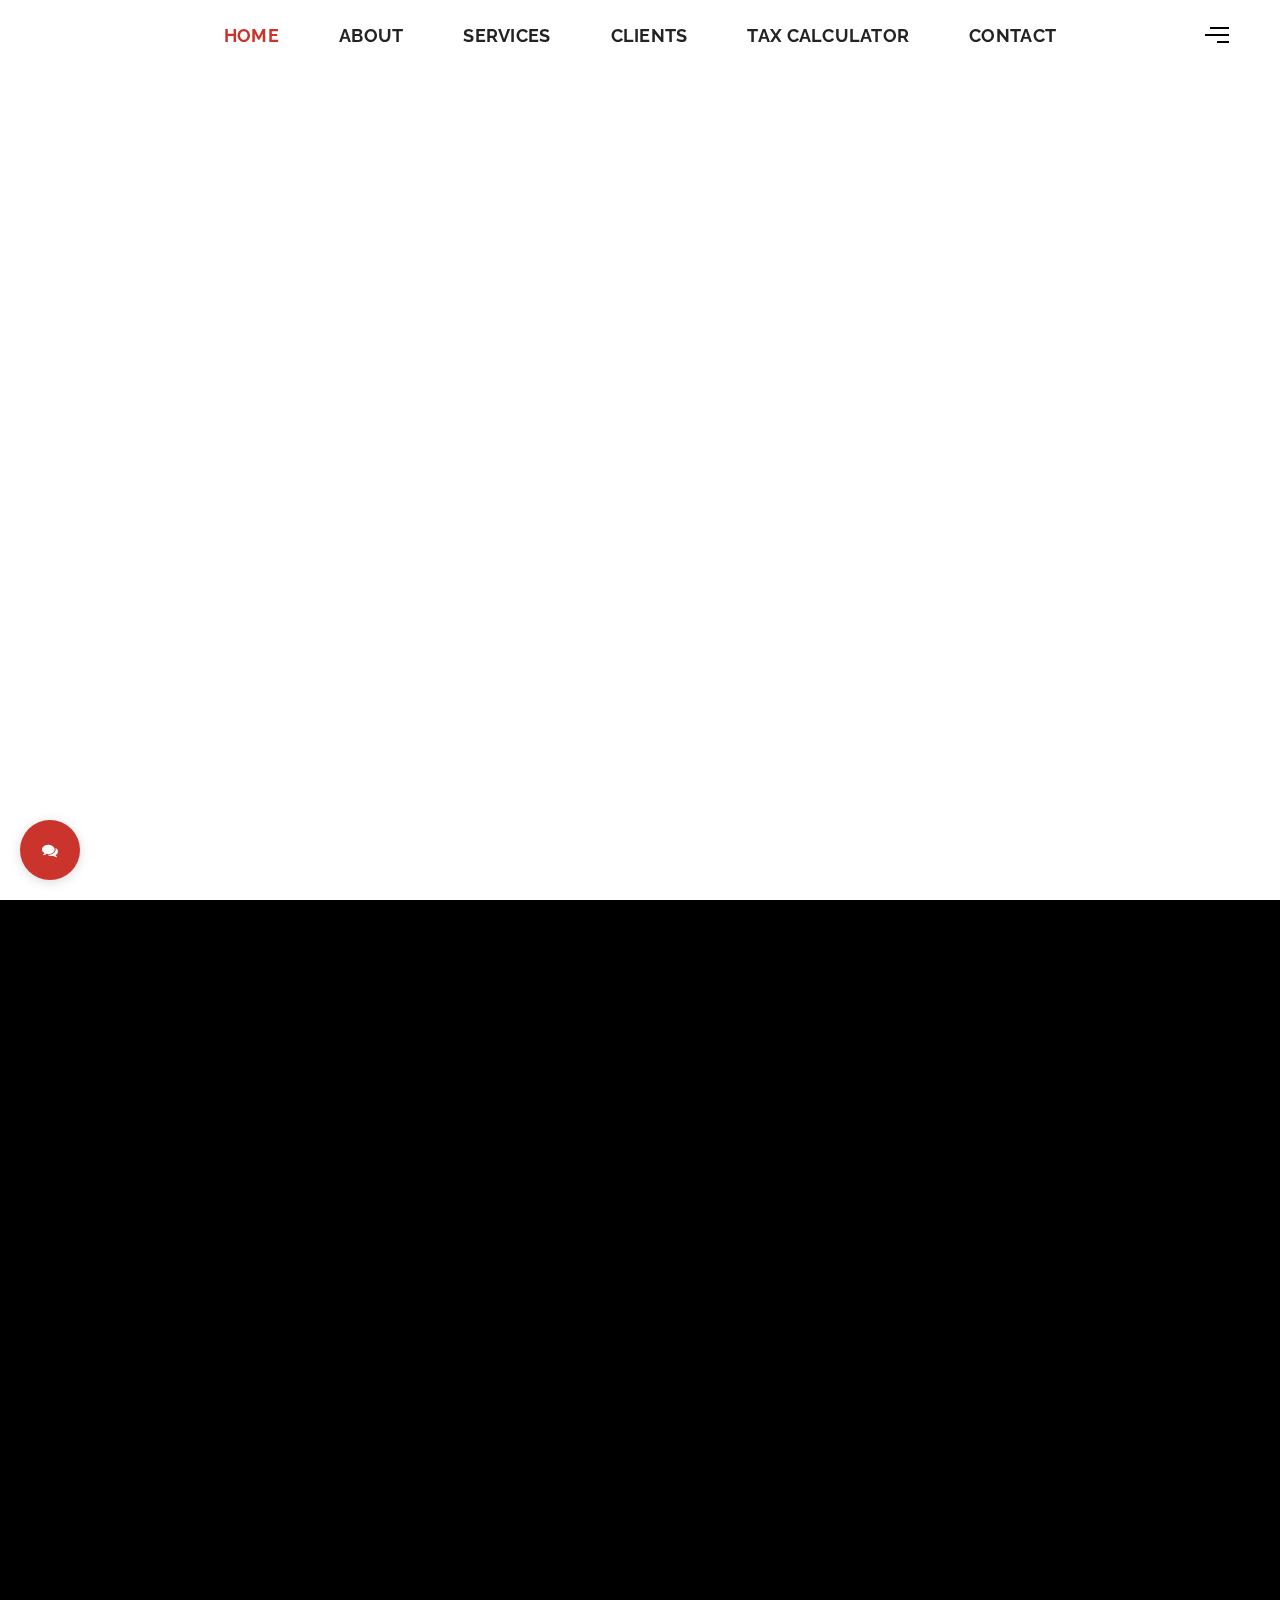
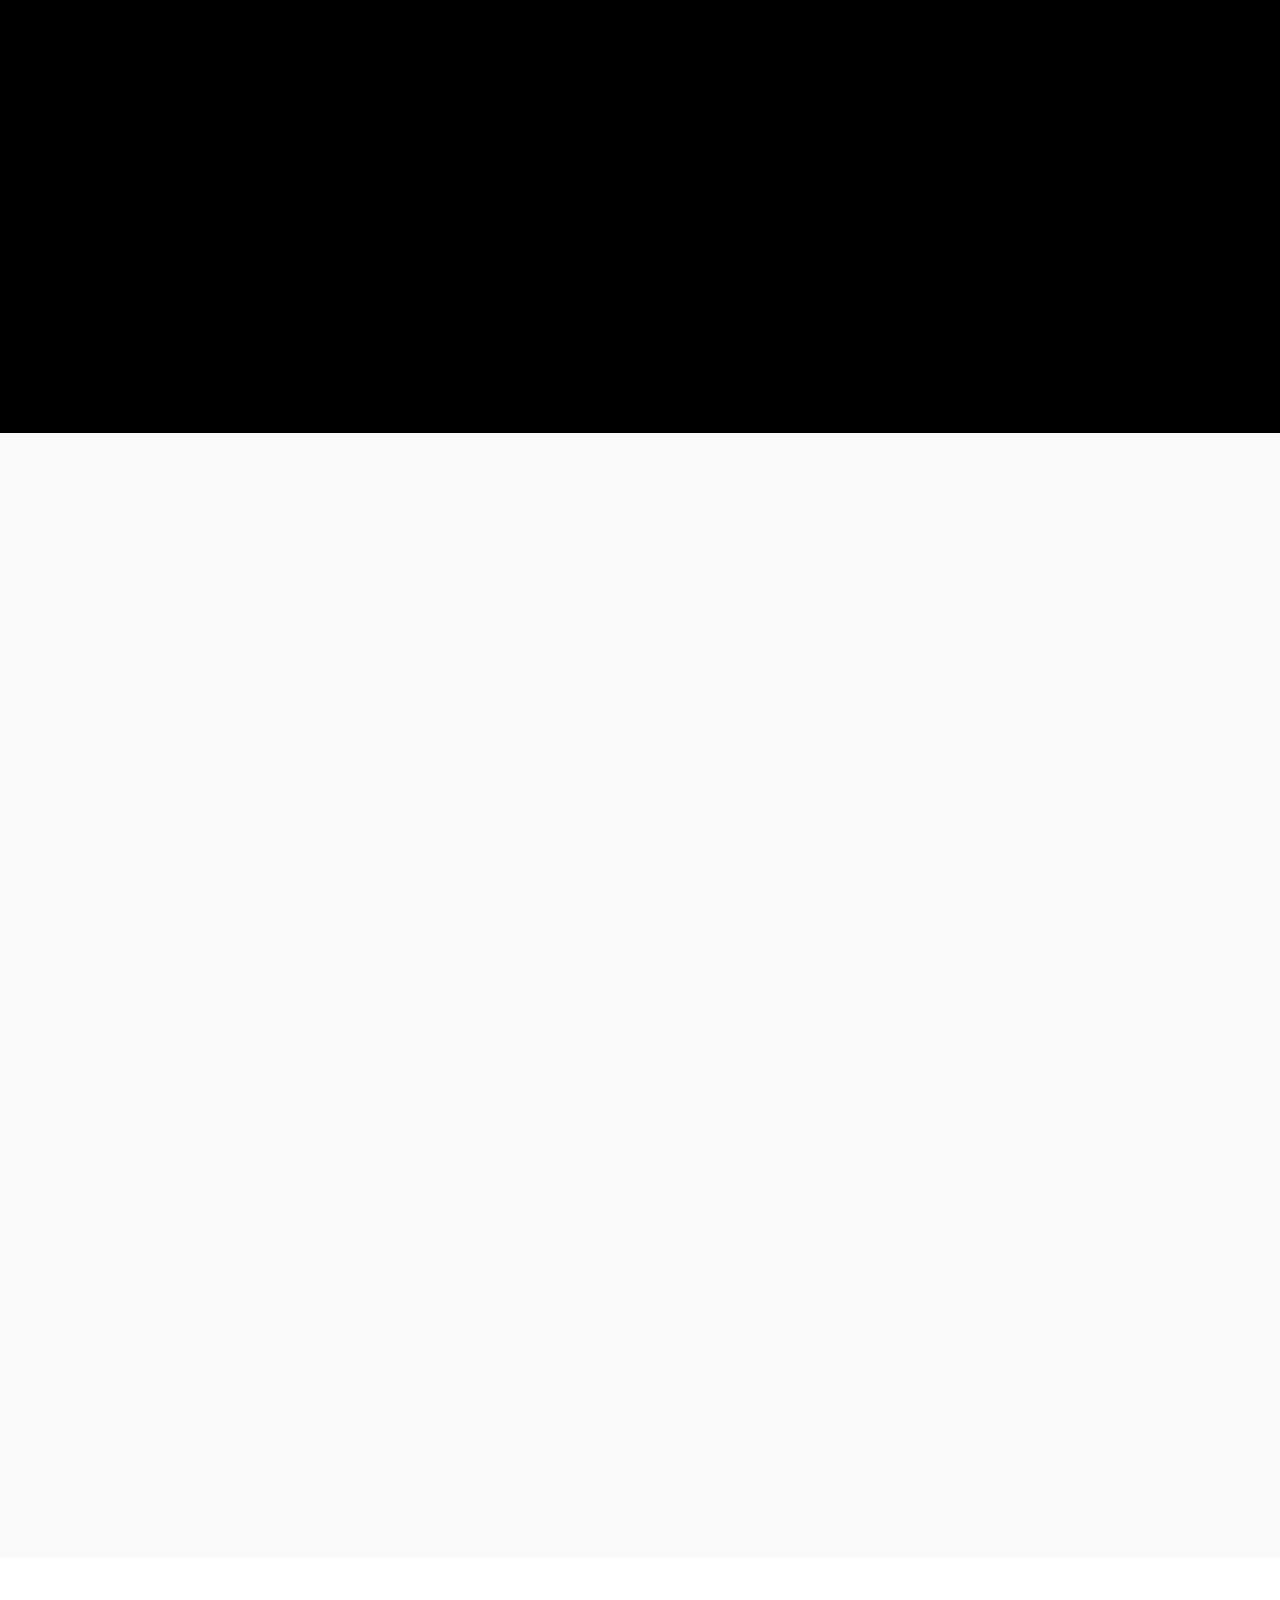
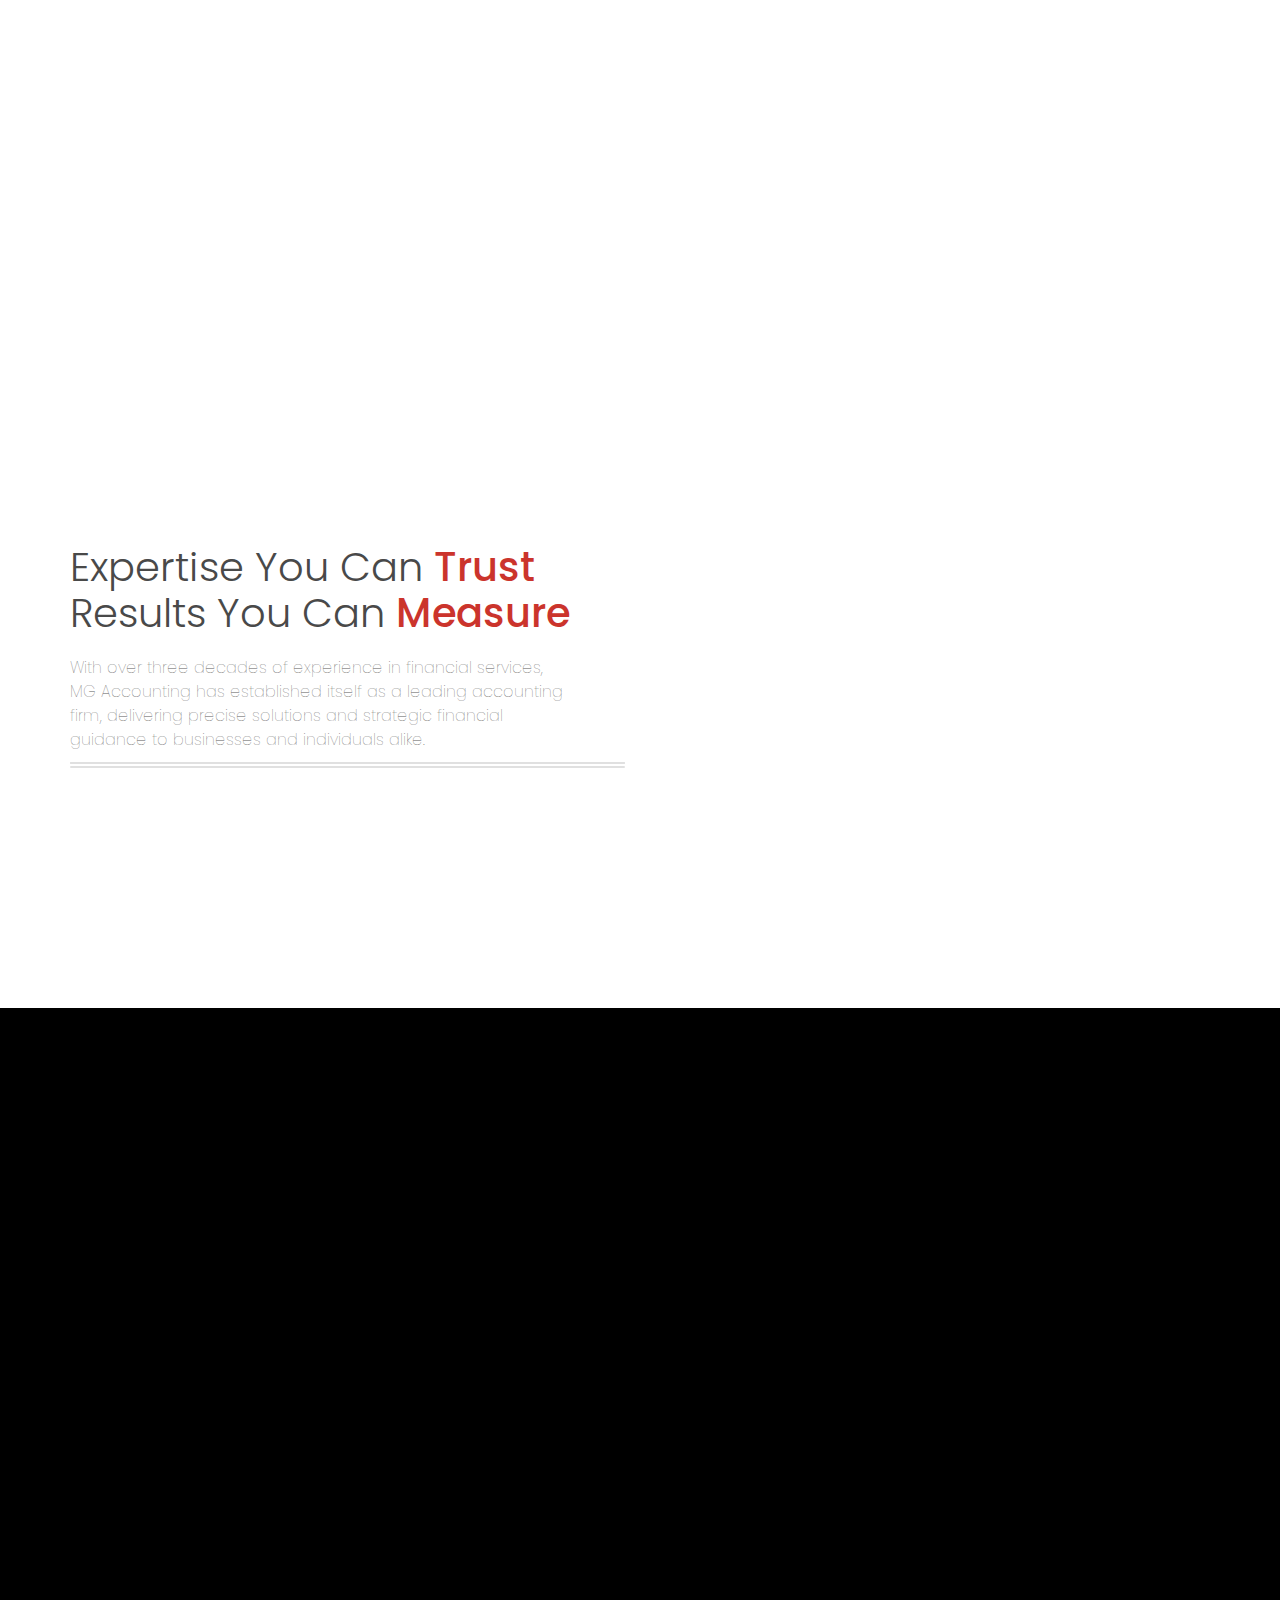
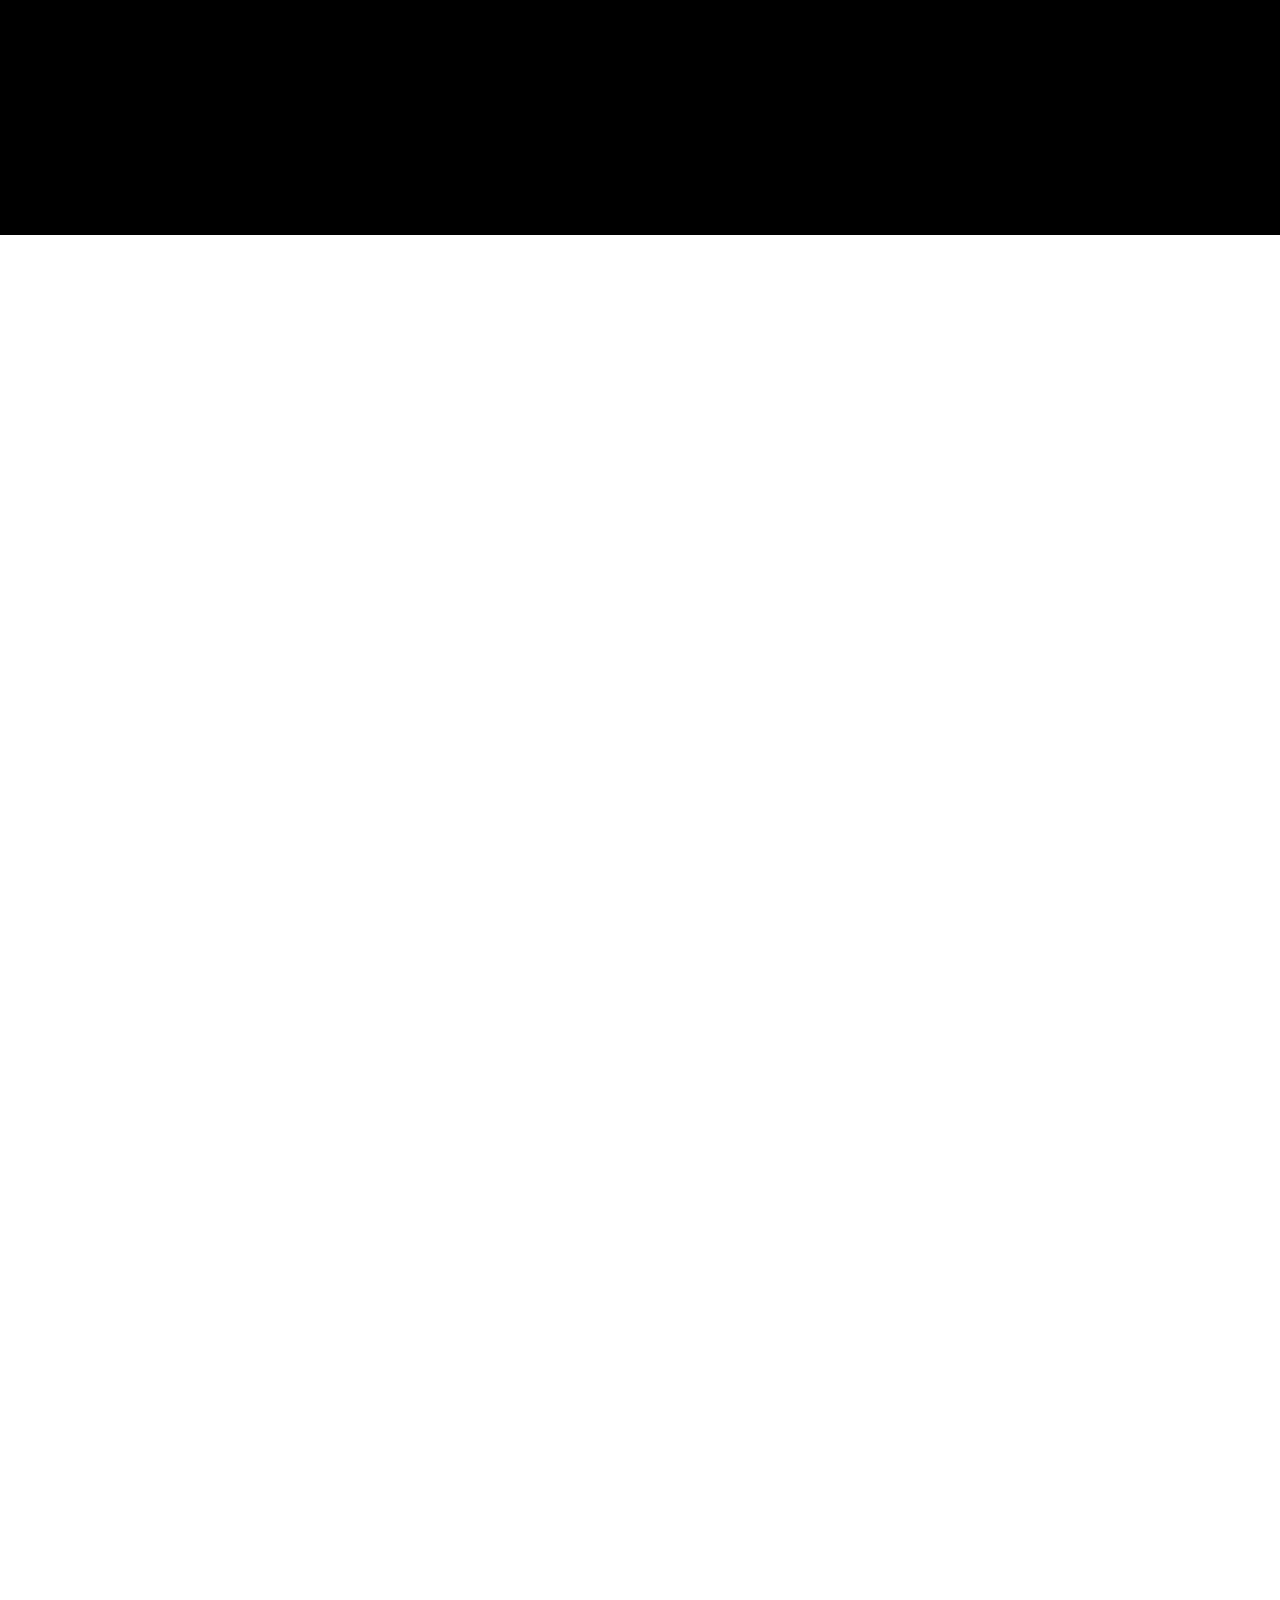
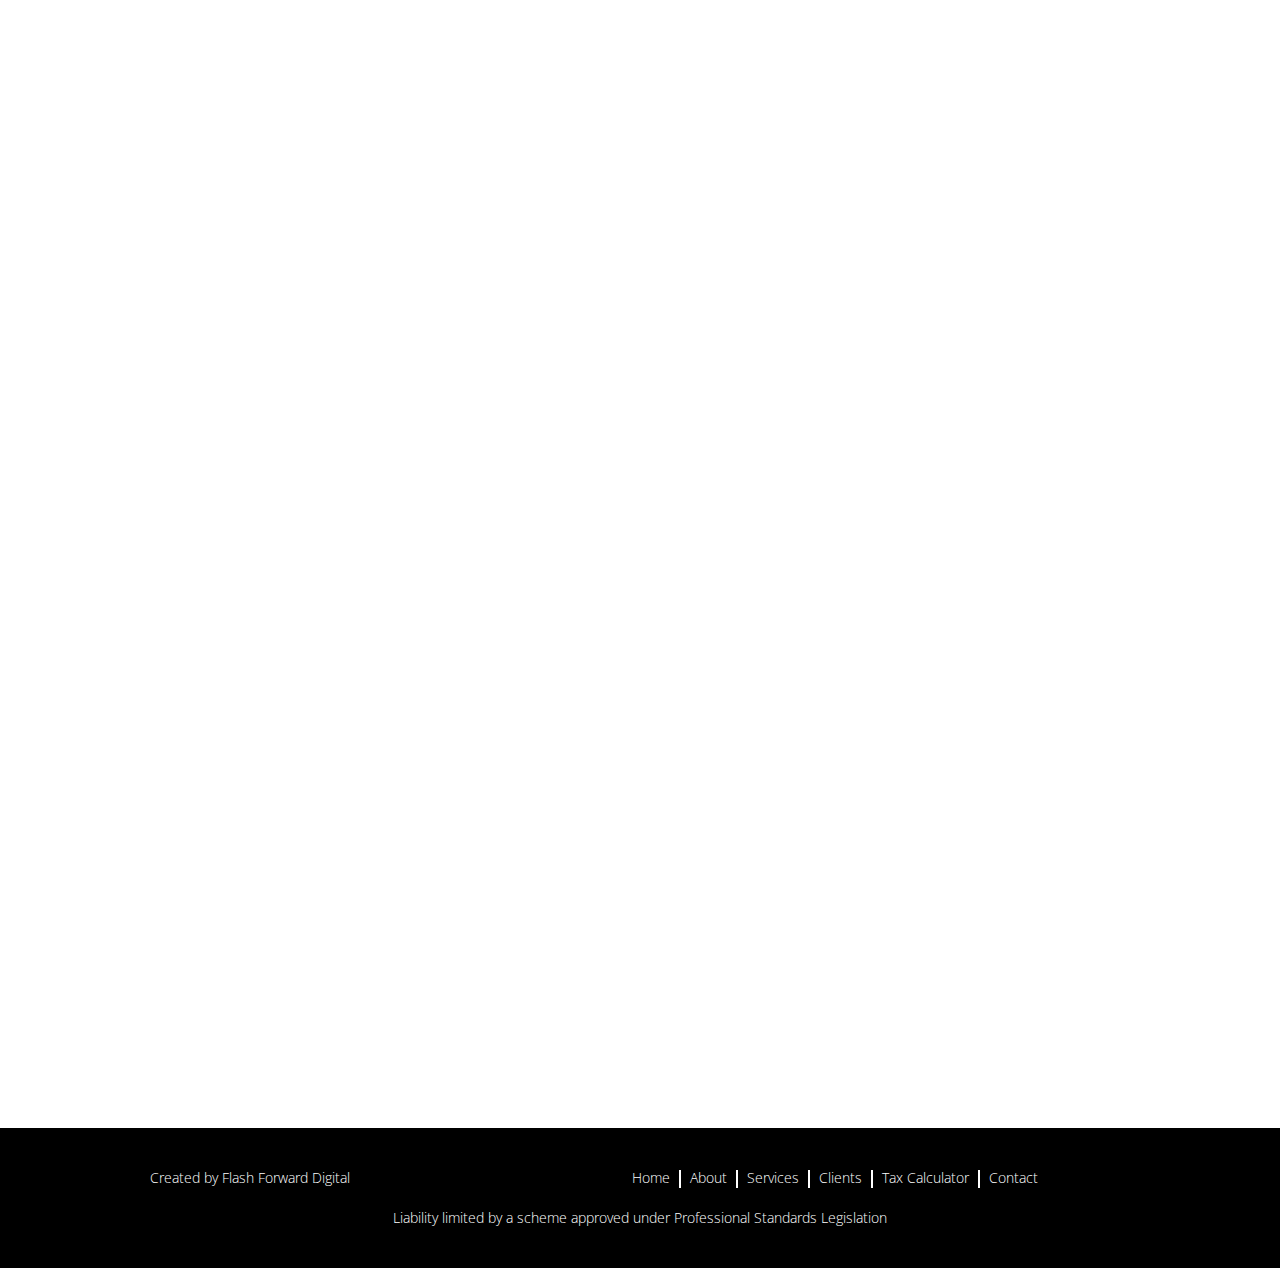
<file: backup/index.html>
<!doctype html>
<html class="no-js" lang="en">
    
<head>
    <meta charset="utf-8">
    <meta http-equiv="X-UA-Compatible" content="IE=edge"/>
    <meta name="viewport" content="width=device-width, initial-scale=1.0, maximum-scale=1.0, user-scalable=no">
    <meta name="author" content="MG Accounting">
    
    <!-- Additional SEO Meta Tags -->
       <!-- Additional SEO Meta Tags -->
    <meta name="robots" content="index, follow">
    <meta name="language" content="English">
    <meta name="revisit-after" content="7 days">
    <meta name="generator" content="MG Accounting">
    <meta name="geo.region" content="AU-VIC">
    <meta name="geo.placename" content="Melbourne">
    <meta name="geo.position" content="-37.8989;145.0950">
    <meta name="ICBM" content="-37.8989, 145.0950">
    
    <!-- Local Business Schema -->
    <meta property="business:contact_data:street_address" content="7-9 Station Street">
    <meta property="business:contact_data:locality" content="Oakleigh">
    <meta property="business:contact_data:region" content="VIC">
    <meta property="business:contact_data:postal_code" content="3166">
    <meta property="business:contact_data:country_name" content="Australia">
    
    <!-- SEO Meta Tags -->
    <meta name="description" content="MG Accounting Melbourne - Expert tax accountants, business advisors & financial planners in Oakleigh. Specializing in tax returns, business advisory, SMSF, and bookkeeping services. Call (03) 9563 4666 for a consultation.">
    <meta name="keywords" content="tax accountant melbourne, business advisor melbourne, financial planner melbourne, tax returns melbourne, bookkeeping services melbourne, SMSF accountant melbourne, oakleigh accountant, business advisory melbourne, tax planning melbourne, financial services melbourne, MG Accounting">
    
    <!-- Open Graph Meta Tags -->
    <meta property="og:title" content="MG Accounting Melbourne | Professional Tax Accountants & Business Advisors">
    <meta property="og:description" content="Expert tax accountants, business advisors & financial planners in Oakleigh, Melbourne. Specializing in tax returns, business advisory, SMSF, and bookkeeping services.">
    <meta property="og:image" content="images/logo-blue-black.png">
    <meta property="og:url" content="https://www.mgaccounting.com.au">
    <meta property="og:type" content="website">
    
    <!-- Twitter Card Meta Tags -->
    <meta name="twitter:card" content="summary_large_image">
    <meta name="twitter:title" content="MG Accounting Melbourne | Professional Tax Accountants & Business Advisors">
    <meta name="twitter:description" content="Expert tax accountants, business advisors & financial planners in Oakleigh, Melbourne. Specializing in tax returns, business advisory, SMSF, and bookkeeping services.">
    <meta name="twitter:image" content="images/logo-blue-black.png">
    
    <!-- Title -->
    <title>MG Accounting Melbourne | Professional Tax Accountants & Business Advisors in Oakleigh</title>
    
    <!-- Canonical URL -->
    <link rel="canonical" href="https://www.mgaccounting.com.au">
    
    <!-- favicon -->
    <link rel="icon" href="favicon.png">
    
    <!-- animation -->
    <link rel="stylesheet" href="css/animate.min.css"/>
    <!-- bootstrap -->
    <link rel="stylesheet" href="css/bootstrap.min.css"/>
    <!-- font-awesome icon -->
    <link rel="stylesheet" href="css/font-awesome.min.css"/>
    <!-- magnific popup -->
    <link rel="stylesheet" href="css/magnific-popup.min.css"/>
    <!-- cube Portfolio -->
    <link rel="stylesheet" href="css/jquery.fancybox.min.css"/>
    <!-- revolution slider -->
    <link rel="stylesheet" type="text/css" href="revolution/css/settings.css"  media="screen" />
    <!-- owl carousel -->
    <link href="css/owl.carousel.min.css" rel="stylesheet" type="text/css" media="all"/>
    <link href="css/owl.theme.default.min.css" rel="stylesheet" type="text/css" media="all"/>
    <!-- Swiper CSS File -->
    <link rel="stylesheet" href="css/swiper.min.css">
    <!-- component.css push nav-->
    <link rel="stylesheet" type="text/css" href="css/component.css"/>
    <!-- bundle css -->
    <link rel="stylesheet" href="css/core.css"/>
    <!-- style -->
    <link rel="stylesheet" href="css/style.css"/>
    <!-- Custom Style -->
    <link rel="stylesheet" href="css/custom.css"/>
    <!-- In the head section, add this line after other CSS links and before custom.css -->
    <link href="https://fonts.googleapis.com/css2?family=Poppins:wght@300;400;500;600;700;800;900&display=swap" rel="stylesheet">
    <!-- Add this line after other CSS links -->
    <link rel="stylesheet" href="https://cdnjs.cloudflare.com/ajax/libs/font-awesome/4.7.0/css/font-awesome.min.css">
    <!-- Add chatbot CSS -->
    <link rel="stylesheet" href="css/chatbot.css"/>
    
    <!-- Ensure consistent font rendering across browsers -->
    <style>
        /* Ensure consistent font rendering across browsers */
        body, input, select, textarea, button, .form-control, label {
            -webkit-font-smoothing: antialiased;
            -moz-osx-font-smoothing: grayscale;
            text-rendering: optimizeLegibility;
        }
        
        /* Force Poppins font on calculator elements */
        #work input, 
        #work select, 
        #work label, 
        #work .form-control, 
        #work .checkbox label, 
        #work .panel-title,
        #work .results-panel,
        #work button {
            font-family: 'Poppins', sans-serif !important;
        }

        /* Animation duration */
        .wow {
            visibility: hidden;
        }
        .animated {
            animation-duration: 1s;
        }
        .animated.slow {
            animation-duration: 1.5s;
        }
        .animated.slower {
            animation-duration: 2s;
        }
        .animated.fast {
            animation-duration: 0.8s;
        }
        .animated.faster {
            animation-duration: 0.5s;
        }
    </style>
    <!-- Add this before closing head tag -->
    <script type="application/ld+json">
    {
        "@context": "https://schema.org",
        "@type": "AccountingService",
        "name": "MG Accounting",
        "image": "https://www.mgaccounting.com.au/images/logo-blue-black.png",
        "description": "Professional tax accountants, business advisors & financial planners in Oakleigh, Melbourne. Specializing in tax returns, business advisory, SMSF, and bookkeeping services.",
        "address": {
            "@type": "PostalAddress",
            "streetAddress": "7-9 Station Street",
            "addressLocality": "Oakleigh",
            "addressRegion": "VIC",
            "postalCode": "3166",
            "addressCountry": "AU"
        },
        "geo": {
            "@type": "GeoCoordinates",
            "latitude": "-37.8989",
            "longitude": "145.0950"
        },
        "url": "https://www.mgaccounting.com.au",
        "telephone": "(03) 9563 4666",
        "openingHoursSpecification": [
            {
                "@type": "OpeningHoursSpecification",
                "dayOfWeek": ["Monday", "Tuesday", "Wednesday", "Thursday", "Friday"],
                "opens": "09:00",
                "closes": "17:00"
            }
        ],
        "priceRange": "$$",
        "areaServed": ["Melbourne", "Oakleigh", "Monash", "Greater Melbourne"],
        "hasOfferCatalog": {
            "@type": "OfferCatalog",
            "name": "Accounting Services",
            "itemListElement": [
                {
                    "@type": "Offer",
                    "itemOffered": {
                        "@type": "Service",
                        "name": "Tax Planning & Returns"
                    }
                },
                {
                    "@type": "Offer",
                    "itemOffered": {
                        "@type": "Service",
                        "name": "Business Advisory"
                    }
                },
                {
                    "@type": "Offer",
                    "itemOffered": {
                        "@type": "Service",
                        "name": "Bookkeeping & Payroll"
                    }
                },
                {
                    "@type": "Offer",
                    "itemOffered": {
                        "@type": "Service",
                        "name": "SMSF Services"
                    }
                }
            ]
        }
    }
    </script>
    <!-- Add Calendly widget script -->
    <link href="https://assets.calendly.com/assets/external/widget.css" rel="stylesheet">
    <script src="https://assets.calendly.com/assets/external/widget.js" type="text/javascript" async></script>
</head>

<body data-spy="scroll" data-target=".navbar" data-offset="90">

<!-- Push Nav -->
<div id="perspective" class="perspective effect-moveleft">
    <div class="cont">
        <div class="wrapper">

<!-- start header -->
<header>
                <!-- start navigation -->
    <nav class="navbar navbar-default bootsnav navbar-fixed-top nav-white header-light bg-transparent nav-box-width white-link on no-full">
                    <div class="container nav-header-container">
                        <div class="row">
                            <div class="col-md-12">
                                <!-- Start Header Navigation -->
                                <div class="navbar-header">
                                    <button type="button" class="navbar-toggle" data-toggle="collapse" data-target="#navbar-menu">
                                        <i class="fa fa-bars"></i>
                                    </button>
                                </div>
                                <!-- End Header Navigation -->
                                
                                <div class="collapse navbar-collapse" id="navbar-menu" style="text-align: center;">
                                    <ul id="accordion" class="nav navbar-nav navbar-center no-margin alt-font text-normal" data-in="fadeIn" data-out="fadeOut" style="float: none; display: inline-block;">
                                        <!-- start menu item -->
                                        <li class="active">
                                            <a href="#home" class="scroll">Home</a>
                                        </li>
                                        <li>
                                            <a href="#about" class="scroll">About</a>
                                        </li>
                                        <li>
                                            <a href="#how-its-work" class="scroll">Services</a>
                                        </li>
                                        <li>
                                            <a href="#clients" class="scroll">Clients</a>
                                        </li>
                                        <li>
                                            <a href="#work" class="scroll">Tax Calculator</a>
                                        </li>
                                        <li>
                                            <a href="#contact" class="scroll">Contact</a>
                                        </li>
                                    </ul>
                                </div>
                            </div>
                        </div>
                    </div>
                </nav>

            <!-- Push Nav Button -->
                <div id="showMenu" class="showMenuButton-two">
                    <span class="hamburger"></span>
                </div>
                <!-- end navigation -->
            </header>
<!-- end header -->

<section id="home" class="no-padding no-transition parallax-hero">
    <div id="rev_slider_5_1_wrapper" class="rev_slider_wrapper fullscreen-container no-transition" data-alias="reone-1" data-source="gallery" style="background:transparent;padding:0px;">
        <!-- Add data-parallax attribute -->
        <div id="rev_slider_5_1" class="rev_slider fullscreenbanner" style="display:none;" data-version="5.4.5" data-parallax="10">
            <ul>
                <li data-index="rs-9" data-transition="fade" data-slotamount="default" data-hideafterloop="0" data-hideslideonmobile="off"  data-easein="default" data-easeout="default" data-masterspeed="300"  data-rotate="0"  data-saveperformance="off"  data-title="Slide" data-param1="" data-param2="" data-param3="" data-param4="" data-param5="" data-param6="" data-param7="" data-param8="" data-param9="" data-param10="" data-description="">
                    <!-- Add data-bgparallax attribute to the background image -->
                    <img src="images/cover2.jpg" alt="MG Accounting Melbourne Office - Professional Tax Accountants in Oakleigh" data-bgposition="center center" data-bgfit="cover" data-bgrepeat="no-repeat" data-bgparallax="10" class="rev-slidebg" data-no-retina>
                    <!-- LAYERS -->
                    <div class="tp-caption tp-resizeme" style="z-index: 19; white-space: nowrap; text-align: center; width: 100%; top: 0; left: 0;">
                        <h1 style="font-size: 90px; color: #fff; font-weight: 700; text-shadow: 0 2px 8px rgba(0,0,0,0.3);">
                            MG Accounting Melbourne - Professional Tax Accountants & Business Advisors in Oakleigh
                        </h1>
                        <h2 style="font-size: 30px; color: #fff; font-weight: 400; margin-top: 20px; text-shadow: 0 2px 8px rgba(0,0,0,0.3);">
                            Expert Tax Accountants, Business Advisors & Financial Planners in Melbourne
                        </h2>
                    </div>

                    <!-- LAYER NR. 16 -->
                    <div class="tp-caption   tp-resizeme"
                         id="slide-67-layer-3"
                         data-x="['center','center','center','center']" data-hoffset="['0','0','0','0']"
                         data-y="['middle','middle','middle','middle']" data-voffset="['90','90','60','30']"
                         data-fontsize="['25','25','25','20']"
                         data-lineheight="['35','35','35','30']"
                         data-width="['480','480','480','360']"
                         data-height="none"
                         data-whitespace="normal"

                         data-type="text"
                         data-responsive_offset="on"

                         data-frames='[{"delay":1000,"speed":2000,"frame":"0","from":"sX:0.9;sY:0.9;opacity:0;fb:20px;","to":"o:1;fb:0;","ease":"Power3.easeInOut"},{"delay":"wait","speed":500,"frame":"999","to":"sX:0.9;sY:0.9;opacity:0;fb:20px;","ease":"Power3.easeInOut"}]'
                         data-textAlign="['center','center','center','center']"
                         data-paddingtop="[0,0,0,0]"
                         data-paddingright="[0,0,0,0]"
                         data-paddingbottom="[0,0,0,0]"
                         data-paddingleft="[0,0,0,0]"

                         style="z-index: 20; min-width: 480px; max-width: 480px; white-space: normal; font-size: 25px; line-height: 35px; font-weight: 400; color: #272727; letter-spacing: 0px;font-family:'Poppins', sans-serif;">Financial Peace of Mind</div>

                    <!-- LAYER NR. 17 -->
                    <div class="tp-caption rev-btn tp-resizeme"
                         id="slide-67-layer-7"
                         data-x="['center','center','center','center']" data-hoffset="['0','0','0','0']"
                         data-y="['middle','middle','middle','middle']" data-voffset="['200','200','160','120']"
                         data-width="250"
                         data-height="none"
                         data-whitespace="nowrap"
                         data-type="button"
                         data-actions=''
                         data-responsive_offset="on"
                         data-frames='[{"delay":1000,"speed":2000,"frame":"0","from":"sX:0.9;sY:0.9;opacity:0;fb:20px;","to":"o:1;fb:0;","ease":"Power3.easeInOut"},{"delay":"wait","speed":500,"frame":"999","to":"sX:0.9;sY:0.9;opacity:0;fb:20px;","ease":"Power3.easeInOut"},{"frame":"hover","speed":"0","ease":"Linear.easeNone","to":"o:1;rX:0;rY:0;rZ:0;z:0;fb:0;","style":"c:rgba(255,255,255,1);bs:solid;bw:0 0 0 0;"}]'
                         data-textAlign="['center','center','center','center']"
                         style="z-index: 21"><a href="#contact" class="btn btn-blue btn-hvr-red btn-rounded btn-large scroll">Contact Us</a>
                    </div>
                </li>
            </ul>
            <div class="tp-bannertimer tp-bottom" style="visibility: hidden !important;"></div>	</div>
    </div><!-- END REVOLUTION SLIDER -->
</section>

            <!-- start features -->
            <section id="about" class="bg-black">
                <div class="container">
                    <!-- Add centered title here -->
                    <div class="row margin-50px-bottom">
                        <div class="col-lg-12 text-center">
                            <h4 class="area-title alt-font text-white margin-20px-bottom font-weight-300 wow fadeIn" data-wow-delay="0.2s" style="font-family: 'Poppins', sans-serif;">
                                More than just <span class="text-red font-weight-500">accountants</span><br>
                                your trusted financial <span class="text-red font-weight-500">partners</span>
                            </h4>
                        </div>
                    </div>
                    <!-- about slider-->
                    <div class="row">
                        <div class="col-md-6 hidden-sm hidden-xs wow fadeInLeft" data-wow-delay="0.4s" aria-hidden="true">
                            <div class="feature-bg-img parallax" data-parallax="scroll" data-image-src="images/melbournecity.jpg" alt="Melbourne City Skyline - MG Accounting Location"></div>
                        </div>
                        <div class="col-md-6 col-sm-12 wow fadeInRight" data-wow-delay="0.4s">
                            <div class="feature-quote xs-margin-50px-bottom sm-text-center">
                                <p class="text-white margin-20px-bottom about-title wow fadeIn" data-wow-delay="0.6s" style="font-family: 'Poppins', sans-serif; font-size: 24px; font-weight: 700;">
                                    About MG Accounting
                                </p>
                                
                                <p class="xs-margin-lr-auto margin-20px-bottom text-white about-paragraph-1 wow fadeIn" data-wow-delay="0.8s" style="font-family: 'Poppins', sans-serif;">
                                    Established in 1990, MG Accounting has been a trusted partner for businesses and individuals seeking comprehensive financial and accounting solutions across Australia. With over three decades of experience navigating various economic landscapes, we have refined our expertise and built lasting relationships with our clients and local communities.
                                </p>
                                
                                <p class="xs-margin-lr-auto margin-20px-bottom text-white about-paragraph-2 wow fadeIn" data-wow-delay="1s" style="font-family: 'Poppins', sans-serif;">
                                    At MG Accounting, we pride ourselves on offering insightful and strategic advice tailored to your unique accounting and financial goals. Our approach is characterised by innovative and proactive thinking as we work closely with our clients to understand their businesses and objectives. We leverage our extensive knowledge base and a network of trusted referral partners to support you in achieving sustainable growth and success.
                                </p>
                                
                                <p class="text-white margin-20px-bottom about-values-title wow fadeIn" data-wow-delay="1.2s" style="font-family: 'Poppins', sans-serif; font-size: 24px; font-weight: 700;">
                                    Our Core Values
                                </p>
                                
                                <p class="xs-margin-lr-auto text-white about-values-text wow fadeIn" data-wow-delay="1.4s" style="font-family: 'Poppins', sans-serif;">
                                    Integrity, diligence, transparency, fairness, humility, and respect are the cornerstones of our operational philosophy. We uphold these values in every aspect of our work, ensuring that our clients receive the highest standards of service and professionalism. Additionally, we prioritise privacy and confidentiality, safeguarding the trust our clients place in us.
                                </p>
                                
                                <a href="#contact" class="btn btn-red btn-rounded btn-large margin-50px-top sm-margin-30px-top scroll wow bounceIn" data-wow-delay="1.6s">Email Us</a>
                            </div>
                        </div>
                    </div>
                </div>
            </section>
            <!-- end features -->

            <!-- services/how-its-work section -->
            <section id="how-its-work" class="how-it-work bg-light-gray">
                <div class="container animated fadeIn">
                    <div class="row">
                        <div class="col-lg-9 col-md-10 col-sm-12 text-center center-col">
                            <div class="area-heading text-center margin-50px-bottom">
                                <h3 class="area-title text-capitalize alt-font text-dark-gray margin-20px-bottom font-weight-300 sm-width-100 xs-width-100 wow fadeIn" data-wow-delay="0.2s" style="font-family: 'Poppins', sans-serif;">
                                    Our Services</h3>
                                <div class="seperator margin-20px-bottom wow zoomIn" data-wow-delay="0.4s">
                                    <hr class="seperator-two">
                                    <hr class="seperator-one">
                                </div>
                                <p class="wow fadeIn" data-wow-delay="0.6s" style="font-family: 'Poppins', sans-serif;">
                                    Comprehensive financial solutions tailored to your needs
                                </p>
                            </div>
                        </div>
                    </div>
                    
                    <!-- Core Services Grid -->
                    <div class="row margin-50px-bottom">
                        <div class="col-md-4 col-sm-6 margin-30px-bottom wow fadeInLeft" data-wow-delay="0.3s">
                            <div class="service-box">
                                <div class="service-title">Tax Planning & Returns</div>
                                <div class="service-content">
                                    <h4>Tax Planning & Returns</h4>
                                    <p>Strategic tax planning and compliance for individuals and businesses. Maximize deductions and minimize liabilities.</p>
                                    <ul class="service-list">
                                        <li>Individual Tax Returns</li>
                                        <li>Business Tax Planning</li>
                                        <li>Tax Minimization Strategies</li>
                                    </ul>
                                </div>
                            </div>
                        </div>
                        
                        <div class="col-md-4 col-sm-6 margin-30px-bottom wow fadeInUp" data-wow-delay="0.4s">
                            <div class="service-box">
                                <div class="service-title">Business Advisory</div>
                                <div class="service-content">
                                    <h4>Business Advisory</h4>
                                    <p>Expert guidance for business growth and success. Strategic planning and performance optimization.</p>
                                    <ul class="service-list">
                                        <li>Growth Strategies</li>
                                        <li>Performance Analysis</li>
                                        <li>Business Structure Setup</li>
                                    </ul>
                                </div>
                            </div>
                        </div>
                        
                        <div class="col-md-4 col-sm-6 margin-30px-bottom wow fadeInRight" data-wow-delay="0.5s">
                            <div class="service-box">
                                <div class="service-title">Bookkeeping & Payroll</div>
                                <div class="service-content">
                                    <h4>Bookkeeping & Payroll</h4>
                                    <p>Accurate and efficient financial record keeping. Streamlined payroll management and reporting.</p>
                                    <ul class="service-list">
                                        <li>Financial Records Management</li>
                                        <li>Payroll Processing</li>
                                        <li>BAS & IAS Lodgment</li>
                                        <li>Cloud Computing</li>
                                    </ul>
                                </div>
                            </div>
                        </div>
                        
                        <div class="col-md-4 col-sm-6 margin-30px-bottom wow fadeInLeft" data-wow-delay="0.6s">
                            <div class="service-box">
                                <div class="service-title">Wealth Management</div>
                                <div class="service-content">
                                    <h4>Wealth Management</h4>
                                    <p>Comprehensive wealth building and protection strategies. Secure your financial future.</p>
                                    <ul class="service-list">
                                        <li>Investment Planning</li>
                                        <li>Retirement Strategies</li>
                                        <li>Asset Protection</li>
                                    </ul>
                                </div>
                            </div>
                        </div>
                        
                        <div class="col-md-4 col-sm-6 margin-30px-bottom wow fadeInUp" data-wow-delay="0.7s">
                            <div class="service-box">
                                <div class="service-title">SMSF Services</div>
                                <div class="service-content">
                                    <h4>SMSF Services</h4>
                                    <p>Expert self-managed super fund setup and management. Maximize retirement benefits.</p>
                                    <ul class="service-list">
                                        <li>SMSF Setup & Management</li>
                                        <li>Compliance & Auditing</li>
                                        <li>Investment Strategy</li>
                                    </ul>
                                </div>
                            </div>
                        </div>
                        
                        <div class="col-md-4 col-sm-6 margin-30px-bottom wow fadeInRight" data-wow-delay="0.8s">
                            <div class="service-box">
                                <div class="service-title">Business Structuring</div>
                                <div class="service-content">
                                    <h4>Business Structuring</h4>
                                    <p>Optimal business structure setup and advice. Protect assets and minimize risk.</p>
                                    <ul class="service-list">
                                        <li>Entity Structure Setup</li>
                                        <li>Risk Management</li>
                                        <li>Succession Planning</li>
                                    </ul>
                                </div>
                            </div>
                        </div>
                    </div>
                </div>
            </section>

            <!-- start parallax -->
            <section class="parallax video-parallax no-transition" style="background-image: url('images/parallax-video1.jpg');">
                <div class="container">
                    <div class="row">
                        <div class="col-xs-12 text-center center-col">
                            <h4 class="area-title alt-font text-white margin-20px-bottom font-weight-300 sm-width-100 xs-width-100 wow zoomIn" data-wow-delay="0.3s" style="font-family: 'Poppins', sans-serif;">
                                Expert <span class="text-red font-weight-700" style="color: #CB342C !important;">Tax Accountants</span> in <span class="text-red font-weight-700" style="color: #CB342C !important;">Melbourne</span>
                            </h4>
                            <p class="text-capitalize alt-font text-white margin-30px-bottom font-weight-300 sm-width-100 xs-width-100 wow fadeInUp" data-wow-delay="0.5s" style="font-family: 'Poppins', sans-serif; font-size: 24px;">
                                Ready to Transform Your Financial Future?</p>
                            <a href="#" class="btn btn-rounded btn-white btn-hvr-red btn-large wow tada" data-wow-delay="0.7s" data-toggle="modal" data-target="#consultationModal" onclick="$('#consultationModal').modal('show'); return false;">Schedule a Consultation</a>
                        </div>
                    </div>
                </div>
            </section>
            <!-- end parallax -->

            <!-- Consultation Modal -->
            <div class="modal" id="consultationModal" tabindex="-1" role="dialog" aria-labelledby="consultationModalLabel" aria-hidden="true">
                <div class="modal-dialog">
                    <div class="modal-content">
                        <div class="modal-header">
                            <h4 class="modal-title" id="consultationModalLabel">Schedule a Consultation</h4>
                            <button type="button" class="close" data-dismiss="modal" aria-label="Close">
                                <span aria-hidden="true">&times;</span>
                            </button>
                        </div>
                        <div class="modal-body">
                            <p>Modal content will go here.</p>
                        </div>
                    </div>
                </div>
            </div>

            <!-- team about -->
            <section id="about" class="xs-text-center">
                <div class="container">
                    <div class="row margin-80px-bottom">
                        <div class="about-team">
                            <div class="col-sm-6">
                                <div class="team-quote xs-margin-50px-bottom animated fadeIn">
                                    <h4 class="area-title alt-font text-dark-gray margin-20px-bottom font-weight-300 sm-width-100 xs-width-100" style="font-family: 'Poppins', sans-serif;">
                                        Expertise You Can <span class="text-red font-weight-500">Trust</span><br>Results You Can <span class="text-red font-weight-500">Measure</span>
                                    </h4>
                                    <p class="xs-margin-lr-auto" style="font-family: 'Poppins', sans-serif;">With over three decades of experience in financial services, MG Accounting has established itself as a leading accounting firm, delivering precise solutions and strategic financial guidance to businesses and individuals alike.</p>
                                    <div class="seperator margin-20px-bottom" style="width: 100%; height: 2px; border-radius: 5px; background-color: #e0e0e0;">
                                        <hr class="seperator-two" style="border: none; height: 2px; background-color: #e0e0e0; border-radius: 5px; width: 100%;">
                                        <hr class="seperator-one" style="border: none; height: 2px; background-color: #e0e0e0; border-radius: 5px; width: 100%;">
                                    </div>
                                </div>
                            </div>
                            <div class="col-sm-6">
                                <div class="c-progress text-left xs-margin-15px-left no-transition">
                                    <div class="row custom-progress width-100 margin-10px-bottom">
                                        <div class="col-xs-10 no-padding-right">
                                            <p class="text-extra-dark-gray text-medium margin-5px-bottom alt-font" style="font-family: 'Poppins', sans-serif;">Individual/Sole Trader Tax Returns lodged</p>
                                            <div class="progress">
                                                <div class="progress-bar bg-red" role="progressbar" aria-valuenow="98"
                                                     aria-valuemin="0" aria-valuemax="100">
                                                </div>
                                            </div>
                                        </div>
                                        <div class="col-xs-2 p-text text-right">
                                            <span>10K+</span>
                                        </div>
                                    </div>

                                    <div class="row custom-progress width-100 margin-10px-bottom">
                                        <div class="col-xs-10 no-padding-right">
                                            <p class="text-extra-dark-gray text-medium margin-5px-bottom alt-font" style="font-family: 'Poppins', sans-serif;">Company Tax Returns lodged</p>
                                            <div class="progress">
                                                <div class="progress-bar bg-red" role="progressbar" aria-valuenow="95"
                                                     aria-valuemin="0" aria-valuemax="100">
                                                </div>
                                            </div>
                                        </div>
                                        <div class="col-xs-2 p-text text-right">
                                            <span>7.5K+</span>
                                        </div>
                                    </div>

                                    <div class="row custom-progress width-100 margin-10px-bottom">
                                        <div class="col-xs-10 no-padding-right">
                                            <p class="text-extra-dark-gray text-medium margin-5px-bottom alt-font" style="font-family: 'Poppins', sans-serif;">Trust Tax Returns lodged</p>
                                            <div class="progress">
                                                <div class="progress-bar bg-red" role="progressbar" aria-valuenow="97"
                                                     aria-valuemin="0" aria-valuemax="100">
                                                </div>
                                            </div>
                                        </div>
                                        <div class="col-xs-2 p-text text-right">
                                            <span>5K+</span>
                                        </div>
                                    </div>

                                    <div class="row custom-progress width-100 margin-10px-bottom">
                                        <div class="col-xs-10 no-padding-right">
                                            <p class="text-extra-dark-gray text-medium margin-5px-bottom alt-font" style="font-family: 'Poppins', sans-serif;">Partnerships & SMSF Tax Returns lodged</p>
                                            <div class="progress">
                                                <div class="progress-bar bg-red" role="progressbar" aria-valuenow="96"
                                                     aria-valuemin="0" aria-valuemax="100">
                                                </div>
                                            </div>
                                        </div>
                                        <div class="col-xs-2 p-text text-right">
                                            <span>4.5K+</span>
                                        </div>
                                    </div>
                                </div>
                            </div>
                        </div>
                    </div>
                </div>
            </section>
            <!-- team end -->

            <!-- New Clients Section -->
            <section id="clients" class="bg-black text-white animated fadeIn">
                <div class="container">
                    <div class="row">
                        <div class="col-lg-9 col-md-10 col-sm-12 text-center center-col">
                            <div class="area-heading text-center margin-50px-bottom">
                            <h3 class="area-title text-capitalize alt-font margin-20px-bottom font-weight-300 sm-width-100 xs-width-100 wow fadeIn" data-wow-delay="0.2s" style="font-family: 'Poppins', sans-serif; color: #CB342C;">
                                    Our Clients</h3>
                                <div class="seperator margin-20px-bottom wow zoomIn" data-wow-delay="0.4s">
                                    <hr class="seperator-two">
                                    <hr class="seperator-one">
                                </div>
                                <p class="wow fadeIn" data-wow-delay="0.6s" style="font-family: 'Poppins', sans-serif; margin-bottom: 30px;">
                                    We serve a diverse range of clients across various industries, providing tailored solutions for their unique needs.
                                </p>
                            </div>
                        </div>
                    </div>

                    <!-- Tabs Navigation -->
                    <div class="row">
                        <div class="col-md-12">
                            <ul class="nav nav-tabs text-center wow fadeInUp" data-wow-delay="0.4s" role="tablist" style="border-bottom: 2px solid #CB342C;">
                                <li role="presentation" class="active">
                                    <a href="#retail" aria-controls="retail" role="tab" data-toggle="tab">
                                        <i class="fa fa-shopping-cart"></i>
                                        Retail & Hospitality
                                    </a>
                                </li>
                                <li role="presentation">
                                    <a href="#health" aria-controls="health" role="tab" data-toggle="tab">
                                        <i class="fa fa-heartbeat"></i>
                                        Healthcare
                                    </a>
                                </li>
                                <li role="presentation">
                                    <a href="#construction" aria-controls="construction" role="tab" data-toggle="tab">
                                        <i class="fa fa-building"></i>
                                        Construction
                                    </a>
                                </li>
                                <li role="presentation">
                                    <a href="#professional" aria-controls="professional" role="tab" data-toggle="tab">
                                        <i class="fa fa-briefcase"></i>
                                        Professional Services
                                    </a>
                                </li>
                                <li role="presentation">
                                    <a href="#transport" aria-controls="transport" role="tab" data-toggle="tab">
                                        <i class="fa fa-truck"></i>
                                        Transport & Logistics
                                    </a>
                                </li>
                            </ul>

                            <!-- Tab Content -->
                            <div class="tab-content margin-50px-top">
                                <div role="tabpanel" class="tab-pane fade in active" id="retail">
                                    <div class="row">
                                        <div class="col-md-6 wow fadeInLeft" data-wow-delay="0.5s">
                                            <div class="client-box">
                                                <h5 class="text-white">Retail Chains</h5>
                                                <p>Ferguson Plarre, 7-Eleven, Gloria Jeans, Australia Post</p>
                                            </div>
                                        </div>
                                        <div class="col-md-6 wow fadeInRight" data-wow-delay="0.5s">
                                            <div class="client-box">
                                                <h5 class="text-white">Food & Beverage</h5>
                                                <p>Privately owned cafes/restaurants, poultry shops</p>
                                            </div>
                                        </div>
                                    </div>
                                </div>

                                <div role="tabpanel" class="tab-pane fade" id="health">
                                    <div class="row">
                                        <div class="col-md-4">
                                            <div class="client-box">
                                                <h5 class="text-white">Medical Practitioners</h5>
                                                <p>GPs, surgeons, gynaecologists, paediatricians</p>
                                            </div>
                                        </div>
                                        <div class="col-md-4">
                                            <div class="client-box">
                                                <h5 class="text-white">Dental & Allied Health</h5>
                                                <p>Dentists, physiotherapists, podiatrists</p>
                                            </div>
                                        </div>
                                        <div class="col-md-4">
                                            <div class="client-box">
                                                <h5 class="text-white">Pharmacy</h5>
                                                <p>Pharmacists and pharmacy owners</p>
                                            </div>
                                        </div>
                                    </div>
                                </div>

                                <div role="tabpanel" class="tab-pane fade" id="construction">
                                    <div class="row">
                                        <div class="col-md-3">
                                            <div class="client-box">
                                                <h5 class="text-white">Builders & Developers</h5>
                                                <p>Construction companies and property developers</p>
                                            </div>
                                        </div>
                                        <div class="col-md-3">
                                            <div class="client-box">
                                                <h5 class="text-white">Trade Services</h5>
                                                <p>Plumbers, electricians, carpenters</p>
                                            </div>
                                        </div>
                                        <div class="col-md-3">
                                            <div class="client-box">
                                                <h5 class="text-white">Finishing Trades</h5>
                                                <p>Painters, tilers, bricklayers</p>
                                            </div>
                                        </div>
                                        <div class="col-md-3">
                                            <div class="client-box">
                                                <h5 class="text-white">Engineering</h5>
                                                <p>Engineering consultancy and services</p>
                                            </div>
                                        </div>
                                    </div>
                                </div>

                                <div role="tabpanel" class="tab-pane fade" id="professional">
                                    <div class="row">
                                        <div class="col-md-4">
                                            <div class="client-box">
                                                <h5 class="text-white">Legal Services</h5>
                                                <p>Lawyers and legal professionals</p>
                                            </div>
                                        </div>
                                        <div class="col-md-4">
                                            <div class="client-box">
                                                <h5 class="text-white">IT & Technology</h5>
                                                <p>IT professionals and consultants</p>
                                            </div>
                                        </div>
                                        <div class="col-md-4">
                                            <div class="client-box">
                                                <h5 class="text-white">Architecture & Design</h5>
                                                <p>Architects and design professionals</p>
                                            </div>
                                        </div>
                                    </div>
                                </div>

                                <div role="tabpanel" class="tab-pane fade" id="transport">
                                    <div class="row">
                                        <div class="col-md-6">
                                            <div class="client-box">
                                                <h5 class="text-white">Personal Transport</h5>
                                                <p>Uber drivers, taxi drivers, chauffeur services</p>
                                            </div>
                                        </div>
                                        <div class="col-md-6">
                                            <div class="client-box">
                                                <h5 class="text-white">Logistics</h5>
                                                <p>Courier services, truck drivers, transport management</p>
                                            </div>
                                        </div>
                                    </div>
                                </div>
                            </div>
                        </div>
                    </div>
                </div>
            </section>
            <!-- start work -->
            <div id="work-anchor"></div>
            <div class="desktop-calculator">
            <section id="work" class="portfolio no-transition" style="margin-top: -40px;">
                <div class="container">
                    <!-- Move the Simplified Tax Calculator heading above the introductory text -->
                    <div class="row">
                        <div class="col-lg-9 col-md-10 col-sm-12 text-center center-col">
                            <div class="area-heading text-center margin-50px-bottom">
                                <h3 class="area-title text-capitalize alt-font text-red margin-20px-bottom font-weight-300 sm-width-100 xs-width-100 wow fadeIn" data-wow-delay="0.2s" style="font-family: 'Poppins', sans-serif;">
                                    2025 Individual Tax Return Estimator</h3>
                                <div class="seperator margin-20px-bottom wow zoomIn" data-wow-delay="0.4s">
                                    <hr class="seperator-two">
                                    <hr class="seperator-one">
                                </div>
                                <p class="text-dark-gray font-weight-300 wow fadeIn" data-wow-delay="0.6s" style="font-family: 'Poppins', sans-serif; margin-bottom: 30px;">
                                    Use our 2025 tax calculator to get an estimate on your 2025 tax return based on your income. We can provide you a personalised list of tax deductions to help maximise your return. This income tax calculator computes estimated tax for Australian residents for tax purposes.
                                </p>
                            </div>
                        </div>
                    </div>

                    <div class="row">
                        <div class="col-md-6 col-sm-12 col-xs-12 margin-30px-bottom wow fadeInLeft" data-wow-delay="0.4s">
                            <div class="form-group wow fadeIn" data-wow-delay="0.6s">
                                <label>Your gross annual income before tax *</label>
                                <input type="number" id="annualIncome" class="form-control" placeholder="Enter your annual income">
                            </div>

                            <div class="form-group wow fadeIn" data-wow-delay="0.7s">
                                <label>Your total tax withheld *</label>
                                <input type="number" id="taxWithheld" class="form-control" placeholder="Enter tax withheld">
                            </div>

                            <!-- Advanced Options Always Open -->
                            <div class="panel-group margin-20px-bottom" id="advancedOptionsAccordion">
                                <div class="panel panel-default">
                                    <div class="panel-heading" style="cursor: default;">
                                        <h4 class="panel-title" style="color: #CB342C; font-weight: 500;">
                                            Advanced Options (Optional)
                                        </h4>
                                    </div>
                                    <div id="advancedOptions" class="panel-collapse in" style="display: block;">
                                        <div class="panel-body">
                                            <div class="form-group">
                                                <label>Reportable employer super contributions</label>
                                                <input type="number" id="superContributions" class="form-control" placeholder="Enter amount">
                                            </div>
                                            <div class="form-group">
                                                <label>Reportable fringe benefits</label>
                                                <input type="number" id="fringeBenefits" class="form-control" placeholder="Enter amount">
                                            </div>
                                            <div class="form-group">
                                                <label>Other income</label>
                                                <input type="number" id="otherIncome" class="form-control" placeholder="Enter amount">
                                            </div>
                                            <div class="form-group">
                                                <label>Your total deductions</label>
                                                <input type="number" id="totalDeductions" class="form-control" placeholder="Enter amount">
                                            </div>
                                            <div class="form-group">
                                                <label>Existing HELP/HECS balance</label>
                                                <input type="number" id="helpBalance" class="form-control" placeholder="Enter amount">
                                            </div>
                                        </div>
                                    </div>
                                </div>
                            </div>
                        </div>

                        <div class="col-md-6 wow fadeInRight" data-wow-delay="0.4s">
                            <div class="results-panel bg-light-gray padding-30px-all wow fadeIn" data-wow-delay="0.6s">
                                <h4 class="margin-20px-bottom">Tax Return Estimation</h4>
                                <div id="taxResults">
                                    <div class="result-item">
                                        <span>Gross Income:</span>
                                        <span id="grossIncome">$0</span>
                                    </div>
                                    <div class="result-item">
                                        <span>Total Deductions:</span>
                                        <span id="deductionsAmount">$0</span>
                                    </div>
                                    <div class="result-item">
                                        <span>Taxable Income:</span>
                                        <span id="taxableIncome">$0</span>
                                    </div>
                                    <div class="result-item">
                                        <span>Total Tax:</span>
                                        <span id="totalTaxLiability">$0</span>
                                    </div>
                                    <div class="result-item">
                                        <span>Tax Withheld:</span>
                                        <span id="taxWithheldAmount">$0</span>
                                    </div>
                                    <div class="result-item total" style="font-size: 18px; font-weight: 600; margin-top: 15px; padding-top: 15px; border-top: 1px solid #ddd;">
                                        <span>Estimated Tax Result:</span>
                                        <span id="taxRefund" style="color: #ffffff;">$0</span>
                                    </div>
                                </div>
                                <!-- Add Calculate Button Here -->
                                <button type="submit" class="calculator-btn wow pulse" data-wow-delay="0.9s" data-wow-iteration="2">
                                    <i class="fa fa-calculator" aria-hidden="true"></i> Calculate Your Refund
                                </button>
                            </div>
                            <!-- Important information box -->
                            <div class="bg-light-gray padding-20px-all margin-30px-top wow fadeIn" data-wow-delay="0.8s">
                                <h5 class="margin-10px-bottom">Important Information</h5>
                                <p style="font-size: 14px; line-height: 1.5;">
                                    This calculator estimates your FY2024-2025 tax return. This means it is for your income between 01 July 2024 – 30 June 2025.
                                </p>
                                <p style="font-size: 14px; line-height: 1.5;">
                                    Our simple tax calculator is updated in conjunction with the Australian Taxation Office's Pay As You Go (PAYG) schedules. Find out more about the <a href="https://www.ato.gov.au/rates/individual-income-tax-rates/" target="_blank">ATO's rates</a>.
                                </p>
                                <p style="font-size: 14px; line-height: 1.5;">
                                    Please be mindful that our tax calculations are only estimates. To find out what your final tax return summary will look like, contact us and let our tax accountants walk you through the tax refund process with ease.
                                </p>
                            </div>
                        </div>
                    </div>
                </div>
            </section>
            </div>

            <div class="mobile-calculator">
              <section id="tax-calculator-mobile" class="calculator-section">
                <h2 class="area-title text-capitalize alt-font text-red margin-20px-bottom font-weight-300" style="font-family: 'Poppins', sans-serif;">2025 Individual Tax Return Estimator</h2>
                <form>
                  <div class="form-group">
                    <label for="annualIncomeMobile">Your gross annual income before tax *</label>
                    <input type="number" id="annualIncomeMobile" class="form-control" placeholder="Enter your annual income">
                  </div>
                  <div class="form-group">
                    <label for="taxWithheldMobile">Your total tax withheld *</label>
                    <input type="number" id="taxWithheldMobile" class="form-control" placeholder="Enter tax withheld">
                  </div>
                  <div class="panel-group margin-20px-bottom">
                    <div class="panel panel-default">
                      <div class="panel-heading" style="cursor: default;">
                        <h4 class="panel-title" style="color: #CB342C; font-weight: 500;">Advanced Options (Optional)</h4>
                      </div>
                      <div class="panel-collapse in" style="display: block;">
                        <div class="panel-body">
                          <div class="form-group">
                            <label for="superContributionsMobile">Reportable employer super contributions</label>
                            <input type="number" id="superContributionsMobile" class="form-control" placeholder="Enter amount">
                          </div>
                          <div class="form-group">
                            <label for="fringeBenefitsMobile">Reportable fringe benefits</label>
                            <input type="number" id="fringeBenefitsMobile" class="form-control" placeholder="Enter amount">
                          </div>
                          <div class="form-group">
                            <label for="otherIncomeMobile">Other income</label>
                            <input type="number" id="otherIncomeMobile" class="form-control" placeholder="Enter amount">
                          </div>
                          <div class="form-group">
                            <label for="totalDeductionsMobile">Your total deductions</label>
                            <input type="number" id="totalDeductionsMobile" class="form-control" placeholder="Enter amount">
                          </div>
                          <div class="form-group">
                            <label for="helpBalanceMobile">Existing HELP/HECS balance</label>
                            <input type="number" id="helpBalanceMobile" class="form-control" placeholder="Enter amount">
                          </div>
                        </div>
                      </div>
                    </div>
                  </div>
                  <button type="button" id="calculateButtonMobile" class="calculator-btn">
                    <i class="fa fa-calculator" aria-hidden="true"></i> Calculate Your Refund
                  </button>
                  <div class="bg-light-gray padding-20px-all margin-30px-top">
                    <h5 class="margin-10px-bottom">Important Information</h5>
                    <p style="font-size: 14px; line-height: 1.5;">
                      This calculator estimates your FY2024-2025 tax return. This means it is for your income between 01 July 2024 – 30 June 2025.
                    </p>
                    <p style="font-size: 14px; line-height: 1.5;">
                      Our simple tax calculator is updated in conjunction with the Australian Taxation Office's Pay As You Go (PAYG) schedules. Find out more about the <a href="https://www.ato.gov.au/rates/individual-income-tax-rates/" target="_blank">ATO's rates</a>.
                    </p>
                    <p style="font-size: 14px; line-height: 1.5;">
                      Please be mindful that our tax calculations are only estimates. To find out what your final tax return summary will look like, contact us and let our tax accountants walk you through the tax refund process with ease.
                    </p>
                  </div>
                </form>
              </section>
            </div>
            <!-- end work -->

            <!-- video parallax -->
            <section class="parallax video-parallax no-transition">
                <div class="container">
                    <div class="row">
                        <div class="col-lg-9 col-md-10 col-sm-12 text-center center-col">
                            <h4 class="area-title alt-font text-white margin-20px-bottom font-weight-300 sm-width-100 xs-width-100 wow swing" data-wow-delay="0.3s" style="font-family: 'Poppins', sans-serif;">
                                We <span class="text-red font-weight-700" style="color: #CB342C !important;">love</span> what we do<br>&amp; we do it with <span class="text-red font-weight-700" style="color: #CB342C !important;">passion!</span>
                            </h4>
                        </div>
                    </div>
                </div>
            </section>
            <!-- parallax end -->

            <!-- contact -->
            <section id="contact" class="contact-section">
                <div class="contact-container">
                    <div class="area-heading text-center margin-50px-bottom">
                        <h3 class="area-title text-capitalize alt-font text-dark-gray margin-20px-bottom font-weight-300 sm-width-100 xs-width-100 wow fadeIn" data-wow-delay="0.2s" style="font-family: 'Poppins', sans-serif;">
                            Let's Get In Touch</h3>
                        <div class="seperator margin-20px-bottom wow zoomIn" data-wow-delay="0.4s">
                            <hr class="seperator-two">
                            <hr class="seperator-one">
                        </div>
                        <p class="margin-30px-bottom wow fadeIn" data-wow-delay="0.6s" style="font-family: 'Poppins', sans-serif; max-width: 800px; margin-left: auto; margin-right: auto;">
                            Let us help you take your business to the next level. Contact us to discuss your questions or inquiries. We are here to provide strategic value by understanding your unique needs and goals.
                        </p>
                    </div>

                    <div class="contact-row">
                        <div class="contact-info-col wow fadeInLeft" data-wow-delay="0.4s">
                            <div class="contact-info-box">
                                <div class="contact-info-item wow fadeIn" data-wow-delay="0.5s">
                                    <i class="fa fa-map-marker"></i>
                                    <div class="contact-info-text">
                                        <h5>Address</h5>
                                        <p>7-9 Station Street, Oakleigh VIC 3166 Australia</p>
                                    </div>
                                </div>
                                <div class="contact-info-item wow fadeIn" data-wow-delay="0.6s">
                                    <i class="fa fa-envelope"></i>
                                    <div class="contact-info-text">
                                        <h5>Email</h5>
                                        <p>info@mgaccounting.com.au</p>
                                    </div>
                                </div>
                                <div class="contact-info-item wow fadeIn" data-wow-delay="0.7s">
                                    <i class="fa fa-phone"></i>
                                    <div class="contact-info-text">
                                        <h5>Phone</h5>
                                        <p>(03) 9563 4666</p>
                                    </div>
                                </div>
                                <div class="contact-info-item wow fadeIn" data-wow-delay="0.8s">
                                    <i class="fa fa-clock-o"></i>
                                    <div class="contact-info-text">
                                        <h5>Business Hours</h5>
                                        <p>Monday - Friday: 9:00 AM - 5:00 PM</p>
                                    </div>
                                </div>
                            </div>
                        </div>

                        <div class="contact-form-col wow fadeInRight" data-wow-delay="0.4s">
                            <div class="contact-form">
                                <form>
                                    <div class="row">
                                        <div class="col-sm-6 wow fadeInUp" data-wow-delay="0.5s">
                                            <input type="text" class="form-control" placeholder="Your Name">
                                        </div>
                                        <div class="col-sm-6 wow fadeInUp" data-wow-delay="0.6s">
                                            <input type="email" class="form-control" placeholder="Your Email">
                                        </div>
                                    </div>
                                    <input type="text" class="form-control wow fadeInUp" data-wow-delay="0.7s" placeholder="Subject">
                                    <textarea class="form-control wow fadeInUp" data-wow-delay="0.8s" placeholder="Your Message" rows="5"></textarea>
                                    <button type="submit" class="btn btn-red btn-rounded wow tada" data-wow-delay="0.9s">Send Message</button>
                                </form>
                            </div>
                        </div>
                    </div>
                </div>
            </section>
            <!-- end contact -->

            <!-- footer -->
            <footer class="padding-40px-tb bg-blue">
                <div class="container">
                    <div class="row">
                        <div class="col-sm-4 col-xs-12 text-center text-sm-left margin-10px-bottom">
                            <div class="text-small text-white">Created by Flash Forward Digital</div>
                        </div>
                        <div class="col-sm-8 col-xs-12 text-center text-sm-right">
                            <div class="text-small footer-nav text-white">
                                <a href="#home" class="scroll text-white">Home</a>
                                <span class="verticle-line"></span>
                                <a href="#about" class="scroll text-white">About</a>
                                <span class="verticle-line"></span>
                                <a href="#how-its-work" class="scroll text-white">Services</a>
                                <span class="verticle-line"></span>
                                <a href="#clients" class="scroll text-white">Clients</a>
                                <span class="verticle-line"></span>
                                <a href="#work" class="scroll text-white">Tax Calculator</a>
                                <span class="verticle-line"></span>
                                <a href="#contact" class="scroll text-white">Contact</a>
                            </div>
                        </div>
                    </div>
                    <div class="row margin-10px-top">
                        <div class="col-xs-12 text-center">
                            <div class="text-small text-white">Liability limited by a scheme approved under Professional Standards Legislation</div>
                        </div>
                    </div>
                </div>
            </footer>
            <!-- footer end-->

            <!-- start scroll to top -->
            <a class="scroll-top-arrow" href="javascript:void(0);"><i class="fa fa-angle-up"></i></a>
            <!-- end scroll to top  -->





</div>
</div>
    <!-- Push Nav Link -->
    <ul class="navbar outer-nav right vertical alt-font">
        <li><a href="#home" class="scroll">Home</a></li>
        <li><a href="#about" class="scroll">About</a></li>
        <li><a href="#how-its-work" class="scroll">Services</a></li>
        <li><a href="#clients" class="scroll">Clients</a></li>
        <li><a href="#work" class="scroll">Calculator</a></li>
        <li><a href="#contact" class="scroll">Contact</a></li>
    </ul>
</div>






<!-- javascript libraries -->
<script src="js/jquery-3.2.1.js"></script>
<script src="js/bootstrap.min.js"></script>
<script src="js/jquery.appear.min.js"></script>
<!-- owl carousel -->
<script src="js/owl.carousel.min.js"></script>
<!-- magnific popup -->
<script src="js/jquery.magnific-popup.min.js"></script>
<!-- flip -->
<script src="js/jquery.flip.min.js"></script>
<!-- fancybox -->
<script src="js/jquery.fancybox.min.js"></script>
<!-- Swiper Core Javascript -->
<script src="js/swiper.min.js"></script>
<!-- Morphext js -->
<script src="js/morphext.min.js"></script>
<!-- push nav -->
<script src="js/push_nav.js"></script>
<!-- wow -->
<script src="js/wow.js"></script>
<!-- parallax -->
<script src="js/parallaxie.min.js"></script>
<!-- particles -->
<script src="js/particles.min.js"></script>
<!-- isotope.pkgd.min js -->
<script src="js/isotope.pkgd.min.js"></script>
<!-- revolution -->
<script src="revolution/js/jquery.themepunch.tools.min.js"></script>
<script src="revolution/js/jquery.themepunch.revolution.min.js"></script>
<!-- revolution extension -->
<script src="revolution/js/extensions/revolution.extension.actions.min.js"></script>
<script src="revolution/js/extensions/revolution.extension.carousel.min.js"></script>
<script src="revolution/js/extensions/revolution.extension.kenburn.min.js"></script>
<script src="revolution/js/extensions/revolution.extension.layeranimation.min.js"></script>
<script src="revolution/js/extensions/revolution.extension.migration.min.js"></script>
<script src="revolution/js/extensions/revolution.extension.navigation.min.js"></script>
<script src="revolution/js/extensions/revolution.extension.parallax.min.js"></script>
<script src="revolution/js/extensions/revolution.extension.slideanims.min.js"></script>
<script src="revolution/js/extensions/revolution.extension.video.min.js"></script>
<!-- Google Map Api -->
<script src="http://maps.google.com/maps/api/js?key=AIzaSyAOBKD6V47-g_3opmidcmFapb3kSNAR70U"></script>
<script src="js/map.js"></script>
<!-- setting -->
<script src="js/main.js"></script>
<!-- Add this before </body> -->
<script src="js/tax-calculator.js"></script>
<!-- Add consultation calendar script -->
<script>
// Initialize WOW.js with options
new WOW({
    boxClass:     'wow',      // default
    animateClass: 'animated', // default
    offset:       100,        // default
    mobile:       true,       // default
    live:         true,       // default
    scrollContainer: null,    // optional scroll container selector
    resetAnimation: true      // reset animation on end (default is true)
}).init();

// Ensure jQuery and Bootstrap are loaded
if (typeof jQuery != 'undefined') {
    $(document).ready(function() {
        // Test if modal exists
        if ($('#consultationModal').length) {
            console.log('Modal element found');
            
            // Initialize modal
            $('#consultationModal').modal({
                show: false,
                backdrop: 'static',
                keyboard: true
            });
            
            // Add click handler with logging
            $('[data-toggle="modal"][data-target="#consultationModal"]').on('click', function(e) {
                console.log('Modal trigger clicked');
                e.preventDefault();
                $('#consultationModal').modal('show');
            });
            
            // Log when modal is shown
            $('#consultationModal').on('shown.bs.modal', function () {
                console.log('Modal shown');
            });
        } else {
            console.log('Modal element not found');
        }
    });
} else {
    console.log('jQuery not loaded');
}
</script>

<!-- Chatbot Container -->
<div class="chatbot-container" id="chatbot-container">
    <button class="chatbot-button" id="chatbot-toggle">
        <i class="fa fa-comments"></i>
    </button>
    <div class="chatbot-window" id="chatbot-window">
        <div class="chatbot-header">
            <h3>MG Accounting Assistant</h3>
            <button class="chatbot-close" id="chatbot-close">&times;</button>
        </div>
        <div class="chatbot-messages" id="chatbot-messages">
            <div class="message bot-message">
                Hello! I'm your MG Accounting assistant. How can I help you today?
            </div>
        </div>
        <div class="chatbot-input">
            <input type="text" id="chatbot-input" placeholder="Type your message..." />
            <button id="chatbot-send">
                <i class="fa fa-paper-plane"></i>
            </button>
        </div>
    </div>
</div>

<!-- Add chatbot JavaScript -->
<script src="js/chatbot.js"></script>
<script>
    // Initialize the chatbot
    document.addEventListener('DOMContentLoaded', function() {
        const chatbot = new Chatbot();
    });
</script>

</body>
</html>
</file>
<file: backup/revolution/css/settings.css>
#debungcontrolls{z-index:100000;position:fixed;bottom:0;width:100%;height:auto;background:rgba(0,0,0,0.6);padding:10px;box-sizing:border-box}.debugtimeline{width:100%;height:10px;position:relative;display:block;margin-bottom:3px;display:none;white-space:nowrap;box-sizing:border-box}.debugtimeline:hover{height:15px}.the_timeline_tester{background:#e74c3c;position:absolute;top:0;left:0;height:100%;width:0}.rs-go-fullscreen{position:fixed!important;width:100%!important;height:100%!important;top:0!important;left:0!important;z-index:9999999!important;background:#fff!important}.debugtimeline.tl_slide .the_timeline_tester{background:#f39c12}.debugtimeline.tl_frame .the_timeline_tester{background:#3498db}.debugtimline_txt{color:#fff;font-weight:400;font-size:7px;position:absolute;left:10px;top:0;white-space:nowrap;line-height:10px}.rtl{direction:rtl}@font-face{font-family:'revicons';src:url(../fonts/revicons/revicons.eot?5510888);src:url(../fonts/revicons/revicons.eot?5510888#iefix) format("embedded-opentype"),url(../fonts/revicons/revicons.woff?5510888) format("woff"),url(../fonts/revicons/revicons.ttf?5510888) format("truetype"),url(../fonts/revicons/revicons.svg?5510888#revicons) format("svg");font-weight:400;font-style:normal}[class^="revicon-"]:before,[class*=" revicon-"]:before{font-family:"revicons";font-style:normal;font-weight:400;speak:none;display:inline-block;text-decoration:inherit;width:1em;margin-right:.2em;text-align:center;font-variant:normal;text-transform:none;line-height:1em;margin-left:.2em}.revicon-search-1:before{content:'\e802'}.revicon-pencil-1:before{content:'\e831'}.revicon-picture-1:before{content:'\e803'}.revicon-cancel:before{content:'\e80a'}.revicon-info-circled:before{content:'\e80f'}.revicon-trash:before{content:'\e801'}.revicon-left-dir:before{content:'\e817'}.revicon-right-dir:before{content:'\e818'}.revicon-down-open:before{content:'\e83b'}.revicon-left-open:before{content:'\e819'}.revicon-right-open:before{content:'\e81a'}.revicon-angle-left:before{content:'\e820'}.revicon-angle-right:before{content:'\e81d'}.revicon-left-big:before{content:'\e81f'}.revicon-right-big:before{content:'\e81e'}.revicon-magic:before{content:'\e807'}.revicon-picture:before{content:'\e800'}.revicon-export:before{content:'\e80b'}.revicon-cog:before{content:'\e832'}.revicon-login:before{content:'\e833'}.revicon-logout:before{content:'\e834'}.revicon-video:before{content:'\e805'}.revicon-arrow-combo:before{content:'\e827'}.revicon-left-open-1:before{content:'\e82a'}.revicon-right-open-1:before{content:'\e82b'}.revicon-left-open-mini:before{content:'\e822'}.revicon-right-open-mini:before{content:'\e823'}.revicon-left-open-big:before{content:'\e824'}.revicon-right-open-big:before{content:'\e825'}.revicon-left:before{content:'\e836'}.revicon-right:before{content:'\e826'}.revicon-ccw:before{content:'\e808'}.revicon-arrows-ccw:before{content:'\e806'}.revicon-palette:before{content:'\e829'}.revicon-list-add:before{content:'\e80c'}.revicon-doc:before{content:'\e809'}.revicon-left-open-outline:before{content:'\e82e'}.revicon-left-open-2:before{content:'\e82c'}.revicon-right-open-outline:before{content:'\e82f'}.revicon-right-open-2:before{content:'\e82d'}.revicon-equalizer:before{content:'\e83a'}.revicon-layers-alt:before{content:'\e804'}.revicon-popup:before{content:'\e828'}.rev_slider_wrapper{position:relative;z-index:0;width:100%}.rev_slider{position:relative;overflow:visible}.entry-content .rev_slider a,.rev_slider a{box-shadow:none}.tp-overflow-hidden{overflow:hidden!important}.group_ov_hidden{overflow:hidden}.tp-simpleresponsive img,.rev_slider img{max-width:none!important;transition:none;margin:0;padding:0;border:none}.rev_slider .no-slides-text{font-weight:700;text-align:center;padding-top:80px}.rev_slider >ul,.rev_slider_wrapper >ul,.tp-revslider-mainul >li,.rev_slider >ul >li,.rev_slider >ul >li:before,.tp-revslider-mainul >li:before,.tp-simpleresponsive >ul,.tp-simpleresponsive >ul >li,.tp-simpleresponsive >ul >li:before,.tp-revslider-mainul >li,.tp-simpleresponsive >ul >li{list-style:none!important;position:absolute;margin:0!important;padding:0!important;overflow-x:visible;overflow-y:visible;list-style-type:none!important;background-image:none;background-position:0 0;text-indent:0;top:0;left:0}.tp-revslider-mainul >li,.rev_slider >ul >li,.rev_slider >ul >li:before,.tp-revslider-mainul >li:before,.tp-simpleresponsive >ul >li,.tp-simpleresponsive >ul >li:before,.tp-revslider-mainul >li,.tp-simpleresponsive >ul >li{visibility:hidden}.tp-revslider-slidesli,.tp-revslider-mainul{padding:0!important;margin:0!important;list-style:none!important}.rev_slider li.tp-revslider-slidesli{position:absolute!important}.tp-caption .rs-untoggled-content{display:block}.tp-caption .rs-toggled-content{display:none}.rs-toggle-content-active.tp-caption .rs-toggled-content{display:block}.rs-toggle-content-active.tp-caption .rs-untoggled-content{display:none}.rev_slider .tp-caption,.rev_slider .caption{position:relative;visibility:hidden;white-space:nowrap;display:block;-webkit-font-smoothing:antialiased!important;z-index:1}.rev_slider .tp-caption,.rev_slider .caption,.tp-simpleresponsive img{-moz-user-select:none;-khtml-user-select:none;-webkit-user-select:none;-o-user-select:none}.rev_slider .tp-mask-wrap .tp-caption,.rev_slider .tp-mask-wrap :last-child,.wpb_text_column .rev_slider .tp-mask-wrap .tp-caption,.wpb_text_column .rev_slider .tp-mask-wrap :last-child{margin-bottom:0}.tp-svg-layer svg{width:100%;height:100%;position:relative;vertical-align:top}.tp-carousel-wrapper{cursor:url(openhand.cur),move}.tp-carousel-wrapper.dragged{cursor:url(closedhand.cur),move}.tp_inner_padding{box-sizing:border-box;max-height:none!important}.tp-caption.tp-layer-selectable{-moz-user-select:all;-khtml-user-select:all;-webkit-user-select:all;-o-user-select:all}.tp-forcenotvisible,.tp-hide-revslider,.tp-caption.tp-hidden-caption,.tp-parallax-wrap.tp-hidden-caption{visibility:hidden!important;display:none!important}.rev_slider embed,.rev_slider iframe,.rev_slider object,.rev_slider audio,.rev_slider video{max-width:none!important}.tp-element-background{position:absolute;top:0;left:0;width:100%;height:100%;z-index:0}.tp-blockmask,.tp-blockmask_in,.tp-blockmask_out{position:absolute;top:0;left:0;width:100%;height:100%;background:#fff;z-index:1000;transform:scaleX(0) scaleY(0)}.tp-parallax-wrap{transform-style:preserve-3d}.rev_row_zone{position:absolute;width:100%;left:0;box-sizing:border-box;min-height:50px;font-size:0}.rev_row_zone_top{top:0}.rev_row_zone_middle{top:50%;transform:translateY(-50%)}.rev_row_zone_bottom{bottom:0}.rev_column .tp-parallax-wrap{vertical-align:top}.rev_slider .tp-caption.rev_row{display:table;position:relative;width:100%!important;table-layout:fixed;box-sizing:border-box;vertical-align:top;height:auto!important;font-size:0}.rev_column{display:table-cell;position:relative;vertical-align:top;height:auto;box-sizing:border-box;font-size:0}.rev_column_inner{box-sizing:border-box;display:block;position:relative;width:100%!important;height:auto!important;white-space:normal!important}.rev_column_bg{width:100%;height:100%;position:absolute;top:0;left:0;z-index:0;box-sizing:border-box;background-clip:content-box;border:0 solid transparent}.rev_column_inner .tp-parallax-wrap,.rev_column_inner .tp-loop-wrap,.rev_column_inner .tp-mask-wrap{text-align:inherit}.rev_column_inner .tp-mask-wrap{display:inline-block}.rev_column_inner .tp-parallax-wrap .tp-loop-wrap,.rev_column_inner .tp-parallax-wrap .tp-mask-wrap,.rev_column_inner .tp-parallax-wrap{position:relative!important;left:auto!important;top:auto!important;line-height:0}.rev_column_inner .tp-parallax-wrap .tp-loop-wrap,.rev_column_inner .tp-parallax-wrap .tp-mask-wrap,.rev_column_inner .tp-parallax-wrap,.rev_column_inner .rev_layer_in_column{vertical-align:top}.rev_break_columns{display:block!important}.rev_break_columns .tp-parallax-wrap.rev_column{display:block!important;width:100%!important}.fullscreen-container{position:relative;padding:0}.fullwidthbanner-container{position:relative;padding:0;overflow:hidden}.fullwidthbanner-container .fullwidthabanner{width:100%;position:relative}.tp-static-layers{position:absolute;z-index:101;top:0;left:0}.tp-static-layers-back{z-index:0}.tp-caption .frontcorner{width:0;height:0;border-left:40px solid transparent;border-right:0 solid transparent;border-top:40px solid #00A8FF;position:absolute;left:-40px;top:0}.tp-caption .backcorner{width:0;height:0;border-left:0 solid transparent;border-right:40px solid transparent;border-bottom:40px solid #00A8FF;position:absolute;right:0;top:0}.tp-caption .frontcornertop{width:0;height:0;border-left:40px solid transparent;border-right:0 solid transparent;border-bottom:40px solid #00A8FF;position:absolute;left:-40px;top:0}.tp-caption .backcornertop{width:0;height:0;border-left:0 solid transparent;border-right:40px solid transparent;border-top:40px solid #00A8FF;position:absolute;right:0;top:0}.tp-layer-inner-rotation{position:relative!important}img.tp-slider-alternative-image{width:100%;height:auto}.noFilterClass{filter:none!important}.rs-background-video-layer{position:absolute;top:0;left:0;width:100%;height:100%;visibility:hidden;z-index:0}.tp-caption.coverscreenvideo{width:100%;height:100%;top:0;left:0;position:absolute}.caption.fullscreenvideo,.tp-caption.fullscreenvideo{left:0;top:0;position:absolute;width:100%;height:100%}.caption.fullscreenvideo iframe,.caption.fullscreenvideo audio,.caption.fullscreenvideo video,.tp-caption.fullscreenvideo iframe,.tp-caption.fullscreenvideo iframe audio,.tp-caption.fullscreenvideo iframe video{width:100%!important;height:100%!important;display:none}.fullcoveredvideo audio,.fullscreenvideo audio
.fullcoveredvideo video,.fullscreenvideo video{background:#000}.fullcoveredvideo .tp-poster{background-position:center center;background-size:cover;width:100%;height:100%;top:0;left:0}.videoisplaying .html5vid .tp-poster{display:none}.tp-video-play-button{background:#000;background:rgba(0,0,0,0.3);border-radius:5px;position:absolute;top:50%;left:50%;color:#FFF;z-index:3;margin-top:-25px;margin-left:-25px;line-height:50px!important;text-align:center;cursor:pointer;width:50px;height:50px;box-sizing:border-box;display:inline-block;vertical-align:top;z-index:4;opacity:0;transition:opacity 300ms ease-out!important}.tp-hiddenaudio,.tp-audio-html5 .tp-video-play-button{display:none!important}.tp-caption .html5vid{width:100%!important;height:100%!important}.tp-video-play-button i{width:50px;height:50px;display:inline-block;text-align:center;vertical-align:top;line-height:50px!important;font-size:40px!important}.tp-caption:hover .tp-video-play-button{opacity:1;display:block}.tp-caption .tp-revstop{display:none;border-left:5px solid #fff!important;border-right:5px solid #fff!important;margin-top:15px!important;line-height:20px!important;vertical-align:top;font-size:25px!important}.videoisplaying .revicon-right-dir{display:none}.videoisplaying .tp-revstop{display:inline-block}.videoisplaying .tp-video-play-button{display:none}.fullcoveredvideo .tp-video-play-button{display:none!important}.fullscreenvideo .fullscreenvideo audio{object-fit:contain!important}.fullscreenvideo .fullscreenvideo video{object-fit:contain!important}.fullscreenvideo .fullcoveredvideo audio{object-fit:cover!important}.fullscreenvideo .fullcoveredvideo video{object-fit:cover!important}.tp-video-controls{position:absolute;bottom:0;left:0;right:0;padding:5px;opacity:0;transition:opacity .3s;background-image:linear-gradient(to bottom,#000 13%,#323232 100%);display:table;max-width:100%;overflow:hidden;box-sizing:border-box}.tp-caption:hover .tp-video-controls{opacity:.9}.tp-video-button{background:rgba(0,0,0,.5);border:0;color:#EEE;border-radius:3px;cursor:pointer;line-height:12px;font-size:12px;color:#fff;padding:0;margin:0;outline:none}.tp-video-button:hover{cursor:pointer}.tp-video-button-wrap,.tp-video-seek-bar-wrap,.tp-video-vol-bar-wrap{padding:0 5px;display:table-cell;vertical-align:middle}.tp-video-seek-bar-wrap{width:80%}.tp-video-vol-bar-wrap{width:20%}.tp-volume-bar,.tp-seek-bar{width:100%;cursor:pointer;outline:none;line-height:12px;margin:0;padding:0}.rs-fullvideo-cover{width:100%;height:100%;top:0;left:0;position:absolute;background:transparent;z-index:5}.disabled_lc .tp-video-play-button,.rs-background-video-layer video::-webkit-media-controls-start-playback-button,.rs-background-video-layer video::-webkit-media-controls,.rs-background-video-layer audio::-webkit-media-controls{display:none!important}.tp-audio-html5 .tp-video-controls{opacity:1!important;visibility:visible!important}.tp-dottedoverlay{background-repeat:repeat;width:100%;height:100%;position:absolute;top:0;left:0;z-index:3}.tp-dottedoverlay.twoxtwo{background:url(../assets/gridtile.png)}.tp-dottedoverlay.twoxtwowhite{background:url(../assets/gridtile_white.png)}.tp-dottedoverlay.threexthree{background:url(../assets/gridtile_3x3.png)}.tp-dottedoverlay.threexthreewhite{background:url(../assets/gridtile_3x3_white.png)}.tp-shadowcover{width:100%;height:100%;top:0;left:0;background:#fff;position:absolute;z-index:-1}.tp-shadow1{box-shadow:0 10px 6px -6px rgba(0,0,0,0.8)}.tp-shadow2:before,.tp-shadow2:after,.tp-shadow3:before,.tp-shadow4:after{z-index:-2;position:absolute;content:"";bottom:10px;left:10px;width:50%;top:85%;max-width:300px;background:transparent;box-shadow:0 15px 10px rgba(0,0,0,0.8);transform:rotate(-3deg)}.tp-shadow2:after,.tp-shadow4:after{transform:rotate(3deg);right:10px;left:auto}.tp-shadow5{position:relative;box-shadow:0 1px 4px rgba(0,0,0,0.3),0 0 40px rgba(0,0,0,0.1) inset}.tp-shadow5:before,.tp-shadow5:after{content:"";position:absolute;z-index:-2;box-shadow:0 0 25px 0 rgba(0,0,0,0.6);top:30%;bottom:0;left:20px;right:20px;border-radius:100px / 20px}.tp-button{padding:6px 13px 5px;border-radius:3px;height:30px;cursor:pointer;color:#fff!important;text-shadow:0 1px 1px rgba(0,0,0,0.6)!important;font-size:15px;line-height:45px!important;font-family:arial,sans-serif;font-weight:700;letter-spacing:-1px;text-decoration:none}.tp-button.big{color:#fff;text-shadow:0 1px 1px rgba(0,0,0,0.6);font-weight:700;padding:9px 20px;font-size:19px;line-height:57px!important}.purchase:hover,.tp-button:hover,.tp-button.big:hover{background-position:bottom,15px 11px}.tp-button.green,.tp-button:hover.green,.purchase.green,.purchase:hover.green{background-color:#21a117;box-shadow:0 3px 0 0 #104d0b}.tp-button.blue,.tp-button:hover.blue,.purchase.blue,.purchase:hover.blue{background-color:#1d78cb;box-shadow:0 3px 0 0 #0f3e68}.tp-button.red,.tp-button:hover.red,.purchase.red,.purchase:hover.red{background-color:#cb1d1d;box-shadow:0 3px 0 0 #7c1212}.tp-button.orange,.tp-button:hover.orange,.purchase.orange,.purchase:hover.orange{background-color:#f70;box-shadow:0 3px 0 0 #a34c00}.tp-button.darkgrey,.tp-button.grey,.tp-button:hover.darkgrey,.tp-button:hover.grey,.purchase.darkgrey,.purchase:hover.darkgrey{background-color:#555;box-shadow:0 3px 0 0 #222}.tp-button.lightgrey,.tp-button:hover.lightgrey,.purchase.lightgrey,.purchase:hover.lightgrey{background-color:#888;box-shadow:0 3px 0 0 #555}.rev-btn,.rev-btn:visited{outline:none!important;box-shadow:none!important;text-decoration:none!important;line-height:44px;font-size:17px;font-weight:500;padding:12px 35px;box-sizing:border-box;font-family:"Roboto",sans-serif;cursor:pointer}.rev-btn.rev-uppercase,.rev-btn.rev-uppercase:visited{text-transform:uppercase;letter-spacing:1px;font-size:15px;font-weight:900}.rev-btn.rev-withicon i{font-size:15px;font-weight:400;position:relative;top:0;transition:all .2s ease-out!important;margin-left:10px!important}.rev-btn.rev-hiddenicon i{font-size:15px;font-weight:400;position:relative;top:0;transition:all .2s ease-out!important;opacity:0;margin-left:0!important;width:0!important}.rev-btn.rev-hiddenicon:hover i{opacity:1!important;margin-left:10px!important;width:auto!important}.rev-btn.rev-medium,.rev-btn.rev-medium:visited{line-height:36px;font-size:14px;padding:10px 30px}.rev-btn.rev-medium.rev-withicon i{font-size:14px;top:0}.rev-btn.rev-medium.rev-hiddenicon i{font-size:14px;top:0}.rev-btn.rev-small,.rev-btn.rev-small:visited{line-height:28px;font-size:12px;padding:7px 20px}.rev-btn.rev-small.rev-withicon i{font-size:12px;top:0}.rev-btn.rev-small.rev-hiddenicon i{font-size:12px;top:0}.rev-maxround{border-radius:30px}.rev-minround{border-radius:3px}.rev-burger{position:relative;width:60px;height:60px;box-sizing:border-box;padding:22px 0 0 14px;border-radius:50%;border:1px solid rgba(51,51,51,0.25);-webkit-tap-highlight-color:rgba(0,0,0,0);-webkit-tap-highlight-color:transparent;cursor:pointer}.rev-burger span{display:block;width:30px;height:3px;background:#333;transition:.7s;pointer-events:none;transform-style:flat!important}.rev-burger span:nth-child(2){margin:3px 0}#dialog_addbutton .rev-burger:hover :first-child,.open .rev-burger :first-child,.open.rev-burger :first-child{transform:translateY(6px) rotate(-45deg)}#dialog_addbutton .rev-burger:hover :nth-child(2),.open .rev-burger :nth-child(2),.open.rev-burger :nth-child(2){transform:rotate(-45deg);opacity:0}#dialog_addbutton .rev-burger:hover :last-child,.open .rev-burger :last-child,.open.rev-burger :last-child{transform:translateY(-6px) rotate(-135deg)}.rev-burger.revb-white{border:2px solid rgba(255,255,255,0.2)}.rev-burger.revb-white span{background:#fff}.rev-burger.revb-whitenoborder{border:0}.rev-burger.revb-whitenoborder span{background:#fff}.rev-burger.revb-darknoborder{border:0}.rev-burger.revb-darknoborder span{background:#333}.rev-burger.revb-whitefull{background:#fff;border:none}.rev-burger.revb-whitefull span{background:#333}.rev-burger.revb-darkfull{background:#333;border:none}.rev-burger.revb-darkfull span{background:#fff}@keyframes rev-ani-mouse{0%{opacity:1;top:29%}15%{opacity:1;top:50%}50%{opacity:0;top:50%}100%{opacity:0;top:29%}}.rev-scroll-btn{display:inline-block;position:relative;left:0;right:0;text-align:center;cursor:pointer;width:35px;height:55px;box-sizing:border-box;border:3px solid #fff;border-radius:23px}.rev-scroll-btn > *{display:inline-block;line-height:18px;font-size:13px;font-weight:400;color:#7f8c8d;color:#fff;font-family:"proxima-nova","Helvetica Neue",Helvetica,Arial,sans-serif;letter-spacing:2px}.rev-scroll-btn > :hover,.rev-scroll-btn > :focus,.rev-scroll-btn > .active{color:#fff}.rev-scroll-btn > :hover,.rev-scroll-btn > :focus,.rev-scroll-btn > :active,.rev-scroll-btn > .active{opacity:.8}.rev-scroll-btn.revs-fullwhite{background:#fff}.rev-scroll-btn.revs-fullwhite span{background:#333}.rev-scroll-btn.revs-fulldark{background:#333;border:none}.rev-scroll-btn.revs-fulldark span{background:#fff}.rev-scroll-btn span{position:absolute;display:block;top:29%;left:50%;width:8px;height:8px;margin:-4px 0 0 -4px;background:#fff;border-radius:50%;animation:rev-ani-mouse 2.5s linear infinite}.rev-scroll-btn.revs-dark{border-color:#333}.rev-scroll-btn.revs-dark span{background:#333}.rev-control-btn{position:relative;display:inline-block;z-index:5;color:#FFF;font-size:20px;line-height:60px;font-weight:400;font-style:normal;font-family:Raleway;text-decoration:none;text-align:center;background-color:#000;border-radius:50px;text-shadow:none;background-color:rgba(0,0,0,0.50);width:60px;height:60px;box-sizing:border-box;cursor:pointer}.rev-cbutton-dark-sr{border-radius:3px}.rev-cbutton-light{color:#333;background-color:rgba(255,255,255,0.75)}.rev-cbutton-light-sr{color:#333;border-radius:3px;background-color:rgba(255,255,255,0.75)}.rev-sbutton{line-height:37px;width:37px;height:37px}.rev-sbutton-blue{background-color:#3B5998}.rev-sbutton-lightblue{background-color:#00A0D1}.rev-sbutton-red{background-color:#DD4B39}.tp-bannertimer{visibility:hidden;width:100%;height:5px;background:#000;background:rgba(0,0,0,0.15);position:absolute;z-index:200;top:0}.tp-bannertimer.tp-bottom{top:auto;bottom:0!important;height:5px}.tp-caption img{background:transparent;-ms-filter:progid:DXImageTransform.Microsoft.gradient(startColorstr=#00FFFFFF,endColorstr=#00FFFFFF);filter:progid:DXImageTransform.Microsoft.gradient(startColorstr=#00FFFFFF,endColorstr=#00FFFFFF);zoom:1}.caption.slidelink a div,.tp-caption.slidelink a div{width:3000px;height:1500px;background:url(../assets/coloredbg.png) repeat}.tp-caption.slidelink a span{background:url(../assets/coloredbg.png) repeat}.tp-shape{width:100%;height:100%}.tp-caption .rs-starring{display:inline-block}.tp-caption .rs-starring .star-rating{float:none;display:inline-block;vertical-align:top;color:#FFC321!important}.tp-caption .rs-starring .star-rating,.tp-caption .rs-starring-page .star-rating{position:relative;height:1em;width:5.4em;font-family:star;font-size:1em!important}.tp-caption .rs-starring .star-rating:before,.tp-caption .rs-starring-page .star-rating:before{content:"\73\73\73\73\73";color:#E0DADF;float:left;top:0;left:0;position:absolute}.tp-caption .rs-starring .star-rating span{overflow:hidden;float:left;top:0;left:0;position:absolute;padding-top:1.5em;font-size:1em!important}.tp-caption .rs-starring .star-rating span:before,.tp-caption .rs-starring .star-rating span:before{content:"\53\53\53\53\53";top:0;position:absolute;left:0}.tp-loader{top:50%;left:50%;z-index:10000;position:absolute}.tp-loader.spinner0{width:40px;height:40px;background-color:#fff;background-image:url(../assets/loader.gif);background-repeat:no-repeat;background-position:center center;box-shadow:0 0 20px 0 rgba(0,0,0,0.15);margin-top:-20px;margin-left:-20px;animation:tp-rotateplane 1.2s infinite ease-in-out;border-radius:3px}.tp-loader.spinner1{width:40px;height:40px;background-color:#fff;box-shadow:0 0 20px 0 rgba(0,0,0,0.15);margin-top:-20px;margin-left:-20px;animation:tp-rotateplane 1.2s infinite ease-in-out;border-radius:3px}.tp-loader.spinner5{background-image:url(../assets/loader.gif);background-repeat:no-repeat;background-position:10px 10px;background-color:#fff;margin:-22px;width:44px;height:44px;border-radius:3px}@keyframes tp-rotateplane{0%{transform:perspective(120px) rotateX(0deg) rotateY(0deg)}50%{transform:perspective(120px) rotateX(-180.1deg) rotateY(0deg)}100%{transform:perspective(120px) rotateX(-180deg) rotateY(-179.9deg)}}.tp-loader.spinner2{width:40px;height:40px;margin-top:-20px;margin-left:-20px;background-color:red;box-shadow:0 0 20px 0 rgba(0,0,0,0.15);border-radius:100%;animation:tp-scaleout 1s infinite ease-in-out}@keyframes tp-scaleout{0%{transform:scale(0.0)}100%{transform:scale(1.0);opacity:0}}.tp-loader.spinner3{margin:-9px 0 0 -35px;width:70px;text-align:center}.tp-loader.spinner3 .bounce1,.tp-loader.spinner3 .bounce2,.tp-loader.spinner3 .bounce3{width:18px;height:18px;background-color:#fff;box-shadow:0 0 20px 0 rgba(0,0,0,0.15);border-radius:100%;display:inline-block;animation:tp-bouncedelay 1.4s infinite ease-in-out;animation-fill-mode:both}.tp-loader.spinner3 .bounce1{animation-delay:-.32s}.tp-loader.spinner3 .bounce2{animation-delay:-.16s}@keyframes tp-bouncedelay{0%,80%,100%{transform:scale(0.0)}40%{transform:scale(1.0)}}.tp-loader.spinner4{margin:-20px 0 0 -20px;width:40px;height:40px;text-align:center;animation:tp-rotate 2s infinite linear}.tp-loader.spinner4 .dot1,.tp-loader.spinner4 .dot2{width:60%;height:60%;display:inline-block;position:absolute;top:0;background-color:#fff;border-radius:100%;animation:tp-bounce 2s infinite ease-in-out;box-shadow:0 0 20px 0 rgba(0,0,0,0.15)}.tp-loader.spinner4 .dot2{top:auto;bottom:0;animation-delay:-1s}@keyframes tp-rotate{100%{transform:rotate(360deg)}}@keyframes tp-bounce{0%,100%{transform:scale(0.0)}50%{transform:scale(1.0)}}.tp-thumbs.navbar,.tp-bullets.navbar,.tp-tabs.navbar{border:none;min-height:0;margin:0;border-radius:0}.tp-tabs,.tp-thumbs,.tp-bullets{position:absolute;display:block;z-index:1000;top:0;left:0}.tp-tab,.tp-thumb{cursor:pointer;position:absolute;opacity:.5;box-sizing:border-box}.tp-arr-imgholder,.tp-videoposter,.tp-thumb-image,.tp-tab-image{background-position:center center;background-size:cover;width:100%;height:100%;display:block;position:absolute;top:0;left:0}.tp-tab:hover,.tp-tab.selected,.tp-thumb:hover,.tp-thumb.selected{opacity:1}.tp-tab-mask,.tp-thumb-mask{box-sizing:border-box!important}.tp-tabs,.tp-thumbs{box-sizing:content-box!important}.tp-bullet{width:15px;height:15px;position:absolute;background:#fff;background:rgba(255,255,255,0.3);cursor:pointer;border-radius: 50px}.tp-bullet.selected,.tp-bullet:hover{background:#fff}.tparrows{cursor:pointer;background:#000;background:rgba(0,0,0,0.5);width:40px;height:40px;position:absolute;display:block;z-index:1000}.tparrows:hover{background:#000}.tparrows:before{font-family:"revicons";font-size:15px;color:#fff;display:block;line-height:40px;text-align:center}.tparrows.tp-leftarrow:before{content:'\e824'}.tparrows.tp-rightarrow:before{content:'\e825'}body.rtl .tp-kbimg{left:0!important}.dddwrappershadow{box-shadow:0 45px 100px rgba(0,0,0,0.4)}.hglayerinfo{position:fixed;bottom:0;left:0;color:#FFF;font-size:12px;line-height:20px;font-weight:600;background:rgba(0,0,0,0.75);padding:5px 10px;z-index:2000;white-space:normal}.hginfo{position:absolute;top:-2px;left:-2px;color:#e74c3c;font-size:12px;font-weight:600;background:#000;padding:2px 5px}.indebugmode .tp-caption:hover{border:1px dashed #c0392b!important}.helpgrid{border:2px dashed #c0392b;position:absolute;top:0;left:0;z-index:0}#revsliderlogloglog{padding:15px;color:#fff;position:fixed;top:0;left:0;width:200px;height:150px;background:rgba(0,0,0,0.7);z-index:100000;font-size:10px;overflow:scroll}.aden{filter:hue-rotate(-20deg) contrast(.9) saturate(.85) brightness(1.2)}.aden::after{background:linear-gradient(to right,rgba(66,10,14,.2),transparent);mix-blend-mode:darken}.perpetua::after,.reyes::after{mix-blend-mode:soft-light;opacity:.5}.inkwell{filter:sepia(.3) contrast(1.1) brightness(1.1) grayscale(1)}.perpetua::after{background:linear-gradient(to bottom,#005b9a,#e6c13d)}.reyes{filter:sepia(.22) brightness(1.1) contrast(.85) saturate(.75)}.reyes::after{background:#efcdad}.gingham{filter:brightness(1.05) hue-rotate(-10deg)}.gingham::after{background:linear-gradient(to right,rgba(66,10,14,.2),transparent);mix-blend-mode:darken}.toaster{filter:contrast(1.5) brightness(.9)}.toaster::after{background:radial-gradient(circle,#804e0f,#3b003b);mix-blend-mode:screen}.walden{filter:brightness(1.1) hue-rotate(-10deg) sepia(.3) saturate(1.6)}.walden::after{background:#04c;mix-blend-mode:screen;opacity:.3}.hudson{filter:brightness(1.2) contrast(.9) saturate(1.1)}.hudson::after{background:radial-gradient(circle,#a6b1ff 50%,#342134);mix-blend-mode:multiply;opacity:.5}.earlybird{filter:contrast(.9) sepia(.2)}.earlybird::after{background:radial-gradient(circle,#d0ba8e 20%,#360309 85%,#1d0210 100%);mix-blend-mode:overlay}.mayfair{filter:contrast(1.1) saturate(1.1)}.mayfair::after{background:radial-gradient(circle at 40% 40%,rgba(255,255,255,.8),rgba(255,200,200,.6),#111 60%);mix-blend-mode:overlay;opacity:.4}.lofi{filter:saturate(1.1) contrast(1.5)}.lofi::after{background:radial-gradient(circle,transparent 70%,#222 150%);mix-blend-mode:multiply}._1977{filter:contrast(1.1) brightness(1.1) saturate(1.3)}._1977:after{background:rgba(243,106,188,.3);mix-blend-mode:screen}.brooklyn{filter:contrast(.9) brightness(1.1)}.brooklyn::after{background:radial-gradient(circle,rgba(168,223,193,.4) 70%,#c4b7c8);mix-blend-mode:overlay}.xpro2{filter:sepia(.3)}.xpro2::after{background:radial-gradient(circle,#e6e7e0 40%,rgba(43,42,161,.6) 110%);mix-blend-mode:color-burn}.nashville{filter:sepia(.2) contrast(1.2) brightness(1.05) saturate(1.2)}.nashville::after{background:rgba(0,70,150,.4);mix-blend-mode:lighten}.nashville::before{background:rgba(247,176,153,.56);mix-blend-mode:darken}.lark{filter:contrast(.9)}.lark::after{background:rgba(242,242,242,.8);mix-blend-mode:darken}.lark::before{background:#22253f;mix-blend-mode:color-dodge}.moon{filter:grayscale(1) contrast(1.1) brightness(1.1)}.moon::before{background:#a0a0a0;mix-blend-mode:soft-light}.moon::after{background:#383838;mix-blend-mode:lighten}.clarendon{filter:contrast(1.2) saturate(1.35)}.clarendon:before{background:rgba(127,187,227,.2);mix-blend-mode:overlay}.willow{filter:grayscale(.5) contrast(.95) brightness(.9)}.willow::before{background-color:radial-gradient(40%,circle,#d4a9af 55%,#000 150%);mix-blend-mode:overlay}.willow::after{background-color:#d8cdcb;mix-blend-mode:color}.rise{filter:brightness(1.05) sepia(.2) contrast(.9) saturate(.9)}.rise::after{background:radial-gradient(circle,rgba(232,197,152,.8),transparent 90%);mix-blend-mode:overlay;opacity:.6}.rise::before{background:radial-gradient(circle,rgba(236,205,169,.15) 55%,rgba(50,30,7,.4));mix-blend-mode:multiply}._1977:after,._1977:before,.aden:after,.aden:before,.brooklyn:after,.brooklyn:before,.clarendon:after,.clarendon:before,.earlybird:after,.earlybird:before,.gingham:after,.gingham:before,.hudson:after,.hudson:before,.inkwell:after,.inkwell:before,.lark:after,.lark:before,.lofi:after,.lofi:before,.mayfair:after,.mayfair:before,.moon:after,.moon:before,.nashville:after,.nashville:before,.perpetua:after,.perpetua:before,.reyes:after,.reyes:before,.rise:after,.rise:before,.slumber:after,.slumber:before,.toaster:after,.toaster:before,.walden:after,.walden:before,.willow:after,.willow:before,.xpro2:after,.xpro2:before{content:'';display:block;height:100%;width:100%;top:0;left:0;position:absolute;pointer-events:none}._1977,.aden,.brooklyn,.clarendon,.earlybird,.gingham,.hudson,.inkwell,.lark,.lofi,.mayfair,.moon,.nashville,.perpetua,.reyes,.rise,.slumber,.toaster,.walden,.willow,.xpro2{position:relative}._1977 img,.aden img,.brooklyn img,.clarendon img,.earlybird img,.gingham img,.hudson img,.inkwell img,.lark img,.lofi img,.mayfair img,.moon img,.nashville img,.perpetua img,.reyes img,.rise img,.slumber img,.toaster img,.walden img,.willow img,.xpro2 img{width:100%;z-index:1}._1977:before,.aden:before,.brooklyn:before,.clarendon:before,.earlybird:before,.gingham:before,.hudson:before,.inkwell:before,.lark:before,.lofi:before,.mayfair:before,.moon:before,.nashville:before,.perpetua:before,.reyes:before,.rise:before,.slumber:before,.toaster:before,.walden:before,.willow:before,.xpro2:before{z-index:2}._1977:after,.aden:after,.brooklyn:after,.clarendon:after,.earlybird:after,.gingham:after,.hudson:after,.inkwell:after,.lark:after,.lofi:after,.mayfair:after,.moon:after,.nashville:after,.perpetua:after,.reyes:after,.rise:after,.slumber:after,.toaster:after,.walden:after,.willow:after,.xpro2:after{z-index:3}.slumber{filter:saturate(.66) brightness(1.05)}.slumber::after{background:rgba(125,105,24,.5);mix-blend-mode:soft-light}.slumber::before{background:rgba(69,41,12,.4);mix-blend-mode:lighten}.tp-kbimg-wrap:before,.tp-kbimg-wrap:after{height:500%;width:500%}
</file>
<file: backup/css/component.css>
html, body, .perspective {
	width: 100%;
	height: 100%;
}

.perspective {
	background: #000;
	position: relative;
}

.cont {
	background: #fff;
	min-height: 100%;
	position: relative;
	outline: 1px solid rgba(0,0,0,0);
	z-index: 10;
}

.cont::after {
	content: '';
	position: absolute;
	top: 0;
	left: 0;
	width: 100%;
	height: 0px;
	opacity: 0;
	background: rgba(0,0,0,0.2);
	/* the transition delay of the height needs to be synced with the cont transition time */
	-webkit-transition: opacity 0.4s, height 0s 0.4s;
	transition: opacity 0.4s, height 0s 0.4s;
}

.wrapper {
	position: relative;
}

.component {
	margin: 0 auto;
	width: 60%;
	text-align: justify;
	font-size: 1.5em;
}

/* Modal view */
.perspective.modalview {
	position: fixed;
	-webkit-perspective: 1500px;
	perspective: 1500px;
}

.modalview .cont {
	position: absolute;
	overflow: hidden;
	width:98%;
	height: 100%;
	cursor: pointer;
	-webkit-backface-visibility: hidden;
	backface-visibility: hidden;
}

.modalview .wrapper {
	-webkit-transform: translateZ(-1px); /* solves a rendering bug in Chrome on Windows */
}

.animate .cont::after {
	opacity: 1;
	height: 101%;
	-webkit-transition: opacity 0.3s;
	transition: opacity 0.3s;
}

/* Outer Nav */

.showMenuButton {
	position: fixed;
	width: 20px;
	border-radius: 4px;
	cursor: pointer;
	display: table;
	z-index: 9999;
	-webkit-transition: all linear 300ms;
	transition: all linear 300ms;
	right:4%;
	top: 26px;
}
.showMenuButton span {
	background: #CB342C;
	display: block;
	width: 20px;
	height: 3px;
	-webkit-transition: all linear 300ms;
	transition: all linear 300ms;
	border-radius: 20px;
	margin: 3px;
}

.showMenuButton:hover span.t1 {
	-webkit-transform: translateY(11px) rotate(-45deg);
	transform: translateY(7px) rotate(-45deg);
}
.showMenuButton:hover span.t2 {
	opacity: 0;
	-webkit-transform: rotate(-45deg);
	transform: rotate(-45deg);
}
.showMenuButton:hover span.t3 {
	-webkit-transform: translateY(-5px) rotate(-135deg);
	transform: translateY(-5px) rotate(-135deg);
}

.showMenuButton-two{
	width: 24px;
	height: 30px;
	position:fixed;
	display: block;
	cursor: pointer;
	overflow: hidden;
	float: right;
	margin-left: 35px;
	top: 20px;
	right: 4%;
	z-index:99;
}
.header-appear .showMenuButton-two{
	top: 15px;
}

.showMenuButton-two span.hamburger, .showMenuButton-two span.hamburger:after, .showMenuButton-two span.hamburger:before {
	content: "";
	display: block;
	width: 100%;
	height: 2px;
	background: #000000;
	position: absolute;
	top: 50%;
	margin-top: -1.5px;
	right: 0;
	-webkit-transform: rotate(0deg);
	-moz-transform: rotate(0deg);
	-o-transform: rotate(0deg);
	transform: rotate(0deg);
	-webkit-transition: all 0.3s cubic-bezier(0.600, 0.000, 0.200, 1.000), margin 0.3s ease 0.3s, transform 0.3s ease, background 0.05s ease 0.27s;
	-moz-transition: all 0.3s cubic-bezier(0.600, 0.000, 0.200, 1.000), margin 0.3s ease 0.3s, transform 0.3s ease, background 0.05s ease 0.27s;
	-o-transition: all 0.3s cubic-bezier(0.600, 0.000, 0.200, 1.000), margin 0.3s ease 0.3s, transform 0.3s ease, background 0.05s ease 0.27s;
	transition: all 0.3s cubic-bezier(0.600, 0.000, 0.200, 1.000), margin 0.3s ease 0.3s, transform 0.3s ease, background 0.05s ease 0.27s;
	-webkit-transition-timing-function: cubic-bezier(0.600, 0.000, 0.200, 1.000);
	-moz-transition-timing-function: cubic-bezier(0.600, 0.000, 0.200, 1.000);
	-o-transition-timing-function: cubic-bezier(0.600, 0.000, 0.200, 1.000);
	transition-timing-function: cubic-bezier(0.600, 0.000, 0.200, 1.000);
}
.showMenuButton-two span.hamburger:before {
	margin-top: -7px;
	top: 0;
	width: 80%;
}
.showMenuButton-two span.hamburger:after {
	margin-top: 7px;
	top: 0;
	width: 50%;
}

.showMenuButton-two:hover span:before, .showMenuButton-two:hover span:after {
	width: 100%;
}

.outer-nav {
	position: absolute;
	height: auto;
	font-size: 2em;
}

.outer-nav.vertical {
	top: 50%;
	-webkit-transform: translateY(-50%);
	transform: translateY(-50%);
	-webkit-transform-style: preserve-3d;
	transform-style: preserve-3d;
}

.outer-nav.horizontal {
	left: 50%;
	width: 75%;
	max-width: 1000px;
	text-align: center;
	-webkit-transform: translateX(-50%);
	transform: translateX(-50%);
}

.outer-nav.left {
	left: 25%;
}

.outer-nav.right {
	right: 25%;
}

.outer-nav.top {
	top: 25%;
}

.outer-nav.bottom {
	bottom: 25%;
}

.outer-nav a {
	display: inline-block;
	white-space: nowrap;
	font-weight: 300;
	margin: 0 0 30px 0;
	color: #fff;
	-webkit-transition: color 0.3s;
	transition: color 0.3s;
	-webkit-transform-style: preserve-3d;
	transform-style: preserve-3d;
}

.outer-nav a:hover {
	color: #CB342C;
}

.outer-nav.vertical a {
	display: block;
}

.outer-nav.horizontal a {
	margin: 15px 20px;
}

.outer-nav a::before {
	display: inline-block;
	font-family: 'FontAwesome';
	speak: none;
	font-style: normal;
	font-weight: normal;
	font-variant: normal;
	text-transform: none;
	line-height: 1;
	margin-right: 15px;
	-webkit-font-smoothing: antialiased;
	-moz-osx-font-smoothing: grayscale;
	-webkit-backface-visibility: hidden;
	backface-visibility: hidden;
}

.icon-home::before { content: "\f015" }
.icon-features::before { content: "\f013" }
.icon-about::before { content: "\f007" }
.icon-work::before { content: "\f164" }
.icon-pricing::before { content: "\f02c" }
.icon-blog::before { content: "\f02e" }
.icon-contact::before { content: "\f06a" }

/* Individual Effects */

/* Effect airbnb */
.effect-airbnb {
	background: #000;
}

.effect-airbnb .cont {
	-webkit-transition: -webkit-transform 0.4s;
	transition: transform 0.4s;
	-webkit-transform-origin: 50% 50%;
	transform-origin: 50% 50%;
}

.effect-airbnb.animate .cont {
	-webkit-transform: translateZ(-1500px) translateX(100%) rotateY(-45deg);
	transform: translateZ(-1500px) translateX(100%) rotateY(-45deg);
}

.no-csstransforms3d .effect-airbnb.animate .cont {
	left: 75%;
}

.effect-airbnb .outer-nav a {
	opacity: 0;
	-webkit-transform: translateX(-150px);
	transform: translateX(-150px);
	-webkit-transition: -webkit-transform 0.4s, opacity 0.4s;
	transition: transform 0.4s, opacity 0.4s;
}

.effect-airbnb.animate .outer-nav a {
	opacity: 1;
	-webkit-transform: translateX(0);
	transform: translateX(0);
}

.effect-airbnb.animate .outer-nav a:nth-child(2) {
	-webkit-transition-delay: 0.04s;
	transition-delay: 0.04s;
}

.effect-airbnb.animate .outer-nav a:nth-child(3) {
	-webkit-transition-delay: 0.08s;
	transition-delay: 0.08s;
}

.effect-airbnb.animate .outer-nav a:nth-child(4) {
	-webkit-transition-delay: 0.12s;
	transition-delay: 0.12s;
}

.effect-airbnb.animate .outer-nav a:nth-child(5) {
	-webkit-transition-delay: 0.16s;
	transition-delay: 0.16s;
}

.effect-airbnb.animate .outer-nav a:nth-child(6) {
	-webkit-transition-delay: 0.2s;
	transition-delay: 0.2s;
}

.effect-airbnb.animate .outer-nav a:nth-child(7) {
	-webkit-transition-delay: 0.24s;
	transition-delay: 0.24s;
}

/* Effect Move Left */
.effect-moveleft {
	background: #000;
}

.effect-moveleft .cont {
	-webkit-transition: -webkit-transform 0.4s;
	transition: transform 0.4s;
	-webkit-transform-origin: 50% 50%;
	transform-origin: 50% 50%;
}

.effect-moveleft .cont::after {
	background: rgba(255,255,255,0.6);
}

.effect-moveleft.animate .cont {
	-webkit-transform: translateX(-50%) rotateY(45deg) translateZ(-50px);
	transform: translateX(-50%) rotateY(45deg) translateZ(-50px);
}

.no-csstransforms3d .effect-moveleft.animate .cont {
	left: -75%;
}
.outer-nav{
	list-style-type:none !important;
	text-decoration: none !important;
}

.effect-moveleft .outer-nav li{
	text-decoration: none;
	display: block;
}

.effect-moveleft .outer-nav a {
	color: #fff !important;
	opacity: 0;
	-webkit-transform: translateX(100px) translateZ(-1000px);
	transform: translateX(100px) translateZ(-1000px);
	-webkit-transition: -webkit-transform 0.4s, opacity 0.4s;
	transition: transform 0.4s, opacity 0.4s;
}

.effect-moveleft .outer-nav li a:hover {
	transform:translateX(-20px) !important;
	transition: .4s !important;
}

.effect-moveleft.animate .outer-nav a {
	opacity: 1;
	-webkit-transform: translateX(0) translateZ(0);
	transform: translateX(0) translateZ(0);
}

.effect-moveleft.animate .outer-nav a:nth-child(2) {
	-webkit-transition-delay: 0.04s;
	transition-delay: 0.04s;
}

.effect-moveleft.animate .outer-nav a:nth-child(3) {
	-webkit-transition-delay: 0.08s;
	transition-delay: 0.08s;
}

.effect-moveleft.animate .outer-nav a:nth-child(4) {
	-webkit-transition-delay: 0.12s;
	transition-delay: 0.12s;
}

.effect-moveleft.animate .outer-nav a:nth-child(5) {
	-webkit-transition-delay: 0.16s;
	transition-delay: 0.16s;
}

.effect-moveleft.animate .outer-nav a:nth-child(6) {
	-webkit-transition-delay: 0.2s;
	transition-delay: 0.2s;
}

.effect-moveleft.animate .outer-nav a:nth-child(7) {
	-webkit-transition-delay: 0.24s;
	transition-delay: 0.24s;
}
.outer-nav a:hover,.outer-nav a:focus, .outer-nav a:active{
	color: #CB342C !important;
}

/* Effect Rotate Left */
.effect-rotateleft {
	background: #000;
}

.effect-rotateleft .cont {
	-webkit-transition: -webkit-transform 0.4s;
	transition: transform 0.4s;
	-webkit-transform-origin: 0% 50%;
	transform-origin: 0% 50%;
}

.effect-rotateleft .cont::after {
	background: rgba(255,255,255,0.6);
}

.effect-rotateleft.animate .cont {
	-webkit-transform: translateZ(-1800px) translateX(-50%) rotateY(45deg);
	transform: translateZ(-1800px) translateX(-50%) rotateY(45deg);
}

.no-csstransforms3d .effect-rotateleft.animate .cont {
	left: -75%;
}

.effect-rotateleft .outer-nav a {
	opacity: 0;
	-webkit-transform: translateX(350px) translateZ(-1000px);
	transform: translateX(350px) translateZ(-1000px);
	-webkit-transition: -webkit-transform 0.4s, opacity 0.4s;
	transition: transform 0.4s, opacity 0.4s;
}

.effect-rotateleft.animate .outer-nav a {
	opacity: 1;
	-webkit-transform: translateX(0) translateZ(0);
	transform: translateX(0) translateZ(0);
}

.effect-rotateleft.animate .outer-nav a:nth-child(2) {
	-webkit-transition-delay: 0.04s;
	transition-delay: 0.04s;
}

.effect-rotateleft.animate .outer-nav a:nth-child(3) {
	-webkit-transition-delay: 0.08s;
	transition-delay: 0.08s;
}

.effect-rotateleft.animate .outer-nav a:nth-child(4) {
	-webkit-transition-delay: 0.08s;
	transition-delay: 0.08s;
}

.effect-rotateleft.animate .outer-nav a:nth-child(5) {
	-webkit-transition-delay: 0.16s;
	transition-delay: 0.16s;
}

.effect-rotateleft.animate .outer-nav a:nth-child(6) {
	-webkit-transition-delay: 0.2s;
	transition-delay: 0.2s;
}

.effect-rotateleft.animate .outer-nav a:nth-child(7) {
	-webkit-transition-delay: 0.24s;
	transition-delay: 0.24s;
}

/* Effect Move Down */
.effect-movedown {
	background: #000;
}

.effect-movedown .cont {
	-webkit-transition: -webkit-transform 0.4s;
	transition: transform 0.4s;
	-webkit-transform-origin: 50% 50%;
	transform-origin: 50% 50%;
}

.effect-movedown .cont::after {
	background: rgba(255, 255, 255, 0.5);
}

.effect-movedown.animate .cont {
	-webkit-transform: translateY(100%) translateZ(-1500px);
	transform: translateY(100%) translateZ(-1500px);
}

.no-csstransforms3d .effect-movedown.animate .cont {
	top: 75%;
}

.effect-movedown .outer-nav a {
	opacity: 0;
	-webkit-transform: translateY(-20px);
	transform: translateY(-20px);
	-webkit-transition: -webkit-transform 0.4s, opacity 0.4s;
	transition: transform 0.4s, opacity 0.4s;
}

.effect-movedown .outer-nav a:hover {
	color: #CB342C;
}

.effect-movedown.animate .outer-nav a {
	opacity: 1;
	-webkit-transform: translateY(0);
	transform: translateY(0);
}

.effect-movedown.animate .outer-nav a:nth-child(2) {
	-webkit-transition-delay: 0.04s;
	transition-delay: 0.04s;
}

.effect-movedown.animate .outer-nav a:nth-child(3) {
	-webkit-transition-delay: 0.08s;
	transition-delay: 0.08s;
}

.effect-movedown.animate .outer-nav a:nth-child(4) {
	-webkit-transition-delay: 0.12s;
	transition-delay: 0.12s;
}

.effect-movedown.animate .outer-nav a:nth-child(5) {
	-webkit-transition-delay: 0.16s;
	transition-delay: 0.16s;
}

.effect-movedown.animate .outer-nav a:nth-child(6) {
	-webkit-transition-delay: 0.2s;
	transition-delay: 0.2s;
}

.effect-movedown.animate .outer-nav a:nth-child(7) {
	-webkit-transition-delay: 0.24s;
	transition-delay: 0.24s;
}

/* Effect Rotate Top */
.effect-rotatetop {
	background: #000;
}

.effect-rotatetop .cont {
	-webkit-transition: -webkit-transform 0.4s;
	transition: transform 0.4s;
	-webkit-transform-origin: 50% 50%;
	transform-origin: 50% 50%;
}

.effect-rotatetop .cont::after {
	background: rgba(255,255,255,0.6);
}

.effect-rotatetop.animate .cont {
	-webkit-transform: translateZ(-1500px) translateY(-50%) rotateX(-45deg);
	transform: translateZ(-1500px) translateY(-50%) rotateX(-45deg);
}

.no-csstransforms3d .effect-rotatetop.animate .cont {
	top: -75%;
}

.effect-rotatetop .outer-nav a {
	opacity: 0;
	color: #CB342C;
	-webkit-transform: translateY(200px) translateZ(-1000px);
	transform: translateY(200px) translateZ(-1000px);
	-webkit-transition: -webkit-transform 0.4s, opacity 0.4s;
	transition: transform 0.4s, opacity 0.4s;
}

.effect-rotatetop .outer-nav a:hover {
	color: #000;
}

.effect-rotatetop.animate .outer-nav a {
	opacity: 1;
	-webkit-transform: translateY(0) translateZ(0);
	transform: translateY(0) translateZ(0);
}

.effect-rotatetop.animate .outer-nav a:nth-child(2) {
	-webkit-transition-delay: 0.04s;
	transition-delay: 0.04s;
}

.effect-rotatetop.animate .outer-nav a:nth-child(3) {
	-webkit-transition-delay: 0.08s;
	transition-delay: 0.08s;
}

.effect-rotatetop.animate .outer-nav a:nth-child(4) {
	-webkit-transition-delay: 0.12s;
	transition-delay: 0.12s;
}

.effect-rotatetop.animate .outer-nav a:nth-child(5) {
	-webkit-transition-delay: 0.16s;
	transition-delay: 0.16s;
}

.effect-rotatetop.animate .outer-nav a:nth-child(6) {
	-webkit-transition-delay: 0.2s;
	transition-delay: 0.2s;
}

.effect-rotatetop.animate .outer-nav a:nth-child(7) {
	-webkit-transition-delay: 0.24s;
	transition-delay: 0.24s;
}

/* Effect Lay Down */
.effect-laydown {
	background: #000;
}

.effect-laydown .cont {
	-webkit-transition: -webkit-transform 0.4s;
	transition: transform 0.4s;
	-webkit-transform-origin: 50% 150%;
	transform-origin: 50% 150%;
}

.effect-laydown.animate .cont {
	-webkit-transform: translateZ(-1500px) rotateX(80deg);
	transform: translateZ(-1500px) rotateX(80deg);
}

.no-csstransforms3d .effect-laydown.animate .cont {
	top: 75%;
}

.effect-laydown .outer-nav a {
	opacity: 0;
	-webkit-transform: translateY(-200px) translateZ(-1000px);
	transform: translateY(-200px) translateZ(-1000px);
	-webkit-transition: -webkit-transform 0.4s, opacity 0.4s;
	transition: transform 0.4s, opacity 0.4s;
}

.effect-laydown.animate .outer-nav a {
	opacity: 1;
	-webkit-transform: translateY(0) translateZ(0);
	transform: translateY(0) translateZ(0);
}

.effect-laydown.animate .outer-nav a:nth-child(7){
	-webkit-transition-delay: 0.0s;
	transition-delay: 0.0s;
}

.effect-laydown.animate .outer-nav a:nth-child(6) {
	-webkit-transition-delay: 0.04s;
	transition-delay: 0.04s;
}

.effect-laydown.animate .outer-nav a:nth-child(5) {
	-webkit-transition-delay: 0.08s;
	transition-delay: 0.08s;
}

.effect-laydown.animate .outer-nav a:nth-child(4) {
	-webkit-transition-delay: 0.12s;
	transition-delay: 0.12s;
}

.effect-laydown.animate .outer-nav a:nth-child(3) {
	-webkit-transition-delay: 0.16s;
	transition-delay: 0.16s;
}

.effect-laydown.animate .outer-nav a:nth-child(2) {
	-webkit-transition-delay: 0.2s;
	transition-delay: 0.2s;
}

.effect-laydown.animate .outer-nav a:first-child {
	-webkit-transition-delay: 0.24s;
	transition-delay: 0.24s;
}

/* Media Queries */
@media screen and (max-width: 77em) {
	
	.outer-nav.top {
		top: 15%;
	}

	.outer-nav.bottom {
		bottom: 15%;
	}
}

@media screen and (max-width: 36.625em), screen and (max-height: 41.75em) {

	.outer-nav.top {
		top: 5%;
	}

	.outer-nav.bottom {
		bottom: 5%;
	}
	
	.outer-nav.horizontal {
		font-size: 1.7em;
		width: 6.2em;
	}

	.outer-nav.horizontal a {
		display: block;
		text-align: left;
	}

	/* Special Case */
	.effect-rotatetop .outer-nav.horizontal {
		width: 95%;
		bottom: auto;
		top: 50%;
	}

	.effect-rotatetop .outer-nav.horizontal a {
		display: inline-block;
	}

}

@media screen and (max-width: 31em), screen and (max-height: 36.2em) {
	.outer-nav.horizontal,
	.outer-nav.vertical {
		font-size: 1.2em;
		width: 6.8em;
	}

	.outer-nav.right {
		right: auto;
		left: 0;
	}
	.modalview .outer-nav.right{
		right: auto;
		left: 50%;
	}
}

@media screen and (max-height: 31.6em) {
	.outer-nav a {
		margin-bottom: 20px;
	}
}
</file>
<file: backup/css/core.css>
/* ==================================================
    warning do not change in bundle.css use custom.css
===================================================== */


/* heading */
h1, h2, h3, h4, h5, h6 {margin:0 0 25px; padding:0; letter-spacing: 0; font-weight: 400;}
h1 {font-size:70px; line-height: 70px;}
h2 {font-size:55px; line-height:60px}
h3 {font-size:48px; line-height:54px}
h4 {font-size:40px; line-height:46px}
h5 {font-size:32px; line-height:40px}
h6 {font-size:25px; line-height:30px}


body{ font-family:'Open Sans', sans-serif;  font-size:16px; color: #5d5d5d; font-weight: 100;line-height: 24px;overflow-x: hidden;}
a:hover, a:active{color:#f1f1f1; text-decoration: none;}
a:focus, a:active, button:focus, button:active,.btn.active.focus, .btn.active:focus, .btn.focus, .btn:active.focus, .btn:active:focus, .btn:focus {outline: none;text-decoration: none}
img {width:100%; height:auto; max-width:100%; border-style: none;}
video { background-size: cover; display: table-cell; vertical-align: middle; width: 100%; }
input, textarea, select{ border: 1px solid #d1d1d1; font-size: 14px;  padding: 8px 15px; width: 100%; margin: 0 0 20px 0; max-width: 100%; resize: none;}
input[type="submit"] { width: auto}
input[type="button"], input[type="text"], input[type="email"], input[type="search"], input[type="password"], textarea, input[type="submit"] { -webkit-appearance: none; outline: none;}
input:focus, textarea:focus{ border-color: #585858; outline: none; }
input[type="button"]:focus{ outline: none; }
select::-ms-expand{ display:none;}
.alt-font strong {font-weight: 700 }
ul, ol, dl {list-style-position: outside; margin-bottom: 25px;list-style-type: none !important;}
*{transition-timing-function: ease-in-out; -ms-transition-timing-function: ease-in-out; -moz-transition-timing-function: ease-in-out; -webkit-transition-timing-function: ease-in-out; -o-transition-timing-function: ease-in-out; transition-duration: .2s; -ms-transition-duration: .2s; -moz-transition-duration: .2s; -webkit-transition-duration: .2s; -o-transition-duration: .2s;}
*:hover{transition-timing-function: ease-in-out; -ms-transition-timing-function: ease-in-out; -moz-transition-timing-function: ease-in-out; -webkit-transition-timing-function: ease-in-out; -o-transition-timing-function: ease-in-out; transition-duration: .2s; -ms-transition-duration: .2s; -moz-transition-duration: .2s; -webkit-transition-duration: .2s; -o-transition-duration: .2s; }
::selection { color: #000; background:#dbdbdb; }
::-moz-selection { color:#000; background:#dbdbdb; }
::-webkit-input-placeholder { color: #6f6f6f; text-overflow: ellipsis;}
::-moz-placeholder { color: #6f6f6f; text-overflow: ellipsis; opacity:1;}
:-ms-input-placeholder { color: #6f6f6f; text-overflow: ellipsis; opacity:1;}


/* text color */
.text-white {color:#FFF}
.text-black {color:#000}
.text-extra-dark-gray {color:#232323}
.text-dark-gray {color: #494949 }
.text-extra-medium-gray {color:#757575}
.text-medium-gray {color:#939393}
.text-extra-light-gray {color:#b7b7b7}
.text-light-gray {color:#d6d5d5}
.text-very-light-gray {color:#ededed}
.text-yellow {color:#CB342C}
.text-green {color:#CB342C;}
.text-red {color: #CB342C}
.text-blue {color: #CB342C}
.text-dark-blue{color: #000000
}
.text-orange{color: #CB342C}

/* text size */
.text-extra-small {font-size:13px; line-height:14px}
.text-small {font-size:14px; line-height:20px}
.text-medium {font-size:16px; line-height:23px; font-weight: 400;}
.text-large {font-size:18px; line-height:26px; font-weight: 400;}
.text-extra-large {font-size: 20px; line-height:26px;}
.text-double-large {font-size: 26px; line-height:32px}
.title-large {font-size: 100px; line-height:95px}
.title-extra-large {font-size: 130px; line-height:120px}

/* font weight */
.font-weight-100 {font-weight:100}
.font-weight-200 {font-weight:200}
.font-weight-300 {font-weight:300}
.font-weight-400 {font-weight:400}
.font-weight-500 {font-weight:500}
.font-weight-600 {font-weight:600}
.font-weight-700 {font-weight:700}
.font-weight-800 {font-weight:800}
.font-weight-900 {font-weight:900}

/*Opacity */
.opacity-extra-medium {position: absolute;height: 100%;width: 100%;opacity: .7;top: 0;left: 0;
}
.opacity-medium {position: absolute;height: 100%;width: 100%;opacity: .5;top: 0;left: 0;
}
.z-index-1{z-index: 1 !important;}

/* ===================================
    Background color
====================================== */

.bg-transparent {background-color: transparent;}
.bg-white {background-color:#fff;}
.bg-black {background-color:#000;}
.bg-extra-dark-gray {background-color:#1c1c1c;}
.bg-dark-gray {background-color:#757575;}
.bg-extra-medium-gray {background-color:#939393;}
.bg-medium-gray {background-color:#dbdbdb;}
.bg-extra-light-gray {background-color:#e0e0e0}
.bg-medium-light-gray {background-color:#ededed}
.bg-light-gray {background-color: #f9f9f9}
.bg-very-light-gray {background-color: #f8f8f8 }
.bg-yellow {background-color: #CB342C;}
.bg-new-yellow {background-color: #CB342C;}
.bg-blue {background-color: #CB342C;}
.bg-lg-blue {background-color: #CB342C;}
.bg-green {background-color: #CB342C;}
.bg-red{background-color:#CB342C;}
.bg-dark-blue{background: #CB342C
}
.bg-orange{background: #CB342C}


/*   gradient */
.bg-grd-blue {
    background: #CB342C;
    background: -moz-linear-gradient(left, #CB342C 0%, rgb(0, 0, 0) 85%, rgb(0, 0, 0) 100%);
    background: -webkit-linear-gradient(left, #CB342C 0%, rgb(0, 0, 0) 85%, rgb(0, 0, 0) 100%);
    background: linear-gradient(to right, #CB342C 0%, rgb(0, 0, 0) 85%, rgb(0, 0, 0) 100%);
    filter: progid:DXImageTransform.Microsoft.gradient( startColorstr='#CB342C', endColorstr='#000000',GradientType=1 );
}
.bg-grd-dark-blue {
    background: #CB342C;
    background: -moz-linear-gradient(left, #CB342C 0%, rgb(0, 0, 0) 85%, rgb(0, 0, 0) 100%, rgb(0, 0, 0) 100%, rgba(0, 0, 0, 1) 100%, rgba(0, 0, 0, 1) 100%);
    background: -webkit-linear-gradient(left, #CB342C 0%, rgb(0, 0, 0) 85%, rgb(0, 0, 0) 100%, rgb(0, 0, 0) 100%, rgba(0, 0, 0, 1) 100%, rgba(0, 0, 0, 1) 100%);
    background: linear-gradient(to right, #CB342C 0%, rgb(0, 0, 0) 85%, rgb(0, 0, 0) 100%, rgb(0, 0, 0) 100%, rgba(0, 0, 0, 1) 100%, rgba(0, 0, 0, 1) 100%);
    filter: progid:DXImageTransform.Microsoft.gradient(startColorstr='#CB342C', endColorstr='#000000', GradientType=1);
}


/*   Custom */
.center-col {float:none; margin-left:auto; margin-right:auto }
section {padding: 140px 0; overflow: hidden;}
section.big-section {padding:160px 0;}
section.extra-big-section {padding:200px 0;}
section.half-section {padding:80px 0;}

.no-transition *, .swiper-container *, .mfp-container *, .skillbar-bar-main *, .portfolio-grid *, .parallax, .header-searchbar *, .header-social-icon * { transition-timing-function:initial; -moz-transition-timing-function:initial; -webkit-transition-timing-function:initial; -o-transition-timing-function:initial; -ms-transition-timing-function:initial; transition-duration: 0s; -moz-transition-duration: 0s; -webkit-transition-duration: 0s; -o-transition-duration: 0s; -ms-transition-duration: 0s; }

/* ===================================
    Button
====================================== */

.btn {display:inline-block; border:2px solid transparent; letter-spacing: .5px; line-height: inherit; border-radius: 0; text-transform:capitalize; width: auto; font-family:'Raleway', sans-serif; font-weight: 500; transition-duration: 0.3s; transition: all 0.3s !important; transition-timing-function: ease-in-out}

/* Add active state to maintain colors */
.btn:active {
    opacity: 1 !important;
}

.btn.btn-red:active,
.btn.btn-blue:active,
.btn.btn-yellow:active,
.btn.btn-transparent-red:active,
.btn.btn-transparent-blue:active,
/* button size */
.btn.btn-very-small {font-size:9px; padding: 1px 17px; line-height: 22px;}
.btn.btn-small {font-size:11px; padding: 4px 24px;}
.btn.btn-medium {font-size:12px; padding: 6px 25px 5px;}
.btn.btn-large {font-size:14px; padding: 9px 34px; line-height: 25px}
.btn.btn-extra-large {font-size:15px; padding: 12px 40px 13px;  line-height: 25px}
.btn-dual .btn {margin: 0 10px; }
.btn i {margin-left: 6px; vertical-align: middle; position: relative; top:-1px}
/* button background */
.btn.btn-white {background:#ffffff; border-color: #ffffff; color: #585858}
.btn.btn-white:hover, .btn.btn-white:focus {background: transparent !important; color: #fff !important}
.btn.btn-black {background:#000000; border-color: #000000; color: #fff}
.btn.btn-black:hover, .btn.btn-black:focus {background: transparent; color: #000}
.btn.btn-yellow {background: #CB342C !important; border-color: #CB342C !important; color: #fff !important;}
.btn.btn-yellow:hover, .btn.btn-yellow:focus {background: transparent !important; border-color: #CB342C !important; color: #CB342C !important;}
.btn.btn-blue {background: #CB342C !important; border-color: #CB342C !important; color: #fff !important;}
.btn.btn-blue:hover, .btn.btn-blue:focus {background: transparent !important; border-color: #CB342C !important; color: #CB342C !important;}
.btn.btn-dark-blue {background: #000000 !important; border-color: #000000 !important; color: #fff !important;}
.btn.btn-dark-blue:hover, .btn.btn-dark-blue:focus {background: transparent !important; border-color: #000000 !important; color: #000000 !important;}
.btn.btn-green {background: #CB342C !important; border-color: #CB342C !important; color: #fff !important;}
.btn.btn-green:hover, .btn.btn-grenn:focus {background: transparent !important; border-color: #CB342C !important; color: #CB342C !important;}
.btn.btn-red, 
.btn.btn-red:hover, 
.btn.btn-red:focus,
.btn.btn-red:active {
    background: #CB342C !important;
    border-color: #CB342C !important;
    color: #fff !important;
}
.btn.btn-orange {background: #CB342C !important; border-color: #CB342C !important; color: #fff !important;}
.btn.btn-orange:hover, .btn.btn-red:focus {background: transparent !important; border-color: #CB342C !important; color: #CB342C !important;}
.btn.btn-hvr-white:hover, .btn.btn-hvr-white:focus {background:#fff !important; border-color: #fff !important; color: #000000 !important;}

/* button transparent */
.btn.btn-transparent-white {background: transparent; border-color: #ffffff; color: #ffffff}
.btn.btn-transparent-white:hover{background: #ffffff; border-color: #ffffff; color: #343434}
.btn.btn-transparent-black {background: transparent; border-color: #343434; color: #343434}
.btn.btn-transparent-black:hover, .btn.btn-transparent-black:focus {background: #343434; border-color: #343434; color: #ffffff}
.btn.btn-transparent-dark-gray {background: transparent; border-color: #343434; color: #343434}
.btn.btn-transparent-dark-gray:hover, .btn.btn-transparent-dark-gray:focus {background: #343434; border-color: #343434; color: #ffffff}
.btn.btn-transparent-light-gray {background: transparent; border-color: #dbdbdb; color: #dbdbdb}
.btn.btn-transparent-light-gray:hover, .btn.btn-transparent-light-gray:focus {background: #dbdbdb; border-color: #dbdbdb; color: #232323}
.btn.btn-transparent-yellow {background: transparent; border-color: #CB342C; color: #CB342C}
.btn.btn-transparent-yellow:hover{background: #CB342C; border-color: #CB342C !important; color:#fff !important;}
.btn.btn-transparent-blue {background: transparent; border-color: #CB342C; color: #CB342C}
.btn.btn-transparent-blue:hover{background: #CB342C; border-color: #CB342C !important; color:#fff !important;}
.btn.btn-transparent-dark-blue {background: transparent; border-color: #000000; color: #000000}
.btn.btn-transparent-dark-blue:hover{background: #000000; border-color: #000000 !important; color:#fff !important;}
.btn.btn-transparent-green {background: transparent; border-color: #CB342C; color: #CB342C}
.btn.btn-transparent-green:hover{background: #CB342C; border-color: #CB342C !important; color:#fff !important;}
.btn.btn-transparent-red {background: transparent; border-color: #CB342C; color: #CB342C}
.btn.btn-transparent-red:hover, .btn.btn-transparent-red:focus, .btn.btn-transparent-red:active {background: #CB342C; border-color: #CB342C !important; color: #fff !important;}
.btn.btn-transparent-orange {background: transparent; border-color: #CB342C; color: #CB342C}
.btn.btn-transparent-orange:hover{background: #CB342C; border-color: #CB342C !important; color:#fff !important;}
.btn.btn-hvr-red:hover, .btn.btn-hvr-red:focus, .btn.btn-hvr-red:active {background: #CB342C !important; border-color: #CB342C !important; color:#fff !important;}


/* button rounded */
.btn.btn-rounded {border-radius: 50px}
.btn.btn-rounded.btn-very-small {padding: 2px 23px 1px;}
.btn.btn-rounded.btn-small {padding: 5px 29px;}
.btn.btn-rounded.btn-medium {padding: 6px 32px;}
.btn.btn-rounded.btn-large {padding: 9px 38px;}
.btn.btn-rounded.btn-extra-large {padding: 12px 45px 13px;}


/* border radius */
.border-radius-1 {border-radius:1px}
.border-radius-2 {border-radius:2px}
.border-radius-3 {border-radius:3px}
.border-radius-4 {border-radius:4px}
.border-radius-5 {border-radius:5px}
.border-radius-6 {border-radius:6px}
.border-radius-7 {border-radius:7px}
.border-radius-8 {border-radius:8px}
.border-radius-9 {border-radius:9px}
.border-radius-10 {border-radius:10px}
.border-radius-50 {border-radius:50%}
.border-radius-100 {border-radius:100%}
.border-radius-none {border-radius:0}

/* ===================================
    Background image
====================================== */

.parallax {position: relative; background-size: cover; overflow: hidden; background-attachment: fixed;background-repeat: no-repeat; }
.fix-background {position: relative;  background-size: cover; animation-duration: 0s; animation-fill-mode: none; -webkit-animation-duration: 0s;  -webkit-animation-fill-mode: none; -moz-animation-duration: 0s;  -moz-animation-fill-mode: none; -ms-animation-duration: 0s; -ms-animation-fill-mode: none; -o-animation-fill-mode: none; overflow: hidden; background-position: center center; background-repeat: no-repeat; background-attachment: fixed }
.cover-background {position: relative !important; background-size: cover !important; overflow: hidden !important; background-position: center !important; background-repeat: no-repeat !important;}

/* ===================================
   Social Icon Hover
====================================== */

/*icon  bg bover */
.facebook-bg-hvr:hover{background:#CB342C !important;color: #fff !important;border: 1px solid #CB342C !important;}
.twitter-bg-hvr:hover{background:#000000 !important;color: #fff !important;border: 1px solid #000000 !important;}
.instagram-bg-hvr:hover{background:#CB342C !important;color: #fff !important;border: 1px solid #CB342C !important;}
.linkedin-bg-hvr:hover{background:#000000 !important;color: #fff !important;border: 1px solid #000000 !important;}
.pinterest-bg-hvr:hover{background:#CB342C !important;color: #fff !important;border: 1px solid #CB342C !important;}
.google-bg-hvr:hover{background:#000000 !important;color: #fff !important;border: 1px solid #000000 !important;}

/*icon text bover */
.facebook-text-hvr:hover{color:#CB342C !important;}
.twitter-text-hvr:hover{color:#000000 !important;}
.instagram-text-hvr:hover{color:#CB342C !important;}
.linkedin-text-hvr:hover{color:#000000 !important;}
.pinterest-text-hvr:hover{color:#CB342C !important;}
.google-text-hvr:hover{color:#000000 !important;}


/*==============================
    Margin
================================*/


.margin-5px-all {margin:5px}
.margin-10px-all {margin:10px}
.margin-15px-all {margin:15px}
.margin-20px-all {margin:20px}
.margin-25px-all {margin:25px}
.margin-30px-all {margin:30px}
.margin-35px-all {margin:35px}
.margin-40px-all {margin:40px}
.margin-45px-all {margin:45px}
.margin-50px-all {margin:50px}
.margin-55px-all {margin:55px}
.margin-60px-all {margin:60px}
.margin-65px-all {margin:65px}
.margin-70px-all {margin:70px}
.margin-75px-all {margin:75px}
.margin-80px-all {margin:80px}
.margin-85px-all {margin:85px}
.margin-90px-all {margin:90px}
.margin-95px-all {margin:95px}
.margin-100px-all {margin:100px}

.no-margin {margin:0 !important}
.no-margin-lr {margin-left: 0 !important; margin-right: 0 !important}
.no-margin-tb {margin-top: 0 !important; margin-bottom: 0 !important}
.no-margin-top {margin-top:0 !important}
.no-margin-bottom {margin-bottom:0 !important}
.no-margin-left {margin-left:0 !important}
.no-margin-right {margin-right:0 !important}
.margin-lr-auto {margin-left:auto !important; margin-right:auto !important}
.margin-auto {margin: 0 auto !important;}

/* margin top */
.margin-5px-top {margin-top:5px}
.margin-10px-top {margin-top:10px}
.margin-15px-top {margin-top:15px}
.margin-20px-top {margin-top:20px}
.margin-25px-top {margin-top:25px}
.margin-30px-top {margin-top:30px}
.margin-35px-top {margin-top:35px}
.margin-40px-top {margin-top:40px}
.margin-45px-top {margin-top:45px}
.margin-50px-top {margin-top:50px}
.margin-55px-top {margin-top:55px}
.margin-60px-top {margin-top:60px}
.margin-65px-top {margin-top:65px}
.margin-70px-top {margin-top:70px}
.margin-75px-top {margin-top:75px}
.margin-80px-top {margin-top:80px}
.margin-90px-top {margin-top:90px}
.margin-100px-top {margin-top:100px}
.margin-135px-top {margin-top:135px}

/* margin bottom */
.margin-5px-bottom {margin-bottom:5px}
.margin-10px-bottom {margin-bottom:10px}
.margin-15px-bottom {margin-bottom:15px}
.margin-20px-bottom {margin-bottom:20px}
.margin-25px-bottom {margin-bottom:25px}
.margin-30px-bottom {margin-bottom:30px}
.margin-35px-bottom {margin-bottom:35px}
.margin-40px-bottom {margin-bottom:40px}
.margin-45px-bottom {margin-bottom:45px}
.margin-50px-bottom {margin-bottom:50px}
.margin-55px-bottom {margin-bottom:55px}
.margin-60px-bottom {margin-bottom:60px}
.margin-65px-bottom {margin-bottom:65px}
.margin-70px-bottom {margin-bottom:70px}
.margin-75px-bottom {margin-bottom:75px}
.margin-80px-bottom {margin-bottom:80px}
.margin-85px-bottom {margin-bottom:85px}
.margin-90px-bottom {margin-bottom:90px}
.margin-95px-bottom {margin-bottom:95px}
.margin-100px-bottom {margin-bottom:100px}

/* margin right */
.margin-5px-right {margin-right:5px}
.margin-10px-right {margin-right:10px}
.margin-15px-right {margin-right:15px}
.margin-20px-right {margin-right:20px}
.margin-25px-right {margin-right:25px}
.margin-30px-right {margin-right:30px}
.margin-35px-right {margin-right:35px}
.margin-40px-right {margin-right:40px}
.margin-45px-right {margin-right:45px}
.margin-50px-right {margin-right:50px}
.margin-55px-right {margin-right:55px}
.margin-60px-right {margin-right:60px}
.margin-65px-right {margin-right:65px}
.margin-70px-right {margin-right:70px}
.margin-75px-right {margin-right:75px}
.margin-80px-right {margin-right:80px}
.margin-85px-right {margin-right:85px}
.margin-90px-right {margin-right:90px}
.margin-95px-right {margin-right:95px}
.margin-100px-right {margin-right:100px}

/* margin left */
.margin-5px-left {margin-left:5px}
.margin-10px-left {margin-left:10px}
.margin-15px-left {margin-left:15px}
.margin-20px-left {margin-left:20px}
.margin-25px-left {margin-left:25px}
.margin-30px-left {margin-left:30px}
.margin-35px-left {margin-left:35px}
.margin-40px-left {margin-left:40px}
.margin-45px-left {margin-left:45px}
.margin-50px-left {margin-left:50px}
.margin-55px-left {margin-left:55px}
.margin-60px-left {margin-left:60px}
.margin-65px-left {margin-left:65px}
.margin-70px-left {margin-left:70px}
.margin-75px-left {margin-left:75px}
.margin-80px-left {margin-left:80px}
.margin-85px-left {margin-left:85px}
.margin-90px-left {margin-left:90px}
.margin-95px-left {margin-left:95px}
.margin-100px-left {margin-left:100px}

/* margin left and right */
.margin-5px-lr {margin-left:5px; margin-right:5px;}
.margin-10px-lr {margin-left:10px; margin-right:10px;}
.margin-15px-lr {margin-left:15px; margin-right:15px;}
.margin-20px-lr {margin-left:20px; margin-right:20px;}
.margin-25px-lr {margin-left:25px; margin-right:25px;}
.margin-30px-lr {margin-left:30px; margin-right:30px;}
.margin-35px-lr {margin-left:35px; margin-right:35px;}
.margin-40px-lr {margin-left:40px; margin-right:40px;}
.margin-45px-lr {margin-left:45px; margin-right:45px;}
.margin-50px-lr {margin-left:50px; margin-right:50px;}
.margin-55px-lr {margin-left:55px; margin-right:55px;}
.margin-60px-lr {margin-left:60px; margin-right:60px;}
.margin-65px-lr {margin-left:65px; margin-right:65px;}
.margin-70px-lr {margin-left:70px; margin-right:70px;}
.margin-75px-lr {margin-left:75px; margin-right:75px;}
.margin-80px-lr {margin-left:80px; margin-right:80px;}
.margin-85px-lr {margin-left:85px; margin-right:85px;}
.margin-90px-lr {margin-left:90px; margin-right:90px;}
.margin-95px-lr {margin-left:95px; margin-right:95px;}
.margin-100px-lr {margin-left:100px; margin-right:100px;}

/* margin top and bottom */
.margin-5px-tb {margin-top:5px; margin-bottom:5px;}
.margin-10px-tb {margin-top:10px; margin-bottom:10px;}
.margin-15px-tb {margin-top:15px; margin-bottom:15px;}
.margin-20px-tb {margin-top:20px; margin-bottom:20px;}
.margin-25px-tb {margin-top:25px; margin-bottom:25px;}
.margin-30px-tb {margin-top:30px; margin-bottom:30px;}
.margin-35px-tb {margin-top:35px; margin-bottom:35px;}
.margin-40px-tb {margin-top:40px; margin-bottom:40px;}
.margin-45px-tb {margin-top:45px; margin-bottom:45px;}
.margin-50px-tb {margin-top:50px; margin-bottom:50px;}
.margin-55px-tb {margin-top:55px; margin-bottom:55px;}
.margin-60px-tb {margin-top:60px; margin-bottom:60px;}
.margin-65px-tb {margin-top:65px; margin-bottom:65px;}
.margin-70px-tb {margin-top:70px; margin-bottom:70px;}
.margin-75px-tb {margin-top:75px; margin-bottom:75px;}
.margin-80px-tb {margin-top:80px; margin-bottom:80px;}
.margin-85px-tb {margin-top:85px; margin-bottom:85px;}
.margin-90px-tb {margin-top:90px; margin-bottom:90px;}
.margin-95px-tb {margin-top:95px; margin-bottom:95px;}
.margin-100px-tb {margin-top:100px; margin-bottom:100px;}

/*===============================
    Padding
=================================*/

.no-padding {padding:0 !important}
.no-padding-lr {padding-left: 0 !important; padding-right: 0 !important}
.no-padding-tb {padding-top: 0 !important; padding-bottom: 0 !important}
.no-padding-top {padding-top:0 !important}
.no-padding-bottom {padding-bottom:0 !important}
.no-padding-left {padding-left:0 !important}
.no-padding-right {padding-right:0 !important}


.padding-5px-all {padding:5px;}
.padding-10px-all {padding:10px;}
.padding-15px-all {padding:15px;}
.padding-20px-all {padding:20px;}
.padding-25px-all {padding:25px;}
.padding-30px-all {padding:30px;}
.padding-35px-all {padding:35px;}
.padding-40px-all {padding:40px;}
.padding-45px-all {padding:45px;}
.padding-50px-all {padding:50px;}
.padding-55px-all {padding:55px;}
.padding-60px-all {padding:60px;}
.padding-65px-all {padding:65px;}
.padding-70px-all {padding:70px;}
.padding-75px-all {padding:75px;}
.padding-80px-all {padding:80px;}
.padding-85px-all {padding:85px;}
.padding-90px-all {padding:90px;}
.padding-95px-all {padding:95px;}
.padding-100px-all {padding:100px;}

/* padding top */
.padding-5px-top {padding-top:5px;}
.padding-10px-top {padding-top:10px;}
.padding-15px-top {padding-top:15px;}
.padding-20px-top {padding-top:20px;}
.padding-25px-top {padding-top:25px;}
.padding-30px-top {padding-top:30px;}
.padding-35px-top {padding-top:35px;}
.padding-40px-top {padding-top:40px;}
.padding-45px-top {padding-top:45px;}
.padding-50px-top {padding-top:50px;}
.padding-55px-top {padding-top:55px;}
.padding-60px-top {padding-top:60px;}
.padding-65px-top {padding-top:65px;}
.padding-70px-top {padding-top:70px;}
.padding-75px-top {padding-top:75px;}
.padding-80px-top {padding-top:80px;}
.padding-85px-top {padding-top:85px;}
.padding-90px-top {padding-top:90px;}
.padding-95px-top {padding-top:95px;}
.padding-100px-top {padding-top:100px;}

/* padding bottom */
.padding-5px-bottom {padding-bottom:5px;}
.padding-10px-bottom {padding-bottom:10px;}
.padding-15px-bottom {padding-bottom:15px;}
.padding-20px-bottom {padding-bottom:20px;}
.padding-25px-bottom {padding-bottom:25px;}
.padding-30px-bottom {padding-bottom:30px;}
.padding-35px-bottom {padding-bottom:35px;}
.padding-40px-bottom {padding-bottom:40px;}
.padding-45px-bottom {padding-bottom:45px;}
.padding-50px-bottom {padding-bottom:50px;}
.padding-55px-bottom {padding-bottom:55px;}
.padding-60px-bottom {padding-bottom:60px;}
.padding-65px-bottom {padding-bottom:65px;}
.padding-70px-bottom {padding-bottom:70px;}
.padding-75px-bottom {padding-bottom:75px;}
.padding-80px-bottom {padding-bottom:80px;}
.padding-85px-bottom {padding-bottom:85px;}
.padding-90px-bottom {padding-bottom:90px;}
.padding-95px-bottom {padding-bottom:95px;}
.padding-100px-bottom {padding-bottom:100px;}

/* padding right */
.padding-5px-right {padding-right:5px;}
.padding-10px-right {padding-right:10px;}
.padding-15px-right {padding-right:15px;}
.padding-20px-right {padding-right:20px;}
.padding-25px-right {padding-right:25px;}
.padding-30px-right {padding-right:30px;}
.padding-35px-right {padding-right:35px;}
.padding-40px-right {padding-right:40px;}
.padding-45px-right {padding-right:45px;}
.padding-50px-right {padding-right:50px;}
.padding-55px-right {padding-right:55px;}
.padding-60px-right {padding-right:60px;}
.padding-65px-right {padding-right:65px;}
.padding-70px-right {padding-right:70px;}
.padding-75px-right {padding-right:75px;}
.padding-80px-right {padding-right:80px;}
.padding-85px-right {padding-right:85px;}
.padding-90px-right {padding-right:90px;}
.padding-95px-right {padding-right:95px;}
.padding-100px-right {padding-right:100px;}

/* padding left */
.padding-5px-left {padding-left:5px;}
.padding-10px-left {padding-left:10px;}
.padding-15px-left {padding-left:15px;}
.padding-20px-left {padding-left:20px;}
.padding-25px-left {padding-left:25px;}
.padding-30px-left {padding-left:30px;}
.padding-35px-left {padding-left:35px;}
.padding-40px-left {padding-left:40px;}
.padding-45px-left {padding-left:45px;}
.padding-50px-left {padding-left:50px;}
.padding-55px-left {padding-left:55px;}
.padding-60px-left {padding-left:60px;}
.padding-65px-left {padding-left:65px;}
.padding-70px-left {padding-left:70px;}
.padding-75px-left {padding-left:75px;}
.padding-80px-left {padding-left:80px;}
.padding-85px-left {padding-left:85px;}
.padding-90px-left {padding-left:90px;}
.padding-95px-left {padding-left:95px;}
.padding-100px-left {padding-left:100px;}

/* padding top and bottom */
.padding-5px-tb {padding-top:5px; padding-bottom:5px;}
.padding-10px-tb {padding-top:10px; padding-bottom:10px;}
.padding-15px-tb {padding-top:15px; padding-bottom:15px;}
.padding-20px-tb {padding-top:20px; padding-bottom:20px;}
.padding-25px-tb {padding-top:25px; padding-bottom:25px;}
.padding-30px-tb {padding-top:30px; padding-bottom:30px;}
.padding-35px-tb {padding-top:35px; padding-bottom:35px;}
.padding-40px-tb {padding-top:40px; padding-bottom:40px;}
.padding-45px-tb {padding-top:45px; padding-bottom:45px;}
.padding-50px-tb {padding-top:50px; padding-bottom:50px;}
.padding-55px-tb {padding-top:55px; padding-bottom:55px;}
.padding-60px-tb {padding-top:60px; padding-bottom:60px;}
.padding-65px-tb {padding-top:65px; padding-bottom:65px;}
.padding-70px-tb {padding-top:70px; padding-bottom:70px;}
.padding-75px-tb {padding-top:75px; padding-bottom:75px;}
.padding-80px-tb {padding-top:80px; padding-bottom:80px;}
.padding-85px-tb {padding-top:85px; padding-bottom:85px;}
.padding-90px-tb {padding-top:90px; padding-bottom:90px;}
.padding-95px-tb {padding-top:95px; padding-bottom:95px;}
.padding-100px-tb {padding-top:100px; padding-bottom:100px;}

/* padding left and right */
.padding-5px-lr {padding-left:5px; padding-right:5px;}
.padding-10px-lr {padding-left:10px; padding-right:10px;}
.padding-15px-lr {padding-left:15px; padding-right:15px;}
.padding-20px-lr {padding-left:20px; padding-right:20px;}
.padding-25px-lr {padding-left:25px; padding-right:25px;}
.padding-30px-lr {padding-left:30px; padding-right:30px;}
.padding-35px-lr {padding-left:35px; padding-right:35px;}
.padding-40px-lr {padding-left:40px; padding-right:40px;}
.padding-45px-lr {padding-left:45px; padding-right:45px;}
.padding-50px-lr {padding-left:50px; padding-right:50px;}
.padding-55px-lr {padding-left:55px; padding-right:55px;}
.padding-60px-lr {padding-left:60px; padding-right:60px;}
.padding-65px-lr {padding-left:65px; padding-right:65px;}
.padding-70px-lr {padding-left:70px; padding-right:70px;}
.padding-75px-lr {padding-left:75px; padding-right:75px;}
.padding-80px-lr {padding-left:80px; padding-right:80px;}
.padding-85px-lr {padding-left:85px; padding-right:85px;}
.padding-90px-lr {padding-left:90px; padding-right:90px;}
.padding-95px-lr {padding-left:95px; padding-right:95px;}
.padding-100px-lr {padding-left:100px; padding-right:100px;}


/*==============================
    Display and float
================================*/

.display-block {display:block !important}
.display-inline-block {display:inline-block !important}
.display-inline {display:inline !important}
.display-none {display:none !important}
.display-inherit {display:inherit !important}
.display-table {display:table !important}
.display-table-cell {display:table-cell !important}
.overflow-hidden {overflow:hidden !important}
.overflow-visible {overflow:visible !important}
.overflow-auto {overflow:auto !important}

/*float*/
.float-left{float: left !important}
.float-right{float: right !important}
.float-none{float: none !important}

/*==============================
    Position
================================*/

.position-inherit {position:inherit !important}
.position-relative {position:relative !important;}
.position-absolute {position:absolute !important;}
.position-fixed {position:fixed !important;}
.position-right {right:0 !important;}
.position-left {left:0 !important;}
.position-top {top:0 !important;}
.center-block {
    display: -webkit-box;
    display: -webkit-flex;
    display: -moz-box;
    display: -ms-flexbox;
    display: flex;
    -webkit-box-pack: center;
    -webkit-justify-content: center;
    -moz-box-pack: center;
    -ms-flex-pack: center;
    justify-content: center;
    -webkit-box-orient: vertical;
    -webkit-box-direction: normal;
    -webkit-flex-direction: column;
    -moz-box-orient: vertical;
    -moz-box-direction: normal;
    -ms-flex-direction: column;
    flex-direction: column;
    -webkit-box-align: center;
    -webkit-align-items: center;
    -moz-box-align: center;
    -ms-flex-align: center;
    align-items: center;
}


/*================================
    Width
================================*/

.width-10 {width:10%;}
.width-12 {width:12%;}
.width-15 {width:15%;}
.width-20 {width:20%;}
.width-25 {width:25%;}
.width-30 {width:30%;}
.width-35 {width:35%;}
.width-40 {width:40%;}
.width-45 {width:45%;}
.width-50 {width:50%;}
.width-55 {width:55%;}
.width-60 {width:60%;}
.width-65 {width:65%;}
.width-70 {width:70%;}
.width-75 {width:75%;}
.width-80 {width:80%;}
.width-85 {width:85%;}
.width-90 {width:90%;}
.width-95 {width:95%;}
.width-100 {width:100%;}
.width-100-vh {width:100vh;}
.width-auto {width: auto}


/*================================
    Height
================================*/

.height-50 {height: 50%}
.height-100 {height: 100% !important}
.height-auto {height:auto !important}
.max-height-100 {max-height: 100%}
.full-screen {min-height:100vh;}

/* ===================================
    Magnific popup
====================================== */

.mfp-bg {background: #CB342C; opacity: 0.93;}
.mfp-bg, .mfp-wrap {z-index: 10007}
#popup-form {cursor:default;}
.mfp-image-holder .mfp-close, .mfp-iframe-holder .mfp-close {color:#fff; background: transparent}

.mfp-close,.mfp-close:active {opacity: 1; background-color:transparent; color: #fff; right: 30px; top: 30px;}
.modal-popup-main .mfp-close, .modal-popup-main .mfp-close:active { right: 0; top: 0;}


@-webkit-keyframes fadeIn {0% {opacity: 0;} 100% {opacity: 1;}}
@-moz-keyframes fadeIn {0% {opacity: 0;} 100% {opacity: 1;}}
@-o-keyframes fadeIn {0% {opacity: 0;} 100% {opacity: 1;}}
@keyframes fadeIn {0% {opacity: 0;} 100% {opacity: 1;}}

/* simple fade transition */
.mfp-fade.mfp-bg {opacity: 0; -webkit-transition: all 0.3s ease-out; -moz-transition: all 0.3s ease-out; -ms-transition: all 0.3s ease-out; -o-transition: all 0.3s ease-out; transition: all 0.3s ease-out;}
.mfp-fade.mfp-bg.mfp-ready {opacity: 0.97;}
.mfp-fade.mfp-bg.mfp-removing {opacity: 0;}
.mfp-fade.mfp-wrap .mfp-content {opacity: 0; -webkit-transition: all 0.3s ease-out; -moz-transition: all 0.3s ease-out; -ms-transition: all 0.3s ease-out; transition: all 0.3s ease-out;}
.mfp-fade.mfp-wrap.mfp-ready .mfp-content {opacity: 1;}
.mfp-fade.mfp-wrap.mfp-removing .mfp-content {opacity: 0;}


/* ===================================
    Header
====================================== */

/* header icon */
.header-searchbar {padding-left: 15px; display: inline-block;font-size: 18px; line-height: 18px; position: relative; margin-right: -10px}
.header-social-icon { padding-left: 15px; margin-left: 12px; display: inline-block; line-height: 15px; position: relative; top: -1px;margin-right: 20px}
.heder-menu-button {display: inline-block; line-height: 14px; padding-left: 5px; position: relative; top: -1px;}
nav.navbar.bootsnav .heder-menu-button .navbar-toggle {float: none; padding: 0; margin-top: 0; margin-bottom: 0; top: 4px}
.header-social-icon a,.header-search-form:focus {color: #232323}
.header-social-icon a i, .header-searchbar a i {margin: 0 11px;}
.header-searchbar a i { position: relative; top: -1px;}
.header-social-icon a:last-child i { margin-right: 0;}
.search-icon {padding-right: 10px;}
.search-form .search-input::placeholder {color:#fff;opacity: 1;}
.search-form .search-input:-ms-input-placeholder {color: #000000;}
.search-form{top: 50%; transform:translateY(-50%);}
.search-form input{border-top: none; border-right: none; border-bottom: 2px solid rgba(255, 255, 255, 0.5); border-left: none; border-image: initial;}

/* logo change */
header .logo .logo-dark, header .logo .logo-light {visibility: hidden; opacity: 0; width: 0; transition-duration: 0.5s; -webkit-transition-duration: 0.5s; -moz-transition-duration: 0.5s; -ms-transition-duration: 0.5s; -o-transition-duration: 0.5s;}
header .logo .logo-dark.default, header .logo .logo-light.default {visibility: visible; opacity: 1; width: auto; transition-duration:0.5s;  -webkit-transition-duration: 0.5s; -moz-transition-duration: 0.5s; -ms-transition-duration: 0.5s; -o-transition-duration: 0.5s;}
header.sticky nav.header-dark-transparent .logo .logo-light, header.sticky nav.header-dark .logo .logo-light {visibility: visible;  opacity: 1; width: auto; transition-duration: 0.5s; -webkit-transition-duration: 0.5s; -moz-transition-duration: 0.5s; -ms-transition-duration: 0.5s; -o-transition-duration: 0.5s;}
header.sticky nav.header-dark-transparent .logo .logo-dark, header.sticky nav.header-dark .logo .logo-dark {visibility: hidden; opacity: 0; width: 0; transition-duration:0.5s; -webkit-transition-duration: 0.5s; -moz-transition-duration: 0.5s; -ms-transition-duration: 0.5s; -o-transition-duration: 0.5s;}
header.sticky nav.header-light-transparent .logo .logo-dark, header.sticky nav.header-light .logo .logo-dark {visibility: visible;  opacity: 1; width: auto; transition-duration:0.5s; -webkit-transition-duration: 0.5s; -moz-transition-duration: 0.5s; -ms-transition-duration: 0.5s; -o-transition-duration: 0.5s;}
header.sticky nav.header-light-transparent .logo .logo-light, header.sticky nav.header-light .logo .logo-light {visibility: hidden; opacity: 0; width: 0; transition-duration:0.5s; -webkit-transition-duration: 0.5s; -moz-transition-duration: 0.5s; -ms-transition-duration: 0.5s; -o-transition-duration: 0.5s;}

.nav-top-scroll {position: absolute; top: 0; z-index: 5;}
header.sticky nav.nav-top-scroll {background-color: inherit;}
header a.logo {display: inline-block; vertical-align: middle;line-height: 0; max-width: none; width: auto;}
header a.logo img {max-height: 78.75px; /* 1.5x original 52.5px */ max-width: 225px; /* 1.5x original 150px */ width: auto; height: auto; vertical-align: middle;}
header .left-nav .sidebar-part1 a.logo img {max-height:inherit;}
.logo-holder img {max-height: 26px;}

/* navigation */
header nav.navbar .navbar-nav > li > a:hover, nav.navbar.bootsnav ul.nav > li > a:hover, .header-search-form:hover{color: #CB342C !important; background: transparent !important;
}
header.sticky nav.navbar.header-dark-transparent .logo .logo-light, header.sticky nav.navbar.bootsnav.header-dark.white-link .navbar-nav > li > a:hover, header.sticky nav.header-dark .header-social-icon a:hover { color: rgba(255,255,255,0.6);}

header.header-appear nav.bootsnav.header-light-transparent .navbar-nav > li.active > a, header.header-appear nav.bootsnav.header-light .navbar-nav > li.active > a, header nav.navbar .navbar-nav > li.active > a, nav.navbar.bootsnav ul.nav > li.active > a {color: #17ACC6; background: transparent !important;}
header nav.navbar.white-link .navbar-nav > li.active > a, nav.navbar.bootsnav.white-link ul.nav > li.active > a, header nav.navbar.bootsnav ul.nav.white-link > li.active > a, header.header-appear nav.header-dark-transparent .navbar-nav > li.active > a, header.header-appear nav.header-dark .navbar-nav > li.active > a, header.sticky nav.header-dark .navbar-nav > li.active > a, header.sticky nav.header-dark-transparent .navbar-nav > li.active > a, header.sticky nav.navbar.bootsnav.header-dark-transparent.white-link .navbar-nav > li.active > a { color: rgb(23, 172, 198);background: transparent;}
header.sticky nav.navbar-fixed-top.header-light-transparent.white-link .navbar-nav > li.active > a, header.sticky nav.navbar-fixed-top.header-light.white-link .navbar-nav > li.active > a {color: rgba(0,0,0,0.6)}
header.sticky nav.navbar.white-link .navbar-nav > li.active > a, header.sticky nav.navbar.bootsnav.white-link ul.nav > li.active > a { color: rgb(23, 172, 198);background: transparent;}
header.sticky nav.navbar.header-dark.white-link .navbar-nav > li.active > a, header.sticky nav.navbar.bootsnav.header-dark.white-link ul.nav > li.active > a { color: rgba(255,255,255,0.6);}

header.header-appear nav.bootsnav.header-light-transparent .navbar-nav > li > a.active, header.header-appear nav.bootsnav.header-light .navbar-nav > li > a.active, header nav.navbar .navbar-nav > li > a.active, nav.navbar.bootsnav ul.nav > li > a.active {color:#17ACC6;
}
header nav.navbar.white-link .navbar-nav > li > a.active, nav.navbar.bootsnav.white-link ul.nav > li > a.active, header nav.navbar.bootsnav ul.nav.white-link > li > a.active, header.header-appear nav.header-dark-transparent .navbar-nav > li > a.active, header.header-appear nav.header-dark .navbar-nav > li > a.active, header.sticky nav.header-dark .navbar-nav > li > a.active, header.sticky nav.header-dark-transparent .navbar-nav > li > a.active { color: rgb(23, 172, 198)
}
header.sticky nav.navbar-fixed-top.header-light-transparent.white-link .navbar-nav > li > a.active, header.sticky nav.navbar-fixed-top.header-light.white-link .navbar-nav > li > a.active {color: rgba(0,0,0,0.6)}

header.sticky nav.navbar.white-link .navbar-nav > li > a.active, header.sticky nav.navbar.bootsnav.white-link ul.nav > li > a.active { color: rgb(23, 172, 198) !important;}
header.sticky nav.navbar.header-dark.white-link .navbar-nav > li > a.active, header.sticky nav.navbar.bootsnav.header-dark.white-link ul.nav > li > a.active { color: rgba(255,255,255,0.6);}

header.header-appear nav.bootsnav.header-light-transparent .navbar-nav > li.dropdown.on > a, header.header-appear nav.bootsnav.header-light .navbar-nav > li.dropdown.on > a, header nav.navbar .navbar-nav > li.dropdown.on > a, nav.navbar.bootsnav ul.nav > li.dropdown.on > a {color: rgb(23, 172, 198)
}
header nav.navbar.white-link .navbar-nav > li.dropdown.on > a, nav.navbar.bootsnav.white-link ul.nav > li.dropdown.on > a, header nav.navbar.bootsnav ul.nav.white-link > li.dropdown.on > a, header.header-appear nav.header-dark-transparent .navbar-nav > li.dropdown.on > a, header.header-appear nav.header-dark .navbar-nav > li.dropdown.on > a, header.sticky nav.header-dark .navbar-nav > li.dropdown.on > a, header.sticky nav.header-dark-transparent .navbar-nav > li.dropdown.on > a { color: rgba(255,255,255,0.6)}
header.sticky nav.navbar-fixed-top.header-light-transparent.white-link .navbar-nav > li.dropdown.on > a, header.sticky nav.navbar-fixed-top.header-light.white-link .navbar-nav > li.dropdown.on > a {color: rgba(0,0,0,0.6)}
header.sticky nav.navbar.white-link .navbar-nav > li.dropdown.on > a, header.sticky nav.navbar.bootsnav.white-link ul.nav > li.dropdown.on > a { color: rgba(0,0,0,0.6);}
header.sticky nav.navbar.header-dark.white-link .navbar-nav > li.dropdown.on > a, header.sticky nav.navbar.bootsnav.header-dark.white-link ul.nav > li.dropdown.on > a { color: rgba(255,255,255,0.6);}

header {width: 100%; z-index: 99;}
.header-with-topbar .top-header-area {font-size: 13px; position: fixed; top: 0; z-index: 100; height:50px; line-height: 50px; width: 100%; transition: ease-in-out 0.3s; -webkit-transition: ease-in-out 0.3s; -moz-transition: ease-in-out 0.3s; -ms-transition: ease-in-out 0.3s; -o-transition: ease-in-out 0.3s;}
.sticky.header-with-topbar .top-header-area {top: -45px}
header .top-header-area .icon-social-very-small a:last-child i{}
header nav .row { align-items: center; display: -ms-flex; display: -webkit-flex; display: -moz-flex; display: flex; height: auto; padding: 0;}
header nav .row > div:first-child { flex: 1 1 auto;}
header nav.navbar {border-radius: 0; padding: 0; }
header nav.navbar-default, nav.navbar.bootsnav {border-bottom: 0;}
header nav {width: 100%; top: 0px; z-index: 99; margin-bottom: 0; display: table; }
header nav .nav-header-container {display: table-cell; vertical-align: middle; position: relative;}
header nav .navbar-nav > li > a {font-size: 12px; font-weight: 800; margin:0 20px; padding: 5px 0px 5px; text-transform: uppercase; letter-spacing: 0.015em;}
header nav .navbar-nav > li > a:hover, header nav .navbar-nav > li > a:focus, header nav .navbar-nav > li.active > a {background: transparent;}
header nav .navbar-nav > li:last-child a { margin-right: 0;}
.navbar-fixed-bottom, .navbar-fixed-top {z-index: 99}
.header nav .navbar-nav.text-normal > li > a {font-weight: 600; font-size: 12px }
.navbar-nav > li { position: inherit;}
.navbar-nav > li.dropdown > .fa { display: none}
.navbar-nav > li ul { margin: 0; padding: 0;}
.navbar-toggle {border-radius: 0; margin-right: 0;}
.mobile-toggle {display: block}
.sidebar-nav .mobile-toggle {display: none}
.mobile-toggle span { display: block; width: 16px; height: 2px; background: #232323; content: ""; margin: 3px 0px }
.mobile-toggle:hover span, .white-link .mobile-toggle:hover span { background-color:#ffb426}
.white-link .mobile-toggle span { background: #fff;}
header nav .brand-logo { padding-top: 20px; padding-bottom: 20px;}
header.sticky nav .brand-logo {padding-top: 15px; padding-bottom: 15px;}
header.sticky nav.navbar.navbar-default.navbar-fixed-top ul.nav > li > a, header.sticky nav.navbar.navbar-default.navbar-top ul.nav > li > a { padding: 20px 0 20px; }

/* header center logo */
.nav-left, .nav-right, .nav-center {display: table-cell; vertical-align: middle; width: 33.33%}
header nav .navbar-nav.navbar-center > li:last-child a {margin-right: 20px;}
.social-icon a {margin: 0 15px;}
.social-icon a:first-child {margin-left: 0;}
.social-icon a:last-child {margin-right: 0;}

header nav.nav-center-logo .row { min-height: 0 ; height: auto}
header nav.nav-center-logo .row {display: block;}
header nav.nav-center-logo .row > div:first-child {flex: none;}
.nav-center-logo .navbar-nav > li {float: none; display: inline-block; vertical-align: middle;}
.nav-center-logo .navbar-nav > li > a {display: flex}
.nav-center-logo .navbar-left { margin-left: -15px;}
.nav-center-logo .navbar-left li:first-child a { margin-left: 0;}
nav.nav-center-logo.navbar.bootsnav li.dropdown ul.dropdown-menu,nav.bootsnav.brand-center ul.nav > li.dropdown > ul.dropdown-menu {margin-top: 0px;}
.center-logo {left: 50%; position: absolute; margin-top: -14px; top: 50%; text-align: center; transform: translateX(-50%); z-index: 1; max-width: 20%}
nav.navbar.bootsnav ul.navbar-right li.dropdown ul.dropdown-menu li a {text-align: left }
header nav.navbar-fixed .nav-header-container {width: 100%; float: left;}

header .menu-logo-center .navbar-nav > li.social-links {padding: 26px 0;}
header.sticky .menu-logo-center .navbar-nav > li.social-links {padding: 20px 0;}

/* top logo */
.navbar.navbar-brand-top>.container .navbar-brand, .navbar>.container-fluid .navbar-brand {margin-left: 0;}
.navbar-brand-top .navbar-brand { height: auto;}
nav.navbar-brand-top.navbar.navbar-default ul.nav > li > a { padding: 20px 0;}
.navbar-brand-top .navbar-collapse.collapse {display: inline-block !important; vertical-align:middle;}

/* center navigation */
.center-nav {float: none; text-align: center}
.center-nav > li {float:none; display: inline-block;}
nav.navbar.bootsnav.menu-center ul.nav.navbar-center { display: table; float: none; margin: 0 auto; table-layout: fixed; }

/* dark transparent navigation */
header.header-appear nav.header-dark-transparent, header.sticky nav.navbar-fixed-top.header-dark-transparent, header.sticky nav.navbar-scroll-fixed-top.header-dark-transparent {background: rgba(23, 23, 23, 0.85);}
header.header-appear nav.header-dark-transparent .separator-line-verticle-small, header.header-appear nav.header-dark .separator-line-verticle-small {background: #ffffff }
header.header-appear nav.header-dark-transparent .navbar-nav > li > a, header.header-appear nav.header-dark .navbar-nav > li > a, header.sticky nav.header-dark .navbar-nav > li > a, header.sticky nav.header-dark-transparent .navbar-nav > li > a {color: #ffffff }
header.header-appear nav.header-dark-transparent .header-social-icon a, header.header-appear nav.header-dark .header-social-icon a, header.sticky nav.header-dark .header-social-icon a, header.sticky nav.header-dark-transparent .header-social-icon a{color: #ffffff}
header.header-appear nav.header-dark-transparent .search-button, header.header-appear nav.header-dark-transparent .right-menu-button, header.header-appear nav.header-dark .search-button, header.header-appear nav.header-dark .right-menu-button, header.sticky nav.header-dark .search-button, header.sticky nav.header-dark .right-menu-button, header.sticky nav.header-dark-transparent .search-button, header.sticky nav.header-dark-transparent .right-menu-button{color:#ffffff }
header.sticky nav.header-dark-transparent .header-social-icon, header.sticky nav.header-dark .header-social-icon,header.sticky nav.header-dark-transparent .header-searchbar, header.sticky nav.header-dark .header-searchbar {border-left: 1px solid rgba(255,255,255,0.4);}
header.sticky nav.header-dark-transparent .mobile-toggle span, header.sticky .header-dark  .mobile-toggle span {background: #fff;}
header.sticky nav.header-dark-transparent .mobile-toggle:hover span, header.sticky .header-dark  .mobile-toggle:hover span {background: #31b1ff;}

/* light navigation */
header.header-appear nav.header-light, header.sticky nav.navbar-fixed-top.header-light, header.sticky nav.navbar-scroll-fixed-top.header-light {background-color: #ffffff; box-shadow: 0 5px 10px -10px rgba(0, 0, 0, 0.71)
}

/* dark navigation */
header.header-appear nav.header-dark, header.sticky nav.navbar-fixed-top.header-dark, header.sticky nav.navbar-scroll-fixed-top.header-dark {background-color: rgba(0, 0, 0, 0.91);}

/* collepsed menu icon */
.navbar-default .navbar-toggle .icon-bar, header.sticky .navbar-default.header-light .navbar-toggle .icon-bar, header.sticky .navbar-default.header-light-transparent .navbar-toggle .icon-bar {background: #232323; }
.navbar-default.white-link .navbar-toggle .icon-bar, header.sticky .navbar-default.header-dark .navbar-toggle .icon-bar, header.sticky .navbar-default.header-dark-transparent .navbar-toggle .icon-bar {background: #fff; }


/* header style two */
.header-with-topbar .navbar-top {top: 50px; background: #fff; box-shadow: 0 4px 10px -10px rgb(0, 0, 0)  }
.header-with-topbar.sticky .navbar-top {top: -160px;}
.header-with-topbar.sticky.header-appear .navbar-top {top: 0; z-index: 99}

/* dropdown menu */
nav.navbar.navbar-default ul.nav > li > a {padding:26px 0; background: transparent; border-color: transparent; font-weight: 600;color: #232323;}
nav.navbar.navbar-default ul.nav > li.dropdown > a.dropdown-toggle::after, nav.navbar.sidebar-nav ul.nav > li.dropdown > a.dropdown-toggle::after {content: ""; vertical-align: middle; position: relative; top: -1px; margin-top: 0; }
nav.navbar.navbar-default ul li.dropdown ul.dropdown-menu > li:last-child {border-bottom: 0; border-bottom: 0;}
nav.navbar.navbar-default ul li.dropdown .dropdown-menu li > a:hover  {color: #fff; background:  transparent; left: 5px; }
nav.navbar.navbar-default ul li.dropdown .dropdown-menu li.active > a { color: #fff;}
nav.navbar.navbar-default ul.menu-links li.dropdown ul.dropdown-menu li > a:hover, nav.navbar.navbar-default ul.menu-links li.dropdown ul.dropdown-menu li.active > a {color: #232323}
.dropdown ul.second-level {left: 270px; top:0; height: 100%;}
.dropdown ul.third-level {left: 530px; top:0; height: 100%;}
nav.navbar ul.nav .dropdown-menu.second-level .dropdown-menu {margin-top: 0 }
.navbar-default ul li li.dropdown ul {display: none}
.navbar-default ul li li.dropdown.on > ul {display: block; position: absolute; left: 100%; margin-top: 0; padding: 0; top: 0;}
.navbar-default ul li li.dropdown.on > ul > li.dropdown.on > ul {display: block; position: absolute; left: 100%; margin-top: 0; padding: 0; top: 0;}
.navbar-default ul li li.dropdown ul.dropdown-menu {position: absolute; left: 100%; margin-top: 0; padding: 0; top: 0; box-shadow: none;}
.navbar-default ul li li.dropdown ul.dropdown-menu li {padding: 0;}
.dropdown-menu .dropdown a {position: relative}


/* ===================================
   Magnific Popup
====================================== */

/* search form */
.search-cart-header { padding-top: 14px; float: right; letter-spacing: 1px}
.header-search-form {color: #232323}
.search-form .search-input { border: none; border-radius: 0; border-bottom: 2px solid rgba(255,255,255,0.5); font-size: 30px; font-weight: 100; padding: 20px 38px 20px 2px; text-transform: capitalize; background: transparent; line-height: 40px; color: #fff;}
.search-form .search-input:focus{outline: none}
.search-input ::-moz-placeholder, .search-input [placeholder] { color: #ffb426; }
.search-form .search-button {font-size:21px; color:#fff; top:31px; right: 0; outline: none;}
#search-header {height:100%; width: 45%; margin:0 auto;}
.close-search { color: #373737; position: absolute; right: 0; top: 23px; z-index: 998; cursor: pointer; }
.close-search:hover { color: #e7e7e7;}
.search-button { cursor: pointer;  z-index: 0; margin-right: 0; border: none; background: none;transition:.2s}

/* ===================================
   Scroll Top
====================================== */

/* scroll to top */
.scroll-top-arrow, .scroll-top-arrow:focus {font-size: 30px; line-height: 45px; color: #fff; background: #cb342b; display: none; height: 50px; width: 50px; padding: 0; position: fixed; right: 30px; text-align: center; text-decoration: none; top: 90%; z-index: 10006; border-radius: 100%;}
.scroll-top-arrow:hover {background: #cb342b; opacity: .8; color: #fff !important; border-color: #cb342b
}
.scroll-top-arrow i {line-height: 45px;  position: relative;}



/* ===================================
   Responsive
====================================== */


@media (min-width: 992px) {
    /*top logo*/
    .navbar-brand-top .navbar-collapse.collapse.display-inline-block { display: inline-block !important; vertical-align: middle;}
    .navbar-brand-top .nav-header-container { text-align: center;}
    .navbar-brand-top .nav-header-container .row { display: block !important; display: block !important; display: block !important;}
    .navbar-brand-top .brand-top-menu-right { vertical-align: middle; position: relative; }
    .navbar.navbar-brand-top .row > div:first-child { flex: inherit;}
    
    /* Increase col-md-2 width by 5% */
    header .col-md-2 {
        width: 21.66666667%;
    }
}

/* Increase col-xs-5 width by 5% */
header .col-xs-5 {
    width: 46.66666667%;
}
@media (max-width: 1199px) {
    .panel-group * { transition-timing-function:initial; -moz-transition-timing-function:initial; -webkit-transition-timing-function:initial; -o-transition-timing-function:initial; transition-duration: 0s; -ms-transition-timing-function:initial; -moz-transition-duration: 0s; -webkit-transition-duration: 0s; -o-transition-duration: 0s; }
    section {padding: 90px 0}

    /* typography */
    h1, h2, h3, h4, h5, h6 {margin:0 0 22px; padding:0; letter-spacing: 0; font-weight: 400;}
    h1 {font-size:65px; line-height: 65px;}
    h2 {font-size:50px; line-height:55px}
    h3 {font-size:42px; line-height:48px}
    h4 {font-size:35px; line-height:41px}
    h5 {font-size:27px; line-height:32px}
    h6 {font-size:22px; line-height:27px}

    /*text-alignment*/
    .md-text-center {text-align: center;}
    .md-text-left {text-align: left;}
    .md-text-right {text-align: right;}

    /*float*/
    .md-float-left{float: left !important}
    .md-float-right{float: right !important}
    .md-float-none{float: none !important}

    /* verticle align */
    .md-vertical-align-middle {vertical-align: middle ;}
    .md-vertical-align-top {vertical-align: top ;}
    .md-vertical-align-bottom {vertical-align: bottom ;}

    /* image position*/
    .md-background-image-left { background-position: left;}
    .md-background-image-right { background-position: right;}
    .md-background-image-center{ background-position: center;}

    /* margin */
    .md-margin-5px-all {margin:5px !important}
    .md-margin-10px-all {margin:10px !important}
    .md-margin-15px-all {margin:15px !important}
    .md-margin-20px-all {margin:20px !important}
    .md-margin-25px-all {margin:25px !important}
    .md-margin-30px-all {margin:30px !important}
    .md-margin-35px-all {margin:35px !important}
    .md-margin-40px-all {margin:40px !important}
    .md-margin-45px-all {margin:45px !important}
    .md-margin-50px-all {margin:50px !important}
    .md-margin-55px-all {margin:55px !important}
    .md-margin-60px-all {margin:60px !important}
    .md-margin-65px-all {margin:65px !important}
    .md-margin-70px-all {margin:70px !important}
    .md-margin-75px-all {margin:75px !important}
    .md-margin-80px-all {margin:80px !important}
    .md-margin-85px-all {margin:85px !important}
    .md-margin-90px-all {margin:90px !important}
    .md-margin-95px-all {margin:95px !important}
    .md-margin-100px-all {margin:100px !important}

    .md-no-margin {margin:0 !important}
    .md-no-margin-lr {margin-left: 0 !important; margin-right: 0 !important}
    .md-no-margin-tb {margin-top: 0 !important; margin-bottom: 0 !important}
    .md-no-margin-top {margin-top:0 !important}
    .md-no-margin-bottom {margin-bottom:0 !important}
    .md-no-margin-left {margin-left:0 !important}
    .md-no-margin-right {margin-right:0 !important}
    .md-margin-lr-auto {margin-left:auto !important; margin-right:auto !important}
    .md-margin-auto {margin: 0 auto !important;}

    /* margin top */
    .md-margin-5px-top {margin-top:5px !important;}
    .md-margin-10px-top {margin-top:10px !important;}
    .md-margin-15px-top {margin-top:15px !important;}
    .md-margin-20px-top {margin-top:20px !important;}
    .md-margin-25px-top {margin-top:25px !important;}
    .md-margin-30px-top {margin-top:30px !important;}
    .md-margin-35px-top {margin-top:35px !important;}
    .md-margin-40px-top {margin-top:40px !important;}
    .md-margin-45px-top {margin-top:45px !important;}
    .md-margin-50px-top {margin-top:50px !important;}
    .md-margin-55px-top {margin-top:55px !important;}
    .md-margin-60px-top {margin-top:60px !important;}
    .md-margin-65px-top {margin-top:65px !important;}
    .md-margin-70px-top {margin-top:70px !important;}
    .md-margin-75px-top {margin-top:75px !important;}
    .md-margin-80px-top {margin-top:80px !important;}
    .md-margin-85px-top {margin-top:85px !important;}
    .md-margin-90px-top {margin-top:90px !important;}
    .md-margin-95px-top {margin-top:95px !important;}
    .md-margin-100px-top {margin-top:100px !important;}

    /* margin bottom */
    .md-margin-5px-bottom {margin-bottom:5px !important;}
    .md-margin-10px-bottom {margin-bottom:10px !important;}
    .md-margin-15px-bottom {margin-bottom:15px !important;}
    .md-margin-20px-bottom {margin-bottom:20px !important;}
    .md-margin-25px-bottom {margin-bottom:25px !important;}
    .md-margin-30px-bottom {margin-bottom:30px !important;}
    .md-margin-35px-bottom {margin-bottom:35px !important;}
    .md-margin-40px-bottom {margin-bottom:40px !important;}
    .md-margin-45px-bottom {margin-bottom:45px !important;}
    .md-margin-50px-bottom {margin-bottom:50px !important;}
    .md-margin-55px-bottom {margin-bottom:55px !important;}
    .md-margin-60px-bottom {margin-bottom:60px !important;}
    .md-margin-65px-bottom {margin-bottom:65px !important;}
    .md-margin-70px-bottom {margin-bottom:70px !important;}
    .md-margin-75px-bottom {margin-bottom:75px !important;}
    .md-margin-80px-bottom {margin-bottom:80px !important;}
    .md-margin-85px-bottom {margin-bottom:85px !important;}
    .md-margin-90px-bottom {margin-bottom:90px !important;}
    .md-margin-95px-bottom {margin-bottom:95px !important;}
    .md-margin-100px-bottom {margin-bottom:100px !important;}

    /* margin right */
    .md-margin-10px-right {margin-right:10px !important;}
    .md-margin-15px-right {margin-right:15px !important;}
    .md-margin-20px-right {margin-right:20px !important;}
    .md-margin-25px-right {margin-right:25px !important;}
    .md-margin-30px-right {margin-right:30px !important;}
    .md-margin-35px-right {margin-right:35px !important;}
    .md-margin-40px-right {margin-right:40px !important;}
    .md-margin-45px-right {margin-right:45px !important;}
    .md-margin-50px-right {margin-right:50px !important;}
    .md-margin-55px-right {margin-right:55px !important;}
    .md-margin-60px-right {margin-right:60px !important;}
    .md-margin-65px-right {margin-right:65px !important;}
    .md-margin-70px-right {margin-right:70px !important;}
    .md-margin-75px-right {margin-right:75px !important;}
    .md-margin-80px-right {margin-right:80px !important;}
    .md-margin-85px-right {margin-right:85px !important;}
    .md-margin-90px-right {margin-right:90px !important;}
    .md-margin-95px-right {margin-right:95px !important;}
    .md-margin-100px-right {margin-right:100px !important;}

    /* margin left */
    .md-margin-5px-left {margin-left:5px !important;}
    .md-margin-10px-left {margin-left:10px !important;}
    .md-margin-15px-left {margin-left:15px !important;}
    .md-margin-20px-left {margin-left:20px !important;}
    .md-margin-25px-left {margin-left:25px !important;}
    .md-margin-30px-left {margin-left:30px !important;}
    .md-margin-35px-left {margin-left:35px !important;}
    .md-margin-40px-left {margin-left:40px !important;}
    .md-margin-45px-left {margin-left:45px !important;}
    .md-margin-50px-left {margin-left:50px !important;}
    .md-margin-55px-left {margin-left:55px !important;}
    .md-margin-60px-left {margin-left:60px !important;}
    .md-margin-65px-left {margin-left:65px !important;}
    .md-margin-70px-left {margin-left:70px !important;}
    .md-margin-75px-left {margin-left:75px !important;}
    .md-margin-80px-left {margin-left:80px !important;}
    .md-margin-85px-left {margin-left:85px !important;}
    .md-margin-90px-left {margin-left:90px !important;}
    .md-margin-95px-left {margin-left:95px !important;}
    .md-margin-100px-left {margin-left:100px !important;}

    /* margin left right */
    .md-margin-5px-lr {margin-left:5px !important; margin-right:5px !important;}
    .md-margin-10px-lr {margin-left:10px !important; margin-right:10px !important;}
    .md-margin-15px-lr {margin-left:15px !important; margin-right:15px !important;}
    .md-margin-20px-lr {margin-left:20px !important; margin-right:20px !important;}
    .md-margin-25px-lr {margin-left:25px !important; margin-right:25px !important;}
    .md-margin-30px-lr {margin-left:30px !important; margin-right:30px !important;}
    .md-margin-35px-lr {margin-left:35px !important; margin-right:35px !important;}
    .md-margin-40px-lr {margin-left:40px !important; margin-right:40px !important;}
    .md-margin-45px-lr {margin-left:45px !important; margin-right:45px !important;}
    .md-margin-50px-lr {margin-left:50px !important; margin-right:50px !important;}
    .md-margin-55px-lr {margin-left:55px !important; margin-right:55px !important;}
    .md-margin-60px-lr {margin-left:60px !important; margin-right:60px !important;}
    .md-margin-65px-lr {margin-left:65px !important; margin-right:60px !important;}
    .md-margin-70px-lr {margin-left:70px !important; margin-right:65px !important;}
    .md-margin-75px-lr {margin-left:75px !important; margin-right:70px !important;}
    .md-margin-80px-lr {margin-left:80px !important; margin-right:75px !important;}
    .md-margin-85px-lr {margin-left:85px !important; margin-right:80px !important;}
    .md-margin-90px-lr {margin-left:90px !important; margin-right:85px !important;}
    .md-margin-95px-lr {margin-left:95px !important; margin-right:90px !important;}
    .md-margin-100px-lr {margin-left:100px !important; margin-right:100px !important;}

    /* margin top bottom */
    .md-margin-5px-tb {margin-top:5px !important; margin-bottom:5px !important;}
    .md-margin-10px-tb {margin-top:10px !important; margin-bottom:10px !important;}
    .md-margin-15px-tb {margin-top:15px !important; margin-bottom:15px !important;}
    .md-margin-20px-tb {margin-top:20px !important; margin-bottom:20px !important;}
    .md-margin-25px-tb {margin-top:25px !important; margin-bottom:25px !important;}
    .md-margin-30px-tb {margin-top:30px !important; margin-bottom:30px !important;}
    .md-margin-35px-tb {margin-top:35px !important; margin-bottom:35px !important;}
    .md-margin-40px-tb {margin-top:40px !important; margin-bottom:40px !important;}
    .md-margin-45px-tb {margin-top:45px !important; margin-bottom:45px !important;}
    .md-margin-50px-tb {margin-top:50px !important; margin-bottom:50px !important;}
    .md-margin-55px-tb {margin-top:55px !important; margin-bottom:55px !important;}
    .md-margin-60px-tb {margin-top:60px !important; margin-bottom:60px !important;}
    .md-margin-65px-tb {margin-top:65px !important; margin-bottom:60px !important;}
    .md-margin-70px-tb {margin-top:70px !important; margin-bottom:65px !important;}
    .md-margin-75px-tb {margin-top:75px !important; margin-bottom:70px !important;}
    .md-margin-80px-tb {margin-top:80px !important; margin-bottom:75px !important;}
    .md-margin-85px-tb {margin-top:85px !important; margin-bottom:80px !important;}
    .md-margin-90px-tb {margin-top:90px !important; margin-bottom:85px !important;}
    .md-margin-95px-tb {margin-top:95px !important; margin-bottom:90px !important;}
    .md-margin-100px-tb {margin-top:100px !important; margin-bottom:100px !important;}

    /* header padding top */
    .md-header-padding-top { padding-top: 82px;}
    .md-header-margin-top { margin-top: 80px;}

    /* padding */
    .md-no-padding {padding:0 !important}
    .md-no-padding-lr {padding-left: 0 !important; padding-right: 0 !important}
    .md-no-padding-tb {padding-top: 0 !important; padding-bottom: 0 !important}
    .md-no-padding-top {padding-top:0 !important}
    .md-no-padding-bottom {padding-bottom:0 !important}
    .md-no-padding-left {padding-left:0 !important}
    .md-no-padding-right {padding-right:0 !important}
    .md-padding-5px-all {padding:5px !important;}
    .md-padding-10px-all {padding:10px !important;}
    .md-padding-15px-all {padding:15px !important;}
    .md-padding-20px-all {padding:20px !important;}
    .md-padding-25px-all {padding:25px !important;}
    .md-padding-30px-all {padding:30px !important;}
    .md-padding-35px-all {padding:35px !important;}
    .md-padding-40px-all {padding:40px !important;}
    .md-padding-45px-all {padding:45px !important;}
    .md-padding-50px-all {padding:50px !important;}
    .md-padding-55px-all {padding:55px !important;}
    .md-padding-60px-all {padding:60px !important;}
    .md-padding-65px-all {padding:65px !important;}
    .md-padding-70px-all {padding:70px !important;}
    .md-padding-75px-all {padding:75px !important;}
    .md-padding-80px-all {padding:80px !important;}
    .md-padding-85px-all {padding:85px !important;}
    .md-padding-90px-all {padding:90px !important;}
    .md-padding-95px-all {padding:95px !important;}
    .md-padding-100px-all {padding:100px !important;}

    /* padding top */
    .md-padding-5px-top {padding-top:5px !important;}
    .md-padding-10px-top {padding-top:10px !important;}
    .md-padding-15px-top {padding-top:15px !important;}
    .md-padding-20px-top {padding-top:20px !important;}
    .md-padding-25px-top {padding-top:25px !important;}
    .md-padding-30px-top {padding-top:30px !important;}
    .md-padding-35px-top {padding-top:35px !important;}
    .md-padding-40px-top {padding-top:40px !important;}
    .md-padding-45px-top {padding-top:45px !important;}
    .md-padding-50px-top {padding-top:50px !important;}
    .md-padding-55px-top {padding-top:55px !important;}
    .md-padding-60px-top {padding-top:60px !important;}
    .md-padding-65px-top {padding-top:65px !important;}
    .md-padding-70px-top {padding-top:70px !important;}
    .md-padding-75px-top {padding-top:75px !important;}
    .md-padding-80px-top {padding-top:80px !important;}
    .md-padding-85px-top {padding-top:85px !important;}
    .md-padding-90px-top {padding-top:90px !important;}
    .md-padding-95px-top {padding-top:95px !important;}
    .md-padding-100px-top {padding-top:100px !important;}

    /* padding bottom */
    .md-padding-5px-bottom {padding-bottom:5px !important;}
    .md-padding-10px-bottom {padding-bottom:10px !important;}
    .md-padding-15px-bottom {padding-bottom:15px !important;}
    .md-padding-20px-bottom {padding-bottom:20px !important;}
    .md-padding-25px-bottom {padding-bottom:25px !important;}
    .md-padding-30px-bottom {padding-bottom:30px !important;}
    .md-padding-35px-bottom {padding-bottom:35px !important;}
    .md-padding-40px-bottom {padding-bottom:40px !important;}
    .md-padding-45px-bottom {padding-bottom:45px !important;}
    .md-padding-50px-bottom {padding-bottom:50px !important;}
    .md-padding-55px-bottom {padding-bottom:55px !important;}
    .md-padding-60px-bottom {padding-bottom:60px !important;}
    .md-padding-65px-bottom {padding-bottom:65px !important;}
    .md-padding-70px-bottom {padding-bottom:70px !important;}
    .md-padding-75px-bottom {padding-bottom:75px !important;}
    .md-padding-80px-bottom {padding-bottom:80px !important;}
    .md-padding-85px-bottom {padding-bottom:85px !important;}
    .md-padding-90px-bottom {padding-bottom:90px !important;}
    .md-padding-95px-bottom {padding-bottom:95px !important;}
    .md-padding-100px-bottom {padding-bottom:100px !important;}

    /* padding right */
    .md-padding-5px-right {padding-right:5px !important;}
    .md-padding-10px-right {padding-right:10px !important;}
    .md-padding-15px-right {padding-right:15px !important;}
    .md-padding-20px-right {padding-right:20px !important;}
    .md-padding-25px-right {padding-right:25px !important;}
    .md-padding-30px-right {padding-right:30px !important;}
    .md-padding-35px-right {padding-right:35px !important;}
    .md-padding-40px-right {padding-right:40px !important;}
    .md-padding-45px-right {padding-right:45px !important;}
    .md-padding-50px-right {padding-right:50px !important;}
    .md-padding-55px-right {padding-right:55px !important;}
    .md-padding-60px-right {padding-right:60px !important;}
    .md-padding-65px-right {padding-right:65px !important;}
    .md-padding-70px-right {padding-right:70px !important;}
    .md-padding-75px-right {padding-right:75px !important;}
    .md-padding-80px-right {padding-right:80px !important;}
    .md-padding-85px-right {padding-right:85px !important;}
    .md-padding-90px-right {padding-right:90px !important;}
    .md-padding-95px-right {padding-right:95px !important;}
    .md-padding-100px-right {padding-right:100px !important;}

    /* padding left */
    .md-padding-5px-left {padding-left:5px !important;}
    .md-padding-10px-left {padding-left:10px !important;}
    .md-padding-15px-left {padding-left:15px !important;}
    .md-padding-20px-left {padding-left:20px !important;}
    .md-padding-25px-left {padding-left:25px !important;}
    .md-padding-30px-left {padding-left:30px !important;}
    .md-padding-35px-left {padding-left:35px !important;}
    .md-padding-40px-left {padding-left:40px !important;}
    .md-padding-45px-left {padding-left:45px !important;}
    .md-padding-50px-left {padding-left:50px !important;}
    .md-padding-55px-left {padding-left:55px !important;}
    .md-padding-60px-left {padding-left:60px !important;}
    .md-padding-65px-left {padding-left:65px !important;}
    .md-padding-70px-left {padding-left:70px !important;}
    .md-padding-75px-left {padding-left:75px !important;}
    .md-padding-80px-left {padding-left:80px !important;}
    .md-padding-85px-left {padding-left:85px !important;}
    .md-padding-90px-left {padding-left:90px !important;}
    .md-padding-95px-left {padding-left:95px !important;}
    .md-padding-100px-left {padding-left:100px !important;}

    /* padding top bottom */
    .md-padding-5px-tb {padding-top:5px !important; padding-bottom:5px !important;}
    .md-padding-10px-tb {padding-top:10px !important; padding-bottom:10px !important;}
    .md-padding-15px-tb {padding-top:15px !important; padding-bottom:15px !important;}
    .md-padding-20px-tb {padding-top:20px !important; padding-bottom:20px !important;}
    .md-padding-25px-tb {padding-top:25px !important; padding-bottom:25px !important;}
    .md-padding-30px-tb {padding-top:30px !important; padding-bottom:30px !important;}
    .md-padding-35px-tb {padding-top:35px !important; padding-bottom:35px !important;}
    .md-padding-40px-tb {padding-top:40px !important; padding-bottom:40px !important;}
    .md-padding-45px-tb {padding-top:45px !important; padding-bottom:45px !important;}
    .md-padding-50px-tb {padding-top:50px !important; padding-bottom:50px !important;}
    .md-padding-55px-tb {padding-top:55px !important; padding-bottom:55px !important;}
    .md-padding-60px-tb {padding-top:60px !important; padding-bottom:60px !important;}
    .md-padding-65px-tb {padding-top:65px !important; padding-bottom:65px !important;}
    .md-padding-70px-tb {padding-top:70px !important; padding-bottom:70px !important;}
    .md-padding-75px-tb {padding-top:75px !important; padding-bottom:75px !important;}
    .md-padding-80px-tb {padding-top:80px !important; padding-bottom:80px !important;}
    .md-padding-85px-tb {padding-top:85px !important; padding-bottom:85px !important;}
    .md-padding-90px-tb {padding-top:90px !important; padding-bottom:90px !important;}
    .md-padding-95px-tb {padding-top:95px !important; padding-bottom:95px !important;}
    .md-padding-100px-tb {padding-top:100px !important; padding-bottom:100px !important;}

    /* padding left right */
    .md-padding-5px-lr {padding-left:5px !important; padding-right:5px !important;}
    .md-padding-10px-lr {padding-left:10px !important; padding-right:10px !important;}
    .md-padding-15px-lr {padding-left:15px !important; padding-right:15px !important;}
    .md-padding-20px-lr {padding-left:20px !important; padding-right:20px !important;}
    .md-padding-25px-lr {padding-left:25px !important; padding-right:25px !important;}
    .md-padding-30px-lr {padding-left:30px !important; padding-right:30px !important;}
    .md-padding-35px-lr {padding-left:35px !important; padding-right:35px !important;}
    .md-padding-40px-lr {padding-left:40px !important; padding-right:40px !important;}
    .md-padding-45px-lr {padding-left:45px !important; padding-right:45px !important;}
    .md-padding-50px-lr {padding-left:50px !important; padding-right:50px !important;}
    .md-padding-55px-lr {padding-left:55px !important; padding-right:55px !important;}
    .md-padding-60px-lr {padding-left:60px !important; padding-right:60px !important;}
    .md-padding-65px-lr {padding-left:65px !important; padding-right:65px !important;}
    .md-padding-70px-lr {padding-left:70px !important; padding-right:70px !important;}
    .md-padding-75px-lr {padding-left:75px !important; padding-right:75px !important;}
    .md-padding-80px-lr {padding-left:80px !important; padding-right:80px !important;}
    .md-padding-85px-lr {padding-left:85px !important; padding-right:85px !important;}
    .md-padding-90px-lr {padding-left:90px !important; padding-right:90px !important;}
    .md-padding-95px-lr {padding-left:95px !important; padding-right:95px !important;}
    .md-padding-100px-lr {padding-left:100px !important; padding-right:100px !important;}


    /* width */
    .md-width-10 {width:10%;}
    .md-width-15 {width:15%;}
    .md-width-20 {width:20%;}
    .md-width-25 {width:25%;}
    .md-width-30 {width:30%;}
    .md-width-35 {width:35%;}
    .md-width-40 {width:40%;}
    .md-width-45 {width:45%;}
    .md-width-50 {width:50%;}
    .md-width-55 {width:55%;}
    .md-width-60 {width:60%;}
    .md-width-65 {width:65%;}
    .md-width-70 {width:70%;}
    .md-width-75 {width:75%;}
    .md-width-80 {width:80%;}
    .md-width-85 {width:85%;}
    .md-width-90 {width:90%;}
    .md-width-95 {width:95%;}
    .md-width-100 {width:100%;}
    .md-width-auto {width: auto}

    /* height */
    .md-height-100 {height: 100%}
    .md-height-auto {height:auto}

    /* line height */
    .md-line-height-auto {line-height: normal;}

    /* display */
    .md-display-block {display:block !important}
    .md-overflow-hidden {overflow:hidden !important}
    .md-overflow-auto {overflow:auto !important}
    .md-display-inline-block {display:inline-block !important}
    .md-display-inline {display:inline !important}
    .md-display-none {display:none !important}
    .md-display-inherit {display:inherit !important}
    .md-display-table {display:table !important}
    .md-display-table-cell {display:table-cell !important}

    /* position */
    .md-position-inherit {position:inherit}
    .md-position-relative {position:relative; z-index: 5}
    .md-position-absolute {position:absolute;}
    .md-position-fixed {position:fixed;}

    /* border */
    .md-no-border-top {border-top:0 !important}
    .md-no-border-bottom {border-bottom:0 !important}
    .md-no-border-right {border-right:0 !important}
    .md-no-border-left {border-left:0 !important}

    /* box layout */
    .box-layout {padding: 0 0}
    .md-no-background-img {background-image: none !important}

    /* navigation */
    header nav .navbar-nav > li > a { margin: 0 18px;}

    /* nav box width */
    header nav.nav-box-width { padding: 0;}

    /* font size */
    .title-large { font-size: 90px; line-height: 90px;}
    .text-extra-large { font-size: 18px; line-height: 24px;}
    .percent {line-height: 125px;}

    /*mega menu*/
    nav.navbar.bootsnav li.dropdown .mega-menu-full {padding: 25px;}
    nav.navbar.bootsnav li.dropdown .mega-menu-full > ul > li {border-right: none;}
    nav.navbar.bootsnav li.dropdown ul li ul li:last-child{border-bottom: none;}
    nav.navbar.bootsnav li.dropdown .menu-back-div > ul {width: 920px;}
    nav.navbar.bootsnav li.dropdown .mega-menu-full > ul li a,nav.navbar.bootsnav li.dropdown .mega-menu-full > ul li.dropdown-header {padding: 2px 0;}
}

@media (max-width: 991px) {

    /* typography */
    h1, h2, h3, h4, h5, h6 {margin:0 0 18px; padding:0; letter-spacing: 0; font-weight: 400;}
    h1 {font-size:57px; line-height: 58px;}
    h2 {font-size:43px; line-height:48px}
    h3 {font-size:36px; line-height:41px}
    h4 {font-size:30px; line-height:35px}
    h5 {font-size:24px; line-height:30px}
    h6 {font-size:22px; line-height:26px}
    p { margin: 0 0 20px; }

    .title-large {font-size: 70px; line-height:65px}
    .title-extra-large {font-size: 100px; line-height:95px}
    .percent {line-height: 125px;}

    /* custom */
    section {padding: 75px 0;}
    section.big-section {padding:120px 0;}
    section.extra-big-section {padding: 150px 0;}
    section.half-section {padding:40px 0;}
    .sm-col-2-nth .col-sm-6:nth-child(2n+1) {clear: left;}
    .sm-col-3-nth .col-sm-4:nth-child(3n+1) {clear: left;}
    .sm-col-4-nth .col-sm-3:nth-child(4n+1) {clear: left;}
    .sm-center-col {float: none; margin: 0 auto;}

    /*float*/
    .sm-float-left{float: left !important}
    .sm-float-right{float: right !important}
    .sm-float-none{float: none !important}

    /* header style */
    header * { transition-timing-function: initial; -moz-transition-timing-function: initial; -webkit-transition-timing-function: initial; -o-transition-timing-function: initial; -ms-transition-timing-function:initial; transition-duration: 0s; -moz-transition-duration: 0s; -webkit-transition-duration: 0s; -ms-transition-duration: 0s; -o-transition-duration: 0s; }
    .dropdown-menu { box-shadow: none; border: none; border-top: 1px solid rgba(255, 255, 255, 0.06);}
    .navbar-collapse {left: 0; padding:0; position: absolute; top: 100%; width: 100%;}
    nav.navbar.bootsnav ul.nav > li.dropdown > ul.dropdown-menu, nav.navbar.bootsnav ul.nav li.dropdown ul.dropdown-menu.mega-menu { padding: 10px 15px 0 !important; margin: 0; float: left; top: 0 !important; }
    nav.navbar.bootsnav .navbar-nav { margin: 0; padding: 0; background-color: rgba(255, 255, 255, 0.95); }
    nav.navbar.bootsnav li.dropdown .mega-menu-full > ul > li {border-bottom: none; margin-bottom: 10px}
    nav.navbar.bootsnav li.dropdown.open .mega-menu-full {padding-top: 10px;}
    nav.navbar.bootsnav li.dropdown .mega-menu-full > ul > li:last-child {margin-bottom: 0}
    nav.navbar.bootsnav .navbar-nav li, nav.navbar.bootsnav li.dropdown ul.mega-menu-full li.dropdown-header { display: block; clear: both; border-bottom: 1px solid rgba(255, 255, 255, 0.06); border-top: 0; }
    .navbar-nav li > a, nav.navbar.navbar-default ul.nav > li > a, nav.navbar-brand-top.navbar.navbar-default ul.nav > li > a, header .navbar-nav li > a, header nav.navbar-fixed-top.header-light-transparent.white-link .navbar-nav > li > a, header nav.navbar-fixed-top.header-light.white-link .navbar-nav > li > a , nav.navbar.bootsnav li.dropdown ul.mega-menu-full li > a,header.sticky nav.navbar.navbar-default.navbar-fixed-top ul.nav > li > a, header.sticky nav.navbar.navbar-default.navbar-top ul.nav > li > a, nav.navbar.bootsnav li.dropdown ul.mega-menu-full li.dropdown-header{ margin: 0; padding: 9px 15px 8px; color: #000000; display: block; line-height: normal;}
    .navbar-nav li > a, nav.navbar.navbar-default ul.nav > li > a, header .navbar-nav li > a, header nav.navbar-fixed-top.header-light-transparent.white-link .navbar-nav > li > a,header.sticky nav.navbar.navbar-default.navbar-fixed-top ul.nav > li > a, header.header-appear nav.bootsnav.header-light-transparent .navbar-nav > li > a, header.header-appear nav.bootsnav.header-light .navbar-nav > li > a { color: #000000; }
    nav.navbar.bootsnav ul.nav > li.dropdown > ul.dropdown-menu  li a, nav.navbar.bootsnav ul.nav li.dropdown ul.dropdown-menu.mega-menu li a, nav.navbar.bootsnav li.dropdown ul.mega-menu-full li.dropdown-header { padding-left: 0; padding-right: 0;}
    .simple-dropdown.open > ul > li { border: 0 !important}
    nav.navbar.bootsnav li.dropdown ul.mega-menu-full li.dropdown-header { color: #fff;}
    nav.navbar.bootsnav li.dropdown .mega-menu-full > ul li a,nav.navbar.bootsnav li.dropdown .mega-menu-full > ul li.dropdown-header {padding: 0; margin: 0;}
    nav.navbar.bootsnav li.dropdown .mega-menu-full > ul > li > ul { margin-top: 0;}
    nav.navbar.bootsnav ul.nav li.dropdown ul.dropdown-menu  > li > a {color: #939393; border-bottom: 1px solid rgba(255, 255, 255, 0.1);}
    nav.navbar.bootsnav ul.nav li.dropdown.simple-dropdown ul.dropdown-menu > li.active > a{background-color: transparent; color: #fff;}
    nav.navbar.bootsnav ul.nav li.dropdown ul.dropdown-menu  > li:hover > a {color: #fff;}
    nav.navbar.bootsnav li.dropdown ul.mega-menu-full li ul {margin-top: 0}
    .navbar-nav > li.simple-dropdown ul.dropdown-menu {top: 0; min-width: 0;}
    nav.navbar.bootsnav ul.nav li.dropdown.simple-dropdown > .dropdown-menu {background-color: #232323;}
    nav.navbar.bootsnav .navbar-toggle { top: 3px;}
    .navbar-nav > li.dropdown > .fa { display: block; position: absolute; right: 0px; top: 0; color: #fff; font-size: 16px; cursor: pointer; padding: 9px 15px 8px}
    nav.navbar.bootsnav .navbar-nav > li.dropdown.open > ul, nav.navbar.bootsnav .navbar-nav > li.dropdown.on > ul { display: block !important; opacity: 1 !important}
    nav.navbar.bootsnav ul.nav li.dropdown ul.dropdown-menu > li > a{ border: 0; padding: 10px 0}
    nav.navbar.bootsnav ul.nav li.dropdown.simple-dropdown ul.dropdown-menu > li > a{padding: 7px 0; left: 0}
    .dropdown.simple-dropdown.open .dropdown-menu .dropdown .dropdown-menu {display: block !important; opacity: 1 !important}
    nav.navbar.bootsnav ul.nav li.dropdown.simple-dropdown.open ul.dropdown-menu li > a.dropdown-toggle {border-bottom: 1px solid rgba(255, 255, 255, 0.06); color: #fff;}
    nav.navbar.bootsnav ul.nav .simple-dropdown ul.dropdown-menu li.dropdown ul.dropdown-menu {padding-left: 0 !important}

    nav.navbar.bootsnav .simple-dropdown .dropdown-menu > li.dropdown > ul, nav.navbar.bootsnav .simple-dropdown .dropdown-menu > li.dropdown > ul > li.dropdown > ul {left : 0;}

    .simple-dropdown .dropdown-menu > li > a.dropdown-toggle .fa {display:none}
    nav .accordion-menu {padding: 26px 15px 26px 15px;}
    .sticky nav .accordion-menu {padding: 26px 15px 26px 15px;}
    nav.navbar.bootsnav.menu-center ul.nav.navbar-center {width:100%;}
    .center-logo {left: 15px; transform: translateX(0px); -moz-transform: translateX(0px); -ms-transform: translateX(0px); -webkit-transform: translateX(0px); -o-transform: translateX(0px); max-width:100%;}
    .navbar-nav li {position: relative}
    nav.navbar.bootsnav li.dropdown ul.mega-menu-full > li { padding: 0; border: 0; }
    nav.navbar.bootsnav .simple-dropdown .dropdown-menu > li { padding-left: 0; padding-right: 0; }
    nav.navbar.bootsnav .simple-dropdown .dropdown-menu > li.dropdown { margin-bottom: 10px}
    nav.navbar.bootsnav .simple-dropdown .dropdown-menu > li.dropdown > ul:before {display: none;}
    nav.navbar.bootsnav ul.navbar-nav.navbar-left > li:last-child > ul.dropdown-menu { border: 0;}
    header.header-appear nav.bootsnav.header-light-transparent .navbar-nav > li > a:hover, header.header-appear nav.bootsnav.header-light .navbar-nav > li > a:hover, header.header-appear nav.header-light-transparent .header-social-icon a:hover, header.header-appear nav.header-light .header-social-icon a:hover, header.header-appear nav.header-light.white-link .header-social-icon a:hover, header.header-appear nav.header-light-transparent.white-link .header-social-icon a:hover, header.header-appear nav.header-light-transparent.white-link .heder-menu-button a:hover, header.header-appear nav.header-light-transparent.white-link .header-searchbar a:hover, header nav.navbar .navbar-nav > li > a:hover, nav.navbar.bootsnav ul.nav > li > a:hover,header.sticky nav.navbar.white-link .navbar-nav > li.active > a, header.sticky nav.navbar.bootsnav.white-link ul.nav > li.active > a {color: rgba(255,255,255,0.6)}
    header nav.navbar.white-link .navbar-nav > li > a:hover, nav.navbar.bootsnav.white-link ul.nav > li > a:hover, header nav.navbar.white-link .header-social-icon a:hover, nav.navbar.bootsnav.white-link .header-social-icon a:hover, header nav.navbar.white-link .header-searchbar a:hover, nav.navbar.bootsnav.white-link .header-searchbar a:hover, header nav.navbar.bootsnav ul.nav.white-link > li > a:hover, header.header-appear nav.header-dark-transparent .navbar-nav > li > a:hover, header.header-appear nav.header-dark .navbar-nav > li > a:hover, header.sticky nav.header-dark .navbar-nav > li > a:hover, header.sticky nav.header-dark-transparent .navbar-nav > li > a:hover, header.header-appear nav.header-dark-transparent .search-button:hover, header.header-appear nav.header-dark .search-button:hover, header.sticky nav.header-dark .search-button:hover, header.sticky nav.header-dark-transparent .search-button:hover { color: #CB342C
    }
    header.sticky nav.navbar-fixed-top.header-light-transparent.white-link .navbar-nav > li > a:hover, header.sticky nav.navbar-fixed-top.header-light-transparent.white-link .header-searchbar a:hover, header.sticky nav.navbar-fixed-top.header-light-transparent.white-link .header-social-icon a:hover, header.sticky nav.navbar-fixed-top.header-light.white-link .navbar-nav > li > a:hover, header.sticky nav.navbar-fixed-top.header-light.white-link .header-searchbar a:hover, header.sticky nav.navbar-fixed-top.header-light.white-link .header-social-icon a:hover, header.sticky nav.navbar-fixed-top.header-light.white-link .header-menu-button a:hover, header.sticky nav.navbar-fixed-top.header-light.white-link .header-menu-button a:hover {color: #CB342C
    }
    header.sticky nav.navbar.header-dark.white-link .navbar-nav > li > a:hover, header.sticky nav.navbar.bootsnav.header-dark.white-link ul.nav > li > a:hover, header.sticky nav.header-dark .header-social-icon a:hover { color: rgba(255,255,255,0.6);}
    nav.navbar.bootsnav li.dropdown .mega-menu-full > ul li.dropdown-header { width: 100%; padding-top: 8px; padding-bottom: 8px; border-bottom: 1px solid rgba(255, 255, 255, 0.06);}
    nav.navbar.bootsnav li.dropdown .mega-menu-full > ul > li:last-child img {display: none }
    nav.navbar.navbar-default ul li.dropdown .dropdown-menu li > a:hover { left: 0;}
    .dropdown.open > div { display: block !important; opacity: 1 !important}
    header.sticky nav.navbar.navbar-default.navbar-top ul.nav > li > a { color: #000000;}
    header.sticky nav.navbar.navbar-default.navbar-top ul.nav > li > a .active {color:#ffb426}
    header.sticky nav.navbar.navbar-default.navbar-top ul.nav > li > a:hover, header.sticky nav.navbar.navbar-default.navbar-top ul.nav > li.active > a { color: #939393;}
    nav.menu-logo-center .accordion-menu {padding: 26px 15px;}
    .sticky nav.menu-logo-center .accordion-menu {padding: 26px 15px;}
    nav.navbar.sidebar-nav.bootsnav .navbar-left-sidebar li a:hover, nav.navbar.sidebar-nav.bootsnav .navbar-left-sidebar li.active > a {color: #000;}
    header .sidebar-part2 nav.navbar.bootsnav ul > li > a:hover, header .sidebar-part2 nav.navbar.bootsnav ul > li.active > a { color: rgba(0, 0, 0, 0.6); }
    header .sidebar-part2 nav.navbar.bootsnav ul > li > a > .fa { top: -4px; }
    nav.navbar .container-fluid { padding-left: 24px; padding-right: 24px;}
    .header-with-topbar .navbar-top {top:0}
    #search-header {width: 75%}
    /* mega menu */
    nav.navbar.bootsnav li.dropdown .menu-back-div > ul {width: 100%;}
    nav.navbar.bootsnav li.dropdown .mega-menu-full {padding: 0 15px}
    nav.navbar.bootsnav li.dropdown .mega-menu-full > ul li a {padding: 8px 0; margin: 0;}
    header nav.navbar .navbar-nav > li.active > a, nav.navbar.bootsnav ul.nav > li.active > a, .dropdown-menu,  header.header-appear nav.bootsnav.header-light .navbar-nav > li.active > a, header nav.navbar .navbar-nav > li.active > a, nav.navbar.bootsnav ul.nav > li.active > a   {color:rgba(255,255,255,0.6);}
    nav.navbar.bootsnav li.dropdown .mega-menu-full {position: relative;}

    /* top logo */
    .navbar.navbar-brand-top.bootsnav .navbar-toggle { float: left !important; top: 5px;}
    .navbar-brand-top .brand-top-menu-right { float: right; margin-left: 10px;}
    .navbar-brand-top .navbar-brand { text-align: left;}
    .navbar-brand-top .navbar-nav { text-align: left;}

    /*brand center*/
    .brand-center .accordion-menu {float: right;}
    .brand-center .center-logo {max-width: 100%;}

    /*text-alignment*/
    .sm-text-center {text-align: center;}
    .sm-text-left {text-align: left;}
    .sm-text-right {text-align: right;}

    /* verticle align */
    .sm-vertical-align-middle {vertical-align: middle;}
    .sm-vertical-align-top {vertical-align: top;}
    .sm-vertical-align-bottom {vertical-align: bottom;}

    /* image position*/
    .sm-background-image-left { background-position: left;}
    .sm-background-image-right { background-position: right;}
    .sm-background-image-center{ background-position: center;}

    /* margin */
    .sm-margin-5px-all {margin:5px !important;}
    .sm-margin-10px-all {margin:10px !important;}
    .sm-margin-15px-all {margin:15px !important;}
    .sm-margin-20px-all {margin:20px !important;}
    .sm-margin-25px-all {margin:25px !important;}
    .sm-margin-30px-all {margin:30px !important;}
    .sm-margin-35px-all {margin:35px !important;}
    .sm-margin-40px-all {margin:40px !important;}
    .sm-margin-45px-all {margin:45px !important;}
    .sm-margin-50px-all {margin:50px !important;}
    .sm-margin-55px-all {margin:55px !important;}
    .sm-margin-60px-all {margin:60px !important;}
    .sm-margin-65px-all {margin:65px !important;}
    .sm-margin-70px-all {margin:70px !important;}
    .sm-margin-75px-all {margin:75px !important;}
    .sm-margin-80px-all {margin:80px !important;}
    .sm-margin-85px-all {margin:85px !important;}
    .sm-margin-90px-all {margin:90px !important;}
    .sm-margin-95px-all {margin:95px !important;}
    .sm-margin-100px-all {margin:100px !important;}

    .sm-no-margin {margin:0 !important}
    .sm-no-margin-lr {margin-left: 0 !important; margin-right: 0 !important}
    .sm-no-margin-tb {margin-top: 0 !important; margin-bottom: 0 !important}
    .sm-no-margin-top {margin-top:0 !important}
    .sm-no-margin-bottom {margin-bottom:0 !important}
    .sm-no-margin-left {margin-left:0 !important}
    .sm-no-margin-right {margin-right:0 !important}
    .sm-margin-lr-auto {margin-left:auto !important; margin-right:auto !important}
    .sm-margin-auto {margin: 0 auto !important;}

    /* margin top */
    .sm-margin-5px-top {margin-top:5px !important;}
    .sm-margin-10px-top {margin-top:10px !important;}
    .sm-margin-15px-top {margin-top:15px !important;}
    .sm-margin-20px-top {margin-top:20px !important;}
    .sm-margin-25px-top {margin-top:25px !important;}
    .sm-margin-30px-top {margin-top:30px !important;}
    .sm-margin-35px-top {margin-top:35px !important;}
    .sm-margin-40px-top {margin-top:40px !important;}
    .sm-margin-45px-top {margin-top:45px !important;}
    .sm-margin-50px-top {margin-top:50px !important;}
    .sm-margin-55px-top {margin-top:55px !important;}
    .sm-margin-60px-top {margin-top:60px !important;}
    .sm-margin-65px-top {margin-top:65px !important;}
    .sm-margin-70px-top {margin-top:70px !important;}
    .sm-margin-75px-top {margin-top:75px !important;}
    .sm-margin-80px-top {margin-top:80px !important;}
    .sm-margin-85px-top {margin-top:85px !important;}
    .sm-margin-90px-top {margin-top:90px !important;}
    .sm-margin-95px-top {margin-top:95px !important;}
    .sm-margin-100px-top {margin-top:100px !important;}

    /* margin bottom */
    .sm-margin-5px-bottom {margin-bottom:5px !important;}
    .sm-margin-10px-bottom {margin-bottom:10px !important;}
    .sm-margin-15px-bottom {margin-bottom:15px !important;}
    .sm-margin-20px-bottom {margin-bottom:20px !important;}
    .sm-margin-25px-bottom {margin-bottom:25px !important;}
    .sm-margin-30px-bottom {margin-bottom:30px !important;}
    .sm-margin-35px-bottom {margin-bottom:35px !important;}
    .sm-margin-40px-bottom {margin-bottom:40px !important;}
    .sm-margin-45px-bottom {margin-bottom:45px !important;}
    .sm-margin-50px-bottom {margin-bottom:50px !important;}
    .sm-margin-55px-bottom {margin-bottom:55px !important;}
    .sm-margin-60px-bottom {margin-bottom:60px !important;}
    .sm-margin-65px-bottom {margin-bottom:65px !important;}
    .sm-margin-70px-bottom {margin-bottom:70px !important;}
    .sm-margin-75px-bottom {margin-bottom:75px !important;}
    .sm-margin-80px-bottom {margin-bottom:80px !important;}
    .sm-margin-85px-bottom {margin-bottom:85px !important;}
    .sm-margin-90px-bottom {margin-bottom:90px !important;}
    .sm-margin-95px-bottom {margin-bottom:95px !important;}
    .sm-margin-100px-bottom {margin-bottom:100px !important;}

    /* margin right */
    .sm-margin-10px-right {margin-right:10px !important;}
    .sm-margin-15px-right {margin-right:15px !important;}
    .sm-margin-20px-right {margin-right:20px !important;}
    .sm-margin-25px-right {margin-right:25px !important;}
    .sm-margin-30px-right {margin-right:30px !important;}
    .sm-margin-35px-right {margin-right:35px !important;}
    .sm-margin-40px-right {margin-right:40px !important;}
    .sm-margin-45px-right {margin-right:45px !important;}
    .sm-margin-50px-right {margin-right:50px !important;}
    .sm-margin-55px-right {margin-right:55px !important;}
    .sm-margin-60px-right {margin-right:60px !important;}
    .sm-margin-65px-right {margin-right:65px !important;}
    .sm-margin-70px-right {margin-right:70px !important;}
    .sm-margin-75px-right {margin-right:75px !important;}
    .sm-margin-80px-right {margin-right:80px !important;}
    .sm-margin-85px-right {margin-right:85px !important;}
    .sm-margin-90px-right {margin-right:90px !important;}
    .sm-margin-95px-right {margin-right:95px !important;}
    .sm-margin-100px-right {margin-right:100px !important;}

    /* margin left */
    .sm-margin-5px-left {margin-left:5px !important;}
    .sm-margin-10px-left {margin-left:10px !important;}
    .sm-margin-15px-left {margin-left:15px !important;}
    .sm-margin-20px-left {margin-left:20px !important;}
    .sm-margin-25px-left {margin-left:25px !important;}
    .sm-margin-30px-left {margin-left:30px !important;}
    .sm-margin-35px-left {margin-left:35px !important;}
    .sm-margin-40px-left {margin-left:40px !important;}
    .sm-margin-45px-left {margin-left:45px !important;}
    .sm-margin-50px-left {margin-left:50px !important;}
    .sm-margin-55px-left {margin-left:55px !important;}
    .sm-margin-60px-left {margin-left:60px !important;}
    .sm-margin-65px-left {margin-left:65px !important;}
    .sm-margin-70px-left {margin-left:70px !important;}
    .sm-margin-75px-left {margin-left:75px !important;}
    .sm-margin-80px-left {margin-left:80px !important;}
    .sm-margin-85px-left {margin-left:85px !important;}
    .sm-margin-90px-left {margin-left:90px !important;}
    .sm-margin-95px-left {margin-left:95px !important;}
    .sm-margin-100px-left {margin-left:100px !important;}

    /* margin left right */
    .sm-margin-5px-lr {margin-left:5px !important; margin-right:5px !important;}
    .sm-margin-10px-lr {margin-left:10px !important; margin-right:10px !important;}
    .sm-margin-15px-lr {margin-left:15px !important; margin-right:15px !important;}
    .sm-margin-20px-lr {margin-left:20px !important; margin-right:20px !important;}
    .sm-margin-25px-lr {margin-left:25px !important; margin-right:25px !important;}
    .sm-margin-30px-lr {margin-left:30px !important; margin-right:30px !important;}
    .sm-margin-35px-lr {margin-left:35px !important; margin-right:35px !important;}
    .sm-margin-40px-lr {margin-left:40px !important; margin-right:40px !important;}
    .sm-margin-45px-lr {margin-left:45px !important; margin-right:45px !important;}
    .sm-margin-50px-lr {margin-left:50px !important; margin-right:50px !important;}
    .sm-margin-55px-lr {margin-left:55px !important; margin-right:55px !important;}
    .sm-margin-60px-lr {margin-left:60px !important; margin-right:60px !important;}
    .sm-margin-65px-lr {margin-left:65px !important; margin-right:65px !important;}
    .sm-margin-70px-lr {margin-left:70px !important; margin-right:70px !important;}
    .sm-margin-75px-lr {margin-left:75px !important; margin-right:75px !important;}
    .sm-margin-80px-lr {margin-left:80px !important; margin-right:80px !important;}
    .sm-margin-85px-lr {margin-left:85px !important; margin-right:85px !important;}
    .sm-margin-90px-lr {margin-left:90px !important; margin-right:90px !important;}
    .sm-margin-95px-lr {margin-left:95px !important; margin-right:95px !important;}
    .sm-margin-100px-lr {margin-left:100px !important; margin-right:100px !important;}

    /* margin top bottom */
    .sm-margin-5px-tb {margin-top:5px !important; margin-bottom:5px !important;}
    .sm-margin-10px-tb {margin-top:10px !important; margin-bottom:10px !important;}
    .sm-margin-15px-tb {margin-top:15px !important; margin-bottom:15px !important;}
    .sm-margin-20px-tb {margin-top:20px !important; margin-bottom:20px !important;}
    .sm-margin-25px-tb {margin-top:25px !important; margin-bottom:25px !important;}
    .sm-margin-30px-tb {margin-top:30px !important; margin-bottom:30px !important;}
    .sm-margin-35px-tb {margin-top:35px !important; margin-bottom:35px !important;}
    .sm-margin-40px-tb {margin-top:40px !important; margin-bottom:40px !important;}
    .sm-margin-45px-tb {margin-top:45px !important; margin-bottom:45px !important;}
    .sm-margin-50px-tb {margin-top:50px !important; margin-bottom:50px !important;}
    .sm-margin-55px-tb {margin-top:55px !important; margin-bottom:55px !important;}
    .sm-margin-60px-tb {margin-top:60px !important; margin-bottom:60px !important;}
    .sm-margin-65px-tb {margin-top:65px !important; margin-bottom:65px !important;}
    .sm-margin-70px-tb {margin-top:70px !important; margin-bottom:70px !important;}
    .sm-margin-75px-tb {margin-top:75px !important; margin-bottom:75px !important;}
    .sm-margin-80px-tb {margin-top:80px !important; margin-bottom:80px !important;}
    .sm-margin-85px-tb {margin-top:85px !important; margin-bottom:85px !important;}
    .sm-margin-90px-tb {margin-top:90px !important; margin-bottom:90px !important;}
    .sm-margin-95px-tb {margin-top:95px !important; margin-bottom:95px !important;}
    .sm-margin-100px-tb {margin-top:100px !important; margin-bottom:100px !important;}

    /* header padding top */
    .sm-header-padding-top { padding-top: 82px;}
    .sm-header-margin-top { margin-top: 80px;}

    /* padding */
    .sm-no-padding {padding:0 !important}
    .sm-no-padding-lr {padding-left: 0 !important; padding-right: 0 !important}
    .sm-no-padding-tb {padding-top: 0 !important; padding-bottom: 0 !important}
    .sm-no-padding-top {padding-top:0 !important}
    .sm-no-padding-bottom {padding-bottom:0 !important}
    .sm-no-padding-left {padding-left:0 !important}
    .sm-no-padding-right {padding-right:0 !important}
    .sm-padding-5px-all {padding:5px !important;}
    .sm-padding-10px-all {padding:10px !important;}
    .sm-padding-15px-all {padding:15px !important;}
    .sm-padding-20px-all {padding:20px !important;}
    .sm-padding-25px-all {padding:25px !important;}
    .sm-padding-30px-all {padding:30px !important;}
    .sm-padding-35px-all {padding:35px !important;}
    .sm-padding-40px-all {padding:40px !important;}
    .sm-padding-45px-all {padding:45px !important;}
    .sm-padding-50px-all {padding:50px !important;}
    .sm-padding-55px-all {padding:55px !important;}
    .sm-padding-60px-all {padding:60px !important;}
    .sm-padding-65px-all {padding:65px !important;}
    .sm-padding-70px-all {padding:70px !important;}
    .sm-padding-75px-all {padding:75px !important;}
    .sm-padding-80px-all {padding:80px !important;}
    .sm-padding-85px-all {padding:85px !important;}
    .sm-padding-90px-all {padding:90px !important;}
    .sm-padding-95px-all {padding:95px !important;}
    .sm-padding-100px-all {padding:100px !important;}

    /* padding top */
    .sm-padding-5px-top {padding-top:5px !important;}
    .sm-padding-10px-top {padding-top:10px !important;}
    .sm-padding-15px-top {padding-top:15px !important;}
    .sm-padding-20px-top {padding-top:20px !important;}
    .sm-padding-25px-top {padding-top:25px !important;}
    .sm-padding-30px-top {padding-top:30px !important;}
    .sm-padding-35px-top {padding-top:35px !important;}
    .sm-padding-40px-top {padding-top:40px !important;}
    .sm-padding-45px-top {padding-top:45px !important;}
    .sm-padding-50px-top {padding-top:50px !important;}
    .sm-padding-55px-top {padding-top:55px !important;}
    .sm-padding-60px-top {padding-top:60px !important;}
    .sm-padding-65px-top {padding-top:65px !important;}
    .sm-padding-70px-top {padding-top:70px !important;}
    .sm-padding-75px-top {padding-top:75px !important;}
    .sm-padding-80px-top {padding-top:80px !important;}
    .sm-padding-85px-top {padding-top:85px !important;}
    .sm-padding-90px-top {padding-top:90px !important;}
    .sm-padding-95px-top {padding-top:95px !important;}
    .sm-padding-100px-top {padding-top:100px !important;}

    /* padding bottom */
    .sm-padding-5px-bottom {padding-bottom:5px !important;}
    .sm-padding-10px-bottom {padding-bottom:10px !important;}
    .sm-padding-15px-bottom {padding-bottom:15px !important;}
    .sm-padding-20px-bottom {padding-bottom:20px !important;}
    .sm-padding-25px-bottom {padding-bottom:25px !important;}
    .sm-padding-30px-bottom {padding-bottom:30px !important;}
    .sm-padding-35px-bottom {padding-bottom:35px !important;}
    .sm-padding-40px-bottom {padding-bottom:40px !important;}
    .sm-padding-45px-bottom {padding-bottom:45px !important;}
    .sm-padding-50px-bottom {padding-bottom:50px !important;}
    .sm-padding-55px-bottom {padding-bottom:55px !important;}
    .sm-padding-60px-bottom {padding-bottom:60px !important;}
    .sm-padding-65px-bottom {padding-bottom:65px !important;}
    .sm-padding-70px-bottom {padding-bottom:70px !important;}
    .sm-padding-75px-bottom {padding-bottom:75px !important;}
    .sm-padding-80px-bottom {padding-bottom:80px !important;}
    .sm-padding-85px-bottom {padding-bottom:85px !important;}
    .sm-padding-90px-bottom {padding-bottom:90px !important;}
    .sm-padding-95px-bottom {padding-bottom:95px !important;}
    .sm-padding-100px-bottom {padding-bottom:100px !important;}

    /* padding right */
    .sm-padding-5px-right {padding-right:5px !important;}
    .sm-padding-10px-right {padding-right:10px !important;}
    .sm-padding-15px-right {padding-right:15px !important;}
    .sm-padding-20px-right {padding-right:20px !important;}
    .sm-padding-25px-right {padding-right:25px !important;}
    .sm-padding-30px-right {padding-right:30px !important;}
    .sm-padding-35px-right {padding-right:35px !important;}
    .sm-padding-40px-right {padding-right:40px !important;}
    .sm-padding-45px-right {padding-right:45px !important;}
    .sm-padding-50px-right {padding-right:50px !important;}
    .sm-padding-55px-right {padding-right:55px !important;}
    .sm-padding-60px-right {padding-right:60px !important;}
    .sm-padding-65px-right {padding-right:65px !important;}
    .sm-padding-70px-right {padding-right:70px !important;}
    .sm-padding-75px-right {padding-right:75px !important;}
    .sm-padding-80px-right {padding-right:80px !important;}
    .sm-padding-85px-right {padding-right:85px !important;}
    .sm-padding-90px-right {padding-right:90px !important;}
    .sm-padding-95px-right {padding-right:95px !important;}
    .sm-padding-100px-right {padding-right:100px !important;}

    /* padding left */
    .sm-padding-5px-left {padding-left:5px !important;}
    .sm-padding-10px-left {padding-left:10px !important;}
    .sm-padding-15px-left {padding-left:15px !important;}
    .sm-padding-20px-left {padding-left:20px !important;}
    .sm-padding-25px-left {padding-left:25px !important;}
    .sm-padding-30px-left {padding-left:30px !important;}
    .sm-padding-35px-left {padding-left:35px !important;}
    .sm-padding-40px-left {padding-left:40px !important;}
    .sm-padding-45px-left {padding-left:45px !important;}
    .sm-padding-50px-left {padding-left:50px !important;}
    .sm-padding-55px-left {padding-left:55px !important;}
    .sm-padding-60px-left {padding-left:60px !important;}
    .sm-padding-65px-left {padding-left:65px !important;}
    .sm-padding-70px-left {padding-left:70px !important;}
    .sm-padding-75px-left {padding-left:75px !important;}
    .sm-padding-80px-left {padding-left:80px !important;}
    .sm-padding-85px-left {padding-left:85px !important;}
    .sm-padding-90px-left {padding-left:90px !important;}
    .sm-padding-95px-left {padding-left:95px !important;}
    .sm-padding-100px-left {padding-left:100px !important;}

    /* padding top bottom */
    .sm-padding-5px-tb {padding-top:5px !important; padding-bottom:5px !important;}
    .sm-padding-10px-tb {padding-top:10px !important; padding-bottom:10px !important;}
    .sm-padding-15px-tb {padding-top:15px !important; padding-bottom:15px !important;}
    .sm-padding-20px-tb {padding-top:20px !important; padding-bottom:20px !important;}
    .sm-padding-25px-tb {padding-top:25px !important; padding-bottom:25px !important;}
    .sm-padding-30px-tb {padding-top:30px !important; padding-bottom:30px !important;}
    .sm-padding-35px-tb {padding-top:35px !important; padding-bottom:35px !important;}
    .sm-padding-40px-tb {padding-top:40px !important; padding-bottom:40px !important;}
    .sm-padding-45px-tb {padding-top:45px !important; padding-bottom:45px !important;}
    .sm-padding-50px-tb {padding-top:50px !important; padding-bottom:50px !important;}
    .sm-padding-55px-tb {padding-top:55px !important; padding-bottom:55px !important;}
    .sm-padding-60px-tb {padding-top:60px !important; padding-bottom:60px !important;}
    .sm-padding-65px-tb {padding-top:65px !important; padding-bottom:65px !important;}
    .sm-padding-70px-tb {padding-top:70px !important; padding-bottom:70px !important;}
    .sm-padding-75px-tb {padding-top:75px !important; padding-bottom:75px !important;}
    .sm-padding-80px-tb {padding-top:80px !important; padding-bottom:80px !important;}
    .sm-padding-85px-tb {padding-top:85px !important; padding-bottom:85px !important;}
    .sm-padding-90px-tb {padding-top:90px !important; padding-bottom:90px !important;}
    .sm-padding-95px-tb {padding-top:95px !important; padding-bottom:95px !important;}
    .sm-padding-100px-tb {padding-top:100px !important; padding-bottom:100px !important;}

    /* padding left right */
    .sm-padding-5px-lr {padding-right:5px !important; padding-left:5px !important;}
    .sm-padding-10px-lr {padding-right:10px !important; padding-left:10px !important;}
    .sm-padding-15px-lr {padding-right:15px !important; padding-left:15px !important;}
    .sm-padding-20px-lr {padding-right:20px !important; padding-left:20px !important;}
    .sm-padding-25px-lr {padding-right:25px !important; padding-left:25px !important;}
    .sm-padding-30px-lr {padding-right:30px !important; padding-left:30px !important;}
    .sm-padding-35px-lr {padding-right:35px !important; padding-left:35px !important;}
    .sm-padding-40px-lr {padding-right:40px !important; padding-left:40px !important;}
    .sm-padding-45px-lr {padding-right:45px !important; padding-left:45px !important;}
    .sm-padding-50px-lr {padding-right:50px !important; padding-left:50px !important;}
    .sm-padding-55px-lr {padding-right:55px !important; padding-left:55px !important;}
    .sm-padding-60px-lr {padding-right:60px !important; padding-left:60px !important;}
    .sm-padding-65px-lr {padding-right:65px !important; padding-left:65px !important;}
    .sm-padding-70px-lr {padding-right:70px !important; padding-left:70px !important;}
    .sm-padding-75px-lr {padding-right:75px !important; padding-left:75px !important;}
    .sm-padding-80px-lr {padding-right:80px !important; padding-left:80px !important;}
    .sm-padding-85px-lr {padding-right:85px !important; padding-left:85px !important;}
    .sm-padding-90px-lr {padding-right:90px !important; padding-left:90px !important;}
    .sm-padding-95px-lr {padding-right:95px !important; padding-left:95px !important;}
    .sm-padding-100px-lr {padding-right:100px !important; padding-left:100px !important;}

    /* width */
    .sm-width-10 {width:10%;}
    .sm-width-15 {width:15%;}
    .sm-width-20 {width:20%;}
    .sm-width-25 {width:25%;}
    .sm-width-30 {width:30%;}
    .sm-width-35 {width:35%;}
    .sm-width-40 {width:40%;}
    .sm-width-45 {width:45%;}
    .sm-width-50 {width:50%;}
    .sm-width-55 {width:55%;}
    .sm-width-60 {width:60%;}
    .sm-width-65 {width:65%;}
    .sm-width-70 {width:70%;}
    .sm-width-75 {width:75%;}
    .sm-width-80 {width:80%;}
    .sm-width-85 {width:85%;}
    .sm-width-90 {width:90%;}
    .sm-width-95 {width:95%;}
    .sm-width-100 {width:100%;}
    .sm-width-auto {width: auto}

    /* height */
    .sm-height-50 {height: 50%}
    .sm-height-100 {height: 100%}
    .sm-height-auto {height:auto !important}


    /* display */
    .sm-display-block {display:block !important}
    .sm-overflow-hidden {overflow:hidden !important}
    .sm-overflow-auto {overflow:auto !important}
    .sm-display-inline-block {display:inline-block !important}
    .sm-display-inline {display:inline !important}
    .sm-display-none {display:none !important}
    .sm-display-inherit {display:inherit !important}
    .sm-display-table {display:table !important}
    .sm-display-table-cell {display:table-cell !important}
    .sm-display-flex-inherit { -ms-box-orient: inherit; display: inherit; display: inherit; display: inherit; display: inherit; display: inherit; display: inherit;  flex-flow: inherit; -webkit-flex-flow: inherit; -moz-flex-flow: inherit; -ms-flex-flow: inherit; -o-flex-flow: inherit;}

    /* position */
    .sm-position-inherit {position:inherit !important}
    .sm-position-initial {position:initial !important}
    .sm-position-relative {position:relative !important; z-index: 5}
    .sm-position-absolute {position:absolute !important;}
    .sm-position-fixed {position:fixed !important;}

    /* border */
    .sm-no-border-top {border-top:0 !important}
    .sm-no-border-bottom {border-bottom:0 !important}
    .sm-no-border-right {border-right:0 !important}
    .sm-no-border-left {border-left:0 !important}
    .sm-no-border { border: 0 !important}

    /*scroll to top*/
    .scroll-top-arrow {display: none !important; opacity: 0 !important}

    /* text property */
    .sm-text-middle-line::before { display: none;}

    .mfp-close, .mfp-close:active {top: 0; right: 0;}
    button.mfp-arrow {background-color: #000; height: 80px; width: 80px; opacity: 1}
    .mfp-arrow:before {margin: 0 auto; width: 100%; height: 100%; display: inline-block; vertical-align: middle; text-align: center; line-height: 80px; border: 0}
    .mfp-arrow:active, .mfp-arrow:focus {margin-top: -55px}
    .mfp-arrow-left {left: 6px}
    .mfp-arrow-right {right: 6px}
    .banner-style2 figcaption {width: 50%;}
    .list-style-6 li { padding: 0 0 8px 0;}
    .search-form .search-input {font-size: 24px; padding-top: 15px; padding-bottom: 15px;}
    .search-form .search-button {font-size: 15px;}


    /* opacity */
    .sm-opacity1 {opacity:.1}
    .sm-opacity2 {opacity:.2}
    .sm-opacity3 {opacity:.3}
    .sm-opacity4 {opacity:.4}
    .sm-opacity5 {opacity:.5}
    .sm-opacity6 {opacity:.6}
    .sm-opacity7 {opacity:.7}
    .sm-opacity8 {opacity:.8}
    .sm-opacity9 {opacity:.9}
    .sm-opacity10 {opacity:1}

}

@media (max-width: 767px) {
    body { font-size: 15px; line-height: 20px}
    .text-small{ font-size: 15px; line-height: 20px}
    .text-medium{  font-size: 15px;  }

    h1, h2, h3, h4, h5, h6 {margin:0 0 17px; padding:0; letter-spacing: 0; font-weight: 400;}
    h1 {font-size:37px; line-height: 42px;}
    h2 {font-size:30px; line-height:36px}
    h3 {font-size:28px; line-height:35px}
    h4 {font-size:26px; line-height:30px}
    h5 {font-size:24px; line-height:28px}
    h6 {font-size:20px; line-height:23px}

    /* opacity */
    .xs-opacity1 {opacity:.1}
    .xs-opacity2 {opacity:.2}
    .xs-opacity3 {opacity:.3}
    .xs-opacity4 {opacity:.4}
    .xs-opacity5 {opacity:.5}
    .xs-opacity6 {opacity:.6}
    .xs-opacity7 {opacity:.7}
    .xs-opacity8 {opacity:.8}
    .xs-opacity9 {opacity:.9}
    .xs-opacity10 {opacity:1}

    /*text-alignment*/
    .xs-text-center {text-align: center;}
    .xs-text-left {text-align: left;}
    .xs-text-right {text-align: right;}

    /*float*/
    .xs-float-left{float: left !important}
    .xs-float-right{float: right !important}
    .xs-float-none{float: none !important}

    /* verticle align */
    .xs-vertical-align-middle {vertical-align: middle ;}
    .xs-vertical-align-top {vertical-align: top ;}
    .xs-vertical-align-bottom {vertical-align: bottom ;}

    /* image position*/
    .xs-background-image-left { background-position: left !important;}
    .xs-background-image-right { background-position: right !important;}
    .xs-background-image-center { background-position: center !important;}

    /* margin */
    .xs-no-margin {margin:0 !important}
    .xs-no-margin-lr {margin-left: 0 !important; margin-right: 0 !important}
    .xs-no-margin-tb {margin-top: 0 !important; margin-bottom: 0 !important}
    .xs-no-margin-top {margin-top:0 !important}
    .xs-no-margin-bottom {margin-bottom:0 !important}
    .xs-no-margin-left {margin-left:0 !important}
    .xs-no-margin-right {margin-right:0 !important}
    .xs-margin-lr-auto {margin-left:auto !important; margin-right:auto !important}
    .xs-margin-auto {margin: 0 auto !important;}

    /* margin top */
    .xs-margin-5px-top {margin-top:5px !important;}
    .xs-margin-10px-top {margin-top:10px !important;}
    .xs-margin-15px-top {margin-top:15px !important;}
    .xs-margin-20px-top {margin-top:20px !important;}
    .xs-margin-25px-top {margin-top:25px !important;}
    .xs-margin-30px-top {margin-top:30px !important;}
    .xs-margin-35px-top {margin-top:35px !important;}
    .xs-margin-40px-top {margin-top:40px !important;}
    .xs-margin-45px-top {margin-top:45px !important;}
    .xs-margin-50px-top {margin-top:50px !important;}
    .xs-margin-55px-top {margin-top:55px !important;}
    .xs-margin-60px-top {margin-top:60px !important;}
    .xs-margin-65px-top {margin-top:65px !important;}
    .xs-margin-70px-top {margin-top:70px !important;}
    .xs-margin-75px-top {margin-top:75px !important;}
    .xs-margin-80px-top {margin-top:80px !important;}
    .xs-margin-85px-top {margin-top:85px !important;}
    .xs-margin-90px-top {margin-top:90px !important;}
    .xs-margin-95px-top {margin-top:95px !important;}
    .xs-margin-100px-top {margin-top:100px !important;}

    /* margin bottom */
    .xs-margin-5px-bottom {margin-bottom:5px !important;}
    .xs-margin-10px-bottom {margin-bottom:10px !important;}
    .xs-margin-15px-bottom {margin-bottom:15px !important;}
    .xs-margin-20px-bottom {margin-bottom:20px !important;}
    .xs-margin-25px-bottom {margin-bottom:25px !important;}
    .xs-margin-30px-bottom {margin-bottom:30px !important;}
    .xs-margin-35px-bottom {margin-bottom:35px !important;}
    .xs-margin-40px-bottom {margin-bottom:40px !important;}
    .xs-margin-45px-bottom {margin-bottom:45px !important;}
    .xs-margin-50px-bottom {margin-bottom:50px !important;}
    .xs-margin-55px-bottom {margin-bottom:55px !important;}
    .xs-margin-60px-bottom {margin-bottom:60px !important;}
    .xs-margin-65px-bottom {margin-bottom:65px !important;}
    .xs-margin-70px-bottom {margin-bottom:70px !important;}
    .xs-margin-75px-bottom {margin-bottom:75px !important;}
    .xs-margin-80px-bottom {margin-bottom:80px !important;}
    .xs-margin-85px-bottom {margin-bottom:85px !important;}
    .xs-margin-90px-bottom {margin-bottom:90px !important;}
    .xs-margin-95px-bottom {margin-bottom:95px !important;}
    .xs-margin-100px-bottom {margin-bottom:100px !important;}

    /* margin right */
    .xs-margin-10px-right {margin-right:10px !important;}
    .xs-margin-15px-right {margin-right:15px !important;}
    .xs-margin-20px-right {margin-right:20px !important;}
    .xs-margin-25px-right {margin-right:25px !important;}
    .xs-margin-30px-right {margin-right:30px !important;}
    .xs-margin-35px-right {margin-right:35px !important;}
    .xs-margin-40px-right {margin-right:40px !important;}
    .xs-margin-45px-right {margin-right:45px !important;}
    .xs-margin-50px-right {margin-right:50px !important;}
    .xs-margin-55px-right {margin-right:55px !important;}
    .xs-margin-60px-right {margin-right:60px !important;}
    .xs-margin-65px-right {margin-right:65px !important;}
    .xs-margin-70px-right {margin-right:70px !important;}
    .xs-margin-75px-right {margin-right:75px !important;}
    .xs-margin-80px-right {margin-right:80px !important;}
    .xs-margin-85px-right {margin-right:85px !important;}
    .xs-margin-90px-right {margin-right:90px !important;}
    .xs-margin-95px-right {margin-right:95px !important;}
    .xs-margin-100px-right {margin-right:100px !important;}

    /* margin left */
    .xs-margin-5px-left {margin-left:5px !important;}
    .xs-margin-10px-left {margin-left:10px !important;}
    .xs-margin-15px-left {margin-left:15px !important;}
    .xs-margin-20px-left {margin-left:20px !important;}
    .xs-margin-25px-left {margin-left:25px !important;}
    .xs-margin-30px-left {margin-left:30px !important;}
    .xs-margin-35px-left {margin-left:35px !important;}
    .xs-margin-40px-left {margin-left:40px !important;}
    .xs-margin-45px-left {margin-left:45px !important;}
    .xs-margin-50px-left {margin-left:50px !important;}
    .xs-margin-55px-left {margin-left:55px !important;}
    .xs-margin-60px-left {margin-left:60px !important;}
    .xs-margin-65px-left {margin-left:65px !important;}
    .xs-margin-70px-left {margin-left:70px !important;}
    .xs-margin-75px-left {margin-left:75px !important;}
    .xs-margin-80px-left {margin-left:80px !important;}
    .xs-margin-85px-left {margin-left:85px !important;}
    .xs-margin-90px-left {margin-left:90px !important;}
    .xs-margin-95px-left {margin-left:95px !important;}
    .xs-margin-100px-left {margin-left:100px !important;}

    /* margin left right */
    .xs-margin-5px-lr {margin-left:5px !important; margin-right:5px !important;}
    .xs-margin-10px-lr {margin-left:10px !important; margin-right:10px !important;}
    .xs-margin-15px-lr {margin-left:15px !important; margin-right:15px !important;}
    .xs-margin-20px-lr {margin-left:20px !important; margin-right:20px !important;}
    .xs-margin-25px-lr {margin-left:25px !important; margin-right:25px !important;}
    .xs-margin-30px-lr {margin-left:30px !important; margin-right:30px !important;}
    .xs-margin-35px-lr {margin-left:35px !important; margin-right:35px !important;}
    .xs-margin-40px-lr {margin-left:40px !important; margin-right:40px !important;}
    .xs-margin-45px-lr {margin-left:45px !important; margin-right:45px !important;}
    .xs-margin-50px-lr {margin-left:50px !important; margin-right:50px !important;}
    .xs-margin-55px-lr {margin-left:55px !important; margin-right:55px !important;}
    .xs-margin-60px-lr {margin-left:60px !important; margin-right:60px !important;}
    .xs-margin-65px-lr {margin-left:65px !important; margin-right:65px !important;}
    .xs-margin-70px-lr {margin-left:70px !important; margin-right:70px !important;}
    .xs-margin-75px-lr {margin-left:75px !important; margin-right:75px !important;}
    .xs-margin-80px-lr {margin-left:80px !important; margin-right:80px !important;}
    .xs-margin-85px-lr {margin-left:85px !important; margin-right:85px !important;}
    .xs-margin-90px-lr {margin-left:90px !important; margin-right:90px !important;}
    .xs-margin-95px-lr {margin-left:95px !important; margin-right:95px !important;}
    .xs-margin-100px-lr {margin-left:100px !important; margin-right:100px !important;}

    /* margin top bottom */
    .xs-margin-5px-tb {margin-top:5px !important; margin-bottom:5px !important;}
    .xs-margin-10px-tb {margin-top:10px !important; margin-bottom:10px !important;}
    .xs-margin-15px-tb {margin-top:15px !important; margin-bottom:15px !important;}
    .xs-margin-20px-tb {margin-top:20px !important; margin-bottom:20px !important;}
    .xs-margin-25px-tb {margin-top:25px !important; margin-bottom:25px !important;}
    .xs-margin-30px-tb {margin-top:30px !important; margin-bottom:30px !important;}
    .xs-margin-35px-tb {margin-top:35px !important; margin-bottom:35px !important;}
    .xs-margin-40px-tb {margin-top:40px !important; margin-bottom:40px !important;}
    .xs-margin-45px-tb {margin-top:45px !important; margin-bottom:45px !important;}
    .xs-margin-50px-tb {margin-top:50px !important; margin-bottom:50px !important;}
    .xs-margin-55px-tb {margin-top:55px !important; margin-bottom:55px !important;}
    .xs-margin-60px-tb {margin-top:60px !important; margin-bottom:60px !important;}
    .xs-margin-65px-tb {margin-top:65px !important; margin-bottom:65px !important;}
    .xs-margin-70px-tb {margin-top:70px !important; margin-bottom:70px !important;}
    .xs-margin-75px-tb {margin-top:75px !important; margin-bottom:75px !important;}
    .xs-margin-80px-tb {margin-top:80px !important; margin-bottom:80px !important;}
    .xs-margin-85px-tb {margin-top:85px !important; margin-bottom:85px !important;}
    .xs-margin-90px-tb {margin-top:90px !important; margin-bottom:90px !important;}
    .xs-margin-95px-tb {margin-top:95px !important; margin-bottom:95px !important;}
    .xs-margin-100px-tb {margin-top:100px !important; margin-bottom:100px !important;}

    /* padding */
    .xs-no-padding {padding:0 !important}
    .xs-no-padding-lr {padding-left: 0 !important; padding-right: 0 !important}
    .xs-no-padding-tb {padding-top: 0 !important; padding-bottom: 0 !important}
    .xs-no-padding-top {padding-top:0 !important}
    .xs-no-padding-bottom {padding-bottom:0 !important}
    .xs-no-padding-left {padding-left:0 !important}
    .xs-no-padding-right {padding-right:0 !important}
    .xs-padding-5px-all {padding:5px !important;}
    .xs-padding-10px-all {padding:10px !important;}
    .xs-padding-15px-all {padding:15px !important;}
    .xs-padding-20px-all {padding:20px !important;}
    .xs-padding-25px-all {padding:25px !important;}
    .xs-padding-30px-all {padding:30px !important;}
    .xs-padding-35px-all {padding:35px !important;}
    .xs-padding-40px-all {padding:40px !important;}
    .xs-padding-45px-all {padding:45px !important;}
    .xs-padding-50px-all {padding:50px !important;}
    .xs-padding-55px-all {padding:55px !important;}
    .xs-padding-60px-all {padding:60px !important;}
    .xs-padding-65px-all {padding:65px !important;}
    .xs-padding-70px-all {padding:70px !important;}
    .xs-padding-75px-all {padding:75px !important;}
    .xs-padding-80px-all {padding:80px !important;}
    .xs-padding-85px-all {padding:85px !important;}
    .xs-padding-90px-all {padding:90px !important;}
    .xs-padding-95px-all {padding:95px !important;}
    .xs-padding-100px-all {padding:100px !important;}

    /* padding top */
    .xs-padding-5px-top {padding-top:5px !important;}
    .xs-padding-10px-top {padding-top:10px !important;}
    .xs-padding-15px-top {padding-top:15px !important;}
    .xs-padding-20px-top {padding-top:20px !important;}
    .xs-padding-25px-top {padding-top:25px !important;}
    .xs-padding-30px-top {padding-top:30px !important;}
    .xs-padding-35px-top {padding-top:35px !important;}
    .xs-padding-40px-top {padding-top:40px !important;}
    .xs-padding-45px-top {padding-top:45px !important;}
    .xs-padding-50px-top {padding-top:50px !important;}
    .xs-padding-55px-top {padding-top:55px !important;}
    .xs-padding-60px-top {padding-top:60px !important;}
    .xs-padding-65px-top {padding-top:65px !important;}
    .xs-padding-70px-top {padding-top:70px !important;}
    .xs-padding-75px-top {padding-top:75px !important;}
    .xs-padding-80px-top {padding-top:80px !important;}
    .xs-padding-85px-top {padding-top:85px !important;}
    .xs-padding-90px-top {padding-top:90px !important;}
    .xs-padding-95px-top {padding-top:95px !important;}
    .xs-padding-100px-top {padding-top:100px !important;}

    /* padding bottom */
    .xs-padding-5px-bottom {padding-bottom:5px !important;}
    .xs-padding-10px-bottom {padding-bottom:10px !important;}
    .xs-padding-15px-bottom {padding-bottom:15px !important;}
    .xs-padding-20px-bottom {padding-bottom:20px !important;}
    .xs-padding-25px-bottom {padding-bottom:25px !important;}
    .xs-padding-30px-bottom {padding-bottom:30px !important;}
    .xs-padding-35px-bottom {padding-bottom:35px !important;}
    .xs-padding-40px-bottom {padding-bottom:40px !important;}
    .xs-padding-45px-bottom {padding-bottom:45px !important;}
    .xs-padding-50px-bottom {padding-bottom:50px !important;}
    .xs-padding-55px-bottom {padding-bottom:55px !important;}
    .xs-padding-60px-bottom {padding-bottom:60px !important;}
    .xs-padding-65px-bottom {padding-bottom:65px !important;}
    .xs-padding-70px-bottom {padding-bottom:70px !important;}
    .xs-padding-75px-bottom {padding-bottom:75px !important;}
    .xs-padding-80px-bottom {padding-bottom:80px !important;}
    .xs-padding-85px-bottom {padding-bottom:85px !important;}
    .xs-padding-90px-bottom {padding-bottom:90px !important;}
    .xs-padding-95px-bottom {padding-bottom:95px !important;}
    .xs-padding-100px-bottom {padding-bottom:100px !important;}

    /* padding right */
    .xs-padding-5px-right {padding-right:5px !important;}
    .xs-padding-10px-right {padding-right:10px !important;}
    .xs-padding-15px-right {padding-right:15px !important;}
    .xs-padding-20px-right {padding-right:20px !important;}
    .xs-padding-25px-right {padding-right:25px !important;}
    .xs-padding-30px-right {padding-right:30px !important;}
    .xs-padding-35px-right {padding-right:35px !important;}
    .xs-padding-40px-right {padding-right:40px !important;}
    .xs-padding-45px-right {padding-right:45px !important;}
    .xs-padding-50px-right {padding-right:50px !important;}
    .xs-padding-55px-right {padding-right:55px !important;}
    .xs-padding-60px-right {padding-right:60px !important;}
    .xs-padding-65px-right {padding-right:65px !important;}
    .xs-padding-70px-right {padding-right:70px !important;}
    .xs-padding-75px-right {padding-right:75px !important;}
    .xs-padding-80px-right {padding-right:80px !important;}
    .xs-padding-85px-right {padding-right:85px !important;}
    .xs-padding-90px-right {padding-right:90px !important;}
    .xs-padding-95px-right {padding-right:95px !important;}
    .xs-padding-100px-right {padding-right:100px !important;}

    /* padding left */
    .xs-padding-5px-left {padding-left:5px !important;}
    .xs-padding-10px-left {padding-left:10px !important;}
    .xs-padding-15px-left {padding-left:15px !important;}
    .xs-padding-20px-left {padding-left:20px !important;}
    .xs-padding-25px-left {padding-left:25px !important;}
    .xs-padding-30px-left {padding-left:30px !important;}
    .xs-padding-35px-left {padding-left:35px !important;}
    .xs-padding-40px-left {padding-left:40px !important;}
    .xs-padding-45px-left {padding-left:45px !important;}
    .xs-padding-50px-left {padding-left:50px !important;}
    .xs-padding-55px-left {padding-left:55px !important;}
    .xs-padding-60px-left {padding-left:60px !important;}
    .xs-padding-65px-left {padding-left:65px !important;}
    .xs-padding-70px-left {padding-left:70px !important;}
    .xs-padding-75px-left {padding-left:75px !important;}
    .xs-padding-80px-left {padding-left:80px !important;}
    .xs-padding-85px-left {padding-left:85px !important;}
    .xs-padding-90px-left {padding-left:90px !important;}
    .xs-padding-95px-left {padding-left:95px !important;}
    .xs-padding-100px-left {padding-left:100px !important;}

    /* padding top bottom */
    .xs-padding-5px-tb {padding-top:5px !important; padding-bottom:5px !important;}
    .xs-padding-10px-tb {padding-top:10px !important; padding-bottom:10px !important;}
    .xs-padding-15px-tb {padding-top:15px !important; padding-bottom:15px !important;}
    .xs-padding-20px-tb {padding-top:20px !important; padding-bottom:20px !important;}
    .xs-padding-25px-tb {padding-top:25px !important; padding-bottom:25px !important;}
    .xs-padding-30px-tb {padding-top:30px !important; padding-bottom:30px !important;}
    .xs-padding-35px-tb {padding-top:35px !important; padding-bottom:35px !important;}
    .xs-padding-40px-tb {padding-top:40px !important; padding-bottom:40px !important;}
    .xs-padding-45px-tb {padding-top:45px !important; padding-bottom:45px !important;}
    .xs-padding-50px-tb {padding-top:50px !important; padding-bottom:50px !important;}
    .xs-padding-55px-tb {padding-top:55px !important; padding-bottom:55px !important;}
    .xs-padding-60px-tb {padding-top:60px !important; padding-bottom:60px !important;}
    .xs-padding-65px-tb {padding-top:65px !important; padding-bottom:65px !important;}
    .xs-padding-70px-tb {padding-top:70px !important; padding-bottom:70px !important;}
    .xs-padding-75px-tb {padding-top:75px !important; padding-bottom:75px !important;}
    .xs-padding-80px-tb {padding-top:80px !important; padding-bottom:80px !important;}
    .xs-padding-85px-tb {padding-top:85px !important; padding-bottom:85px !important;}
    .xs-padding-90px-tb {padding-top:90px !important; padding-bottom:90px !important;}
    .xs-padding-95px-tb {padding-top:95px !important; padding-bottom:95px !important;}
    .xs-padding-100px-tb {padding-top:100px !important; padding-bottom:100px !important;}

    /* padding left right */
    .xs-padding-10px-lr {padding-left:10px !important; padding-right:10px !important;}
    .xs-padding-15px-lr {padding-left:15px !important; padding-right:15px !important;}
    .xs-padding-20px-lr {padding-left:20px !important; padding-right:20px !important;}
    .xs-padding-25px-lr {padding-left:25px !important; padding-right:25px !important;}
    .xs-padding-30px-lr {padding-left:30px !important; padding-right:30px !important;}
    .xs-padding-35px-lr {padding-left:35px !important; padding-right:35px !important;}
    .xs-padding-40px-lr {padding-left:40px !important; padding-right:40px !important;}
    .xs-padding-45px-lr {padding-left:45px !important; padding-right:45px !important;}
    .xs-padding-50px-lr {padding-left:50px !important; padding-right:50px !important;}
    .xs-padding-55px-lr {padding-left:55px !important; padding-right:55px !important;}
    .xs-padding-60px-lr {padding-left:60px !important; padding-right:60px !important;}
    .xs-padding-65px-lr {padding-left:65px !important; padding-right:65px !important;}
    .xs-padding-70px-lr {padding-left:70px !important; padding-right:70px !important;}
    .xs-padding-75px-lr {padding-left:75px !important; padding-right:75px !important;}
    .xs-padding-80px-lr {padding-left:80px !important; padding-right:80px !important;}
    .xs-padding-85px-lr {padding-left:85px !important; padding-right:85px !important;}
    .xs-padding-90px-lr {padding-left:90px !important; padding-right:90px !important;}
    .xs-padding-95px-lr {padding-left:95px !important; padding-right:95px !important;}
    .xs-padding-100px-lr {padding-left:100px !important; padding-right:100px !important;}

    /* width */
    .xs-width-10 {width:10%;}
    .xs-width-15 {width:15%;}
    .xs-width-20 {width:20%;}
    .xs-width-25 {width:25%;}
    .xs-width-30 {width:30%;}
    .xs-width-35 {width:35%;}
    .xs-width-40 {width:40%;}
    .xs-width-45 {width:45%;}
    .xs-width-50 {width:50%;}
    .xs-width-55 {width:55%;}
    .xs-width-60 {width:60%;}
    .xs-width-65 {width:65%;}
    .xs-width-70 {width:70%;}
    .xs-width-75 {width:75%;}
    .xs-width-80 {width:80%;}
    .xs-width-85 {width:85%;}
    .xs-width-90 {width:90%;}
    .xs-width-95 {width:95%;}
    .xs-width-100 {width:100%;}
    .xs-width-auto {width: auto}


    /* height */
    .xs-height-50 {height: 50% !important}
    .xs-height-100 {height: 100% !important}
    .xs-height-auto {height:auto !important}


    .page-title-large h1 {font-size: 35px; line-height: 35px;}
    .page-title-medium h1 { font-size: 25px; line-height: 30px;}
    .title-large {font-size: 38px; line-height:44px}
    .title-extra-large {font-size: 35px; line-height:40px}


    /* display */
    .xs-display-block {display:block !important}
    .xs-overflow-hidden {overflow:hidden !important}
    .xs-overflow-auto {overflow:auto !important}
    .xs-display-inline-block {display:inline-block !important}
    .xs-display-inline {display:inline !important}
    .xs-display-none {display:none !important}
    .xs-display-inherit {display:inherit !important}
    .xs-display-table {display:table !important}
    .xs-display-table-cell {display:table-cell !important}

    /* position */
    .xs-position-inherit {position:inherit}
    .xs-position-relative {position:relative; z-index: 5}
    .xs-position-absolute {position:absolute;}
    .xs-position-fixed {position:fixed;}

    /* position */
    .xs-letter-spacing-0 {letter-spacing: 0;}


    /* custom */
    section {padding: 50px 0;}
    section.big-section {padding:80px 0;}
    section.extra-big-section {padding:100px 0;}
    section.half-section {padding:25px 0;}

    /* btn */
    .btn-dual .btn { margin:10px auto !important; display: table; min-width: 160px; }


    /* top logo */
    .navbar.navbar-brand-top.bootsnav .navbar-toggle { top: 4px;}
    .navbar-brand-top .brand-top-menu-right { margin-top: 1px; margin-left: 0; }


    /* header style */
    nav.navbar .container-fluid { padding-left: 15px; padding-right: 15px;}

    .mfp-close, .mfp-close:active {top: 0; right: 0;}
    button.mfp-arrow {background-color: #000; height: 50px; width: 50px; opacity: 1}
    .mfp-arrow:before {margin: 0 auto; width: 100%; height: 100%; display: inline-block; vertical-align: middle; text-align: center; line-height: 50px; border: 0}
    .mfp-arrow, .mfp-arrow:active, .mfp-arrow:focus {margin-top: -25px}
    .mfp-arrow-left {left: 6px}
    .mfp-arrow-right {right: 6px}
    #search-header {width: 90%; margin: 0 auto}
    .search-form .search-input {font-size: 16px; padding-top: 10px; padding-bottom: 10px; line-height: 34px;}
    .search-form .search-button {font-size: 12px; top: 20px;}
}

@media screen and (max-height: 320px){
    nav.navbar.bootsnav.no-full .navbar-collapse{max-height: 240px;}
}

header.sticky nav.navbar.navbar-default.navbar-fixed-top ul.nav > li > a, header.sticky nav.navbar.navbar-default.navbar-top ul.nav > li > a { padding: 20px 0 20px; }

header.sticky nav .brand-logo {
    padding-top: 15px;
    padding-bottom: 15px;
    max-height: 78.75px;
}

header.sticky nav.navbar.navbar-default.navbar-fixed-top ul.nav > li > a, header.sticky nav.navbar.navbar-default.navbar-top ul.nav > li > a { padding: 20px 0 20px; }

/* navigation hover states */
header nav.navbar .navbar-nav > li > a:hover,
nav.navbar.bootsnav ul.nav > li > a:hover,
.header-search-form:hover,
header nav.navbar.white-link .navbar-nav > li > a:hover,
nav.navbar.bootsnav.white-link ul.nav > li > a:hover,
header nav.navbar.bootsnav ul.nav.white-link > li > a:hover,
header.header-appear nav.header-dark-transparent .navbar-nav > li > a:hover,
header.header-appear nav.header-dark .navbar-nav > li > a:hover,
header.sticky nav.header-dark .navbar-nav > li > a:hover,
header.sticky nav.header-dark-transparent .navbar-nav > li > a:hover {
    color: #CB342C !important;
    background: transparent !important;
}

/* sticky header hover states */
header.sticky nav.navbar-fixed-top.header-light-transparent.white-link .navbar-nav > li > a:hover,
header.sticky nav.navbar-fixed-top.header-light.white-link .navbar-nav > li > a:hover,
header.sticky nav.navbar.white-link .navbar-nav > li > a:hover,
header.sticky nav.navbar.bootsnav.white-link ul.nav > li > a:hover {
    color: #CB342C !important;
    background: transparent !important;
}

/* active states */
header nav.navbar .navbar-nav > li.active > a,
nav.navbar.bootsnav ul.nav > li.active > a,
header nav.navbar.white-link .navbar-nav > li.active > a,
nav.navbar.bootsnav.white-link ul.nav > li.active > a {
    color: #CB342C !important;
    background: transparent !important;
}

/* active hover states */
header nav.navbar .navbar-nav > li.active > a:hover,
nav.navbar.bootsnav ul.nav > li.active > a:hover,
header nav.navbar.white-link .navbar-nav > li.active > a:hover,
nav.navbar.bootsnav.white-link ul.nav > li.active > a:hover {
    color: #CB342C !important;
    background: transparent !important;
}
</file>
<file: backup/css/style.css>
/* Table Of Contents */


/* General Styling and Tags

Google Font

1.Feature
  - features section

2.About
   - about Section

3.Services
   - .our-services

4.How Its Work
    - .how-it-work Section

5.How Its Work Section
    - .Project Section

6.Parallax
    - parallax secton

7.Team about
  - team about section

8.Work
  - work section

9.Counters
  - counter section

10. Testimonial
    - testimonials section

11. Price
  - .price section

12.Map Section
  - .map

13.Video Parallax
 - parallax section

 14.Client
 - client section

  15.Blog
 - blog section

   16.Contact
 - Contact section

    17.Contact
 - Contact section

    18.Footer
 - footer

   19. Responsivenes
 - Meida Quries
                    */



/* ===================================
    Google font
====================================== */
@import url('https://fonts.googleapis.com/css?family=Open+Sans:300,400,600,700');
@import url('https://fonts.googleapis.com/css?family=Raleway:100,200,300,400,500,600,700');

/* ===================================
    Typography
====================================== */

/* font family */

.alt-font {
    font-family: 'Raleway', sans-serif;
}

.main-font {
    font-family: 'Open Sans', sans-serif;
}

/* slider three */

.slider-typography {
    width: 100%;
    height: 100%;
    position: absolute;
    right: 0;
    left: 0;
}
.slider-text-middle-main {
    display: table;
    height: 100%;
    width: 100%;
}
.slider-text-middle {
    display: table-cell;
    vertical-align: middle;
}
.down-section {
    position: absolute;
    width: 100%;
    bottom: 50px;
    left: 0;
    right: 0;
}
.swiper-slide{
    background-size:cover !important;
}

/* about slider */

.swiper-container {
    width: 100%;
    padding-top: 50px;
    padding-bottom: 50px;
}

.swiper-slide {
    background-position: center;
    background-size: cover;
    width: 300px;
    height: 300px;
}

.morphext > .animated {
    display: inline-block;
}

/*-- about two --*/

.feature-bg-img {
    left: 0;
    background: url(../images/feature-two-img.jpg);
    position: relative;
    z-index: 1;
    top: 0;
    bottom: 0;
    width: 100%;
    max-width: 475px;
    height: 430px;
    margin-top: -50px;
    background-repeat: no-repeat;
    background-size: cover;
}
/*-- about three -- */
.half-section-left{
    left: 0;
    position:absolute;
    z-index: 1;
    top: 0;
    bottom: 0;
    height: 100%;
    width: 50%;
    background-repeat: no-repeat;
    background-size: cover;
}
.half-section-right{
    right: 0;
    position:absolute;
    z-index: 1;
    top: 0;
    bottom: 0;
    height: 100%;
    width: 50%;
    background-repeat: no-repeat;
    background-size: cover;
}
.half-section-left img,.half-section-right img{
    max-width: 700px;
    margin: 0 auto;
}

/* Seperator */

.seperator-one {
    margin-top: 0px;
    margin-bottom: 0;
    border: 0;
    width: 25px;
    border-top: 2px solid #000;
}

.seperator-two {
    margin-top: 0px;
    margin-bottom: 2px;
    border: 0;
    width: 12px;
    border-top: 2px solid #000;
}

/* Abhout Step */

.process-wrapp, .process-wrapp li, .process-wrapp li > .pro-step {
    position: relative;
    z-index: 1;
}

.process-wrapp {
    padding: 0;
    overflow: hidden;
    width: 100%;
    display: -webkit-box;
    display: -webkit-flex;
    display: -moz-box;
    display: -ms-flexbox;
    display: flex;
    -webkit-box-orient: horizontal;
    -webkit-box-direction: normal;
    -webkit-flex-flow: row;
    -moz-box-orient: horizontal;
    -moz-box-direction: normal;
    -ms-flex-flow: row;
    flex-flow: row;
}

.process-wrapp li {
    display: inline-block;
    text-align: center;
    width: 25%;
    padding: 0 15px;
    cursor: pointer;
}

.process-wrapp li > .pro-step {
    display: inline-block;
    height: 100px;
    width: 100px;
    line-height: 100px;
    border: 1px solid #cdcdcd;
    font-size: 30px;
    font-weight: 600;
    font-family: 'Open Sans', sans-serif;
    color: #00abc9;
    text-align: center;
    -webkit-border-radius: 50%;
    -moz-border-radius: 50%;
    border-radius: 50%;
}

.process-wrapp li:hover .pro-step {
    border: 1px solid #cb342b;
    -webkit-box-shadow: 0 0 25px 50px #cb342b inset;
    box-shadow: 0 0 25px 50px #cb342b inset;
    color: #fff;
}

.process-wrapp li:hover .pro-step .fa {
    color: #fff;
    transition: all 0.2s;
}

.process-wrapp li:first-child > .pro-step::before, .process-wrapp li:last-child > .pro-step::after {
    opacity: 0;
    visibility: hidden;
}

.process-wrapp li > .pro-step::before {
    left: -110%;
}

.process-wrapp li > .pro-step::after {
    left: 110%;
}

.process-wrapp li > .pro-step::before, .process-wrapp li > .pro-step::after {
    content: "";
    height: 1px;
    top: 50px;
    background: #cdcdcd;
    position: absolute;
    width: 100%;
    z-index: -1;
}

.swiper-container {
    padding-top: 0;
}

/*team section */

.team-quote p {
    max-width: 500px;
}

.p-text {
    padding: 0;
    font-size: 30px;
    color: #b1b1b1;
    font-family: 'Open Sans', sans-serif;
    font-weight: 500;
    height: 100%;
    line-height: 35px;
    text-align: right;
}

.progress {
    height: 3px;
    overflow: visible;
}
.progress-bar{
    box-shadow: none;
    border: none;
    border-radius: 15px;
    position: relative;
    -webkit-animation: animate-positive 1s;
    animation: animate-positive 1s;
    overflow: visible;
    float: left;
    width: 0;
    height: 100%;
    text-align: center;
    -webkit-transition: width .6s ease;
    -o-transition: width .6s ease;
    transition: width .6s ease;
}

.team-box {
    position: relative;
    max-width: 360px;
    margin: 0 auto;
    overflow: hidden;
}

.team-box .team-image {
    max-width: 360px;
    overflow: hidden;
    transform: scale(1);
    cursor: pointer;
}

.team-box img {
    transition: all 0.8s ease-in-out;
}

.team-box:hover img {
    transform: scale(1.1);
}

.extend-tag {
    position: relative;
    width: 100%;
    max-width: 250px;
    margin: 0 auto;
    bottom: 110px;

}

.flip {
    width: 250px;
}

.flip .front, .flip .back {
    height: 70px;
    width: 100%;
    margin: 0 auto;
    background: #fff;
    cursor: pointer;
}

.team-social {
    line-height: 50px;
}

.team-social a {
    display: inline-block;
    margin: 5px;
    font-size: 15px;
    height: 30px;
    width: 30px;
    line-height: 30px;
    -webkit-border-radius: 35px;
    -moz-border-radius: 35px;
    border-radius: 35px;
    border: 1px solid;
    color: #3d3d3d;
}

.team-social a:hover i {
    color: #fff;
    transition: .1s;
}

/* team-two- */
.team-two-tag{
    position: absolute;
    bottom: 10%;
    left: 10%;
    background: #fff;
    padding: 15px;
    width:200px;
    overflow: hidden;
    transition: all 0.3s linear;
    -moz-transition: all 0.3s linear;
    -o-transition: all 0.3s linear;
    -webkit-transition: all 0.3s linear;
}

.team-box:hover .team-two-tag{
  width: 80%;
    transition: all 0.3s linear;
    -moz-transition: all 0.3s linear;
    -o-transition: all 0.3s linear;
    -webkit-transition: all 0.3s linear;
}

.team-two-social {
    display: none;
    position: absolute;
    left: 200px;
    bottom:-40px;
}
.team-box:hover .team-two-social{
    display: inline-block;
    bottom:auto;
    transition: all 1.3s linear;
    -moz-transition: all 1.3s linear;
    -o-transition: all 1.3s linear;
    -webkit-transition: all 1.3s linear;

}

.team-two-social a{
    margin: 5px;
    font-size: 16px;
    line-height: 45px;
    display: inline-block;
    text-align: center;
    -webkit-border-radius:30px;
    -moz-border-radius:30px;
    border-radius:30px;
    vertical-align: middle;
    color:#656565;
}

/* team three */

.team-three-tag{
    position: absolute;
    bottom: 10%;
    left:0%;
    transition: all 0.05s linear;
    -moz-transition: all 0.3s linear;
    -o-transition: all 0.3s linear;
    -webkit-transition: all 0.3s linear;
}
.team-three-text{
    padding: 15px;
    position: relative;
    background: #fff;
    z-index: 3;
}

.team-three-tag .team-three-social{
    position: absolute;
    width: 40px;
    height: 100%;
    text-align: center;
    right: 0px;
    top: 0;
    padding: 4px;
    opacity: 0;
    transition: all 0.3s linear;
    -moz-transition: all 0.3s linear;
    -o-transition: all 0.3s linear;
    -webkit-transition: all 0.3s linear;
}
.team-three-tag .team-three-social a{
    display: block;
    color: #fff;
    width: 25px;
    height: 25px;
    line-height: 25px;
    text-align: center;
    background: transparent;
    border: 1px solid transparent;
    -webkit-border-radius: 50%;
    -moz-border-radius: 50%;
    border-radius: 50%;
    margin: 0 auto;
}

.team-three-tag .team-three-social a:hover{
    background: #fff;
    border: 1px solid #fff;
}

.team-box:hover .team-three-text{
    padding-right: 40px;
}

.team-box:hover .team-three-social{
    opacity: 1;
    margin-right: -40px;
    transition: all 0.3s linear;
    -moz-transition: all 0.3s linear;
    -o-transition: all 0.3s linear;
    -webkit-transition: all 0.3s linear;
}


/*work section */

.work-item {
    display: inline;
    max-width: 580px;
    margin: 0 auto;
}

.work-text {
    max-width: 200px;
    margin: 0 auto;
    padding-left: 15px;
}

.work-overlay {
    position: absolute;
    top: 0;
    right: 0;
    width: 100%;
    height: 100%;
    opacity: 0;
    visibility: hidden;
    -webkit-transition: all .3s ease;
    -o-transition: all .3s ease;
    transition: all .3s ease;
    z-index: 1;
    background-color: rgba(0, 168, 197, 0.66);
}

.work-overlay > .plus {
    display: block;
    height: 70px;
    width: 70px;
    margin: 0 auto;
    top: 35%;
    position: relative;
    overflow: hidden;
    cursor: pointer;
}

.work-overlay > .plus::before, .work-overlay > .plus::after {
    content: " ";
    position: absolute;
    background: #fff;
}

.work-overlay > .plus::before {
    width: 2px;
    margin-left: -1px;
    left: 50%;
    top: 5px;
    bottom: 5px;
}

.work-overlay > .plus::after {
    height: 2px;
    margin-top: -1px;
    top: 50%;
    left: 5px;
    right: 5px;
}

.work-item {
    cursor: pointer;
}

.work-item:hover .work-overlay {
    opacity: 1;
    visibility: visible;
}

.work-item:hover .text-large {
    color: #00abc9;
}

.work-image {
    max-width: 100%;
    overflow: hidden;
}

.work-item:hover .work-image img {
    transition: all 0.8s ease-in-out;
    -moz-transition: all 0.8s ease-in-out;
    -o-transition: all 0.8s ease-in-out;
    -webkit-transition: all 0.8s ease-in-out;
    transform: scale(1.1);
}

/*work-two section */

.work-two-overlay-left,.work-two-overlay-right {
    position: absolute;
    width: 50%;
    height: 100%;
    background:#f8f8f8;
    top: 0;
    -webkit-transition: all 500ms ease;
    -moz-transition: all 500ms ease;
    -o-transition: all 500ms ease;
    -ms-transition: all 500ms ease;
    transition: all 500ms ease;
}
.work-two-overlay-right {
    right: 0;
}
.work-two-overlay-left {
    left: 0;
}

.overlay-text {
    height: 100%;
    width: 100%;
    padding: 0 10px;
    color: #0b0b0b;
    -webkit-transition: all 100ms ease;
    -moz-transition: all 100ms ease;
    -o-transition: all 100ms ease;
    -ms-transition: all 100ms ease;
    transition: all 100ms ease;
}
.overlay-text p{
    max-width: 300px;
    margin: 0 auto;
}

.work-two-hover:hover .blog-hvr-bg-red{
    background:#cb342b;
}

.work-two-hover:hover .blog-hvr-bg-blue{
    background:#00abc9;
}

.work-two-hover:hover .blog-hvr-bg-yellow{
    background:#e3de00;
}

.work-two-hover:hover .overlay-text{
    color: #fff;
}

/* Work Three Portfolio */

.gallery{
    width: 100% !important;
    height: 600px;
}

.portfolio .filtering .active {
    color: #cb342b;
    border: 1px solid #cb342b;
}

.portfolio .filtering span {
    background-color: #fff;
    border: 1px solid #ECECEC;
    color: #888888;
    cursor: pointer;
    font: 400 12px/32px "Roboto", sans-serif;
    margin: 0 5px 10px 5px;
    overflow: visible;
    padding: 0 17px;
    position: relative;
    display: inline-block;
    -webkit-transition: color .3s ease-in-out, border-color .3s ease-in-out;
    transition: color .3s ease-in-out, border-color .3s ease-in-out;
}
.portfolio .items {
    position: relative;
    margin-top: 30px;
}
.portfolio .item-img {
    position: relative;
    overflow: hidden;
}

.portfolio .item-img-overlay {
    position: absolute;
    top: 5px;
    left: 5px;
    right: 5px;
    bottom: 5px;
    background: rgba(255, 255, 255, 0.95);
    color: #35424C;
    opacity: 0;
    -webkit-transition: all .5s;
    transition: all .5s;
    z-index: 2;
    -webkit-transform: translateY(10px);
    transform: translateY(10px);
}
.valign {
    display: -webkit-box;
    display: -ms-flexbox;
    display: flex;
    -webkit-box-align: center;
    -ms-flex-align: center;
    align-items: center;
}
.portfolio .item-img:hover .item-img-overlay {
    opacity: 1;
    -webkit-transform: translateY(0);
    transform: translateY(0);
}
.portfolio .item-img-overlay a {
    font-size: 30px;
    position: absolute;
    bottom: 15px;
    right: 15px;
    color: #5a5a5a;
}

/* Counter */

.counter-icon {
    width: 100px;
    height: 100px;
    line-height: 100px;
    color: white;
    -webkit-border-radius: 50px;
    -moz-border-radius: 50px;
    border-radius: 50px;
    font-size: 25px;
    margin: 0 auto;
    margin-bottom: 20px;
    -webkit-transition: all .2s ease;
    -moz-transition: all .2s ease;
    -o-transition: all .2s ease;
    -ms-transition: all .2s ease;
    transition: all .2s ease;
}

.counter-item {
    cursor: pointer;
}

.counter-item:hover .counter-icon {
    transform: translateY(-10px);
}

/* Counter Two */

.counter-two-block{
    height: 350px;
    width: 100%;
    max-width:100%;
    margin: 0 auto;
    background-size: cover !important;
}

.counter-two-icon{
    color: #fff;
    font-size: 60px;
    margin-bottom: 10px;
    -webkit-transition: all .2s ease;
    -moz-transition: all .2s ease;
    -o-transition: all .2s ease;
    -ms-transition: all .2s ease;
    transition: all .2s ease;
}

.counter-two-block:hover .counter-two-icon{
    transform: translateY(-10px);
}


/* Testimonials */

.rating-icon {
    color: #fff837;
}

.owl-testimonials .owl-nav {
    position: absolute;
    top: 50%;
    transform: translateY(-50%);
    width: 100%;
    display: block;
}

.owl-testimonials .owl-nav i {
    transition: .1s;
}

.owl-testimonials .owl-nav .owl-next, .owl-testimonials .owl-nav .owl-prev {
    width: 50px;
    height: 50px;
    line-height: 43px;
    -webkit-border-radius: 50px;
    -moz-border-radius: 50px;
    border-radius: 50px;
    font-size: 20px;
    background: transparent;
    border: 1px solid #fff;
    transition: .1s;
}

.owl-testimonials .owl-nav .owl-next {
    float: right;
}

.owl-testimonials .owl-nav .owl-prev {
    float: left;
}

.owl-testimonials .owl-nav .owl-next:hover, .owl-testimonials .owl-nav .owl-prev:hover {
    background: #fff;
    color: #00abc9;
}

/*-- testimonial two --*/
.owl-testimonial-two{
    position: relative;
    margin-top: -90px;
}


.testimonial-two-bg{
    height: 400px;
    position: relative;
}
.testimonial-two-title{
    position: absolute;
    bottom: 0;
   left: 50%;
}

.testimonial-client-img{
    max-width: 200px;
    -webkit-border-radius: 50%;
    -moz-border-radius: 50%;
    border-radius: 50%;
    overflow: hidden;
    margin: 0 auto;
}
.testimonial-two-rating{
    color:#fff83c;
}
.owl-testimonial-two .owl-nav{
    position:relative;
    bottom: 70px;
    width: 50%;
}
.owl-testimonial-two .owl-nav .owl-prev,.owl-testimonial-two .owl-nav .owl-next{
    position: absolute;
    font-size:30px;
    color: #494949;
    background: transparent;
}
.owl-testimonial-two .owl-nav .owl-prev:hover,.owl-testimonial-two .owl-nav .owl-next:hover{
    color: #494949;
    background: transparent;
}
.owl-testimonial-two .owl-nav .owl-next{
    right:20%;
}
.owl-testimonial-two .owl-nav .owl-prev{
    left:20%;
}




/* price */
.price-item {
    max-width: 370px;
    border: 1px solid #f1f1f1;
    cursor: pointer;
}

.price-item:hover .bg-light-gray {
    background: #CB342B;
    color: #fff;
}

.price-item:hover .price .text-extra-dark-gray, .price-item:hover .price .text-dark-gray {
    color: #fff;
}

.price-inner {
    max-width: 270px;
    margin: 0 auto;
}

.price .currency {
    display: inline-block;
    font-size: 2rem;
}

.price .value {
    font-size: 7rem;
    font-weight: 500;
    line-height: 60px;
}

.price .duration {
    font-size: 1.4rem;
}

/*Video Parallax*/
.video-parallax .btn.btn-rounded.btn-extra-large {
    padding: 5px 25px 5px 2px;
}

.video-social {
    /* This is where the play button icon styling is */
    font-size: 18px;
    width: 45px;
    height: 45px;
    line-height: 41px;
    padding-left: 5px;
}

.client {
    max-width: 100px;
    margin: 0 auto;
}

.owl-client .owl-dots {
    margin-top: 25px !important;
}

.owl-client .owl-dot span {
    background: #646464 !important;
}

.owl-client .owl-dot.active span {
    background: #00abc9 !important;
    height: 15px;
}

/* Blog */

.blog-item, .blog-image {
    position: relative;
    margin: 0 auto;
}

.blog-author-image {
    position: relative;
    display: inline-flex;
    margin-top: -35px;
    margin-left: 15px;
    z-index: 98;
}
.blog-author-image img{
    border-radius:50px;
    -webkit-border-radius: 50px;
    -moz-border-radius: 50px;
}

.blog-item .line-height {
    line-height: 24px;
}

.btn.btn-rounded.btn-blog {
    font-size: 13px;
    padding: 2px 8px;
    color: #bbbbbb;
    border: 2px solid transparent;
}

.btn.btn-rounded.btn-blog:hover, .btn.btn-rounded.btn-blog:focus {
    background: #00abc9 !important;
    border: 2px solid transparent;
    color: #fff;
}

.btn.btn-rounded.btn-blog.btn-hvr-red:hover, .btn.btn-rounded.btn-blog.btn-hvr-red:focus {
    background: #cb342b !important;
    border-color: #cb342b !important;
    color: #fff !important;
}

.btn.btn-rounded.btn-blog:hover i {
    color: #fff;
}

.owl-blog-item .owl-nav {
    position: absolute;
    bottom: 5px;
    right: 15px;
}

.owl-blog-item .owl-nav .owl-next, .owl-blog-item .owl-nav .owl-prev {
    font-size: 18px;
    margin: 5px;
    padding: 2px 20px;
    -webkit-border-radius: 50px;
    -moz-border-radius: 50px;
    border-radius: 50px;
    background: transparent;
    border: 2px solid #fff;
    color: #fff;
}
.owl-blog-item .owl-nav .owl-next, .owl-blog-item .owl-nav .owl-prev .fa{
    line-height: 25px;
}

.owl-blog-item .owl-nav .owl-next:hover, .owl-blog-item .owl-nav .owl-prev:hover {
    background: #00abc9;
    border: 2px solid #00abc9;
}

.blog-item .padding-20px-lr {
    padding-left: 20px !important;
    padding-right: 20px !important;
}

.play-hvr {
    position: absolute;
    z-index: 8;
    top: 50%;
    left: 50%;
    transform: translate(-50%,-50%);
    padding: 6px;
    border: 4px solid transparent;
    -webkit-border-radius: 50px;
    -moz-border-radius: 50px;
    border-radius: 50px;
}

.play-icon {
    position: relative;
    height: 60px;
    width: 60px;
    line-height: 63px;
    text-align: center;
    -webkit-border-radius: 50px;
    -moz-border-radius: 50px;
    border-radius: 50px;
    background: #00abc9;
    padding-left: 4px;
    font-size: 20px;
    color: #fff;
    box-shadow: 0 0 0 rgba(23, 172, 198, 0.4);
    cursor: pointer;
}

.play-hvr:hover {
    border: 4px solid #00abc9;
}

/* blog-two */

.blog-two-block{
    width: 100%;
    height: 100%;
    overflow: hidden;
}

.blog-two-overlay{
    position: absolute;
    top: 0;
    right: 0;
    width: 100%;
    height:100%;
    padding: 0 15px;
    background: #fff;
    color: #0b0b0b;
    -webkit-transition: all 10ms ease;
    -moz-transition: all 10ms ease;
    -o-transition: all 10ms ease;
    -ms-transition: all 10ms ease;
    transition: all 10ms ease;

}

.blog-two-img{
    height: 100%;
    width: 100%;
    overflow: hidden;}

.blog-two-img img{
    transition: all 0.5s ease-in-out;
    -moz-transition: all 0.5s ease-in-out;
    -o-transition: all 0.5s ease-in-out;
    -webkit-transition: all 0.5s ease-in-out;
}

.blog-two-block:hover .blog-two-img img{
    transition: all 0.5s ease-in-out;
    -moz-transition: all 0.5s ease-in-out;
    -o-transition: all 0.5s ease-in-out;
    -webkit-transition: all 0.5s ease-in-out;
    transform: scale(1.1);
}

.blog-two-block:hover .hvr-bg-blue{
    background:#00abc9;
    color: #fff;
}
.blog-two-block:hover .hvr-bg-red{
    background:#cb342b;
    color:#fff;
}
.blog-two-block:hover .btn.btn-blue,.blog-two-block:hover .btn.btn-red {
    background: transparent;
    border-color: #fff !important;
    color: #fff !important;
}

.blog-two-block .btn.btn-blue:hover,.blog-two-block .btn.btn-red:hover{
    background:#fff !important;
    border-color: #fff !important;
    color: #141414 !important;
}


/*contact */
.contact-form input, .contact-form textarea {
    border: none;
    border-bottom: 1px solid #e4e4e4;
    padding: 0 0 10px 0;
    -webkit-border-radius: 0;
    -moz-border-radius: 0;
    border-radius: 0;
    -webkit-box-shadow: inset 0 1px 1px rgba(0, 0, 0, 0);
    box-shadow: inset 0 1px 1px rgba(0, 0, 0, 0);
}

.contact-form textarea {
    height: 120px !important;
    width: 100%;
}

.form-control:focus {
    border-color: #e4e4e4;
    -webkit-box-shadow: inset 0 1px 1px rgba(255, 255, 255, 0), 0 0 8px rgba(0, 87, 255, 0);
    box-shadow: inset 0 1px 1px rgba(255, 255, 255, 0), 0 0 8px rgba(111, 192, 255, 0);
}

.contact-form .seperator-two {
    display: inline-block;
    margin-bottom: 4px;
}

.contact-form .seperator-one {
    display: inline-block;
    margin-left: -16px;
}

.address i {
    font-size: 25px;
    line-height: 40px;
    color: #00abc9;
}

.map {
    height: 650px;
    width: 95%;
    margin: 0 auto;
}

/* footer */

.footer-nav {
    width: 100%;
    position: relative;
    text-align: center;
}

.footer-nav a {
    margin: 5px;
}
footer a:hover, footer a:active, footer a:focus{
    text-decoration: none;
    color: #fff;
}

.verticle-line {
    width: 2px;
    height: 18px;
    position: relative;
    background: white;
    vertical-align: middle;
    display: inline-block;
}

.footer-social{
    margin-top: -8px;
}

.footer-social a {
    display: inline-block;
    text-align: center;
    color: #fff;
    width: 30px;
    height: 30px;
    line-height: 32px;
    margin: 3px;
    border: 1px solid transparent;
    -webkit-border-radius: 30px;
    -moz-border-radius: 30px;
    border-radius: 30px;
}

.footer-social a:hover {
    border: 1px solid #fff;
    background: #fff;
}

/* Particles */
canvas {
    display: block;
    vertical-align: bottom;
}

/* ---- particles.js container ---- */
canvas {
    display: block;
    vertical-align: bottom;
}

/* ---- particles.js container ---- */

.particles-version {
    position: relative;
}

#particles-js {
    position: relative;
    width: 100%;
    height: 450px;
    background: #fff; /* Changed from gradient to plain white */
    overflow: hidden;
}

#particles-js .center-col {
    position: absolute;
    top: 50%;
    transform: translateY(-50%);
}

/*Side Nav */

.menu_bars {
    position: fixed;
    width: 20px;
    -webkit-border-radius: 4px;
    -moz-border-radius: 4px;
    border-radius: 4px;
    cursor: pointer;
    display: table;
    z-index: 9999;
    -webkit-transition: all linear 300ms;
    transition: all linear 300ms;
    right:4%;
    padding: 11px 10px;
    top:9px;
    color: #FFF;
}

.menu_bars span {
    background: #ffffff;  /* White hamburger menu */
    display: block;
    width: 21px;
    height: 2px;
    margin: 4px 0;
    -webkit-transition: all linear 300ms;
    transition: all linear 300ms;
    -webkit-border-radius: 20px;
    -moz-border-radius: 20px;
    border-radius: 20px;
}

.header-appear .menu_bars span{
    background:#0b0b0b;
}

.pushmenu.pushmenu-right {
    padding: 20px 20px 20px 40px;
}

.pushmenu-right {
    right: -300px;  /* Initial position off-screen */
}

.pushmenu {
    background: rgba(11, 11, 11, 0.9);  /* Dark semi-transparent black */
    padding: 20px 15px;
    width: 300px;
    height: 100%;
    top: 0;
    z-index: 1100;
    position: fixed;
    overflow: hidden;
    -webkit-transition: all 300ms ease-in-out;
    transition: all 300ms ease-in-out;
    border-bottom: 3px solid #ff0000;  /* Change this for bottom border */
    border-top: 3px solid #ff0000;     /* Change this for top border */
}

.pushmenu-right.pushmenu-open {
    right: 0;  /* Final position when open */
    box-shadow: 3px 0 3px 3px #1d1d1d;
}

.pushmenu.pushmenu-right {
    padding: 20px 20px 20px 40px;
}

.pushmenu-right {
    right: -300px;
}

.side-nav .menu_bars.active.right {
    background: none;
}

.menu_bars.active.right {
    padding: 15px;
    top: 25px !important;
    z-index: 9999;
}

.side-nav .menu_bars.active.right span {
    width: 24px;
    height: 2px;
    background: #cb342b;  /* Change this for the X button color */
}

.menu_bars.active span.t1 {
    -webkit-transform: translateY(11px) rotate(-45deg);
    transform: translateY(7px) rotate(-45deg);
}

.side-nav .menu_bars.active.right span .t2 {
    margin: 4px;
}

.side-nav .menu_bars span.t2 {
    margin: 3px 0;
}

.menu_bars.active span.t2 {
    opacity: 0;
    -webkit-transform: rotate(-45deg);
    transform: rotate(-45deg);
}

.menu_bars.active span.t3 {
    -webkit-transform: translateY(-5px) rotate(-135deg);
    transform: translateY(-5px) rotate(-135deg);
}

.pushmenu .push-logo {
    display: block;
    padding: 0 0 30px 0;
    position: relative;
    z-index: 9999;
    width: 115px;
    margin-top: 15px;
}

.pushmenu .push_nav {
    position: absolute;
    width: 100%;
    z-index: 100;
    top: 50%;
    -webkit-transform: translateY(-50%);
    -moz-transform: translateY(-50%);
    -ms-transform: translateY(-50%);
    -o-transform: translateY(-50%);
    transform: translateY(-50%);
    padding: 0;
    background: transparent;
}

.pushmenu .push_nav li {
    display: block;
    font-size: 15px;
    padding: 5px;
    margin: 0 0px 18px 0px;
    text-transform: capitalize;
    padding-left: 0;
    font-weight: 300;
}

.pushmenu .push_nav > li > a,.header-appear .pushmenu .push_nav > li > a {
    color: #fff !important;
}

.pushmenu .push_nav > li > a > span {
    display: inline-block;
    font-size: 30px;
    opacity: 0.3;
    vertical-align: middle;
    width: 30px;
    -webkit-transition: all linear 300ms;
    transition: all linear 300ms;
    color: #fff !important;
    margin-right: 20px;
    margin-top: -12px;
    font-weight: 500;
}

.pushmenu .social_icon {
    position: absolute;
    bottom: 15px;
    left: 25px;
    right: 0;
}

.sidebar_menu .small-icon li {
    margin: 0;
}

.sidebar_menu .small-icon li a {
    color: #fff;
}

.sidebar_menu .small-icon li a:hover {
    color: #fff;
}

.pushmenu.pushmenu-open .push_nav > li:first-child {
    -webkit-transition-delay: .1s;
    transition-delay: .1s;
}

.pushmenu.pushmenu-open .push_nav > li:nth-child(2) {
    -webkit-transition-delay: .2s;
    transition-delay: .2s;
}

.pushmenu.pushmenu-open .push_nav > li:nth-child(3) {
    -webkit-transition-delay: .3s;
    transition-delay: .3s;
}

.pushmenu.pushmenu-open .push_nav > li:nth-child(4) {
    -webkit-transition-delay: .4s;
    transition-delay: .4s;
}

.pushmenu.pushmenu-open .push_nav > li:nth-child(5) {
    -webkit-transition-delay: .5s;
    transition-delay: .5s;
}

.pushmenu.pushmenu-open .push_nav > li:nth-child(6) {
    -webkit-transition-delay: .6s;
    transition-delay: .6s;
}

.pushmenu.pushmenu-open .push_nav > li:nth-child(7) {
    -webkit-transition-delay: .7s;
    transition-delay: .7s;
}
.pushmenu.pushmenu-open .push_nav > li:nth-child(8) {
    -webkit-transition-delay: .8s;
    transition-delay: .8s;
}

.pushmenu.pushmenu-open .push_nav > li {
    -webkit-transition-duration: 400ms;
    transition-duration: 400ms;
    -webkit-transition-property: all;
    transition-property: all;
    -webkit-transform: translate3d(0, 0px, 0px);
    transform: translate3d(0, 0px, 0px);
    -webkit-transition-timing-function: ease-in-out;
    transition-timing-function: ease-in-out;
    opacity: 1;
}

.pushmenu .push_nav > li {
    display: block;
    position: relative;
    -webkit-transform: translate3d(100%, 0px, 0px);
    transform: translate3d(100%, 0px, 0px);
    opacity: 0;
}

.pushmenu .push_nav > li a {
    display: block;
}

.pushmenu.pushmenu-open .push_nav > li a:hover {
    transform: translateX(-10px);
    transition: all 300ms linear;
}

.side-nav-social-icon{
    position: absolute;
    bottom: 10px;
}

.side-nav-social-icon a{
    font-size: 16px;
    display: inline-block;
    text-align: center;
    color: #d0d0d0;
    height: 30px;
    line-height: 30px;
    width: 30px;
    border: 1px solid;
    margin: 3px;
    -webkit-border-radius: 50px;
    -moz-border-radius: 50px;
    border-radius: 50px;
}

/* modern-pushMenu */

.header-appear .showMenuButton {
    top: 19px;
}
/* White Nav */

.nav-white-text ul.nav > li > a,.nav-white-text .header-search-form{
    color: #fff !important;
}
.header-appear .nav-white-text ul.nav > li > a,.header-appear .nav-white-text .header-search-form{
    color: #0b0b0b !important;
}
.white-version{
    top: 15px !important;
}

.white-version span.hamburger,.white-version span.hamburger:after, .white-version span.hamburger:before{
    background: #fff;
}
.header-appear .white-version span.hamburger,.header-appear .white-version span.hamburger:after,.header-appear  .white-version span.hamburger:before{
    background:#0b0b0b;
}
header .nav-white-text .navbar-nav > li{
    padding: 3px 0 !important;
    margin-top: 10px;
    margin-bottom: 10px;
    -webkit-border-radius:30px;
    -moz-border-radius:30px;
    border-radius:30px !important;
}

header .nav-white-text .navbar-nav > li > a{
    padding: 8px 3px !important;
    margin: 0 15px !important;
}
header .nav-white-text .navbar-nav > li > a:hover, .nav-white-text .header-search-form:hover{
    color:#cb342b !important;
}

header .nav-white-text .navbar-nav > li.active, .nav-white-text ul.nav > li.active{
    color:#fff !important;
    background:#cb342b !important;
}
.header-appear .nav-white-text ul.nav > li.active > a{
    color:#fff !important;
}
header .nav-white-text .navbar-nav > li.active a:hover, .nav-white-text ul.nav > li.active a:hover{
    color: #fff !important;
}


/*header with top-bar */

.header-with-topbar .top-header-area {
    font-size: 13px;
    position: fixed;
    top: 0;
    z-index:99;
    height: 50px;
    line-height: 50px;
    width: 100%;
    transition: ease-in-out .3s;
    -webkit-transition: ease-in-out .3s;
    -moz-transition: ease-in-out .3s;
    -ms-transition: ease-in-out .3s;
    -o-transition: ease-in-out .3s;
}

/*header with top-bar Round Nav */

.round-nav .header-with-topbar .top-header-area {
    height: 120px;
    line-height: 95px;
}
.round-nav .sticky.header-with-topbar .top-header-area {
    top: -120px;
}
.round-nav .header-with-topbar.sticky .navbar-top {
    top: 0 !important;
    max-width: 100%;
    border-radius: 0px !important;
    z-index: 99;
}
.round-nav header .showMenuButton-two{
    display: none;
}

.circle-navbar {
    max-width: 1200px;
    padding: 0 30px !important;
    margin: 0 auto;
    border-radius: 50px !important;
    -webkit-border-radius: 50px;
    -moz-border-radius: 50px;
    top: 85px !important;
    z-index: 99;
}
.navbar-top {
    position: fixed;
    top: 0;
    left: 0;
    right: 0;
    transition-duration: .3s;
    -webkit-transition-duration: .3s;
    -moz-transition-duration: .3s;
    -ms-transition-duration: .3s;
    -o-transition-duration: .3s;
}
.top-nav-icon a{
    font-size: 16px;
    width: 28px;
    height: 28px;
    line-height: 28px;
    display: inline-block;
    text-align: center;
    margin: 2px;
    border: 1px solid transparent;
    -webkit-border-radius:30px;
    -moz-border-radius:30px;
    border-radius:30px;
    color: #fff;
}
.top-nav-icon a:hover{
    background: #fff;
    border: 1px solid #fff;
}
.circle-navbar li a:before {
    position: absolute;
    content: '';
    width: 100%;
    display: table;
    height: 4px;
    -webkit-border-radius: 5px;
    -moz-border-radius: 5px;
    border-radius: 5px;
    bottom:21px;
    -webkit-transition: all 300ms linear;
    transition: all 300ms linear;
    -webkit-transform: scaleX(0);
    -ms-transform: scaleX(0);
    transform: scaleX(0);
    background:#17acc6 !important;
    visibility: hidden;
    opacity: 0;
}
.circle-navbar li.active a{
    color:#232323 !important;
}
.circle-navbar li.active a:before {
    -webkit-transform: scaleX(1);
    transform: scaleX(1);
    visibility: visible;
    opacity: 1;
}
.header-appear .circle-navbar li a:before{
    bottom:16px;
}
/*nav link white */
.header-appear .nav-white-list li a{
    color:#232323 !important;
}
.nav-white-list li a{
    color: #fff!important;
}
.nav-white-list li.active a,.header-appear .nav-white-list li.active a{
    color:#17acc6 !important;
}

/* Center Logo */
.menu-logo-center .navbar-left>li {
    float: none;
    display: inline-block;
    vertical-align: middle;
}
.center-logo-header .showMenuButton-two span.hamburger,.center-logo-header .showMenuButton-two span.hamburger:after,.center-logo-header .showMenuButton-two span.hamburger:before{
    background:#fff;
}
.header-appear.center-logo-header .showMenuButton-two span.hamburger,.header-appear.center-logo-header .showMenuButton-two span.hamburger:after,.header-appear.center-logo-header .showMenuButton-two span.hamburger:before{
    background:#232323;
}
.center-logo-header .menu_bars{
    top: 14px;
}
.header-appear.center-logo-header .menu_bars{
    top: 8px;
}

/* Bottom-nav */

.bottom-nav .navbar-fixed-top{
    position: absolute;
    top: auto;
    bottom: 0;
    margin: 0;
}
.bottom-nav .hermes .tp-bullet{
    display: none;
}
.bottom-nav .center-logo-header .menu_bars {
   position: absolute !important;
    top:auto !important;
    bottom: 15px !important;
}
.bottom-nav .header-appear  .menu_bars {
    bottom: 8px !important;
}

.navbar-bottom-top{
    position: fixed !important;
    top:0 !important;
    bottom:auto !important;
    margin:auto !important;
}

.bottom-nav .navbar-bottom-top .menu_bars {
    position: fixed !important;
    bottom:auto !important;
    top: 8px !important;
}

.bottom-nav .navbar-bottom-top .menu_bars.active.right{
    top: 25px !important;
}
/*-- side nav --*/

.left-logo .navbar-brand {
    position:fixed;
    top: 0;
    left: 0;
    width: 140px;
    min-height: 20px;
    height: auto;
    z-index: 99;
    margin-top: 20px;
    margin-left: 40px;
}
.left-logo .menu_bars{
    top: 25px;
}

.left-logo .display_none {
    transform: scale(0) !important;
}

/*-- header with top-bar --*/

.header-with-topbar .showMenuButton-two{
    top: 70px;
    transition-duration: .3s;
    -webkit-transition-duration: .3s;
    -moz-transition-duration: .3s;
    -ms-transition-duration: .3s;
    -o-transition-duration: .3s;
}
.header-with-topbar.header-appear .showMenuButton-two{
    top: 15px !important;
    transition-duration: .3s;
    -webkit-transition-duration: .3s;
    -moz-transition-duration: .3s;
    -ms-transition-duration: .3s;
    -o-transition-duration: .3s;
}
.header-top-icon a{
    font-size: 15px;
    width: 25px;
    height: 25px;
    line-height: 24px;
    color: #fff;
    display: inline-block;
    border: 1px solid transparent;
    text-align: center;
    border-radius: 50px;
    margin: 3px;
    transition-duration: .1s;
    -webkit-transition-duration: .1s;
    -moz-transition-duration: .1s;
    -ms-transition-duration: .1s;
    -o-transition-duration: .1s;
}

.header-top-icon a:hover{
    background:#fff;
    border: 1px solid #fff;
}

/*--- Svg Nav ---*/

.svg-nav{
    max-width: 1200px;
    margin: 0 auto;
    background: rgba(255, 255, 255, 0.86) !important;
    border: none !important;
}
.svg-nav .showMenuButton-two{
    display: none;
}

.header-appear .svg-nav .showMenuButton-two{
    transition-duration: .8s;
    -webkit-transition-duration: .8s;
    -moz-transition-duration: .8s;
    -ms-transition-duration: .8s;
    -o-transition-duration: .8s;
    display:block;
}

.header-appear .svg-nav{
    background: #fff !important;
    max-width: 100%;
}
.svg-nav:before{
    content: "";
    position: absolute;
    left: -20px;
    top: -1px;
    border-left: 20px solid transparent;
    border-bottom: 73px solid rgba(255, 255, 255, 0.86);
}
.svg-nav:after{
    content: "";
    position: absolute;
    right: -20px;
    top:0px;
    border-right: 20px solid transparent;
    border-top: 74px solid rgba(255, 255, 255, 0.86);
}
.header-appear .svg-nav:before,.header-appear .svg-nav:after{
    display: none;
}

/*--- box Nav ---*/

.box-nav{
    max-width: 1200px;
    margin: 0 auto;
    border-radius: 5px !important;
}
.box-nav .showMenuButton-two{
    display: none;
}

.header-appear .box-nav .showMenuButton-two{
    transition-duration: .8s;
    -webkit-transition-duration: .8s;
    -moz-transition-duration: .8s;
    -ms-transition-duration: .8s;
    -o-transition-duration: .8s;
    display:block;
}

.header-appear .box-nav{
    max-width: 100%;
    border-radius: 0 !important;
}



/*-- Parallax Portfolio -- */

.single-version nav.navbar.navbar-default ul.nav > li > a{
    color: #fff !important;
}

.single-items {
    position: relative;
    width: 100%;
    height: 100%;
    overflow: hidden;
    background-position: center center;
    -webkit-background-size: cover;
    background-size: cover;
    background-attachment: fixed;
}
.single-version .header-appear .menu_bars span {
    background:#fff;
}
.single-version .header-social-icon a{
    height: 30px;
    width: 30px;
    line-height: 28px;
    border: 1px solid transparent !important;
    display: inline-block;
    background:transparent;
    text-align: center;
    border-radius: 50px;
    color: #fff;
    transition-duration: .5s;
    -webkit-transition-duration: .5s;
    -moz-transition-duration: .5s;
    -ms-transition-duration: .5s;
    -o-transition-duration: .5s;
}
.single-version .header-social-icon a i,.single-version .header-searchbar a i{
    margin: 0;
}
.single-version .menu_bars{
    top: 13px;
}
.single-version .header-appear .menu_bars{
    top: 9px;
}

.single-items h3 strong {
    text-shadow: 0px 2px 2px rgba(0, 0, 0, .7);
}
.single-version a,.single-version a:hover,.single-version a:active,.single-version a:focus{
    color:inherit;
    text-decoration: none;
}

.single-version .scroll-top-arrow,.single-version .scroll-top-arrow:focus{
    color: #fff;
}
.single-version .verticle-line{
    background: #343434;
}
.single-version footer{
    font-weight: 500;
}
.single-version .footer-social a {
   color:#232323;
    line-height: 30px;
}
.single-version .footer-social a:hover {
    border: 1px solid #232323;
    background: #232323;
    color: #fff;
}
.single-version .navbar .navbar-nav li.active a:before {
    -webkit-transform: scaleX(1);
    transform: scaleX(1);
    opacity: 1;
}
.single-version .navbar .navbar-nav li a:before {
    position: absolute;
    content: '';
    width: 100%;
    display: table;
    height: 4px;
    border-radius: 5px;
    bottom: 22px;
    -webkit-transition: all 300ms linear;
    transition: all 300ms linear;
    -webkit-transform: scaleX(0);
    -ms-transform: scaleX(0);
    transform: scaleX(0);
    background: #cb342b !important;
    opacity: 0;
}
.single-version .header-appear .navbar .navbar-nav li a:before {
    bottom: 15px;
}
.single-version .demo-toggle{
    color:#232323;
}
.single-version header.header-appear nav.header-light, .single-version header.sticky nav.navbar-fixed-top.header-light{
    background:#000000;
}

/* ---------- Other Demo Pages -----------*/

.opening-timing{
    line-height: 50px;
}
.gym-version .hermes .tp-bullet{
    display: none !important;
}
.gym-version .svg-nav{
    background: #000000 !important;
}
.gym-version .svg-nav:before {
    border-bottom: 73px solid #000000;
}
.gym-version .svg-nav:after {
    border-top: 74px solid #000000;
}
.gym-version .navbar .navbar-nav li a{
    color: #fff !important;
}
.gym-version .header-appear .navbar .navbar-nav li a,.gym-version .header-appear .header-search-form, .gym-version .header-search-form{
    color: #fff !important;
}
.gym-version .header-appear .svg-nav {
    background: rgba(11, 11, 11, 0.98) !important;
}
.gym-version .navbar .navbar-nav li a:hover,.gym-version .header-search-form:hover{
    color:#17acc6 !important;
}
.gym-version .navbar .navbar-nav li a:before {
    position: absolute;
    content: '';
    width: 100%;
    display: table;
    height: 4px;
    border-radius: 5px;
    bottom: 22px;
    -webkit-transition: all 300ms linear;
    transition: all 300ms linear;
    -webkit-transform: scaleX(0);
    -ms-transform: scaleX(0);
    transform: scaleX(0);
    background: #cb342b !important;
}

.gym-version .header-appear .navbar .navbar-nav li a:before{
    bottom: 15px;
}

.gym-version .navbar .navbar-nav li.active a:before{
    -webkit-transform: scaleX(1);
    transform: scaleX(1);
}
.gym-version .mfp-bg{
    background:#252525;
}
.gym-version .header-appear .showMenuButton-two span.hamburger,.gym-version .header-appear .showMenuButton-two span.hamburger:after,.gym-version .header-appear .showMenuButton-two span.hamburger:before{
background: #fff !important;
}
.gym-version .process-wrapp li > .pro-step{
    color: #fff !important;
}
.gym-version .process-wrapp li:hover .pro-step {
    border: 1px solid #ffffff;
    -webkit-box-shadow: 0 0 25px 50px #ffffff inset;
    box-shadow: 0 0 25px 50px #ffffff inset;
    color: #cb342b !important;
}

.gym-version .process-wrapp li:hover .pro-step .fa{
    color: #cb342b !important;
}
.gym-version.bg-blue .process-wrapp li:hover .pro-step .fa{
    color: #17acc6 !important;
}
.gym-version .effect-moveleft{
    background:#252525;
}

/* Construction-version */
.contruction-version .header-with-topbar .navbar-top{
    background:#ffb426;
    border: none;
}
.contruction-version header nav.navbar .navbar-nav > li a, .contruction-version nav.navbar.bootsnav ul.nav > li a,.contruction-version .header-search-form{
    color: #fff !important;
}
.contruction-version .showMenuButton-two span.hamburger,.contruction-version .showMenuButton-two span.hamburger:after,.contruction-version .showMenuButton-two span.hamburger:before{
    background: #fff !important;
}
.contruction-version .mfp-bg, .contruction-version .effect-moveleft{
    background:#ffb426;
}
.contruction-version .process-wrapp li > .pro-step{
    color:#ffb426;
}
.contruction-version .process-wrapp li:hover .pro-step {
    border: 1px solid #ffb426;
    -webkit-box-shadow: 0 0 25px 50px #ffb426 inset;
    box-shadow: 0 0 25px 50px #ffb426 inset;
    color: #fff;
}
.contruction-version .seperator-two, .contruction-version .seperator-one{
    border-top: 2px solid #ffb426;
}
.contruction-version .portfolio .filtering .active {
    color: #ffb426;
    border: 1px solid #ffb426;
}
.contruction-version .navbar .navbar-nav li.active a:before {
    -webkit-transform: scaleX(1);
    transform: scaleX(1);
}
.contruction-version .header-appear .navbar .navbar-nav li a:before {
    bottom: 15px;
}
.contruction-version .navbar .navbar-nav li a:before {
    position: absolute;
    content: '';
    width: 100%;
    display: table;
    height: 4px;
    border-radius: 5px;
    bottom: 22px;
    -webkit-transition: all 300ms linear;
    transition: all 300ms linear;
    -webkit-transform: scaleX(0);
    -ms-transform: scaleX(0);
    transform: scaleX(0);
    background: #fff !important;
}
.contruction-version .price-item:hover .bg-light-gray{
    background:#ffb426;
}
.contruction-version .btn-hvr-white:hover .video-social {
    color: #ffb426;
    border: 2px solid #ffb426;
}
.contruction-version .blog-two-block:hover .btn.btn-yellow {
    background: transparent !important;
    border-color: #fff !important;
    color: #fff !important;
}
.contruction-version .blog-two-block .btn.btn-yellow:hover {
    background: #fff !important;
    border-color: #fff !important;
    color: #2d2d2d !important;
}
.contruction-version .blog-two-block:hover .hvr-bg-blue,.contruction-version .blog-two-block:hover .hvr-bg-red{
    background:#ffb426;
}
.contruction-version .address i{
    color: #ffb426;
}
.contruction-version .scroll-top-arrow,.contruction-version .scroll-top-arrow:focus{
    background:#ffb426;
    border: 1px solid #fff;
}
.contruction-version .owl-client .owl-dot.active span{
    background: #ffb426 !important;
}

.contruction-version .p-text{
    width: 40px;
    height: 40px;
    line-height: 40px;
    border-radius: 40px;
    background: #ffb426;
    color: #fff;
    font-size: 13px;
    font-weight: 600;
    position: absolute;
    top: -20px;
    right: -40px;
    z-index: 2;
    text-align: center;
    -webkit-transition: width .1s ease;
    -o-transition: width .1s ease;
    transition: width .1s ease;
}
.contruction-version .counter-icon{
    font-size: 45px;
}
.contruction-version .demo-toggle{
    color:#ffb426;
}

/*---Food Version---*/

.food-version header nav.navbar.white-link .navbar-nav > li a, .food-version nav.navbar.bootsnav.white-link ul.nav > li a{
    color: #fff !important;
}
.food-version header nav.navbar.white-link .navbar-nav > li a, .food-version nav.navbar.bootsnav.white-link ul.nav > li a:hover{
    color: #cb342b !important;
}
.food-version .header-social-icon a,.food-version .header-search-form:focus{
color: #fff;
}
.food-version .showMenuButton-two span.hamburger,.food-version  .showMenuButton-two span.hamburger:after,.food-version .showMenuButton-two span.hamburger:before{
    background: #fff !important;
}
.food-version header.header-appear nav.header-light, .food-version header.sticky nav.navbar-fixed-top.header-light{
    background-color: #000000 !important;
}
.food-version .navbar .navbar-nav li.active a:before {
    -webkit-transform: scaleX(1);
    transform: scaleX(1);
    opacity: 1;
}
.food-version .navbar .navbar-nav li a:before {
    position: absolute;
    content: '';
    width: 100%;
    display: table;
    height: 4px;
    border-radius: 5px;
    bottom: 22px;
    -webkit-transition: all 300ms linear;
    transition: all 300ms linear;
    -webkit-transform: scaleX(0);
    -ms-transform: scaleX(0);
    transform: scaleX(0);
    background: #cb342b !important;
    opacity: 0;
}
.food-version .header-appear .navbar .navbar-nav li a:before {
    bottom: 15px;
}
.food-version .process-wrapp li > .pro-step, .food-version .address i{
color: #82b440;
}
.food-version .owl-blog-item .owl-nav .owl-next:hover, .food-version  .owl-blog-item .owl-nav .owl-prev:hover {
    background: #82b440;
    border: 2px solid #82b440;
}
.food-version .play-hvr:hover {
    border: 4px solid #82b440;
}
.food-version .play-icon{
    background:#82b440;
}
.food-version .btn.btn-rounded.btn-blog:hover,.food-version .btn.btn-rounded.btn-blog:focus {
    background:#82b440 !important;
    border: 2px solid transparent;
    color: #fff;
}
.food-version .btn.btn-rounded.btn-blog.btn-hvr-red:hover,.food-version .btn.btn-rounded.btn-blog.btn-hvr-red:focus{
    background: #cb342b !important;
    border-color: #cb342b !important;
    color: #fff !important;
}
.food-version .effect-moveleft {
    background: #1b1b1b;
}
.food-version .header-appear .menu_bars span{
    background: #fff;
}
.food-version .owl-client .owl-dot.active span {
    background: #82b440 !important;
}
.food-version .header-social-icon{
    display: block !important;
}
.food-version .header-social-icon a{
    top:-2px;
    background: #cb342b;
    color: #fff !important;
    border-radius: 25px;
    padding: 5px;
    padding-right: 15px;
    margin-left: 30px;
    margin-right:0px;
    font-weight: 100;
    transition-duration: .4s;
    -webkit-transition-duration: .4s;
    -moz-transition-duration: .4s;
    -ms-transition-duration: .4s;
    -o-transition-duration: .4s;
}
.food-version .header-social-icon a:hover{
    background: #82b440;
}

.food-version .menu_bars{
    top: 12px;
}
.food-version .header-appear .menu_bars{
    top: 9px;
}
.food-version .blog-two-block:hover .hvr-bg-blue{
    background: #82b440;
}
.food-version .blog-two-block:hover .btn.btn-green,.food-version .blog-two-block:hover .btn.btn-red {
    background: transparent !important;
    border-color: #fff !important;
    color: #fff !important;
}
.food-version .blog-two-block .btn.btn-green:hover,.food-version .blog-two-block .btn.btn-red:hover {
    background: #fff !important;
    border-color: #fff !important;
    color: #0b0b0b !important;
}
.food-version .pushmenu .push_nav > li > a > span{
    margin-top: -6px;
}
.food-version .side-nav-social-icon a{
    line-height: 34px;
}
.food-version .pushmenu {
    border-top: 3px solid #82b440;
}
.food-version .testimonial-two-bg{
    height: 300px;
}
.food-version .portfolio .item-img-overlay {
    background: rgba(203, 52, 43, 0.75);}
.food-version .overlay-info{
    color: #fff;
}
.food-version .team-three-tag .team-three-social a{
    line-height: 28px;
}

/* single Portfolio */
.single-portfolio-item {
    height: 100vh;
    width: 100%;
    display: -webkit-box;
    display: -webkit-flex;
    display: -moz-box;
    display: -ms-flexbox;
    display: flex;
    -webkit-box-orient: vertical;
    -webkit-box-direction: normal;
    -webkit-flex-direction: column;
    -moz-box-orient: vertical;
    -moz-box-direction: normal;
    -ms-flex-direction: column;
    flex-direction: column;
    -webkit-box-pack: center;
    -webkit-justify-content: center;
    -moz-box-pack: center;
    -ms-flex-pack: center;
    justify-content: center;
    background: url("../images/slider_slide_16.jpg");
}
.single-portfolio-item .myphoto {
    height: 200px;
    width: 200px;
    position: relative;
    display: inline-block;
    -webkit-border-radius: 50%;
    border-radius: 50%;
    overflow: hidden;
}
.single-portfolio nav.navbar.navbar-default ul.nav > li > a, .single-portfolio nav.navbar.bootsnav.white-link ul.nav > li.active > a{
    color: #fff;
}
.single-portfolio .header-appear nav.navbar.navbar-default ul.nav > li > a, .single-portfolio .header-appear nav.navbar.bootsnav.white-link ul.nav > li.active > a{
    color: #0b0b0b;
}
.single-portfolio nav.navbar.navbar-default ul.nav > li > a:hover,.single-portfolio nav.navbar.bootsnav.white-link ul.nav > li.active > a:hover{
    color: #17acc6;
}
.single-portfolio .header-social-icon a,.single-portfolio .header-search-form:focus{
    color: #fff;
}
.single-portfolio .header-appear .header-social-icon a,.single-portfolio .header-appear .header-search-form:focus{
    color:#0b0b0b;
}
.single-portfolio li.active a:before {
    -webkit-transform: scaleX(1);
    transform: scaleX(1);
    opacity: 1;
}
.single-portfolio li a:before {
    position: absolute;
    content: '';
    width: 100%;
    display: table;
    height: 4px;
    -webkit-border-radius: 5px;
    -moz-border-radius: 5px;
    border-radius: 5px;
    bottom: 21px;
    -webkit-transition: all 300ms linear;
    transition: all 300ms linear;
    -webkit-transform: scaleX(0);
    -ms-transform: scaleX(0);
    transform: scaleX(0);
    background:  #cb342b !important;
    opacity: 0;
}
.single-portfolio .header-appear li a:before {
    bottom: 16px;
}
.single-portfolio .menu_bars{
    top: 12px;
}
.single-portfolio .header-appear .menu_bars{
    top: 8px;
}

/* finance version  */

.finance-version .top-header-area{
    border-bottom: 1px solid #012548;
}
.finance-version header nav.navbar-default,.finance-version nav.navbar.bootsnav{
    border: 0;
    background:#012f5c;
}
.finance-version nav.navbar.navbar-default ul.nav > li > a, .finance-version .header-appear nav.navbar.navbar-default ul.nav > li > a, .finance-version .header-search-form{
    color: #fff;
}
.finance-version .showMenuButton-two span.hamburger,.finance-version .showMenuButton-two span.hamburger:after,.finance-version .showMenuButton-two span.hamburger:before{
    background: #fff;
}
.finance-version li.active a:before {
    -webkit-transform: scaleX(1);
    transform: scaleX(1);
    visibility: visible;
    opacity: 1;
}
.finance-version li a:before {
    position: absolute;
    content: '';
    width: 100%;
    display: table;
    height: 4px;
    -webkit-border-radius: 5px;
    -moz-border-radius: 5px;
    border-radius: 5px;
    bottom: 21px;
    -webkit-transition: all 300ms linear;
    transition: all 300ms linear;
    -webkit-transform: scaleX(0);
    -ms-transform: scaleX(0);
    transform: scaleX(0);
    background:  #ec6d48 !important;
    visibility: hidden;
    opacity: 0;
}
.finance-version .header-appear li a:before {
    bottom: 16px;
}
.finance-version .p-text {
    width: 40px;
    height: 40px;
    line-height: 40px;
    border-radius: 40px;
    background: #ec6d48;
    color: #fff;
    font-size: 13px;
    font-weight: 600;
    position: absolute;
    top: -20px;
    right: -40px;
    z-index: 2;
    text-align: center;
    -webkit-transition: width .1s ease;
    -o-transition: width .1s ease;
    transition: width .1s ease;
}
.finance-version .btn.btn-hvr-red:hover, .finance-version .btn.btn-hvr-red:focus,.finance-version .btn.btn-rounded.btn-blog.btn-hvr-red:hover,.finance-version .btn.btn-rounded.btn-blog.btn-hvr-red:focus {
    background: #ec6d48 !important;
    border-color: #ec6d48 !important;

}
.finance-version .portfolio .item-img-overlay a{
    bottom: 5px;
    right: 5px;
}
.finance-version .portfolio .filtering .active {
    color: #ec6d48;
    border: 1px solid #ec6d48;
}
.finance-version #particles-js {
    background: #fff; /* Changed from gradient to plain white */
    overflow: hidden;
}
.finance-version .counter-two-block{
    height:100%;
}
.finance-version .scroll-top-arrow,.finance-version .scroll-top-arrow:focus{
     background: #ec6d48;
 }
.finance-version .btn.btn-rounded.btn-blog:hover,.finance-version .btn.btn-rounded.btn-blog:focus{
    background:#012f5c !important;
}
.finance-version .owl-blog-item .owl-nav .owl-next:hover,.finance-version .owl-blog-item .owl-nav .owl-prev:hover {
    background: #012f5c;
    border: 2px solid #012f5c;
}
.finance-version .play-icon{
    background: #012f5c;
}
.finance-version .play-hvr:hover {
    border: 4px solid #012f5c;
}
.finance-version .owl-testimonials .owl-nav .owl-next:hover,.finance-version .owl-testimonials .owl-nav .owl-prev:hover{
    color: #012f5c;
}
.finance-version .price-item:hover .bg-light-gray{
    background: #ec6d48;
}
.finance-version .portfolio .item-img-overlay {
    background: rgba(1, 47, 92, 0.83);}

.finance-version .overlay-info{
    color: #fff;
}
.finance-version .portfolio .item-img-overlay a{
    color: #fff;
}
.finance-version .address i{
    color: #012f5c;
}
.finance-version .menu_bars{
    top: 60px;
}
.finance-version .header-appear .menu_bars{
    top: 7px;
}
.finance-version .header-appear .menu_bars span{
    background: #fff;
}
.finance-version .pushmenu{
    background: #012f5c;  /* Dark blue */
    border-bottom: 3px solid #ec6d48;  /* Orange bottom border */
    border-top: 3px solid #ec6d48;     /* Orange top border */
}
.finance-version.side-nav .menu_bars.active.right span{
    background: #ec6d48;
}
.finance-version .mfp-bg{
    background: #012f5c;
}
/* ---------- Other Pages -----------*/

/*---Shop page---*/

.table-responsive {
    min-height: .01%;
    overflow-x: auto;
}

.cart_table table {
    margin-bottom: 0;
}

.cart_table .table-responsive thead {
    background: #f9f9f9;
    font-family: 'Montserrat', sans-serif;
}

.apply_coupon {
    border: 1px solid #d1d1d1 !important;
    border-top: none;
    padding: 20px;
}

.apply_coupon .coupon > form .form-group > input {
    width: 100%;
    margin-bottom: 0px;
}

.apply_coupon .coupon > form input {
    border: 1px solid #d1d1d1;
    padding: 6px 12px;
    vertical-align: top;
    height: 40px;
}

.apply_coupon .coupon > form input .btn {
    vertical-align: top;
}

.cart_table .table-responsive tbody tr > td {
    vertical-align: middle;
    padding: 10px;
}

.cart_table .table-responsive tbody tr > td img {
    width: 80px;
}

.cart_table .product-name {
    display: inline-block;
    vertical-align: middle;
    margin-left: 10px;
}

.cart_table .table-responsive thead tr > th {
    padding: 15px 20px;
    border-bottom-width: 1px;
    color: #3b3b3b;
}

.quote .quote,
.quote a {
    display: inline-block;
}

.quote .quote {
    border: 1px solid #d1d1d1;
    max-width: 50px;
    padding: 8px 18px;
    text-align: center;
    vertical-align: middle;
    margin-top: 20px;
}

.quote::-webkit-input-placeholder,
.apply_coupon .coupon > form .form-group > input::-webkit-input-placeholder {
    color: #b2b2b2;
}

.quote::-moz-placeholder,
.apply_coupon .coupon > form .form-group > input::-moz-placeholder {
    color: #b2b2b2;
}

.quote:-ms-input-placeholder,
.apply_coupon .coupon > form .form-group > input::-moz-placeholder {
    color: #b2b2b2;
}

.quote:-moz-placeholder,
.apply_coupon .coupon > form .form-group > input:-moz-placeholder {
    color: #b2b2b2;
}

.totals {
    border: 1px solid #d1d1d1;
}

.total_form select {
    border: 1px solid #d1d1d1;
    height: 40px;
    padding: 5px;
    width: 100%;
    color: #b2b2b2;
    font-weight: 400;
    margin-bottom: 36px;
}

.total_form label {
    width: 100%;
    margin-bottom: -20px;
}

.totals .table > tbody > tr > td {
    padding-bottom: 15px;
    border: 0;
}

#shop .shopping_box {
    -webkit-box-shadow: 0 0 2px #d1d1d1;
    box-shadow: 0 0 2px #d1d1d1;
    min-height: 386px;
    overflow: hidden;
}

.overlay {
    background-color: rgba(15, 15, 15, 0.59);
    padding-bottom: 10px;
    padding-left: 15px;
    padding-right: 15px;
    padding-top: 10px;
    position: absolute;
    opacity: 0;
    height: 100%;
    width: 100%;
    left: 0;
    top: 0;
    -o-transition: opacity .5s linear;
    -webkit-transition: opacity .5s linear;
    transition: opacity .5s linear;
}

.shopping_box .image {
    min-width: 260px;
    min-height: 220px;
    overflow: hidden;
}

.image-zoom {
    max-width: 400px;
    margin: 0 auto;
    overflow: hidden;
}

.shopping_box .image img,
.image-zoom img {
    -o-transition: all .8s linear;
    -webkit-transition: all .8s linear;
    transition: all .8s linear;
    width: 100%;
}

.shopping_box a.btn-cart {
    position: absolute;
    left: 50%;
    margin-left: -75px;
    width: 150px;
    bottom: 10px;
    opacity: 0;
}

.shopping_box .overlay:hover,
.shopping_box .overlay:hover a.btn-cart {
    opacity: 1;
}

.shopping_box .image:hover img,
.image-zoom:hover img {
    -webkit-transform: scale(1.1);
    -o-transform: scale(1.1);
    -ms-transform: scale(1.1);
    transform: scale(1.1);
    -webkit-transform-origin: center center;
    -o-transform-origin: center center;
    -ms-transform-origin: center center;
    transform-origin: center center;
}

#shop .shopping_box a:hover,
#shop .shopping_box a:active {
    color: #3b3b3b;
}

.shop-details .quote .quote {
    padding: 6px 18px;
}

.shop-details .share {
    border-bottom: 1px solid #d1d1d1;
    border-top: 1px solid #d1d1d1;
}

.shop-details .share p {
    line-height: 35px;
}

.shop-details .share ul li {
    display: inline-block;
    margin: 0 5px;
}
.shop-details .extra-small-icon a{
    width: 30px;
    height: 30px;
    line-height: 30px;
    display: inline-block;
    border: 1px solid;
    text-align: center;
    border-radius: 50px;
    margin: 2px;
    color: #646464;
}

/* Blog */

.other .showMenuButton-two span.hamburger,.other .showMenuButton-two span.hamburger:after,.other .showMenuButton-two span.hamburger:before {
    background: #fff;
}
.other .header-appear .showMenuButton-two span.hamburger, .other .header-appear .showMenuButton-two span.hamburger:after,.other .header-appear .showMenuButton-two span.hamburger:before {
    background:#0b0b0b;
}
.other .showMenuButton-two {
    top: 15px;
}
.other a:hover,.other a:active,.other a:focus {
    color: #17acc6;
    text-decoration: none;
}

.blog-author .author-img img{
    width: 50px;
    border-radius:50px;
}
.blog-author .author-name {
    padding-left: 0.875rem;
}
.blog-author .author-img, .blog-author .author-name {
    display: table-cell;
    vertical-align: middle;
    padding-bottom: 1rem;
}
.medium-input, .medium-textarea, .medium-select select {
    padding: 12px 20px;
    font-size: 14px;
    line-height: normal;
    border-radius: 30px;
}
.btn-blog-icon{
    right: 7px;
    top: 3px;
}
.contributor img{
    width:100%;
    max-width: 80px;
    margin: 2px auto;
    overflow: hidden;
    border-radius: 50px;
    display: inline-block;
}

.latest-post li figure, footer .latest-post li div {
    display: table-cell;
    vertical-align: top;
}
.latest-post li figure {
    height:auto;
    width:95px;
    float: left;
}
.blog-list-style li{
    border-bottom: 1px solid #bfbfbf;
    padding-bottom: 4px;
    margin-bottom: 20px;
}
.blog-list-image{
    width: 100%;
    overflow: hidden;
}
.blog-list-image img{
    transition: all 0.8s ease-in-out;
    -moz-transition: all 0.8s ease-in-out;
    -o-transition: all 0.8s ease-in-out;
    -webkit-transition: all 0.8s ease-in-out;
}
.blog-post-list:hover .blog-list-image img {
    transition: all 0.8s ease-in-out;
    -moz-transition: all 0.8s ease-in-out;
    -o-transition: all 0.8s ease-in-out;
    -webkit-transition: all 0.8s ease-in-out;
    transform: scale(1.1);
}
.tag-cloud a {
    padding: 6px 11px;
    margin: 0 8px 8px 0;
    display: inline-block;
    color: #fff;
    background: #414141;
    line-height: 18px;
}
.tag-cloud a:hover {
    color:#fff;
    background: #17acc6;
}
.blog-pagination a{
    width: 40px;
    height: 30px;
    line-height: 30px;
    display: inline-block;
    text-align: center;
    color: #929292;
    border: 1px solid #bebebe;
    border-radius: 50px;
}
.blog-pagination a:hover{
    color: #fff;
    background: #cb342b;
    border: 1px solid #cb342b;
}
.blog-pagination a.active{
    color: #fff;
    background:#17acc6;
    border: 1px solid #17acc6;
}
.no-border{
    border: 0px !important;
}

.contributor-toltip {
    position: relative;
    display: inline-block;
    opacity: 1;
}

.contributor-toltip .tooltiptext {
    visibility: hidden;
    width: 120px;
    background-color: black;
    color: #fff;
    text-align: center;
    border-radius: 6px;
    padding: 5px 0;
    position: absolute;
    z-index: 1;
    bottom:95px;
    left: 50%;
    margin-left: -60px;
    transition: all 0.1s ease-in-out;
    -moz-transition: all 0.1s ease-in-out;
    -o-transition: all 0.1s ease-in-out;
    -webkit-transition: all 0.1s ease-in-out;
}

.contributor-toltip .tooltiptext::after {
    content: "";
    position: absolute;
    top: 100%;
    left: 50%;
    margin-left: -5px;
    border-width: 5px;
    border-style: solid;
    border-color: black transparent transparent transparent;
}

.contributor-toltip:hover .tooltiptext {
    visibility: visible;
    transition: all 0.1s ease-in-out;
    -moz-transition: all 0.1s ease-in-out;
    -o-transition: all 0.1s ease-in-out;
    -webkit-transition: all 0.1s ease-in-out;
}

.other footer a:hover, .other footer a:active, .other footer a:focus{
    color: #fff;
}

/* contact page */
.map-two{
    width:100%;
    height: 400px;
}

.address-block {
    background: #fff;
    width: 100%;
    height:400px;
    -webkit-box-shadow: 0 2px 10px -1px rgba(87, 97, 100, 0.35);
    box-shadow: 0 2px 10px -1px rgba(87, 97, 100, 0.35);
    padding: 3.5rem 1rem 3.5rem 3.5rem;
    display: -webkit-box;
    display: -webkit-flex;
    display: -moz-box;
    display: -ms-flexbox;
    display: flex;
    -webkit-box-pack: center;
    -webkit-justify-content: center;
    -moz-box-pack: center;
    -ms-flex-pack: center;
    justify-content: center;
    -webkit-box-orient: vertical;
    -webkit-box-direction: normal;
    -webkit-flex-direction: column;
    -moz-box-orient: vertical;
    -moz-box-direction: normal;
    -ms-flex-direction: column;
    flex-direction: column;
    text-align: left;
}
.adress-icon a{
    font-size: 16px;
    height: 30px;
    width: 30px;
    line-height: 28px;
    display: inline-block;
    color:#939393;
    border: 1px solid;
    text-align: center;
    border-radius: 50px;
    margin-right: 3px;
    margin-top: 20px;
    transition: all 0.1s ease-in-out;
    -moz-transition: all 0.1s ease-in-out;
    -o-transition: all 0.1s ease-in-out;
    -webkit-transition: all 0.1s ease-in-out;

}

.contact-page-form .contact-form{
    max-width:700px;
    margin: 0 auto;
}
.contact-page-form .contact-form input{
    border: 1px solid #e4e4e4;
    padding: 30px 15px;
}

.contact-page-form .contact-form input{
    border: 1px solid #e4e4e4;
    padding: 30px 15px;
}
.contact-page-form .contact-form textarea {
    border: 1px solid #e4e4e4;
    padding: 30px 15px;
    height:200px !important;
    width: 100%;
}

/* LogIn Form */

.login-form{
    padding: 4rem;
    border: 1px solid #dadada;
    border-radius: 10px;
}

.login-form .form-group label{
    font-size: 13px;
    font-weight: 400;
    color: #a9a9a9;
}
.login-form .form-control {
    background-color: #f1f3f7;
    border: 0;
    padding: 1.1rem .85rem;
    height: auto !important;
    line-height: 1.3;
    color: #495057;
    margin-bottom: 5px;
}
.login-form .form-group{
    margin-bottom: 0;
}

/* feature page */

.services-hr{
    width: 45px;
    height: 3px;
    background: #414141;
    margin: 0 auto 20px;
    border: none;
}
.services-item i{
    display: inline-block;
    font-size: 50px;
    position: relative;
    color: #979797;
}
.services-item:hover .services-hr{
    width: 60px;
}
.services-item:hover h6,.services-item:hover i{
    color: #CB342B;
}
/* Multi Page index */

nav.nav-bar-white.navbar.navbar-default ul.nav > li > a,nav.nav-bar-white .header-search-form{
    color: #fff;
}
.nav-bar-white .showMenuButton-two span.hamburger,.nav-bar-white .showMenuButton-two span.hamburger:after,.nav-bar-white .showMenuButton-two span.hamburger:before{
    background:#fff;
}

.header-appear .nav-bar-white .showMenuButton-two span.hamburger,.header-appear .nav-bar-white .showMenuButton-two span.hamburger:after,.header-appear .nav-bar-white .showMenuButton-two span.hamburger:before{
background: #232323;
}
.header-appear nav.nav-bar-white.navbar.navbar-default ul.nav > li > a,.header-appear nav.nav-bar-white .header-search-form{
    color: #232323;
}
.nav_line li a, .nav_line .search-button{
    color: #fff !important;
}
.header-appear .nav_line li a, .header-appear .navbar-fixed-top .search-button{
    color: #232323 !important;
}

.nav_line li.active a:before {
    -webkit-transform: scaleX(1);
    transform: scaleX(1);
    visibility: visible;
    opacity: 1;
}
.nav_line li a:before {
    position: absolute;
    content: '';
    width: 100%;
    display: table;
    height: 4px;
    -webkit-border-radius: 5px;
    -moz-border-radius: 5px;
    border-radius: 5px;
    bottom: 21px;
    -webkit-transition: all 300ms linear;
    transition: all 300ms linear;
    -webkit-transform: scaleX(0);
    -ms-transform: scaleX(0);
    transform: scaleX(0);
    background: #17acc6 !important;
    visibility: hidden;
    opacity: 0;
}
.header-appear .nav_line li a:before {
    bottom: 16px;
}

/* Loader */

#loader {
    position:fixed;
    height: 100%;
    width: 100%;
    background: #fff;
    z-index: 99999;
}

.loader {
    position: absolute;
    top: 50%;
    left: 50%;
    -webkit-transform: translate(-50%, -50%);
    transform: translate(-50%, -50%);
    width: 50px;
    height: 10px;
    z-index: 99999;
    background:#17acc6;
    -webkit-border-radius: 5px;
    -moz-border-radius: 5px;
    border-radius: 5px;
    -webkit-animation: load 1.8s ease-in-out infinite;
    animation: load 1.8s ease-in-out infinite;
}

.loader:before, .loader:after {
    position: absolute;
    display: block;
    content: "";
    -webkit-animation: load 1.8s ease-in-out infinite;
    animation: load 1.8s ease-in-out infinite;
    height: 10px;
    -webkit-border-radius: 5px;
    -moz-border-radius: 5px;
    border-radius: 5px;
}

.loader:before {
    top: -20px;
    left: 10px;
    width: 40px;
    background: #EF4836;
}

.loader:after {
    bottom: -20px;
    width: 35px;
    background: #F5AB35;
}

@-webkit-keyframes load {
    0% {
        -webkit-transform: translateX(40px);
        transform: translateX(40px);
    }
    50% {
        -webkit-transform: translateX(-30px);
        transform: translateX(-30px);
    }
    100% {
        -webkit-transform: translateX(40px);
        transform: translateX(40px);
    }
}

@keyframes load {
    0% {
        -webkit-transform: translateX(40px);
        transform: translateX(40px);
    }
    50% {
        -webkit-transform: translateX(-30px);
        transform: translateX(-30px);
    }
    100% {
        -webkit-transform: translateX(40px);
        transform: translateX(40px);
    }
}

/* Toggle Demo */

.demo-toggle {
    position: fixed;
    top: 50%;
    transform:translateY(-50%);
    right: 0;
    width: 35px;
    height: 135px;
    padding: 5px 0 5px 5px;
    font-size: 18px;
    border-top-left-radius: 4px;
    border-bottom-left-radius: 4px;
    opacity: .9;
    background-color: #fff;
    color: #0092c7;
    text-align: center;
    cursor: pointer;
    z-index: 999;
    box-shadow: -10px 0 20px -5px rgba(0, 0, 0, .1);
    -webkit-transition-property: opacity;
    -moz-transition-property: opacity;
    transition-property: opacity;
    -webkit-transition-duration: .3s;
    -moz-transition-duration: .3s;
    transition-duration: .3s;
}
.demo-toggle-text {
    -webkit-transform: rotate(-90deg);
    -moz-transform: rotate(-90deg);
    -ms-transform: rotate(-90deg);
    -o-transform: rotate(-90deg);
    transform: rotate(-90deg);
    position: relative;
    top: 40px;
    right:26px;
    float: left;
    font-size: 12px;
    white-space: nowrap;
}
.demo-toggle-icon{
    position: relative;
    top: 72px;
}
#demo-panel{
width: 100%;
height: 100%;
    background: #1d1d1d;
}

.demo-body{
    position:relative;
    top: 0;
    bottom: 10px;
    left: 0;
    width: 100%;
    height: 100%;
    padding-top: 100px;
    overflow-x: hidden;
    overflow-y: auto;
    text-align: center;
}
.mfp-content{
    width: 100%;
    height: 100%;
}
.mfp-container{
    padding: 0;
}
.demo-body h5:after {
    content: '';
    display: block;
    height: 6px;
    width: 35px;
    margin: 8px auto 0;
    -webkit-border-radius: 3px;
    -moz-border-radius: 3px;
    border-radius: 3px;
    background-color: #0092c7;
}
.demo-item{
    position: relative;
    margin-top: 30px;
}

.demo-item-image{
    position: relative;
    -webkit-border-radius: 10px;
    -moz-border-radius: 10px;
    border-radius: 10px;
    background-color: #eaeaea;
    overflow: hidden;
    transition: all .3s ease;
    max-width: 600px;
    margin: 0 auto;
}
.demo-item:hover .demo-item-image {
    margin-top: -10px;
}
.filtering-demo span {
    background-color: transparent;
    border: 1px solid #ECECEC;
    color: #ffffff;
    cursor: pointer;
    font: 400 12px/32px "Roboto", sans-serif;
    margin: 0 5px 10px 5px;
    overflow: visible;
    padding: 0 17px;
    position: relative;
    display: inline-block;
    -webkit-transition: color .3s ease-in-out, border-color .3s ease-in-out;
    transition: color .3s ease-in-out, border-color .3s ease-in-out;
    border-radius: 50px;
    letter-spacing: 0.6px;
}
.filtering-demo span.active{
    background-color: #0092c7;
    border: 1px solid #0092c7;
}
/* revolution */

.rev_slider_wrapper, .fullscreen-container{
    left: 0 !important;
}

.rs-particles-canvas {

    position: absolute;
    top: 0;
    left: 0;
    width: 100%;
    height: 100%;
    opacity: 0;
    pointer-events: none;
    transition: opacity 0.5s linear;
    -webkit-user-select: none;
    -moz-user-select: none;
    -ms-user-select: none;
    user-select: none;

}

/* interactive, no slidelink */
.rs-particles-interactive .rs-particles-canvas {

    pointer-events: auto;

}

/* interactive + slidelink */
.rs-particles-slidelink .rs-particles-canvas {

    cursor: pointer;
    pointer-events: auto;

}

.rs-before-after-addon {

    overflow: hidden !important;

}

.rs-before-after-addon .tparrows {

    z-index: 1000 !important;

}

.rs-addon-beforeafter-btn {

    position: absolute;
    display: table;
    cursor: pointer;
    text-align: center;
    white-space: nowrap;
    z-index: 102;

}

.rs-addon-beforeafter-btn i {

    display: table-cell;
    vertical-align: middle;
    position: relative;

}

.rs-beforeafter-shift-arrows .rs-addon-beforeafter-btn i {

    -webkit-transform: translateX(0) !important;
    transform: translateX(0) !important;

}

.rs-addon-beforeafter-btn-vertical,
.rs-addon-beforeafter-btn-vertical i {

    display: block;

}

.rs-addon-beforeafter-line {

    display: block;
    position: absolute;
    z-index: 102;

}

.rs-addon-beforeafter-line.rs-beforeafter-horizontal {

    top: 0;
    height: 100%;

}

.rs-addon-beforeafter-line.rs-beforeafter-vertical {

    left: 0;
    width: 100%;

}

.rs-before-after-element {

    opacity: 0;
    visibility: hidden;

}

.rs-before-after-element,
.rs-before-after-element:before {

    -webkit-user-select: none;
    -moz-user-select: none;
    user-select: none;

}

.rs-addon-beforeafter-bg {

    opacity: 0;
    z-index: 999;

}

.rs-addon-beforeafter-bg,
.rs-addon-beforeafter-revealer,
.rs-addon-beforeafter-revealer .tp-loop-wrap {

    width: 100%;
    height: 100%;

}

.rs-addon-beforeafter-bg,
.rs-addon-beforeafter-revealer {

    position: absolute;
    overflow: hidden;

}

.rs-addon-beforeafter-before {

    top: 0;
    left: 0;

}

.rs-addon-beforeafter-horizontal .rs-addon-beforeafter-bg,
.rs-addon-beforeafter-horizontal .rs-addon-beforeafter-after {

    top: 0;
    right: 0;

}

.rs-addon-beforeafter-vertical .rs-addon-beforeafter-bg,
.rs-addon-beforeafter-vertical .rs-addon-beforeafter-after {

    bottom: 0;
    left: 0;

}

.rs-addon-beforeafter-bg,
.rs-addon-beforeafter-after {

    opacity: 0;

}

.rs-addon-beforeafter-inner,
.rs-addon-beforeafter-bg-inner  {

    position: absolute;
    width: 100%;
    height: 100%;

}

.rs-addon-beforeafter-horizontal .rs-addon-beforeafter-inner,
.rs-addon-beforeafter-horizontal .rs-addon-beforeafter-bg-inner {

    right: 0;
    top: 0;

}

.rs-addon-beforeafter-vertical .rs-addon-beforeafter-inner,
.rs-addon-beforeafter-vertical .rs-addon-beforeafter-bg-inner {

    left: 0;
    bottom: 0;

}

.rs-video-beforeafter,
.rs-video-beforeafter .tp-mask-wrap {

    width: 100% !important;
    height: 100% !important;

}

.rs-before-after-addon:not(.before-after-carousel).dragging,
.rs-before-after-addon:not(.before-after-carousel).dragging *,
.rs-before-after-addon:not(.before-after-carousel).dragging .rs-addon-beforeafter-btn i:before {

    -webkit-user-select: none !important;
    -moz-user-select: none !important;
    user-select: none !important;

}

.rs-beforeafter-pointers,
.rs-beforeafter-pointers .rs-addon-beforeafter-inner {

    pointer-events: none;

}

.rs-beforeafter-pointers *:not(.rs-addon-beforeafter-inner) {

    pointer-events: auto;

}

.rs-beforeafter-pointers .rs-video-beforeafter,
.rs-beforeafter-pointers .rs-video-beforeafter * {

    pointer-events: none;

}
.btn-slider-btn-hvr-red:hover{
    background: #EF4836 !important;
    color: #fff !important;
    transition: .2s !important;
}
.btn-slider-btn-hvr-blue:hover{
    background: #0092c7 !important;
    color: #fff !important;
    transition: .2s !important;
}

.before-after .tparrows{
    display: none !important;
}
.rs-addon-beforeafter-before{
    background: #EF4836 !important;
}
.rs-addon-beforeafter-horizontal .rs-addon-beforeafter-after{
    background: #0092c7 !important;
}
button.mfp-close, button.mfp-arrow{
    margin: 5px 5px;
    background:#EF4836;
    border-radius: 50px;
    -webkit-border-radius: 50px;
    -moz-border-radius: 3px;
}


/* Background Images */
.bg{
    background-size: cover;
    background: no-repeat;
    background-position: center center;
}

.blog-cover{
background: url(../images/blog-cover1.jpg );
}
.testimonial-two-bg{
    background: url(../images/testimonial-two-bg.jpg);
}
.video-parallax{
    background: url(../images/parallax-video.jpg);
}
.gym-parallax{
    background: url(../images/gym-parallax1.jpg);
}
.gym-parallax-two{
    background: url(../images/gym-parallax-video.jpg);
}
.contruction-parallax-one{
    background: url(../images/construction-parallax1.jpg);
}
.contruction-parallax-two{
    background: url(../images/construction-parallax2.jpg);
}
.contruction-parallax-three{
    background: url(../images/construction-parallax-video.jpg);
}


/* Meadia Quries */

@media screen and (max-width: 991px) {

    .top-header-area{
        display: none;
    }
    .round-nav header .showMenuButton-two {
        display:block;
    }
    .round-nav .header-with-topbar .navbar-top {
        top: 0 !important;
        max-width: 100%;
        border-radius: 0px !important;
        z-index: 99;
    }
    .menu_bars{
        top:2px;
    }
    .center-logo-header .menu_bars,.header-appear.center-logo-header .menu_bars {
        top:3px;
    }
    .center-logo-header .menu_bars.active.right,.header-appear.center-logo-header .menu_bars.active.right {
        top:22px !important;
    }
    .bottom-nav .center-logo-header .menu_bars{
        bottom: 5px !important;
    }
    .bottom-nav .navbar-fixed-top {
        position:fixed !important;
        top: 0 !important;
        bottom: auto !important;
        margin: 0;
    }
    header nav.nav-box-width{
        padding: 15px 0 !important;
    }
    .center-logo-header .nav-box-width{
        padding: 0 !important;
    }

    .process-wrapp li > .pro-step::before, .process-wrapp li > .pro-step::after {
        width: 70%;
    }

    .process-wrapp li > .pro-step::before {
        left: -80%;
    }
    .owl-testimonial-two .owl-nav{
        bottom: 100px;
    }
    .owl-testimonial-two .owl-nav .owl-prev {
        left:10%;
    }
    .owl-testimonial-two .owl-nav .owl-next {
        right:10%;
    }
    .blog-two img{
        min-height: 332px;
    }
    .showMenuButton-two{
        top: 12px !important;
    }
    .left-logo .menu_bars{
        top: 10px;
    }
    .left-logo .navbar-brand {
        margin-top: 6px;
        margin-left: 10px;
    }
    .header-with-topbar.header-appear .showMenuButton-two {
        top: 9px !important;}

    .svg-nav .showMenuButton-two,.box-nav .showMenuButton-two{
        display:block;
    }
    .box-nav{
        border-radius: 0 !important;
    }
    .contruction-version .team-quote p,.gym-version .team-quote p{
        margin: 0 auto;
    }
    .demo-toggle{
        width: 30px;
    }
    .demo-toggle-text{
        right: 30px;
    }
    .demo-toggle-icon{
        right: 1px;
    }
    .gym-version .showMenuButton-two span.hamburger,.gym-version .showMenuButton-two span.hamburger:after,.gym-version .showMenuButton-two span.hamburger:before{
        background: #fff;
    }
    .mfp-close {
        width: 35px;
        height: 35px;
        line-height: 35px;}
    .menu_bars{
        right: 25px;
    }
    .food-version .header-appear .menu_bars,.food-version .menu_bars {
        top: 1px;
    }
    .food-version .header-social-icon a{
        margin-right: 40px;
    }
    .finance-version .menu_bars,.finance-version .header-appear .menu_bars{
        top: 5px;
    }

}

@media screen and (max-width: 768px) {
    .process-wrapp {
        display: block;
    }

    .process-wrapp li {
        width: 100%;
    }

    .process-wrapp li > .pro-step::before,
    .process-wrapp li > .pro-step::after {
        display: none;
    }

    .work-text {
        max-width: 300px;
    }

    .owl-testimonials .owl-nav {
        display: none;
    }

    .contact-form .seperator-one {
        display: block;
        margin-left: auto;
    }

    .contact-form .seperator-two {
        display: block;
        margin-bottom: 2px;
    }

    .map {
        width: 100%;
        float: none;
        height: 300px;
    }

    #particles-js {
        height: 300px;
    }

    #particles-js canvas {
        display: none;
    }

    .p-text {
        font-size: 25px;
    }
    .owl-testimonial-two .owl-nav {
        bottom:225px;
        width: 100%;
    }
    .testimonial-two-title {
        position: absolute;
        top: 35%;
        left: 0;
        width: 100%;
        text-align: center;
    }
    .testimonial-two-bg{
        height: 335px;
    }
    .team-two-tag{
        width: 80%;
    }
    .team-box .team-two-social {
        display: inline-block;
        bottom: auto;
        position: relative;
        left: auto;
    }
    .team-three-tag{
        left: 10%;
        width: 66%;
        min-height:80px;
        background: #fff;
    }

    .team-three-tag .team-three-social{
        opacity: 1;
        margin-right: -40px;
    }
    .blog-two img{
     width: 100%;
     min-height:200px;
    }
    .blog-two-overlay{
        position: relative;
        width: 100%;
        height:250px;
    }
    .blog-two .small-push-6{
        top:200px;
    }
    .blog-two .small-pull-6{
        top: -250px;
    }
    .blog-two-overlay:before{
        display: none;
    }
    .showMenuButton-two{
        top: 9px !important;
    }
    .btn.btn-rounded.btn-large {
        padding: 6px 26px;
    }
    .video-social {
        font-size: 14px;
        width: 35px;
        height: 35px;
        line-height: 32px;
        padding-left: 3px;
    }
    .demo-item{
        width: 100%;
    }
    .demo-item .text-large{
        font-size: 12px;
    }
    .blog-post-list .metas{
        margin-bottom: 5px;
    }
    .demo-body{
        position: fixed;
        background:#1d1d1d;
        height: 100%;
        overflow: auto;
        padding: 50px 35px 0 35px;
    }
    .header-searchbar{
        display: none;
    }
    .mfp-close, .mfp-close:active{
        position: fixed;
    }
    .verticle-line{
        display: none;
    }
    .counter-two-block {
        height: 220px;
        max-width: 100%;
    }
    .food-version h1{
        font-size: 27px;
        line-height: 37px;
    }
    .testimonial-client-img{
        max-width: 150px;
    }
    .testimonial-two-bg{
        height: 280px;
    }


}

@media screen and (max-width: 500px) {
    .header-searchbar {
        padding-left: 0px;
        margin-left: -15px;}
}


@media screen and (max-width: 400px) {

    .btn.btn-rounded.btn-blog {
        font-size: 11px;
        padding: 1px 4px;
    }
}

.finance-version #particles-js {
    background: #fff; /* Changed from gradient to plain white */
    overflow: hidden;
}

/* For the finance version specifically */
.finance-version .pushmenu {
    background: #000000;
    border-bottom: 3px solid #CB342C;
    border-top: 3px solid #CB342C;
}

.finance-version.side-nav .menu_bars.active.right span {
    background: #ec6d48;
}

/* The perspective container */
#perspective {
    background: rgb(0, 0, 0);  /* Add black background */
    width: 100%;
    height: 100%;
}

.perspective.effect-moveleft {
    background: #000000;  /* Change background color when menu is open */
}

/* Header Navigation Styles */
.finance-version header nav.navbar-default,
.finance-version nav.navbar.bootsnav {
    border: 0;
    background: #000000;  /* Background color of the navbar */
}

/* Navigation Text Colors */
.finance-version nav.navbar.navbar-default ul.nav > li > a, 
.finance-version .header-appear nav.navbar.navbar-default ul.nav > li > a, 
.finance-version .header-search-form {
    color: #ffffff;  /* Text color */
}

/* Active/Hover States */
.finance-version nav.navbar.navbar-default ul.nav > li.active > a,
.finance-version nav.navbar.navbar-default ul.nav > li > a:hover {
    color: #CB342C !important;  /* Red color for hover/active states */
}

/* Navigation Border Bottom Line */
.finance-version li a:before {
    background: #CB342C !important;  /* Red underline on hover */
    position: absolute;
    content: '';
    width: 100%;
    display: table;
    height: 4px;
    border-radius: 5px;
    bottom: 21px;
    -webkit-transition: all 300ms linear;
    transition: all 300ms linear;
    -webkit-transform: scaleX(0);
    transform: scaleX(0);
    visibility: hidden;
    opacity: 0;
}

/* Header Appear (Sticky) State */
.finance-version .header-appear {
    background: #000000 !important;  /* Background when scrolled */
}

/* Menu Button Colors */
.finance-version .menu_bars span {
    background: #ffffff;  /* Hamburger menu color */
}

/* Active state background */
header .nav-white-text .navbar-nav > li.active {
    background: #CB342C !important;  /* Active menu item background */
}

/* Active state text color */
.header-appear .nav-white-text ul.nav > li.active > a {
    color: #ffffff !important;  /* Active menu item text */
}

/* Top Menu Color Theme */
.nav-white-text ul.nav > li > a {
    color: #ffffff !important;  /* Text color */
}

/* Active/Hover state */
.nav-white-text ul.nav > li > a:hover,
.nav-white-text ul.nav > li.active > a {
    color: #CB342C !important;  /* Red color on hover/active */
}

/* Background color of the menu bar */
.nav-white-text .navbar-nav > li {
    padding: 3px 0 !important;
    margin-top: 10px;
    margin-bottom: 10px;
    -webkit-border-radius: 30px;
    -moz-border-radius: 30px;
    border-radius: 30px !important;
}

/* Active state background */
header .nav-white-text .navbar-nav > li.active {
    background: #CB342C !important;  /* Red background for active item */
}

/* Active state text color */
.header-appear .nav-white-text ul.nav > li.active > a {
    color: #ffffff !important;  /* White text for active item */
}

/* Hover state */
header .nav-white-text .navbar-nav > li > a:hover {
    color: #CB342C !important;  /* Red color on hover */
}

/* Update all theme colors */
.finance-version {
    --theme-primary: #CB342C;
    --theme-secondary: #000000;
}

/* Update navigation colors */
.finance-version header nav.navbar-default,
.finance-version nav.navbar.bootsnav {
    background: #000000;
}

/* Update button colors */
.finance-version .btn-theme {
    background: #CB342C;
}

/* Update accent colors */
.finance-version .accent-color {
    color: #CB342C;
}

/* Update borders */
.finance-version .border-theme {
    border-color: #CB342C;
}

/* Update hover states */
.finance-version .hover-theme:hover {
    color: #CB342C;
}

/* Update backgrounds */
.finance-version .bg-theme {
    background: #000000;
}

/* Update gradients */
.finance-version .gradient-bg {
    background: linear-gradient(to right, #000000, #CB342C);
}

/* Update overlay colors */
.finance-version .overlay-bg {
    background: rgba(0, 0, 0, 0.8);
}

/* Update active states */
.finance-version .active-state {
    background: #CB342C;
    color: #ffffff;
}

/* Update all hover states to red */
.nav-white-text ul.nav > li > a:hover,
.finance-version nav.navbar.navbar-default ul.nav > li > a:hover,
.btn-hvr-blue:hover,
.panel-heading:hover,
.nav-link:hover {
    color: #CB342C !important;
}

/* Remove any remaining blue hover states */
[class*="-blue"]:hover {
    color: #CB342C !important;
}

/* Override Revolution Slider navigation colors */
.tparrows {
    background: #000000 !important;  /* Black arrows */
}

.tparrows:hover {
    background: #ff0000 !important;  /* Red on hover */
}

.tparrows:before {
    color: #ffffff !important;  /* White arrow icons */
}

/* Bullets */
.tp-bullet {
    background: #000000 !important;  /* Black bullets */
}

.tp-bullet:hover,
.tp-bullet.selected {
    background: #ff0000 !important;  /* Red for active/hover bullets */
}

/* Progress bar */
.tp-bannertimer {
    background: #ff0000 !important;  /* Red progress bar */
    height: 3px !important;
}

/* Layer navigation */
.hermes .tp-arr-titleholder {
    background-color: #000000 !important;  /* Black title background */
    color: #ffffff !important;  /* White text */
}

.hermes .tp-arr-titleholder:hover {
    background-color: #ff0000 !important;  /* Red on hover */
}

/* Override all navigation hover states to use red */
.nav-white-text ul.nav > li > a:hover,
.finance-version nav.navbar.navbar-default ul.nav > li > a:hover,
.finance-version nav.navbar.navbar-default ul.nav > li.active > a,
.nav-white-text ul.nav > li.active > a,
.navbar-default .navbar-nav > li > a:hover,
.navbar-default .navbar-nav > li > a:focus,
.navbar-default .navbar-nav > .active > a:hover,
header .nav-white-text .navbar-nav > li > a:hover,
.nav-link:hover,
[class*="-blue"]:hover,
.finance-version li a:hover {
    color: #CB342C !important;
    background-color: transparent !important;
}

/* Add !important to the hover underline color */
.finance-version li a:before,
.nav-white-text li a:before,
.navbar-default li a:before {
    background: #CB342C !important;
}

/* Ensure active state is also red */
.finance-version nav.navbar.navbar-default ul.nav > li.active > a {
    color: #CB342C !important;
}

/* Navigation active state styles */
.nav-white-text ul.nav > li.active > a,
.navbar-default .navbar-nav > li.active > a,
.navbar-default .navbar-nav > .active > a,
.navbar-default .navbar-nav > .active > a:focus,
.navbar-default .navbar-nav > .active > a:hover,
.finance-version nav.navbar.navbar-default ul.nav > li.active > a {
    color: #ffffff !important;
    background-color: #CB342C !important;
}

/* Active menu item hover state */
.navbar-default .navbar-nav > .active > a:hover {
    background-color: #CB342C !important;
    color: #ffffff !important;
}

/* Active menu item border radius */
.nav-white-text .navbar-nav > li.active {
    border-radius: 30px !important;
    background-color: #CB342C !important;
}

/* Override any remaining blue active states */
[class*="-blue"].active,
[class*="active"][class*="-blue"] {
    background-color: #CB342C !important;
    color: #ffffff !important;
}

.calculator-btn {
    /* Could add an icon here */
}

.service-icon {
    color: #CB342C;  /* Red icon color */
}

.contact-info i {
    /* Contact form icons styling */
}

/* Footer styles */
footer.padding-40px-tb.bg-blue {
    background: #000000 !important;  /* Change from bg-blue to black */
}

/* Footer navigation links */
.footer-nav a.text-white,
.footer-nav .verticle-line,
.text-small.text-white {
    color: #ffffff !important;  /* Keep text white for contrast */
}

/* Footer hover states */
.footer-nav a.text-white:hover {
    color: #CB342C !important;  /* Red hover color */
}

/* Service section icons */
.process-wrapp .pro-step i {
    color: #000000 !important;  /* Make icons black */
}

/* Ensure hover state maintains black color */
.process-wrapp .pro-step:hover i {
    color: #000000 !important;
}

/* Make sure icon size is consistent */
.process-wrapp .pro-step .fa {
    font-size: 24px;
    line-height: 24px;
}

/* Service section icons - default black */
.process-wrapp .pro-step i {
    color: #000000 !important;
    transition: all 0.3s ease;
}

/* Icon hover effect - turn white */
.process-wrapp .pro-step:hover i {
    color: #ffffff !important;
}

/* Background hover effect for the icon container */
.process-wrapp .pro-step {
    background: transparent;
    transition: all 0.3s ease;
}

.process-wrapp .pro-step:hover {
    background: #000000;  /* Black background on hover */
}

body.pushmenu-open #particles-js,
body.pushmenu-open .parallax-hero,
body.pushmenu-open .rev_slider_wrapper,
body.pushmenu-open .fullscreen-container {
    background: #000 !important;
    background-image: none !important;
}

body.pushmenu-open #particles-js {
    display: none !important;
}
</file>
<file: backup/css/custom.css>
/*-- Use For Custom Styling --*/

/* Tax Calculator Styles - Enhanced Design */
.calculator-section {
    background: linear-gradient(135deg, #ffffff 0%, #f5f5f5 100%);
    padding: 30px;
    border-radius: 15px;
    box-shadow: 0 5px 15px rgba(0,0,0,0.08);
}

.results-panel {
    background: #f8f9fa !important;
    padding: 25px !important;
    border-radius: 10px;
    box-shadow: 0 5px 15px rgba(0,0,0,0.08);
}

.result-item {
    display: flex;
    justify-content: space-between;
    align-items: center;
    margin-bottom: 10px;
    padding: 5px 0;
}

.result-item span:first-child {
    color: #232323;
    font-weight: 500;
}

.result-item span:last-child {
    font-weight: 600;
    color: #232323;
}

.result-item.total {
    border-top: 2px solid #ddd;
    margin-top: 15px;
    padding-top: 15px;
}

.result-item.total span:first-child {
    font-size: 18px;
    font-weight: 600;
}

.result-item.total span:last-child {
    font-size: 18px;
    font-weight: 700;
    padding: 5px 15px;
    border-radius: 5px;
    background: #ffffff;
    color: #CB342C;
    border: 2px solid #CB342C;
}

/* When the result is positive (refund) */
.result-item.total span:last-child.positive {
    background: #ffffff;
    color: #28a745;
    border: 2px solid #28a745;
}

/* When the result is negative (payment due) */
.result-item.total span:last-child.negative {
    background: #ffffff;
    color: #CB342C;
    border: 2px solid #CB342C;
}

.panel-group .panel {
    border-radius: 10px;
    overflow: hidden;
    margin-bottom: 15px;
    border: 1px solid #e0e0e0;
    transition: all 0.3s ease;
}

.panel-heading {
    background: #CB342C;
    padding: 9px 34px;
    cursor: pointer;
    transition: all 0.3s ease;
    border: 2px solid #CB342C;
}

.panel-heading:hover {
    background: transparent;
    color: #CB342C;
}

.panel-heading:hover .panel-title a {
    color: #CB342C !important;
}

.panel-title {
    margin: 0;
    font-size: 14px;
    font-weight: 500;
    font-family: 'Raleway', sans-serif;
    letter-spacing: 0.5px;
    line-height: 25px;
}

.panel-body {
    padding: 20px;
    background: white;
}

.form-group {
    margin-bottom: 25px;
}

.form-group label {
    font-weight: 500;
    color: #000000;
    margin-bottom: 8px;
    display: block;
}

.form-control {
    border: 2px solid #e0e0e0;
    border-radius: 8px;
    padding: 12px 15px;
    transition: all 0.3s ease;
    background: white;
    color: #000000;
}

.form-control:focus {
    border-color: #CB342C;
    box-shadow: 0 0 0 3px rgba(203, 52, 44, 0.1);
    background: white;
}

/* Fix for dropdown text visibility */
select.form-control {
    color: #000000;
    background-color: white;
}

select.form-control option {
    color: #000000;
    background: white;
}

select.form-control option:first-child {
    color: #666666;
}

.form-text {
    font-size: 12px;
    color: #666666;
    margin-top: 5px;
    font-style: italic;
}

/* Individual result item hover effects */
.result-item.positive:hover {
    background: rgba(255, 0, 0, 0.1);
    border-radius: 8px;
}

.result-item.negative:hover {
    background: rgba(0, 0, 0, 0.1);
    border-radius: 8px;
}

.result-item.neutral:hover {
    background: rgba(128, 128, 128, 0.1);
    border-radius: 8px;
}

/* Match website button style */
.calculator-btn {
    display: inline-block;
    border: 2px solid transparent;
    letter-spacing: 0.5px;
    line-height: inherit;
    border-radius: 0;
    text-transform: capitalize;
    width: auto;
    font-family: 'Raleway', sans-serif;
    font-weight: 500;
    transition-duration: 0.3s;
    transition: all 0.3s !important;
    transition-timing-function: ease-in-out;
    background: #CB342C;
    border-color: #CB342C;
    color: #fff;
    padding: 9px 34px;
    line-height: 25px;
    font-size: 14px;
    border-radius: 50px;
}

.calculator-btn:hover {
    background: transparent;
    color: #CB342C;
}

/* Industry Specific Section */
.industry-specific {
    background: #ffffff;
    padding: 20px;
    margin-top: 20px;
    border-radius: 10px;
    border-left: 4px solid #CB342C;
}

/* Hidden class */
.hidden {
    display: none !important;
}

/* Responsive Adjustments */
@media (max-width: 768px) {
    .calculator-section { background: #fff !important; }
    .col-md-6, .results-panel, .calculator-section .row {
        background: none !important;
    }
    .calculator-section .form-group { border: none !important; }
    .calculator-section .form-control { border: 2px solid #e0e0e0 !important; }
    .results-panel { background: #f8f9fa !important; }
    .result-item { background: #e6e6fa !important; }
    .result-item.total { background: #d1ffd1 !important; }
    .calculator-section .row > .col-md-6,
    .calculator-section .row > .col-sm-12,
    .calculator-section .row > .col-xs-12 {
        display: block !important;
        width: 100% !important;
        margin-bottom: 24px;
    }
    /* Fix blank white section above results panel in mobile view */
    .calculator-section .results-panel,
    .calculator-section .col-md-6,
    .calculator-section .row {
        height: auto !important;
        min-height: 0 !important;
        overflow: visible !important;
        flex: unset !important;
        align-items: unset !important;
    }
    .calculator-section .col-md-6,
    .calculator-section .bg-light-gray,
    .calculator-section .padding-30px-all,
    .calculator-section .padding-20px-all,
    .calculator-section .margin-30px-top {
        margin-top: 0 !important;
        padding-top: 0 !important;
    }
    .calculator-section .bg-light-gray {
        margin-bottom: 16px !important;
    }
    #calculateButtonMobile {
        margin-bottom: 24px !important;
    }
    #mobileTaxResultsPanel {
        margin-top: 24px !important;
    }
    /* Remove debug backgrounds from results panel and result items in mobile view */
    .mobile-calculator .results-panel,
    .mobile-calculator .result-item,
    .mobile-calculator .result-item.total {
        background: #fff !important;
    }
    .mobile-calculator .result-item {
        border-radius: 6px;
        margin-bottom: 4px;
        padding: 6px 0;
    }
    .mobile-calculator .result-item.total {
        border-radius: 8px;
        margin-top: 15px;
        padding-top: 15px;
        border-top: 1px solid #ddd;
        display: flex;
        align-items: center;
    }
}

/* Additional helper classes */
.margin-10px-bottom {
    margin-bottom: 10px;
}

.margin-10px-top {
    margin-top: 10px;
}

.margin-20px-bottom {
    margin-bottom: 20px;
}

/* Fix for collapsed panel spacing */
.panel-group .panel + .panel {
    margin-top: 15px;
}

/* Result colors */
.result-item.positive {
    color: #CB342C;
}

.result-item.negative {
    color: #000000;
}

.result-item.neutral {
    color: #666666;
}

/* Add these styles for video popup */
.fancybox-content {
    background: transparent;
}

.fancybox-iframe {
    background: #000;
}

.fancybox-slide--iframe .fancybox-content {
    max-width: 80%;
    max-height: 80%;
    margin: 0;
}

/* Video popup fixes */
.fancybox-video-container .fancybox-content {
    background: transparent;
    max-width: 80%;
    max-height: none;
    margin: 0;
}

.fancybox-video-container .fancybox-iframe {
    background: #000;
    position: absolute;
    top: 0;
    left: 0;
    width: 100%;
    height: 100%;
}

.fancybox-bg {
    background: rgba(0, 0, 0, 0.85);
}

.fancybox-is-open .fancybox-bg {
    opacity: 1;
}

/* Replace any blue accents with red */
.accent-color {
    color: #CB342C !important;
}

.accent-background {
    background-color: #CB342C !important;
}

.accent-border {
    border-color: #CB342C !important;
}

.navbar-nav > li > a {
    font-size: 18px !important; /* 50% larger than original 12px */
    font-weight: 700 !important;
}

/* Ensure the spacing remains proper with larger font */
.navbar-nav > li {
    padding: 0 10px;
}

/* Client Section Styles */
.nav-tabs {
    border: none;
    display: flex;
    justify-content: center;
    margin-bottom: 40px;
    width: 100%;
}

.nav-tabs > li {
    float: none;
    margin: 0;
    flex: 1;
    text-align: center;
    display: flex;
    justify-content: center;
}

.nav-tabs > li > a {
    border: none;
    color: #fff;
    padding: 20px 15px;
    border-radius: 0;
    text-align: center;
    transition: all 0.3s ease;
    width: 100%;
    display: flex;
    flex-direction: column;
    align-items: center;
    justify-content: center;
}

.nav-tabs > li > a i {
    font-size: 24px;
    margin-bottom: 10px;
    display: block;
}

.nav-tabs > li > a:hover,
.nav-tabs > li > a:focus {
    background: transparent;
    color: #CB342C;
    border: none;
}

.nav-tabs > li.active > a,
.nav-tabs > li.active > a:hover,
.nav-tabs > li.active > a:focus {
    border: none;
    background: transparent;
    color: #CB342C;
}

/* Ensure icons are centered */
.nav-tabs > li > a i.fa {
    width: 100%;
    text-align: center;
    height: 24px;
    line-height: 24px;
}

.tab-pane .row {
    display: flex;
    flex-wrap: wrap;
    margin: -15px;
}

.tab-pane .row > [class*='col-'] {
    display: flex;
    padding: 15px;
}

.client-box {
    background: rgba(255, 255, 255, 0.05);
    padding: 25px;
    border-radius: 10px;
    text-align: center;
    width: 100%;
    display: flex;
    flex-direction: column;
    justify-content: center;
    align-items: center;
    transition: all 0.3s ease;
    min-height: 140px;
}

.client-box h5 {
    margin: 0 0 15px 0;
    font-family: 'Poppins', sans-serif;
    font-size: 20px;
    font-weight: 500;
    color: #fff;
    line-height: 1.4;
}

.client-box p {
    color: #999;
    font-size: 15px;
    line-height: 1.6;
    margin: 0;
    font-family: 'Poppins', sans-serif;
    font-weight: 300;
}

.client-box:hover {
    background: rgba(203, 52, 44, 0.1);
    transform: translateY(-5px);
}

/* Ensure all rows in tab panes have equal height columns */
.tab-content > .tab-pane {
    display: none;
}

.tab-content > .active {
    display: block;
}

.tab-content .row {
    margin-left: -15px;
    margin-right: -15px;
}

/* Fix for specific layouts */
.tab-pane .col-md-3,
.tab-pane .col-md-4,
.tab-pane .col-md-6 {
    margin-bottom: 30px;
}

@media (max-width: 991px) {
    .client-box {
        margin-bottom: 0;
    }
}

.text-red {
    color: #CB342C;
}

/* Ensure proper spacing in tab content */
.tab-content {
    margin-top: 30px;
}

.tab-pane {
    padding: 20px 0;
}

/* Add fade animation to tab transitions */
.fade {
    opacity: 0;
    transition: opacity 0.3s ease-in-out;
}

.fade.in {
    opacity: 1;
}

/* Services Section Styles */
.service-box {
    position: relative;
    width: 100%;
    height: 280px;
    background: #fff;
    border-radius: 15px;
    overflow: hidden;
    box-shadow: 0 5px 15px rgba(0,0,0,0.1);
    transition: all 0.5s cubic-bezier(0.4, 0, 0.2, 1);
}

.service-box:hover {
    transform: translateY(-10px);
    box-shadow: 0 15px 30px rgba(0, 0, 0, 0.2);
}

.service-title {
    position: absolute;
    width: 100%;
    height: 100%;
    display: flex;
    justify-content: center;
    align-items: center;
    background: #CB342C;
    padding: 20px;
    text-align: center;
    font-size: 24px;
    font-weight: 400;
    color: #fff;
    font-family: 'Poppins', sans-serif;
    transition: all 0.5s cubic-bezier(0.4, 0, 0.2, 1);
}

.service-content {
    position: absolute;
    width: 100%;
    height: 100%;
    padding: 25px;
    background: #fff;
    display: flex;
    flex-direction: column;
    justify-content: flex-start;
    opacity: 0;
    transition: all 0.4s ease-in-out;
}

.service-box:hover .service-title {
    opacity: 0;
}

.service-box:hover .service-content {
    opacity: 1;
}

.service-content h4 {
    display: none;
}

.service-content p {
    color: #232323;
    font-size: 15px;
    line-height: 1.7;
    margin-bottom: 15px;
    font-weight: 500;
}

.service-list {
    list-style: none;
    padding: 0;
    margin: 0;
}

.service-list li {
    color: #232323;
    font-size: 15px;
    padding: 8px 0;
    position: relative;
    padding-left: 20px;
    font-weight: 500;
}

.service-list li:before {
    content: '•';
    color: #CB342C;
    position: absolute;
    left: 0;
    top: 8px;
    font-weight: bold;
}

.service-cta {
    background: rgba(203, 52, 44, 0.05);
    padding: 50px 30px;
    border-radius: 15px;
    margin-top: 30px;
}

.service-cta h3 {
    color: #232323;
    font-size: 28px;
    font-weight: 600;
    margin-bottom: 15px;
    font-family: 'Poppins', sans-serif;
}

.service-cta p {
    color: #666;
    font-size: 16px;
    margin-bottom: 25px;
}

@media (max-width: 991px) {
    .service-box {
        height: 250px;
    }
    
    .service-title {
        font-size: 20px;
    }
    
    .service-content h4 {
        font-size: 18px;
    }
}

@media (max-width: 767px) {
    .tab-pane .row,
    .tab-pane .row > [class*='col-'] {
        display: block !important;
        width: 100% !important;
        margin: 0 auto !important;
        padding: 0 !important;
    }
    .client-box {
        padding: 14px 8px;
        border-radius: 14px;
        background: #232323;
        box-shadow: 0 4px 16px rgba(0,0,0,0.12);
        margin: 14px auto;
        max-width: 320px;
        width: 90%;
        text-align: center;
        display: block;
    }
    .client-box h5 {
        font-size: 17px;
        margin-bottom: 8px;
        text-align: center;
    }
    .client-box p {
        font-size: 13px;
        text-align: center;
    }
    .nav-tabs {
        display: flex;
        justify-content: center;
        flex-wrap: nowrap;
        overflow-x: auto;
        -webkit-overflow-scrolling: touch;
        width: 100%;
        margin-bottom: 20px;
    }
    .nav-tabs > li {
        flex: 1 1 0 !important;
        margin: 0;
        max-width: none;
        min-width: 0;
        display: flex;
        justify-content: center;
    }
    .nav-tabs > li > a {
        padding: 8px 0;
        font-size: 11px;
        width: 100%;
        min-width: 0;
        max-width: none;
        text-align: center;
    }
    .nav-tabs > li > a i {
        font-size: 18px;
        margin-bottom: 2px;
    }
}

.feature-bg-img {
    height: 100%;
    min-height: 600px;
    background-size: cover;
    background-position: center;
    position: relative;
    overflow: hidden;
}

.feature-bg-img.parallax {
    background-attachment: fixed;
    transform: translateZ(0);
    will-change: transform;
    transition: transform 0.3s ease-out;
}

/* Ensure proper height and responsive behavior */
@media (max-width: 991px) {
    .feature-bg-img {
        min-height: 400px;
    }
}

/* Disable parallax on mobile for better performance */
@media (max-width: 768px) {
    .feature-bg-img.parallax {
        background-attachment: scroll;
    }
}

.btn-hvr-red {
    position: relative;
    overflow: hidden;
    transition: all 0.3s ease-in-out;
    z-index: 1;
}

.btn-hvr-red:before {
    content: '';
    position: absolute;
    top: 0;
    left: -100%;
    width: 100%;
    height: 100%;
    background: linear-gradient(90deg, transparent, rgba(255,255,255,0.2), transparent);
    transition: all 0.5s ease;
}

.btn-hvr-red:hover {
    transform: translateY(-3px);
    box-shadow: 0 5px 15px rgba(203, 52, 44, 0.3);
    background: #CB342C;
    color: #ffffff !important;
}

.btn-hvr-red:hover:before {
    left: 100%;
}

.contact-section {
    background: #fff;
    padding: 80px 0;
}

.contact-container {
    max-width: 1200px;
    margin: 0 auto;
    padding: 0 15px;
}

.contact-row {
    display: flex;
    flex-wrap: wrap;
    margin: 0 -15px;
}

.contact-info-col {
    flex: 0 0 40%;
    max-width: 40%;
    padding: 0 15px;
}

.contact-form-col {
    flex: 0 0 60%;
    max-width: 60%;
    padding: 0 15px;
}

.contact-info-box {
    background: #f8f9fa;
    padding: 40px;
    border-radius: 10px;
    box-shadow: 0 5px 15px rgba(0,0,0,0.08);
}

.contact-info-item {
    display: flex;
    align-items: flex-start;
    margin-bottom: 30px;
}

.contact-info-item:last-child {
    margin-bottom: 0;
}

.contact-info-item i {
    color: #CB342C;
    font-size: 24px;
    margin-right: 15px;
    margin-top: 5px;
}

.contact-info-text h5 {
    color: #232323;
    font-size: 18px;
    margin-bottom: 5px;
    font-weight: 600;
}

.contact-info-text p {
    color: #666;
    margin: 0;
    line-height: 1.6;
}

.contact-form {
    background: #fff;
    padding: 40px;
    border-radius: 10px;
    box-shadow: 0 5px 15px rgba(0,0,0,0.08);
}

.contact-form .form-control {
    border: 2px solid #e0e0e0;
    border-radius: 5px;
    padding: 12px 15px;
    height: auto;
    margin-bottom: 20px;
}

.contact-form .form-control:focus {
    border-color: #CB342C;
    box-shadow: 0 0 0 0.2rem rgba(203, 52, 44, 0.25);
}

.contact-form textarea.form-control {
    min-height: 150px;
}

@media (max-width: 991px) {
    .contact-info-col,
    .contact-form-col {
        flex: 0 0 100%;
        max-width: 100%;
    }
    
    .contact-info-col {
        margin-bottom: 30px;
    }
}

/* About section fade-in animations */
.feature-quote {
    opacity: 0;
    animation: fadeIn 1s ease-in-out forwards;
}

.c-progress {
    opacity: 0;
    animation: fadeIn 1s ease-in-out 0.3s forwards;
}

@keyframes fadeIn {
    from {
        opacity: 0;
        transform: translateY(20px);
    }
    to {
        opacity: 1;
        transform: translateY(0);
    }
}

/* About section text animations */
.about-title {
    opacity: 0;
    animation: fadeInText 0.8s ease-in-out 0.2s forwards;
}

.about-paragraph-1 {
    opacity: 0;
    animation: fadeInText 0.8s ease-in-out 0.4s forwards;
}

.about-paragraph-2 {
    opacity: 0;
    animation: fadeInText 0.8s ease-in-out 0.6s forwards;
}

.about-values-title {
    opacity: 0;
    animation: fadeInText 0.8s ease-in-out 0.8s forwards;
}

.about-values-text {
    opacity: 0;
    animation: fadeInText 0.8s ease-in-out 1s forwards;
}

@keyframes fadeInText {
    from {
        opacity: 0;
        transform: translateY(15px);
    }
    to {
        opacity: 1;
        transform: translateY(0);
    }
}

/* Consultation Modal Styles */
#consultationModal .modal-content {
    border-radius: 15px;
    box-shadow: 0 5px 15px rgba(0,0,0,0.2);
}

#consultationModal .modal-header {
    background: #CB342C;
    color: white;
    border-radius: 15px 15px 0 0;
    padding: 20px;
}

#consultationModal .modal-title {
    font-family: 'Poppins', sans-serif;
    font-weight: 500;
    color: white;
}

#consultationModal .close {
    color: white;
    opacity: 1;
}

#consultationModal .modal-body {
    padding: 30px;
}

#consultationModal .form-control {
    border: 2px solid #e0e0e0;
    border-radius: 8px;
    padding: 12px 15px;
    height: auto;
    margin-bottom: 15px;
}

#consultationModal .form-control:focus {
    border-color: #CB342C;
    box-shadow: 0 0 0 0.2rem rgba(203, 52, 44, 0.25);
}

#consultationModal .btn-red {
    background: #CB342C;
    color: white;
    border-radius: 50px;
    padding: 10px 30px;
    border: 2px solid #CB342C;
    transition: all 0.3s ease;
}

#consultationModal .btn-red:hover {
    background: transparent;
    color: #CB342C;
}

/* Calendar Styles */
#consultationCalendar {
    background: white;
    padding: 20px;
    border-radius: 10px;
    border: 2px solid #e0e0e0;
}

.calendar-header {
    display: flex;
    justify-content: space-between;
    align-items: center;
    margin-bottom: 20px;
}

.calendar-grid {
    display: grid;
    grid-template-columns: repeat(7, 1fr);
    gap: 5px;
}

.calendar-day {
    padding: 10px;
    text-align: center;
    cursor: pointer;
    border-radius: 5px;
    transition: all 0.3s ease;
}

.calendar-day:hover {
    background: rgba(203, 52, 44, 0.1);
}

.calendar-day.selected {
    background: #CB342C;
    color: white;
}

.calendar-day.disabled {
    opacity: 0.5;
    cursor: not-allowed;
}

@media (max-width: 768px) {
    #consultationModal .modal-dialog {
        margin: 10px;
    }
    
    #consultationModal .modal-body {
        padding: 15px;
    }
}

/* Basic Modal Styles */
.modal {
    background: rgba(0, 0, 0, 0.5);
}

.modal-dialog {
    margin: 30px auto;
    max-width: 600px;
}

.modal-content {
    border-radius: 5px;
    box-shadow: 0 5px 15px rgba(0, 0, 0, 0.5);
}

.modal-header {
    border-bottom: 1px solid #e5e5e5;
    padding: 15px;
    position: relative;
}

.modal-header .close {
    position: absolute;
    right: 15px;
    top: 15px;
    font-size: 24px;
    font-weight: 700;
    opacity: 0.5;
    transition: opacity 0.3s ease;
}

.modal-header .close:hover {
    opacity: 1;
}

.modal-title {
    margin: 0;
    font-size: 20px;
    color: #333;
    font-family: 'Poppins', sans-serif;
}

.modal-body {
    padding: 20px;
}

/* Center modal vertically */
@media (min-width: 768px) {
    .modal {
        text-align: center;
        padding: 0!important;
    }

    .modal:before {
        content: '';
        display: inline-block;
        height: 100%;
        vertical-align: middle;
        margin-right: -4px;
    }

    .modal-dialog {
        display: inline-block;
        text-align: left;
        vertical-align: middle;
    }
}

/* Chatbot Styles */
.chatbot-container {
    position: fixed;
    bottom: 20px;
    left: 20px;
    z-index: 1000;
    font-family: 'Poppins', sans-serif;
}

.chatbot-toggle {
    width: 56px;
    height: 56px;
    background-color: #CB342C;
    border-radius: 50%;
    display: flex;
    align-items: center;
    justify-content: center;
    cursor: pointer;
    box-shadow: 0 4px 12px rgba(0, 0, 0, 0.15);
    transition: transform 0.2s ease, box-shadow 0.2s ease;
}

.chatbot-toggle:hover {
    transform: scale(1.05);
    box-shadow: 0 6px 16px rgba(0, 0, 0, 0.2);
}

.chatbot-toggle i {
    color: white;
    font-size: 24px;
}

.chatbot-badge {
    position: absolute;
    top: -6px;
    right: -6px;
    background-color: #272727;
    color: white;
    border-radius: 50%;
    width: 20px;
    height: 20px;
    display: flex;
    align-items: center;
    justify-content: center;
    font-size: 12px;
    font-weight: 500;
    border: 2px solid #fff;
}

.chatbot-window {
    position: absolute;
    bottom: 80px;
    left: 0;
    width: 320px;
    height: 480px;
    background-color: white;
    border-radius: 16px;
    box-shadow: 0 8px 24px rgba(0, 0, 0, 0.15);
    display: none;
    flex-direction: column;
    overflow: hidden;
}

.chatbot-window.active {
    display: flex;
}

.chatbot-header {
    background-color: #CB342C;
    padding: 12px 16px;
    display: flex;
    justify-content: space-between;
    align-items: center;
    border-bottom: 1px solid rgba(0, 0, 0, 0.1);
}

.chatbot-header h4 {
    color: white;
    margin: 0;
    font-size: 16px;
    font-weight: 500;
}

.chatbot-close {
    background: none;
    border: none;
    color: white;
    cursor: pointer;
    padding: 4px;
    opacity: 0.8;
    transition: opacity 0.2s ease;
}

.chatbot-close:hover {
    opacity: 1;
}

.chatbot-messages {
    flex: 1;
    overflow-y: auto;
    padding: 16px;
    display: flex;
    flex-direction: column;
    gap: 12px;
    background-color: #f8f9fa;
}

.chatbot-message {
    max-width: 85%;
    padding: 12px 16px;
    border-radius: 16px;
    font-size: 14px;
    line-height: 1.5;
}

.chatbot-message.bot {
    align-self: flex-start;
    background-color: #f0f2f5;
    color: #272727;
    border-bottom-left-radius: 4px;
}

.chatbot-message.user {
    align-self: flex-end;
    background-color: #CB342C;
    color: white;
    border-bottom-right-radius: 4px;
}

.chatbot-input-container {
    padding: 12px 16px;
    border-top: 1px solid rgba(0, 0, 0, 0.1);
    background-color: white;
    display: flex;
    gap: 12px;
    align-items: flex-end;
}

.chatbot-input {
    flex: 1;
    border: 1px solid #e0e0e0;
    border-radius: 20px;
    padding: 8px 16px;
    font-size: 14px;
    line-height: 1.5;
    resize: none;
    max-height: 100px;
    min-height: 40px;
    font-family: inherit;
    background-color: #f8f9fa;
    transition: border-color 0.2s ease;
}

.chatbot-input:focus {
    outline: none;
    border-color: #CB342C;
    background-color: white;
}

.chatbot-send {
    background-color: #CB342C;
    color: white;
    border: none;
    border-radius: 50%;
    width: 36px;
    height: 36px;
    display: flex;
    align-items: center;
    justify-content: center;
    cursor: pointer;
    transition: transform 0.2s ease, background-color 0.2s ease;
}

.chatbot-send:hover {
    transform: scale(1.05);
    background-color: #b32d26;
}

.chatbot-send i {
    font-size: 16px;
}

/* Calendly Widget Container Styles */
.calendly-widget-container {
    background: white;
    border-radius: 12px;
    padding: 16px;
    margin: 12px 0;
    box-shadow: 0 2px 8px rgba(0, 0, 0, 0.1);
}

.calendly-widget-container p {
    margin-bottom: 12px;
    color: #272727;
    font-size: 14px;
}

.calendly-inline-widget {
    border-radius: 8px;
    overflow: hidden;
    border: 1px solid #e0e0e0;
}

/* Custom Scrollbar */
.chatbot-messages::-webkit-scrollbar {
    width: 6px;
}

.chatbot-messages::-webkit-scrollbar-track {
    background: transparent;
}

.chatbot-messages::-webkit-scrollbar-thumb {
    background-color: rgba(0, 0, 0, 0.2);
    border-radius: 3px;
}

.chatbot-messages::-webkit-scrollbar-thumb:hover {
    background-color: rgba(0, 0, 0, 0.3);
}

/* Mobile Responsiveness */
@media (max-width: 768px) {
    .chatbot-window {
        width: calc(100vw - 40px);
        max-width: 320px;
    }
    
    .calendly-inline-widget {
        min-width: 280px !important;
        height: 500px !important;
    }
}

.chatbot-schedule-button {
    padding: 8px 16px;
    background-color: #f8f9fa;
    border-bottom: 1px solid rgba(0, 0, 0, 0.1);
}

.chatbot-schedule-button button {
    width: 100%;
    padding: 8px 16px;
    background-color: #272727;
    color: white;
    border: none;
    border-radius: 20px;
    font-family: 'Poppins', sans-serif;
    font-size: 14px;
    font-weight: 500;
    cursor: pointer;
    transition: all 0.2s ease;
    display: flex;
    align-items: center;
    justify-content: center;
    gap: 8px;
}

.chatbot-schedule-button button:hover {
    background-color: #1a1a1a;
    transform: translateY(-1px);
}

.chatbot-schedule-button i {
    font-size: 14px;
}

@media (max-width: 991px) {
    .navbar-toggle {
        display: none !important;
    }
    html, body {
        overflow-x: unset !important;
        overflow-y: auto !important;
        height: auto !important;
    }
}

/* Show only desktop calculator on desktop/tablet, only mobile calculator on mobile */
.desktop-calculator { display: block; }
.mobile-calculator { display: none; }

@media (max-width: 768px) {
  .desktop-calculator { display: none !important; }
  .mobile-calculator { display: block !important; }
}
</file>
<file: backup/css/chatbot.css>
.chatbot-container {
    position: fixed;
    bottom: 20px;
    right: 20px;
    z-index: 1000;
    font-family: 'Poppins', sans-serif;
}

.chatbot-button {
    width: 60px;
    height: 60px;
    border-radius: 50%;
    background-color: #CB342C;
    color: white;
    border: none;
    cursor: pointer;
    display: flex;
    align-items: center;
    justify-content: center;
    box-shadow: 0 2px 12px rgba(0, 0, 0, 0.15);
    transition: all 0.3s ease;
}

.chatbot-button:hover {
    transform: scale(1.05);
    background-color: #a82a24;
}

.chatbot-window {
    position: fixed;
    bottom: 90px;
    right: 20px;
    width: 350px;
    height: 500px;
    background: white;
    border-radius: 12px;
    box-shadow: 0 5px 25px rgba(0, 0, 0, 0.2);
    display: none;
    flex-direction: column;
    overflow: hidden;
    opacity: 0;
    transform: translateY(20px);
    transition: opacity 0.3s ease, transform 0.3s ease;
}

.chatbot-window.active {
    display: flex;
    opacity: 1;
    transform: translateY(0);
}

.chatbot-header {
    background: #CB342C;
    color: white;
    padding: 15px;
    display: flex;
    justify-content: space-between;
    align-items: center;
}

.chatbot-header h3 {
    margin: 0;
    font-size: 16px;
    font-weight: 600;
}

.chatbot-close {
    background: none;
    border: none;
    color: white;
    cursor: pointer;
    font-size: 20px;
}

.chatbot-messages {
    flex-grow: 1;
    padding: 15px;
    overflow-y: auto;
    display: flex;
    flex-direction: column;
    gap: 10px;
}

.message {
    max-width: 80%;
    padding: 10px 15px;
    border-radius: 15px;
    font-size: 14px;
    line-height: 1.4;
}

.user-message {
    background: #e9ecef;
    align-self: flex-end;
    border-bottom-right-radius: 5px;
}

.bot-message {
    background: #CB342C;
    color: white;
    align-self: flex-start;
    border-bottom-left-radius: 5px;
}

.chatbot-input {
    padding: 15px;
    border-top: 1px solid #dee2e6;
    display: flex;
    gap: 10px;
}

.chatbot-input input {
    flex-grow: 1;
    padding: 10px;
    border: 1px solid #dee2e6;
    border-radius: 20px;
    outline: none;
    font-size: 14px;
}

.chatbot-input button {
    background: #CB342C;
    color: white;
    border: none;
    border-radius: 50%;
    width: 40px;
    height: 40px;
    cursor: pointer;
    display: flex;
    align-items: center;
    justify-content: center;
    transition: background-color 0.3s ease;
}

.chatbot-input button:hover {
    background: #a82a24;
}

/* Loading animation */
.typing-indicator {
    display: flex;
    gap: 4px;
    padding: 10px 15px;
    background: #f8f9fa;
    border-radius: 15px;
    align-self: flex-start;
}

.typing-indicator span {
    width: 8px;
    height: 8px;
    background: #CB342C;
    border-radius: 50%;
    animation: typing 1s infinite ease-in-out;
}

.typing-indicator span:nth-child(2) {
    animation-delay: 0.2s;
}

.typing-indicator span:nth-child(3) {
    animation-delay: 0.4s;
}

@keyframes typing {
    0%, 100% {
        transform: translateY(0);
    }
    50% {
        transform: translateY(-5px);
    }
}

/* Mobile responsiveness */
@media (max-width: 480px) {
    .chatbot-window {
        width: calc(100% - 40px);
        height: calc(100% - 100px);
        bottom: 80px;
    }
}
</file>
